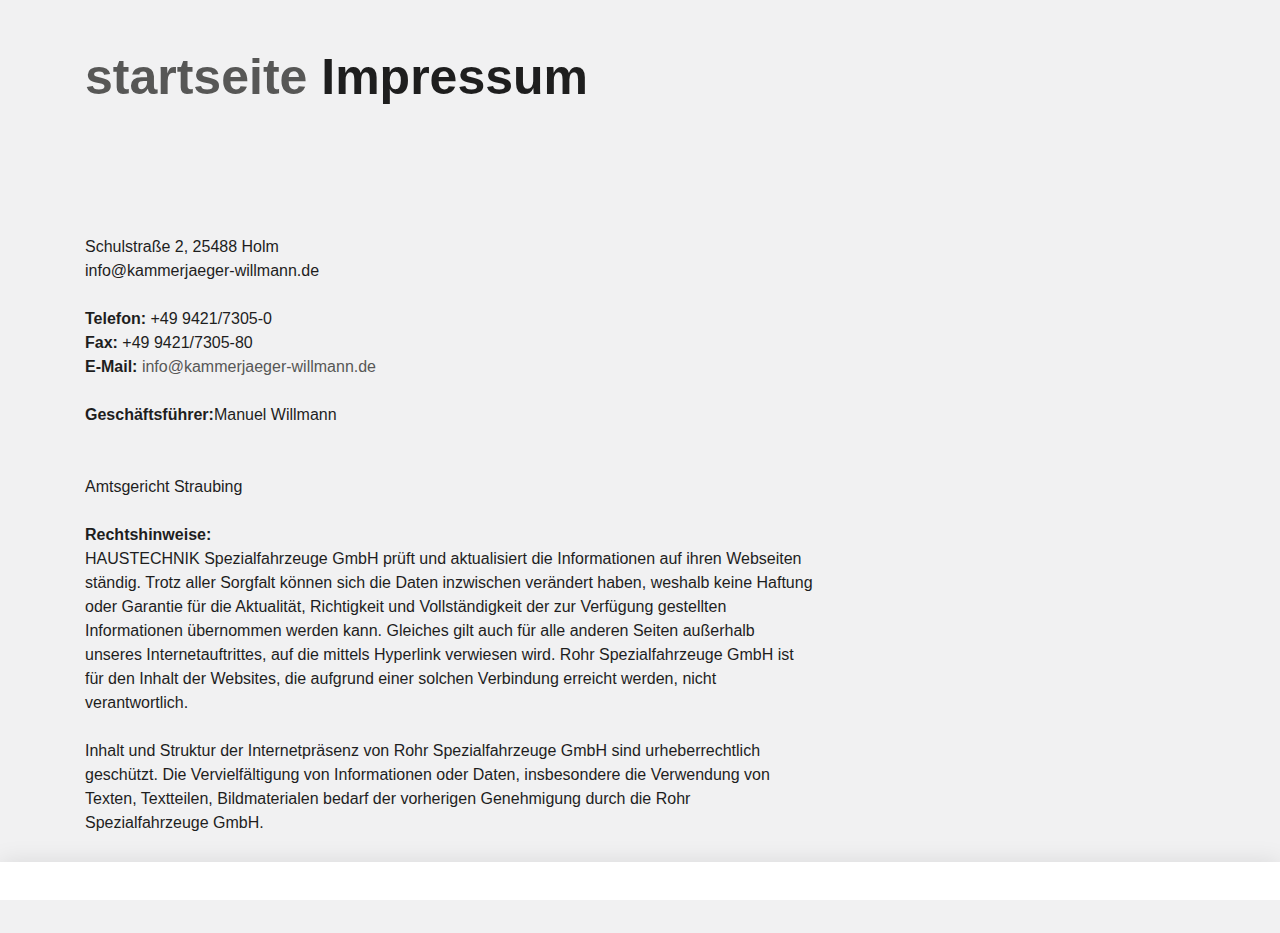
<file: impressum.html>
<!DOCTYPE html>
 <html lang="de"><head><meta http-equiv="Content-Type" content="text/html; charset=UTF-8"><!--<base href="/">--><base href="."><title>Impressum - ROHR Spezialfahrzeuge</title><meta name="robots" content="index,follow,noodp"><meta name="content-language" content="de"><meta http-equiv="X-UA-Compatible" content="IE=EDGE"><meta name="og:type" content="website"><meta name="fb:app_id" content="1234567890"><meta name="robots" content="index,follow,noodp"><meta name="description" content="Die ROHR Spezialfahrzeuge GmbH aus Deutschland zählt zu den international führenden Herstellern im Bereich Kühlkofferfahrzeuge, Tankfahrzeuge, Flugfeldtankfahrzeuge und Militärtankfahrzeuge."><meta name="author" content="Rohr Spezialfahrzeuge"><meta property="og:title" content="Impressum"><meta property="og:site_name" content="ROHR Spezialfahrzeuge GmbH"><meta property="og:image" content="http://www.rohr-spezialfahrzeuge.com/facebook_og.png"><meta property="og:description" content="Die ROHR Spezialfahrzeuge GmbH aus Deutschland zählt zu den international führenden Herstellern im Bereich Kühlkofferfahrzeuge, Tankfahrzeuge, Flugfeldtankfahrzeuge und Militärtankfahrzeuge."><link rel="canonical" href="http://www.rohr-spezialfahrzeuge.com/de/impressum/"><meta name="viewport" content="width=device-width, initial-scale=1"><link rel="apple-touch-icon" sizes="180x180" href="https://www.rohr-spezialfahrzeuge.com/apple-touch-icon.png"><link rel="icon" type="image/png" href="https://www.rohr-spezialfahrzeuge.com/favicon-32x32.png" sizes="32x32"><link rel="icon" type="image/png" href="https://www.rohr-spezialfahrzeuge.com/favicon-16x16.png" sizes="16x16"><link rel="manifest" href="https://www.rohr-spezialfahrzeuge.com/manifest.json"><link rel="mask-icon" href="https://www.rohr-spezialfahrzeuge.com/safari-pinned-tab.svg" color="#d82022"><meta name="theme-color" content="#d82022"><link rel="stylesheet" href="Impressum - ROHR Spezialfahrzeuge_files/app.min.css"><style type="text/css" id="operaUserStyle"></style><link rel="modulepreload" as="script" crossorigin="" href="https://www.rohr-spezialfahrzeuge.com/fileadmin/build/assets/EventCountdown-c8544bce.js"><link rel="stylesheet" href="Impressum - ROHR Spezialfahrzeuge_files/EventCountdown.css">

 <style type="text/css">
@font-face {
  font-weight: 400;
  font-style:  normal;
  font-family: circular;

  src: url('chrome-extension://liecbddmkiiihnedobmlmillhodjkdmb/fonts/CircularXXWeb-Book.woff2') format('woff2');
}

@font-face {
  font-weight: 700;
  font-style:  normal;
  font-family: circular;

  src: url('chrome-extension://liecbddmkiiihnedobmlmillhodjkdmb/fonts/CircularXXWeb-Bold.woff2') format('woff2');
}</style><link rel="stylesheet" type="text/css" href="Impressum - ROHR Spezialfahrzeuge_files/676.5181.c.css"><link rel="stylesheet" type="text/css" href="Impressum - ROHR Spezialfahrzeuge_files/ui.e8db.c.css"><link rel="stylesheet" type="text/css" href="Impressum - ROHR Spezialfahrzeuge_files/233.362b.c.css"></head>
<!--[if IE 9]><body
class="ie9"><![endif]--><!--[if (gt IE 9)|!(IE)]><!--><body><!--<![endif]-->
<header id="h"> <nav id="mobile-menu" class="navbar navbar-mobile navbar-dark visible-md-down"><ul class="nav nav-stacked"><li class="nav-item has-sub"><a href="https://www.rohr-spezialfahrzeuge.com/de/kuehlfahrzeuge/" data-toggle="collapse" data-target="#collapse-7" role="button" aria-haspopup="true" aria-expanded="false" class="nav-link">Produkte<i class="icn icn-arrow_down"></i></a><div id="collapse-7" class="collapse"><ul class="nav nav-stacked text-xs-right"><li class="nav-item"><a href="https://www.rohr-spezialfahrzeuge.com/de/kuehlfahrzeuge/" class="nav-link">Kühlfahrzeuge</a></li><li class="nav-item"><a href="https://www.rohr-spezialfahrzeuge.com/de/strassentankfahrzeuge/" class="nav-link">Straßentankfahrzeuge</a></li><li class="nav-item"><a href="https://www.rohr-spezialfahrzeuge.com/de/flugfeldtankfahrzeuge/" class="nav-link">Flugfeldtankfahrzeuge</a></li><li class="nav-item"><a href="https://www.rohr-spezialfahrzeuge.com/de/militaertankfahrzeuge/" class="nav-link">Militärtankfahrzeuge</a></li></ul></div></li><li class="nav-item has-sub"><a href="https://www.rohr-spezialfahrzeuge.com/de/servicenetz/" data-toggle="collapse" data-target="#collapse-8" role="button" aria-haspopup="true" aria-expanded="false" class="nav-link">Service<i class="icn icn-arrow_down"></i></a><div id="collapse-8" class="collapse"><ul class="nav nav-stacked text-xs-right"><li class="nav-item"><a href="https://www.rohr-spezialfahrzeuge.com/de/servicenetz/" class="nav-link">Servicenetz</a></li><li class="nav-item"><a href="https://www.rohr-spezialfahrzeuge.com/de/kundendienst/" class="nav-link">Kundendienst</a></li><li class="nav-item"><a href="https://www.rohr-spezialfahrzeuge.com/de/ersatzteile/" class="nav-link">Ersatzteile</a></li><li class="nav-item"><a href="https://www.rohr-spezialfahrzeuge.com/de/reparatur/" class="nav-link">Reparatur</a></li><li class="nav-item"><a href="https://www.rohr-spezialfahrzeuge.com/de/fahrzeugsanierungen/" class="nav-link">Fahrzeugsanierungen</a></li></ul></div></li><li class="nav-item has-sub"><a href="https://www.rohr-spezialfahrzeuge.com/de/ueber-rohr/" data-toggle="collapse" data-target="#collapse-9" role="button" aria-haspopup="true" aria-expanded="false" class="nav-link">Unternehmen<i class="icn icn-arrow_down"></i></a><div id="collapse-9" class="collapse"><ul class="nav nav-stacked text-xs-right"><li class="nav-item"><a href="https://www.rohr-spezialfahrzeuge.com/de/ueber-rohr/" class="nav-link">Über ROHR</a></li><li class="nav-item"><a href="https://www.rohr-spezialfahrzeuge.com/de/b2b/" class="nav-link">B2B</a></li><li class="nav-item"><a href="https://www.rohr-spezialfahrzeuge.com/de/medien/" class="nav-link">Medien</a></li><li class="nav-item"><a href="https://www.rohr-spezialfahrzeuge.com/de/zertifikate/" class="nav-link">Zertifikate</a></li></ul></div></li>
  
 </nav></header><div id="site-content"><div class="page">
<a id="c9"></a><div class="container m-y-1"><div class="content-text "><div class="row"><div class="col-xs-12 col-md-10 col-xxl-8"><h2 class="no-border">
  <a href="index.html">startseite</a>
  
  Impressum</h2></div></div></div></div><div class="container slot-two-columns"><div class="row"><div class="col-xs-12 col-md-8">
<a id="c8"></a><div class="content-text m-b-1"><div class="row"><div class="col-sm-12"><p class="bodytext"><strong></strong><br>  <br> Schulstraße 2, 25488 Holm<br> info@kammerjaeger-willmann.de</p><p class="bodytext">&nbsp;</p><p class="bodytext"><strong>Telefon:</strong> +49 9421/7305-0<br> <strong>Fax:</strong> +49 9421/7305-80<br> <strong>E-Mail:</strong> <a href="mailto:info@rohr-spezialfahrzeuge.com">info@kammerjaeger-willmann.de</a></p><p class="bodytext">&nbsp;</p><p class="bodytext"><strong>Geschäftsführer:</strong>Manuel Willmann
  
  
  
  <br> <strong></strong><br> <strong></strong> <br>  Amtsgericht Straubing<br> <br> <strong>Rechtshinweise:</strong><br> HAUSTECHNIK Spezialfahrzeuge GmbH prüft und aktualisiert die Informationen auf ihren Webseiten ständig. Trotz aller Sorgfalt können sich die Daten inzwischen verändert haben, weshalb keine Haftung oder Garantie für die Aktualität, Richtigkeit und Vollständigkeit der zur Verfügung gestellten Informationen übernommen werden kann. Gleiches gilt auch für alle anderen Seiten außerhalb unseres Internetauftrittes, auf die mittels Hyperlink verwiesen wird. Rohr Spezialfahrzeuge GmbH ist für den Inhalt der Websites, die aufgrund einer solchen Verbindung erreicht werden, nicht verantwortlich.<br> <br> Inhalt und Struktur der Internetpräsenz von Rohr Spezialfahrzeuge GmbH sind urheberrechtlich geschützt. Die Vervielfältigung von Informationen oder Daten, insbesondere die Verwendung von Texten, Textteilen, Bildmaterialen bedarf der vorherigen Genehmigung durch die Rohr Spezialfahrzeuge GmbH.<br> <br>   </p></div></div></div></div><div class="col-xs-12 col-md-4"></div></div></div></div></div>
  <script>var t3 = {
  id: 5,
  type: 0,
  lang: 0
};
window.cookieconsent_options = {
  message:"Wir möchten Ihnen den bestmöglichen Service bieten. Dazu speichern wir Informationen über Ihren Besuch in sogenannten Cookies. Durch die Nutzung dieser Webseite erklären Sie sich mit der Verwendung von Cookies einverstanden. <a href=/de/datenschutzerklaerung/>Datenschutzerklärung</a>",
  dismiss:"Verstanden!",
  learnMore:"Mehr Informationen",
  link:null,
  theme:null
};</script> <script type="module" src="./Impressum - ROHR Spezialfahrzeuge_files/app.min.js.téléchargé"></script><script></script><script src="./Impressum - ROHR Spezialfahrzeuge_files/banner.js.téléchargé" data-cookiefirst-key="1eafcaf3-7a5d-4e7d-9ab6-0aec67dd1686"></script> <div id="loom-companion-mv3" ext-id="liecbddmkiiihnedobmlmillhodjkdmb"><section id="shadow-host-companion"><template shadowrootmode="open"><div id="inner-shadow-companion"><div class="css-0" id="tooltip-mount-layer-companion"></div><style data-emotion="companion-global"></style><style data-emotion="companion" data-s=""></style><style>
            
    #inner-shadow-companion {
      font-size: 100%;
    }
    #inner-shadow-companion {
      font-family: circular, -apple-system, BlinkMacSystemFont, Segoe UI,
        sans-serif;
      color: var(--lns-color-body);
      
  font-size: var(--lns-fontSize-medium);
  line-height: var(--lns-lineHeight-medium);
;
      font-feature-settings: 'ss08' on;
    }

    #inner-shadow-companion *,
    #inner-shadow-companion *:before,
    #inner-shadow-companion *:after {
      box-sizing: border-box;
    }

    #inner-shadow-companion * {
      -webkit-font-smoothing: antialiased;
      -moz-osx-font-smoothing: grayscale;
      letter-spacing: calc(0.6px - 0.05em);
    }

    
    #inner-shadow-companion,
    .theme-light,
    [data-lens-theme="light"] {
      --lns-color-primary: var(--lns-themeLight-color-primary);--lns-color-primaryHover: var(--lns-themeLight-color-primaryHover);--lns-color-primaryActive: var(--lns-themeLight-color-primaryActive);--lns-color-body: var(--lns-themeLight-color-body);--lns-color-bodyDimmed: var(--lns-themeLight-color-bodyDimmed);--lns-color-background: var(--lns-themeLight-color-background);--lns-color-backgroundHover: var(--lns-themeLight-color-backgroundHover);--lns-color-backgroundActive: var(--lns-themeLight-color-backgroundActive);--lns-color-backgroundSecondary: var(--lns-themeLight-color-backgroundSecondary);--lns-color-backgroundSecondary2: var(--lns-themeLight-color-backgroundSecondary2);--lns-color-overlay: var(--lns-themeLight-color-overlay);--lns-color-border: var(--lns-themeLight-color-border);--lns-color-focusRing: var(--lns-themeLight-color-focusRing);--lns-color-record: var(--lns-themeLight-color-record);--lns-color-recordHover: var(--lns-themeLight-color-recordHover);--lns-color-recordActive: var(--lns-themeLight-color-recordActive);--lns-color-info: var(--lns-themeLight-color-info);--lns-color-success: var(--lns-themeLight-color-success);--lns-color-warning: var(--lns-themeLight-color-warning);--lns-color-danger: var(--lns-themeLight-color-danger);--lns-color-dangerHover: var(--lns-themeLight-color-dangerHover);--lns-color-dangerActive: var(--lns-themeLight-color-dangerActive);--lns-color-backdrop: var(--lns-themeLight-color-backdrop);--lns-color-backdropDark: var(--lns-themeLight-color-backdropDark);--lns-color-backdropTwilight: var(--lns-themeLight-color-backdropTwilight);--lns-color-disabledContent: var(--lns-themeLight-color-disabledContent);--lns-color-highlight: var(--lns-themeLight-color-highlight);--lns-color-disabledBackground: var(--lns-themeLight-color-disabledBackground);--lns-color-formFieldBorder: var(--lns-themeLight-color-formFieldBorder);--lns-color-formFieldBackground: var(--lns-themeLight-color-formFieldBackground);--lns-color-buttonBorder: var(--lns-themeLight-color-buttonBorder);--lns-color-upgrade: var(--lns-themeLight-color-upgrade);--lns-color-upgradeHover: var(--lns-themeLight-color-upgradeHover);--lns-color-upgradeActive: var(--lns-themeLight-color-upgradeActive);--lns-color-tabBackground: var(--lns-themeLight-color-tabBackground);--lns-color-discoveryBackground: var(--lns-themeLight-color-discoveryBackground);--lns-color-discoveryLightBackground: var(--lns-themeLight-color-discoveryLightBackground);--lns-color-discoveryTitle: var(--lns-themeLight-color-discoveryTitle);--lns-color-discoveryHighlight: var(--lns-themeLight-color-discoveryHighlight);
    }

    .theme-dark,
    [data-lens-theme="dark"] {
      --lns-color-primary: var(--lns-themeDark-color-primary);--lns-color-primaryHover: var(--lns-themeDark-color-primaryHover);--lns-color-primaryActive: var(--lns-themeDark-color-primaryActive);--lns-color-body: var(--lns-themeDark-color-body);--lns-color-bodyDimmed: var(--lns-themeDark-color-bodyDimmed);--lns-color-background: var(--lns-themeDark-color-background);--lns-color-backgroundHover: var(--lns-themeDark-color-backgroundHover);--lns-color-backgroundActive: var(--lns-themeDark-color-backgroundActive);--lns-color-backgroundSecondary: var(--lns-themeDark-color-backgroundSecondary);--lns-color-backgroundSecondary2: var(--lns-themeDark-color-backgroundSecondary2);--lns-color-overlay: var(--lns-themeDark-color-overlay);--lns-color-border: var(--lns-themeDark-color-border);--lns-color-focusRing: var(--lns-themeDark-color-focusRing);--lns-color-record: var(--lns-themeDark-color-record);--lns-color-recordHover: var(--lns-themeDark-color-recordHover);--lns-color-recordActive: var(--lns-themeDark-color-recordActive);--lns-color-info: var(--lns-themeDark-color-info);--lns-color-success: var(--lns-themeDark-color-success);--lns-color-warning: var(--lns-themeDark-color-warning);--lns-color-danger: var(--lns-themeDark-color-danger);--lns-color-dangerHover: var(--lns-themeDark-color-dangerHover);--lns-color-dangerActive: var(--lns-themeDark-color-dangerActive);--lns-color-backdrop: var(--lns-themeDark-color-backdrop);--lns-color-backdropDark: var(--lns-themeDark-color-backdropDark);--lns-color-backdropTwilight: var(--lns-themeDark-color-backdropTwilight);--lns-color-disabledContent: var(--lns-themeDark-color-disabledContent);--lns-color-highlight: var(--lns-themeDark-color-highlight);--lns-color-disabledBackground: var(--lns-themeDark-color-disabledBackground);--lns-color-formFieldBorder: var(--lns-themeDark-color-formFieldBorder);--lns-color-formFieldBackground: var(--lns-themeDark-color-formFieldBackground);--lns-color-buttonBorder: var(--lns-themeDark-color-buttonBorder);--lns-color-upgrade: var(--lns-themeDark-color-upgrade);--lns-color-upgradeHover: var(--lns-themeDark-color-upgradeHover);--lns-color-upgradeActive: var(--lns-themeDark-color-upgradeActive);--lns-color-tabBackground: var(--lns-themeDark-color-tabBackground);--lns-color-discoveryBackground: var(--lns-themeDark-color-discoveryBackground);--lns-color-discoveryLightBackground: var(--lns-themeDark-color-discoveryLightBackground);--lns-color-discoveryTitle: var(--lns-themeDark-color-discoveryTitle);--lns-color-discoveryHighlight: var(--lns-themeDark-color-discoveryHighlight);
    }
  

    
    #inner-shadow-companion {
      --lns-fontWeight-book:400;--lns-fontWeight-bold:700;--lns-unit:0.5rem;--lns-fontSize-small:calc(1.5 * var(--lns-unit, 8px));--lns-lineHeight-small:1.5;--lns-fontSize-body-sm:calc(1.5 * var(--lns-unit, 8px));--lns-lineHeight-body-sm:1.5;--lns-fontSize-medium:calc(1.75 * var(--lns-unit, 8px));--lns-lineHeight-medium:1.6;--lns-fontSize-body-md:calc(1.75 * var(--lns-unit, 8px));--lns-lineHeight-body-md:1.6;--lns-fontSize-large:calc(2.25 * var(--lns-unit, 8px));--lns-lineHeight-large:1.45;--lns-fontSize-body-lg:calc(2.25 * var(--lns-unit, 8px));--lns-lineHeight-body-lg:1.45;--lns-fontSize-xlarge:calc(3 * var(--lns-unit, 8px));--lns-lineHeight-xlarge:1.35;--lns-fontSize-heading-sm:calc(3 * var(--lns-unit, 8px));--lns-lineHeight-heading-sm:1.35;--lns-fontSize-xxlarge:calc(4 * var(--lns-unit, 8px));--lns-lineHeight-xxlarge:1.2;--lns-fontSize-heading-md:calc(4 * var(--lns-unit, 8px));--lns-lineHeight-heading-md:1.2;--lns-fontSize-xxxlarge:calc(6 * var(--lns-unit, 8px));--lns-lineHeight-xxxlarge:1.15;--lns-fontSize-heading-lg:calc(6 * var(--lns-unit, 8px));--lns-lineHeight-heading-lg:1.15;--lns-radius-medium:calc(1 * var(--lns-unit, 8px));--lns-radius-large:calc(2 * var(--lns-unit, 8px));--lns-radius-xlarge:calc(3 * var(--lns-unit, 8px));--lns-radius-full:calc(999 * var(--lns-unit, 8px));--lns-shadow-small:0 calc(0.5 * var(--lns-unit, 8px)) calc(1.25 * var(--lns-unit, 8px)) hsla(0, 0%, 0%, 0.05);--lns-shadow-medium:0 calc(0.5 * var(--lns-unit, 8px)) calc(1.25 * var(--lns-unit, 8px)) hsla(0, 0%, 0%, 0.1);--lns-shadow-large:0 calc(0.75 * var(--lns-unit, 8px)) calc(3 * var(--lns-unit, 8px)) hsla(0, 0%, 0%, 0.1);--lns-space-xsmall:calc(0.5 * var(--lns-unit, 8px));--lns-space-small:calc(1 * var(--lns-unit, 8px));--lns-space-medium:calc(2 * var(--lns-unit, 8px));--lns-space-large:calc(3 * var(--lns-unit, 8px));--lns-space-xlarge:calc(5 * var(--lns-unit, 8px));--lns-space-xxlarge:calc(8 * var(--lns-unit, 8px));--lns-formFieldBorderWidth:1px;--lns-formFieldBorderWidthFocus:2px;--lns-formFieldHeight:calc(4.5 * var(--lns-unit, 8px));--lns-formFieldRadius:calc(2.25 * var(--lns-unit, 8px));--lns-formFieldHorizontalPadding:calc(2 * var(--lns-unit, 8px));--lns-formFieldBorderShadow:
    inset 0 0 0 var(--lns-formFieldBorderWidth) var(--lns-color-formFieldBorder)
  ;--lns-formFieldBorderShadowFocus:
    inset 0 0 0 var(--lns-formFieldBorderWidthFocus) var(--lns-color-blurple),
    0 0 0 var(--lns-formFieldBorderWidthFocus) var(--lns-color-focusRing)
  ;--lns-color-red:hsla(11,80%,45%,1);--lns-color-blurpleLight:hsla(240,83.3%,95.3%,1);--lns-color-blurpleMedium:hsla(242,81%,87.6%,1);--lns-color-blurple:hsla(242,88.4%,66.3%,1);--lns-color-blurpleDark:hsla(242,87.6%,62%,1);--lns-color-blurpleStrong:hsla(252,46%,33%,1);--lns-color-offWhite:hsla(45,36.4%,95.7%,1);--lns-color-blueLight:hsla(206,58.3%,85.9%,1);--lns-color-blue:hsla(206,100%,73.3%,1);--lns-color-blueDark:hsla(206,29.5%,33.9%,1);--lns-color-orangeLight:hsla(6,100%,89.6%,1);--lns-color-orange:hsla(11,100%,62.2%,1);--lns-color-orangeDark:hsla(11,79.9%,64.9%,1);--lns-color-tealLight:hsla(180,20%,67.6%,1);--lns-color-teal:hsla(180,51.4%,51.6%,1);--lns-color-tealDark:hsla(180,16.2%,22.9%,1);--lns-color-yellowLight:hsla(39,100%,87.8%,1);--lns-color-yellow:hsla(50,100%,57.3%,1);--lns-color-yellowDark:hsla(39,100%,68%,1);--lns-color-grey8:hsla(0,0%,13%,1);--lns-color-grey7:hsla(246,16%,26%,1);--lns-color-grey6:hsla(252,13%,46%,1);--lns-color-grey5:hsla(240,7%,62%,1);--lns-color-grey4:hsla(259,12%,75%,1);--lns-color-grey3:hsla(260,11%,85%,1);--lns-color-grey2:hsla(260,11%,95%,1);--lns-color-grey1:hsla(240,7%,97%,1);--lns-color-white:hsla(0,0%,100%,1);--lns-themeLight-color-primary:hsla(242,88.4%,66.3%,1);--lns-themeLight-color-primaryHover:hsla(242,88.4%,56.3%,1);--lns-themeLight-color-primaryActive:hsla(242,88.4%,45.3%,1);--lns-themeLight-color-body:hsla(0,0%,13%,1);--lns-themeLight-color-bodyDimmed:hsla(252,13%,46%,1);--lns-themeLight-color-background:hsla(0,0%,100%,1);--lns-themeLight-color-backgroundHover:hsla(246,16%,26%,0.1);--lns-themeLight-color-backgroundActive:hsla(246,16%,26%,0.3);--lns-themeLight-color-backgroundSecondary:hsla(246,16%,26%,0.04);--lns-themeLight-color-backgroundSecondary2:hsla(45,34%,78%,0.2);--lns-themeLight-color-overlay:hsla(0,0%,100%,1);--lns-themeLight-color-border:hsla(252,13%,46%,0.2);--lns-themeLight-color-focusRing:hsla(242,88.4%,66.3%,0.5);--lns-themeLight-color-record:hsla(11,100%,62.2%,1);--lns-themeLight-color-recordHover:hsla(11,100%,52.2%,1);--lns-themeLight-color-recordActive:hsla(11,100%,42.2%,1);--lns-themeLight-color-info:hsla(206,100%,73.3%,1);--lns-themeLight-color-success:hsla(180,51.4%,51.6%,1);--lns-themeLight-color-warning:hsla(39,100%,68%,1);--lns-themeLight-color-danger:hsla(11,80%,45%,1);--lns-themeLight-color-dangerHover:hsla(11,80%,38%,1);--lns-themeLight-color-dangerActive:hsla(11,80%,31%,1);--lns-themeLight-color-backdrop:hsla(0,0%,13%,0.5);--lns-themeLight-color-backdropDark:hsla(0,0%,13%,0.9);--lns-themeLight-color-backdropTwilight:hsla(245,44.8%,46.9%,0.8);--lns-themeLight-color-disabledContent:hsla(240,7%,62%,1);--lns-themeLight-color-highlight:hsla(240,83.3%,66.3%,0.15);--lns-themeLight-color-disabledBackground:hsla(260,11%,95%,1);--lns-themeLight-color-formFieldBorder:hsla(260,11%,85%,1);--lns-themeLight-color-formFieldBackground:hsla(0,0%,100%,1);--lns-themeLight-color-buttonBorder:hsla(252,13%,46%,0.25);--lns-themeLight-color-upgrade:hsla(206,100%,93%,1);--lns-themeLight-color-upgradeHover:hsla(206,100%,85%,1);--lns-themeLight-color-upgradeActive:hsla(206,100%,77%,1);--lns-themeLight-color-tabBackground:hsla(252,13%,46%,0.15);--lns-themeLight-color-discoveryBackground:hsla(206,100%,93%,1);--lns-themeLight-color-discoveryLightBackground:hsla(206,100%,97%,1);--lns-themeLight-color-discoveryTitle:hsla(0,0%,13%,1);--lns-themeLight-color-discoveryHighlight:hsla(206,100%,77%,0.3);--lns-themeDark-color-primary:hsla(242,87%,73%,1);--lns-themeDark-color-primaryHover:hsla(242,88.4%,56.3%,1);--lns-themeDark-color-primaryActive:hsla(242,88.4%,45.3%,1);--lns-themeDark-color-body:hsla(240,7%,97%,1);--lns-themeDark-color-bodyDimmed:hsla(240,7%,62%,1);--lns-themeDark-color-background:hsla(0,0%,13%,1);--lns-themeDark-color-backgroundHover:hsla(0,0%,100%,0.1);--lns-themeDark-color-backgroundActive:hsla(0,0%,100%,0.2);--lns-themeDark-color-backgroundSecondary:hsla(0,0%,100%,0.04);--lns-themeDark-color-backgroundSecondary2:hsla(45,13%,44%,0.2);--lns-themeDark-color-overlay:hsla(0,0%,20%,1);--lns-themeDark-color-border:hsla(259,12%,75%,0.2);--lns-themeDark-color-focusRing:hsla(242,88.4%,66.3%,0.5);--lns-themeDark-color-record:hsla(11,100%,62.2%,1);--lns-themeDark-color-recordHover:hsla(11,100%,52.2%,1);--lns-themeDark-color-recordActive:hsla(11,100%,42.2%,1);--lns-themeDark-color-info:hsla(206,100%,73.3%,1);--lns-themeDark-color-success:hsla(180,51.4%,51.6%,1);--lns-themeDark-color-warning:hsla(39,100%,68%,1);--lns-themeDark-color-danger:hsla(11,80%,45%,1);--lns-themeDark-color-dangerHover:hsla(11,80%,38%,1);--lns-themeDark-color-dangerActive:hsla(11,80%,31%,1);--lns-themeDark-color-backdrop:hsla(0,0%,13%,0.5);--lns-themeDark-color-backdropDark:hsla(0,0%,13%,0.9);--lns-themeDark-color-backdropTwilight:hsla(245,44.8%,46.9%,0.8);--lns-themeDark-color-disabledContent:hsla(240,7%,62%,1);--lns-themeDark-color-highlight:hsla(240,83.3%,66.3%,0.15);--lns-themeDark-color-disabledBackground:hsla(252,13%,23%,1);--lns-themeDark-color-formFieldBorder:hsla(252,13%,46%,1);--lns-themeDark-color-formFieldBackground:hsla(0,0%,13%,1);--lns-themeDark-color-buttonBorder:hsla(0,0%,100%,0.25);--lns-themeDark-color-upgrade:hsla(206,92%,81%,1);--lns-themeDark-color-upgradeHover:hsla(206,92%,74%,1);--lns-themeDark-color-upgradeActive:hsla(206,92%,67%,1);--lns-themeDark-color-tabBackground:hsla(0,0%,100%,0.15);--lns-themeDark-color-discoveryBackground:hsla(206,92%,81%,1);--lns-themeDark-color-discoveryLightBackground:hsla(0,0%,13%,1);--lns-themeDark-color-discoveryTitle:hsla(206,100%,73.3%,1);--lns-themeDark-color-discoveryHighlight:hsla(206,100%,77%,0.3);
    }
  

    .c\:red{color:var(--lns-color-red)}.c\:blurpleLight{color:var(--lns-color-blurpleLight)}.c\:blurpleMedium{color:var(--lns-color-blurpleMedium)}.c\:blurple{color:var(--lns-color-blurple)}.c\:blurpleDark{color:var(--lns-color-blurpleDark)}.c\:blurpleStrong{color:var(--lns-color-blurpleStrong)}.c\:offWhite{color:var(--lns-color-offWhite)}.c\:blueLight{color:var(--lns-color-blueLight)}.c\:blue{color:var(--lns-color-blue)}.c\:blueDark{color:var(--lns-color-blueDark)}.c\:orangeLight{color:var(--lns-color-orangeLight)}.c\:orange{color:var(--lns-color-orange)}.c\:orangeDark{color:var(--lns-color-orangeDark)}.c\:tealLight{color:var(--lns-color-tealLight)}.c\:teal{color:var(--lns-color-teal)}.c\:tealDark{color:var(--lns-color-tealDark)}.c\:yellowLight{color:var(--lns-color-yellowLight)}.c\:yellow{color:var(--lns-color-yellow)}.c\:yellowDark{color:var(--lns-color-yellowDark)}.c\:grey8{color:var(--lns-color-grey8)}.c\:grey7{color:var(--lns-color-grey7)}.c\:grey6{color:var(--lns-color-grey6)}.c\:grey5{color:var(--lns-color-grey5)}.c\:grey4{color:var(--lns-color-grey4)}.c\:grey3{color:var(--lns-color-grey3)}.c\:grey2{color:var(--lns-color-grey2)}.c\:grey1{color:var(--lns-color-grey1)}.c\:white{color:var(--lns-color-white)}.c\:primary{color:var(--lns-color-primary)}.c\:primaryHover{color:var(--lns-color-primaryHover)}.c\:primaryActive{color:var(--lns-color-primaryActive)}.c\:body{color:var(--lns-color-body)}.c\:bodyDimmed{color:var(--lns-color-bodyDimmed)}.c\:background{color:var(--lns-color-background)}.c\:backgroundHover{color:var(--lns-color-backgroundHover)}.c\:backgroundActive{color:var(--lns-color-backgroundActive)}.c\:backgroundSecondary{color:var(--lns-color-backgroundSecondary)}.c\:backgroundSecondary2{color:var(--lns-color-backgroundSecondary2)}.c\:overlay{color:var(--lns-color-overlay)}.c\:border{color:var(--lns-color-border)}.c\:focusRing{color:var(--lns-color-focusRing)}.c\:record{color:var(--lns-color-record)}.c\:recordHover{color:var(--lns-color-recordHover)}.c\:recordActive{color:var(--lns-color-recordActive)}.c\:info{color:var(--lns-color-info)}.c\:success{color:var(--lns-color-success)}.c\:warning{color:var(--lns-color-warning)}.c\:danger{color:var(--lns-color-danger)}.c\:dangerHover{color:var(--lns-color-dangerHover)}.c\:dangerActive{color:var(--lns-color-dangerActive)}.c\:backdrop{color:var(--lns-color-backdrop)}.c\:backdropDark{color:var(--lns-color-backdropDark)}.c\:backdropTwilight{color:var(--lns-color-backdropTwilight)}.c\:disabledContent{color:var(--lns-color-disabledContent)}.c\:highlight{color:var(--lns-color-highlight)}.c\:disabledBackground{color:var(--lns-color-disabledBackground)}.c\:formFieldBorder{color:var(--lns-color-formFieldBorder)}.c\:formFieldBackground{color:var(--lns-color-formFieldBackground)}.c\:buttonBorder{color:var(--lns-color-buttonBorder)}.c\:upgrade{color:var(--lns-color-upgrade)}.c\:upgradeHover{color:var(--lns-color-upgradeHover)}.c\:upgradeActive{color:var(--lns-color-upgradeActive)}.c\:tabBackground{color:var(--lns-color-tabBackground)}.c\:discoveryBackground{color:var(--lns-color-discoveryBackground)}.c\:discoveryLightBackground{color:var(--lns-color-discoveryLightBackground)}.c\:discoveryTitle{color:var(--lns-color-discoveryTitle)}.c\:discoveryHighlight{color:var(--lns-color-discoveryHighlight)}.shadow\:small{box-shadow:var(--lns-shadow-small)}.shadow\:medium{box-shadow:var(--lns-shadow-medium)}.shadow\:large{box-shadow:var(--lns-shadow-large)}.radius\:medium{border-radius:var(--lns-radius-medium)}.radius\:large{border-radius:var(--lns-radius-large)}.radius\:xlarge{border-radius:var(--lns-radius-xlarge)}.radius\:full{border-radius:var(--lns-radius-full)}.bgc\:red{background-color:var(--lns-color-red)}.bgc\:blurpleLight{background-color:var(--lns-color-blurpleLight)}.bgc\:blurpleMedium{background-color:var(--lns-color-blurpleMedium)}.bgc\:blurple{background-color:var(--lns-color-blurple)}.bgc\:blurpleDark{background-color:var(--lns-color-blurpleDark)}.bgc\:blurpleStrong{background-color:var(--lns-color-blurpleStrong)}.bgc\:offWhite{background-color:var(--lns-color-offWhite)}.bgc\:blueLight{background-color:var(--lns-color-blueLight)}.bgc\:blue{background-color:var(--lns-color-blue)}.bgc\:blueDark{background-color:var(--lns-color-blueDark)}.bgc\:orangeLight{background-color:var(--lns-color-orangeLight)}.bgc\:orange{background-color:var(--lns-color-orange)}.bgc\:orangeDark{background-color:var(--lns-color-orangeDark)}.bgc\:tealLight{background-color:var(--lns-color-tealLight)}.bgc\:teal{background-color:var(--lns-color-teal)}.bgc\:tealDark{background-color:var(--lns-color-tealDark)}.bgc\:yellowLight{background-color:var(--lns-color-yellowLight)}.bgc\:yellow{background-color:var(--lns-color-yellow)}.bgc\:yellowDark{background-color:var(--lns-color-yellowDark)}.bgc\:grey8{background-color:var(--lns-color-grey8)}.bgc\:grey7{background-color:var(--lns-color-grey7)}.bgc\:grey6{background-color:var(--lns-color-grey6)}.bgc\:grey5{background-color:var(--lns-color-grey5)}.bgc\:grey4{background-color:var(--lns-color-grey4)}.bgc\:grey3{background-color:var(--lns-color-grey3)}.bgc\:grey2{background-color:var(--lns-color-grey2)}.bgc\:grey1{background-color:var(--lns-color-grey1)}.bgc\:white{background-color:var(--lns-color-white)}.bgc\:primary{background-color:var(--lns-color-primary)}.bgc\:primaryHover{background-color:var(--lns-color-primaryHover)}.bgc\:primaryActive{background-color:var(--lns-color-primaryActive)}.bgc\:body{background-color:var(--lns-color-body)}.bgc\:bodyDimmed{background-color:var(--lns-color-bodyDimmed)}.bgc\:background{background-color:var(--lns-color-background)}.bgc\:backgroundHover{background-color:var(--lns-color-backgroundHover)}.bgc\:backgroundActive{background-color:var(--lns-color-backgroundActive)}.bgc\:backgroundSecondary{background-color:var(--lns-color-backgroundSecondary)}.bgc\:backgroundSecondary2{background-color:var(--lns-color-backgroundSecondary2)}.bgc\:overlay{background-color:var(--lns-color-overlay)}.bgc\:border{background-color:var(--lns-color-border)}.bgc\:focusRing{background-color:var(--lns-color-focusRing)}.bgc\:record{background-color:var(--lns-color-record)}.bgc\:recordHover{background-color:var(--lns-color-recordHover)}.bgc\:recordActive{background-color:var(--lns-color-recordActive)}.bgc\:info{background-color:var(--lns-color-info)}.bgc\:success{background-color:var(--lns-color-success)}.bgc\:warning{background-color:var(--lns-color-warning)}.bgc\:danger{background-color:var(--lns-color-danger)}.bgc\:dangerHover{background-color:var(--lns-color-dangerHover)}.bgc\:dangerActive{background-color:var(--lns-color-dangerActive)}.bgc\:backdrop{background-color:var(--lns-color-backdrop)}.bgc\:backdropDark{background-color:var(--lns-color-backdropDark)}.bgc\:backdropTwilight{background-color:var(--lns-color-backdropTwilight)}.bgc\:disabledContent{background-color:var(--lns-color-disabledContent)}.bgc\:highlight{background-color:var(--lns-color-highlight)}.bgc\:disabledBackground{background-color:var(--lns-color-disabledBackground)}.bgc\:formFieldBorder{background-color:var(--lns-color-formFieldBorder)}.bgc\:formFieldBackground{background-color:var(--lns-color-formFieldBackground)}.bgc\:buttonBorder{background-color:var(--lns-color-buttonBorder)}.bgc\:upgrade{background-color:var(--lns-color-upgrade)}.bgc\:upgradeHover{background-color:var(--lns-color-upgradeHover)}.bgc\:upgradeActive{background-color:var(--lns-color-upgradeActive)}.bgc\:tabBackground{background-color:var(--lns-color-tabBackground)}.bgc\:discoveryBackground{background-color:var(--lns-color-discoveryBackground)}.bgc\:discoveryLightBackground{background-color:var(--lns-color-discoveryLightBackground)}.bgc\:discoveryTitle{background-color:var(--lns-color-discoveryTitle)}.bgc\:discoveryHighlight{background-color:var(--lns-color-discoveryHighlight)}.m\:0{margin:0}.m\:auto{margin:auto}.m\:xsmall{margin:var(--lns-space-xsmall)}.m\:small{margin:var(--lns-space-small)}.m\:medium{margin:var(--lns-space-medium)}.m\:large{margin:var(--lns-space-large)}.m\:xlarge{margin:var(--lns-space-xlarge)}.m\:xxlarge{margin:var(--lns-space-xxlarge)}.mt\:0{margin-top:0}.mt\:auto{margin-top:auto}.mt\:xsmall{margin-top:var(--lns-space-xsmall)}.mt\:small{margin-top:var(--lns-space-small)}.mt\:medium{margin-top:var(--lns-space-medium)}.mt\:large{margin-top:var(--lns-space-large)}.mt\:xlarge{margin-top:var(--lns-space-xlarge)}.mt\:xxlarge{margin-top:var(--lns-space-xxlarge)}.mb\:0{margin-bottom:0}.mb\:auto{margin-bottom:auto}.mb\:xsmall{margin-bottom:var(--lns-space-xsmall)}.mb\:small{margin-bottom:var(--lns-space-small)}.mb\:medium{margin-bottom:var(--lns-space-medium)}.mb\:large{margin-bottom:var(--lns-space-large)}.mb\:xlarge{margin-bottom:var(--lns-space-xlarge)}.mb\:xxlarge{margin-bottom:var(--lns-space-xxlarge)}.ml\:0{margin-left:0}.ml\:auto{margin-left:auto}.ml\:xsmall{margin-left:var(--lns-space-xsmall)}.ml\:small{margin-left:var(--lns-space-small)}.ml\:medium{margin-left:var(--lns-space-medium)}.ml\:large{margin-left:var(--lns-space-large)}.ml\:xlarge{margin-left:var(--lns-space-xlarge)}.ml\:xxlarge{margin-left:var(--lns-space-xxlarge)}.mr\:0{margin-right:0}.mr\:auto{margin-right:auto}.mr\:xsmall{margin-right:var(--lns-space-xsmall)}.mr\:small{margin-right:var(--lns-space-small)}.mr\:medium{margin-right:var(--lns-space-medium)}.mr\:large{margin-right:var(--lns-space-large)}.mr\:xlarge{margin-right:var(--lns-space-xlarge)}.mr\:xxlarge{margin-right:var(--lns-space-xxlarge)}.mx\:0{margin-left:0;margin-right:0}.mx\:auto{margin-left:auto;margin-right:auto}.mx\:xsmall{margin-left:var(--lns-space-xsmall);margin-right:var(--lns-space-xsmall)}.mx\:small{margin-left:var(--lns-space-small);margin-right:var(--lns-space-small)}.mx\:medium{margin-left:var(--lns-space-medium);margin-right:var(--lns-space-medium)}.mx\:large{margin-left:var(--lns-space-large);margin-right:var(--lns-space-large)}.mx\:xlarge{margin-left:var(--lns-space-xlarge);margin-right:var(--lns-space-xlarge)}.mx\:xxlarge{margin-left:var(--lns-space-xxlarge);margin-right:var(--lns-space-xxlarge)}.my\:0{margin-top:0;margin-bottom:0}.my\:auto{margin-top:auto;margin-bottom:auto}.my\:xsmall{margin-top:var(--lns-space-xsmall);margin-bottom:var(--lns-space-xsmall)}.my\:small{margin-top:var(--lns-space-small);margin-bottom:var(--lns-space-small)}.my\:medium{margin-top:var(--lns-space-medium);margin-bottom:var(--lns-space-medium)}.my\:large{margin-top:var(--lns-space-large);margin-bottom:var(--lns-space-large)}.my\:xlarge{margin-top:var(--lns-space-xlarge);margin-bottom:var(--lns-space-xlarge)}.my\:xxlarge{margin-top:var(--lns-space-xxlarge);margin-bottom:var(--lns-space-xxlarge)}.p\:0{padding:0}.p\:xsmall{padding:var(--lns-space-xsmall)}.p\:small{padding:var(--lns-space-small)}.p\:medium{padding:var(--lns-space-medium)}.p\:large{padding:var(--lns-space-large)}.p\:xlarge{padding:var(--lns-space-xlarge)}.p\:xxlarge{padding:var(--lns-space-xxlarge)}.pt\:0{padding-top:0}.pt\:xsmall{padding-top:var(--lns-space-xsmall)}.pt\:small{padding-top:var(--lns-space-small)}.pt\:medium{padding-top:var(--lns-space-medium)}.pt\:large{padding-top:var(--lns-space-large)}.pt\:xlarge{padding-top:var(--lns-space-xlarge)}.pt\:xxlarge{padding-top:var(--lns-space-xxlarge)}.pb\:0{padding-bottom:0}.pb\:xsmall{padding-bottom:var(--lns-space-xsmall)}.pb\:small{padding-bottom:var(--lns-space-small)}.pb\:medium{padding-bottom:var(--lns-space-medium)}.pb\:large{padding-bottom:var(--lns-space-large)}.pb\:xlarge{padding-bottom:var(--lns-space-xlarge)}.pb\:xxlarge{padding-bottom:var(--lns-space-xxlarge)}.pl\:0{padding-left:0}.pl\:xsmall{padding-left:var(--lns-space-xsmall)}.pl\:small{padding-left:var(--lns-space-small)}.pl\:medium{padding-left:var(--lns-space-medium)}.pl\:large{padding-left:var(--lns-space-large)}.pl\:xlarge{padding-left:var(--lns-space-xlarge)}.pl\:xxlarge{padding-left:var(--lns-space-xxlarge)}.pr\:0{padding-right:0}.pr\:xsmall{padding-right:var(--lns-space-xsmall)}.pr\:small{padding-right:var(--lns-space-small)}.pr\:medium{padding-right:var(--lns-space-medium)}.pr\:large{padding-right:var(--lns-space-large)}.pr\:xlarge{padding-right:var(--lns-space-xlarge)}.pr\:xxlarge{padding-right:var(--lns-space-xxlarge)}.px\:0{padding-left:0;padding-right:0}.px\:xsmall{padding-left:var(--lns-space-xsmall);padding-right:var(--lns-space-xsmall)}.px\:small{padding-left:var(--lns-space-small);padding-right:var(--lns-space-small)}.px\:medium{padding-left:var(--lns-space-medium);padding-right:var(--lns-space-medium)}.px\:large{padding-left:var(--lns-space-large);padding-right:var(--lns-space-large)}.px\:xlarge{padding-left:var(--lns-space-xlarge);padding-right:var(--lns-space-xlarge)}.px\:xxlarge{padding-left:var(--lns-space-xxlarge);padding-right:var(--lns-space-xxlarge)}.py\:0{padding-top:0;padding-bottom:0}.py\:xsmall{padding-top:var(--lns-space-xsmall);padding-bottom:var(--lns-space-xsmall)}.py\:small{padding-top:var(--lns-space-small);padding-bottom:var(--lns-space-small)}.py\:medium{padding-top:var(--lns-space-medium);padding-bottom:var(--lns-space-medium)}.py\:large{padding-top:var(--lns-space-large);padding-bottom:var(--lns-space-large)}.py\:xlarge{padding-top:var(--lns-space-xlarge);padding-bottom:var(--lns-space-xlarge)}.py\:xxlarge{padding-top:var(--lns-space-xxlarge);padding-bottom:var(--lns-space-xxlarge)}.text\:small{font-size:var(--lns-fontSize-small);line-height:var(--lns-lineHeight-small)}.text\:body-sm{font-size:var(--lns-fontSize-body-sm);line-height:var(--lns-lineHeight-body-sm)}.text\:medium{font-size:var(--lns-fontSize-medium);line-height:var(--lns-lineHeight-medium)}.text\:body-md{font-size:var(--lns-fontSize-body-md);line-height:var(--lns-lineHeight-body-md)}.text\:large{font-size:var(--lns-fontSize-large);line-height:var(--lns-lineHeight-large)}.text\:body-lg{font-size:var(--lns-fontSize-body-lg);line-height:var(--lns-lineHeight-body-lg)}.text\:xlarge{font-size:var(--lns-fontSize-xlarge);line-height:var(--lns-lineHeight-xlarge)}.text\:heading-sm{font-size:var(--lns-fontSize-heading-sm);line-height:var(--lns-lineHeight-heading-sm)}.text\:xxlarge{font-size:var(--lns-fontSize-xxlarge);line-height:var(--lns-lineHeight-xxlarge)}.text\:heading-md{font-size:var(--lns-fontSize-heading-md);line-height:var(--lns-lineHeight-heading-md)}.text\:xxxlarge{font-size:var(--lns-fontSize-xxxlarge);line-height:var(--lns-lineHeight-xxxlarge)}.text\:heading-lg{font-size:var(--lns-fontSize-heading-lg);line-height:var(--lns-lineHeight-heading-lg)}.weight\:book{font-weight:var(--lns-fontWeight-book)}.weight\:bold{font-weight:var(--lns-fontWeight-bold)}.text\:body{font-size:var(--lns-fontSize-body-md);line-height:var(--lns-lineHeight-body-md);font-weight:var(--lns-fontWeight-book)}.text\:title{font-size:var(--lns-fontSize-body-lg);line-height:var(--lns-lineHeight-body-lg);font-weight:var(--lns-fontWeight-bold)}.text\:mainTitle{font-size:var(--lns-fontSize-heading-md);line-height:var(--lns-lineHeight-heading-md);font-weight:var(--lns-fontWeight-bold)}.text\:left{text-align:left}.text\:right{text-align:right}.text\:center{text-align:center}.border{border:1px solid var(--lns-color-border)}.borderTop{border-top:1px solid var(--lns-color-border)}.borderBottom{border-bottom:1px solid var(--lns-color-border)}.borderLeft{border-left:1px solid var(--lns-color-border)}.borderRight{border-right:1px solid var(--lns-color-border)}.inline{display:inline}.block{display:block}.flex{display:flex}.inlineBlock{display:inline-block}.inlineFlex{display:inline-flex}.none{display:none}.flexWrap{flex-wrap:wrap}.flexDirection\:column{flex-direction:column}.flexDirection\:row{flex-direction:row}.items\:stretch{align-items:stretch}.items\:center{align-items:center}.items\:baseline{align-items:baseline}.items\:flexStart{align-items:flex-start}.items\:flexEnd{align-items:flex-end}.items\:selfStart{align-items:self-start}.items\:selfEnd{align-items:self-end}.justify\:flexStart{justify-content:flex-start}.justify\:flexEnd{justify-content:flex-end}.justify\:center{justify-content:center}.justify\:spaceBetween{justify-content:space-between}.justify\:spaceAround{justify-content:space-around}.justify\:spaceEvenly{justify-content:space-evenly}.grow\:0{flex-grow:0}.grow\:1{flex-grow:1}.shrink\:0{flex-shrink:0}.shrink\:1{flex-shrink:1}.self\:auto{align-self:auto}.self\:flexStart{align-self:flex-start}.self\:flexEnd{align-self:flex-end}.self\:center{align-self:center}.self\:baseline{align-self:baseline}.self\:stretch{align-self:stretch}.overflow\:hidden{overflow:hidden}.overflow\:auto{overflow:auto}.relative{position:relative}.absolute{position:absolute}.sticky{position:sticky}.fixed{position:fixed}.top\:0{top:0}.top\:auto{top:auto}.top\:xsmall{top:var(--lns-space-xsmall)}.top\:small{top:var(--lns-space-small)}.top\:medium{top:var(--lns-space-medium)}.top\:large{top:var(--lns-space-large)}.top\:xlarge{top:var(--lns-space-xlarge)}.top\:xxlarge{top:var(--lns-space-xxlarge)}.bottom\:0{bottom:0}.bottom\:auto{bottom:auto}.bottom\:xsmall{bottom:var(--lns-space-xsmall)}.bottom\:small{bottom:var(--lns-space-small)}.bottom\:medium{bottom:var(--lns-space-medium)}.bottom\:large{bottom:var(--lns-space-large)}.bottom\:xlarge{bottom:var(--lns-space-xlarge)}.bottom\:xxlarge{bottom:var(--lns-space-xxlarge)}.left\:0{left:0}.left\:auto{left:auto}.left\:xsmall{left:var(--lns-space-xsmall)}.left\:small{left:var(--lns-space-small)}.left\:medium{left:var(--lns-space-medium)}.left\:large{left:var(--lns-space-large)}.left\:xlarge{left:var(--lns-space-xlarge)}.left\:xxlarge{left:var(--lns-space-xxlarge)}.right\:0{right:0}.right\:auto{right:auto}.right\:xsmall{right:var(--lns-space-xsmall)}.right\:small{right:var(--lns-space-small)}.right\:medium{right:var(--lns-space-medium)}.right\:large{right:var(--lns-space-large)}.right\:xlarge{right:var(--lns-space-xlarge)}.right\:xxlarge{right:var(--lns-space-xxlarge)}.width\:auto{width:auto}.width\:full{width:100%}.width\:0{width:0}.minWidth\:0{min-width:0}.height\:auto{height:auto}.height\:full{height:100%}.height\:0{height:0}.ellipsis{overflow:hidden;text-overflow:ellipsis;white-space:nowrap}.srOnly{position:absolute;width:1px;height:1px;padding:0;margin:-1px;overflow:hidden;clip:rect(0, 0, 0, 0);white-space:nowrap;border-width:0}@media(min-width:31em){.xs-c\:red{color:var(--lns-color-red)}.xs-c\:blurpleLight{color:var(--lns-color-blurpleLight)}.xs-c\:blurpleMedium{color:var(--lns-color-blurpleMedium)}.xs-c\:blurple{color:var(--lns-color-blurple)}.xs-c\:blurpleDark{color:var(--lns-color-blurpleDark)}.xs-c\:blurpleStrong{color:var(--lns-color-blurpleStrong)}.xs-c\:offWhite{color:var(--lns-color-offWhite)}.xs-c\:blueLight{color:var(--lns-color-blueLight)}.xs-c\:blue{color:var(--lns-color-blue)}.xs-c\:blueDark{color:var(--lns-color-blueDark)}.xs-c\:orangeLight{color:var(--lns-color-orangeLight)}.xs-c\:orange{color:var(--lns-color-orange)}.xs-c\:orangeDark{color:var(--lns-color-orangeDark)}.xs-c\:tealLight{color:var(--lns-color-tealLight)}.xs-c\:teal{color:var(--lns-color-teal)}.xs-c\:tealDark{color:var(--lns-color-tealDark)}.xs-c\:yellowLight{color:var(--lns-color-yellowLight)}.xs-c\:yellow{color:var(--lns-color-yellow)}.xs-c\:yellowDark{color:var(--lns-color-yellowDark)}.xs-c\:grey8{color:var(--lns-color-grey8)}.xs-c\:grey7{color:var(--lns-color-grey7)}.xs-c\:grey6{color:var(--lns-color-grey6)}.xs-c\:grey5{color:var(--lns-color-grey5)}.xs-c\:grey4{color:var(--lns-color-grey4)}.xs-c\:grey3{color:var(--lns-color-grey3)}.xs-c\:grey2{color:var(--lns-color-grey2)}.xs-c\:grey1{color:var(--lns-color-grey1)}.xs-c\:white{color:var(--lns-color-white)}.xs-c\:primary{color:var(--lns-color-primary)}.xs-c\:primaryHover{color:var(--lns-color-primaryHover)}.xs-c\:primaryActive{color:var(--lns-color-primaryActive)}.xs-c\:body{color:var(--lns-color-body)}.xs-c\:bodyDimmed{color:var(--lns-color-bodyDimmed)}.xs-c\:background{color:var(--lns-color-background)}.xs-c\:backgroundHover{color:var(--lns-color-backgroundHover)}.xs-c\:backgroundActive{color:var(--lns-color-backgroundActive)}.xs-c\:backgroundSecondary{color:var(--lns-color-backgroundSecondary)}.xs-c\:backgroundSecondary2{color:var(--lns-color-backgroundSecondary2)}.xs-c\:overlay{color:var(--lns-color-overlay)}.xs-c\:border{color:var(--lns-color-border)}.xs-c\:focusRing{color:var(--lns-color-focusRing)}.xs-c\:record{color:var(--lns-color-record)}.xs-c\:recordHover{color:var(--lns-color-recordHover)}.xs-c\:recordActive{color:var(--lns-color-recordActive)}.xs-c\:info{color:var(--lns-color-info)}.xs-c\:success{color:var(--lns-color-success)}.xs-c\:warning{color:var(--lns-color-warning)}.xs-c\:danger{color:var(--lns-color-danger)}.xs-c\:dangerHover{color:var(--lns-color-dangerHover)}.xs-c\:dangerActive{color:var(--lns-color-dangerActive)}.xs-c\:backdrop{color:var(--lns-color-backdrop)}.xs-c\:backdropDark{color:var(--lns-color-backdropDark)}.xs-c\:backdropTwilight{color:var(--lns-color-backdropTwilight)}.xs-c\:disabledContent{color:var(--lns-color-disabledContent)}.xs-c\:highlight{color:var(--lns-color-highlight)}.xs-c\:disabledBackground{color:var(--lns-color-disabledBackground)}.xs-c\:formFieldBorder{color:var(--lns-color-formFieldBorder)}.xs-c\:formFieldBackground{color:var(--lns-color-formFieldBackground)}.xs-c\:buttonBorder{color:var(--lns-color-buttonBorder)}.xs-c\:upgrade{color:var(--lns-color-upgrade)}.xs-c\:upgradeHover{color:var(--lns-color-upgradeHover)}.xs-c\:upgradeActive{color:var(--lns-color-upgradeActive)}.xs-c\:tabBackground{color:var(--lns-color-tabBackground)}.xs-c\:discoveryBackground{color:var(--lns-color-discoveryBackground)}.xs-c\:discoveryLightBackground{color:var(--lns-color-discoveryLightBackground)}.xs-c\:discoveryTitle{color:var(--lns-color-discoveryTitle)}.xs-c\:discoveryHighlight{color:var(--lns-color-discoveryHighlight)}.xs-shadow\:small{box-shadow:var(--lns-shadow-small)}.xs-shadow\:medium{box-shadow:var(--lns-shadow-medium)}.xs-shadow\:large{box-shadow:var(--lns-shadow-large)}.xs-radius\:medium{border-radius:var(--lns-radius-medium)}.xs-radius\:large{border-radius:var(--lns-radius-large)}.xs-radius\:xlarge{border-radius:var(--lns-radius-xlarge)}.xs-radius\:full{border-radius:var(--lns-radius-full)}.xs-bgc\:red{background-color:var(--lns-color-red)}.xs-bgc\:blurpleLight{background-color:var(--lns-color-blurpleLight)}.xs-bgc\:blurpleMedium{background-color:var(--lns-color-blurpleMedium)}.xs-bgc\:blurple{background-color:var(--lns-color-blurple)}.xs-bgc\:blurpleDark{background-color:var(--lns-color-blurpleDark)}.xs-bgc\:blurpleStrong{background-color:var(--lns-color-blurpleStrong)}.xs-bgc\:offWhite{background-color:var(--lns-color-offWhite)}.xs-bgc\:blueLight{background-color:var(--lns-color-blueLight)}.xs-bgc\:blue{background-color:var(--lns-color-blue)}.xs-bgc\:blueDark{background-color:var(--lns-color-blueDark)}.xs-bgc\:orangeLight{background-color:var(--lns-color-orangeLight)}.xs-bgc\:orange{background-color:var(--lns-color-orange)}.xs-bgc\:orangeDark{background-color:var(--lns-color-orangeDark)}.xs-bgc\:tealLight{background-color:var(--lns-color-tealLight)}.xs-bgc\:teal{background-color:var(--lns-color-teal)}.xs-bgc\:tealDark{background-color:var(--lns-color-tealDark)}.xs-bgc\:yellowLight{background-color:var(--lns-color-yellowLight)}.xs-bgc\:yellow{background-color:var(--lns-color-yellow)}.xs-bgc\:yellowDark{background-color:var(--lns-color-yellowDark)}.xs-bgc\:grey8{background-color:var(--lns-color-grey8)}.xs-bgc\:grey7{background-color:var(--lns-color-grey7)}.xs-bgc\:grey6{background-color:var(--lns-color-grey6)}.xs-bgc\:grey5{background-color:var(--lns-color-grey5)}.xs-bgc\:grey4{background-color:var(--lns-color-grey4)}.xs-bgc\:grey3{background-color:var(--lns-color-grey3)}.xs-bgc\:grey2{background-color:var(--lns-color-grey2)}.xs-bgc\:grey1{background-color:var(--lns-color-grey1)}.xs-bgc\:white{background-color:var(--lns-color-white)}.xs-bgc\:primary{background-color:var(--lns-color-primary)}.xs-bgc\:primaryHover{background-color:var(--lns-color-primaryHover)}.xs-bgc\:primaryActive{background-color:var(--lns-color-primaryActive)}.xs-bgc\:body{background-color:var(--lns-color-body)}.xs-bgc\:bodyDimmed{background-color:var(--lns-color-bodyDimmed)}.xs-bgc\:background{background-color:var(--lns-color-background)}.xs-bgc\:backgroundHover{background-color:var(--lns-color-backgroundHover)}.xs-bgc\:backgroundActive{background-color:var(--lns-color-backgroundActive)}.xs-bgc\:backgroundSecondary{background-color:var(--lns-color-backgroundSecondary)}.xs-bgc\:backgroundSecondary2{background-color:var(--lns-color-backgroundSecondary2)}.xs-bgc\:overlay{background-color:var(--lns-color-overlay)}.xs-bgc\:border{background-color:var(--lns-color-border)}.xs-bgc\:focusRing{background-color:var(--lns-color-focusRing)}.xs-bgc\:record{background-color:var(--lns-color-record)}.xs-bgc\:recordHover{background-color:var(--lns-color-recordHover)}.xs-bgc\:recordActive{background-color:var(--lns-color-recordActive)}.xs-bgc\:info{background-color:var(--lns-color-info)}.xs-bgc\:success{background-color:var(--lns-color-success)}.xs-bgc\:warning{background-color:var(--lns-color-warning)}.xs-bgc\:danger{background-color:var(--lns-color-danger)}.xs-bgc\:dangerHover{background-color:var(--lns-color-dangerHover)}.xs-bgc\:dangerActive{background-color:var(--lns-color-dangerActive)}.xs-bgc\:backdrop{background-color:var(--lns-color-backdrop)}.xs-bgc\:backdropDark{background-color:var(--lns-color-backdropDark)}.xs-bgc\:backdropTwilight{background-color:var(--lns-color-backdropTwilight)}.xs-bgc\:disabledContent{background-color:var(--lns-color-disabledContent)}.xs-bgc\:highlight{background-color:var(--lns-color-highlight)}.xs-bgc\:disabledBackground{background-color:var(--lns-color-disabledBackground)}.xs-bgc\:formFieldBorder{background-color:var(--lns-color-formFieldBorder)}.xs-bgc\:formFieldBackground{background-color:var(--lns-color-formFieldBackground)}.xs-bgc\:buttonBorder{background-color:var(--lns-color-buttonBorder)}.xs-bgc\:upgrade{background-color:var(--lns-color-upgrade)}.xs-bgc\:upgradeHover{background-color:var(--lns-color-upgradeHover)}.xs-bgc\:upgradeActive{background-color:var(--lns-color-upgradeActive)}.xs-bgc\:tabBackground{background-color:var(--lns-color-tabBackground)}.xs-bgc\:discoveryBackground{background-color:var(--lns-color-discoveryBackground)}.xs-bgc\:discoveryLightBackground{background-color:var(--lns-color-discoveryLightBackground)}.xs-bgc\:discoveryTitle{background-color:var(--lns-color-discoveryTitle)}.xs-bgc\:discoveryHighlight{background-color:var(--lns-color-discoveryHighlight)}.xs-m\:0{margin:0}.xs-m\:auto{margin:auto}.xs-m\:xsmall{margin:var(--lns-space-xsmall)}.xs-m\:small{margin:var(--lns-space-small)}.xs-m\:medium{margin:var(--lns-space-medium)}.xs-m\:large{margin:var(--lns-space-large)}.xs-m\:xlarge{margin:var(--lns-space-xlarge)}.xs-m\:xxlarge{margin:var(--lns-space-xxlarge)}.xs-mt\:0{margin-top:0}.xs-mt\:auto{margin-top:auto}.xs-mt\:xsmall{margin-top:var(--lns-space-xsmall)}.xs-mt\:small{margin-top:var(--lns-space-small)}.xs-mt\:medium{margin-top:var(--lns-space-medium)}.xs-mt\:large{margin-top:var(--lns-space-large)}.xs-mt\:xlarge{margin-top:var(--lns-space-xlarge)}.xs-mt\:xxlarge{margin-top:var(--lns-space-xxlarge)}.xs-mb\:0{margin-bottom:0}.xs-mb\:auto{margin-bottom:auto}.xs-mb\:xsmall{margin-bottom:var(--lns-space-xsmall)}.xs-mb\:small{margin-bottom:var(--lns-space-small)}.xs-mb\:medium{margin-bottom:var(--lns-space-medium)}.xs-mb\:large{margin-bottom:var(--lns-space-large)}.xs-mb\:xlarge{margin-bottom:var(--lns-space-xlarge)}.xs-mb\:xxlarge{margin-bottom:var(--lns-space-xxlarge)}.xs-ml\:0{margin-left:0}.xs-ml\:auto{margin-left:auto}.xs-ml\:xsmall{margin-left:var(--lns-space-xsmall)}.xs-ml\:small{margin-left:var(--lns-space-small)}.xs-ml\:medium{margin-left:var(--lns-space-medium)}.xs-ml\:large{margin-left:var(--lns-space-large)}.xs-ml\:xlarge{margin-left:var(--lns-space-xlarge)}.xs-ml\:xxlarge{margin-left:var(--lns-space-xxlarge)}.xs-mr\:0{margin-right:0}.xs-mr\:auto{margin-right:auto}.xs-mr\:xsmall{margin-right:var(--lns-space-xsmall)}.xs-mr\:small{margin-right:var(--lns-space-small)}.xs-mr\:medium{margin-right:var(--lns-space-medium)}.xs-mr\:large{margin-right:var(--lns-space-large)}.xs-mr\:xlarge{margin-right:var(--lns-space-xlarge)}.xs-mr\:xxlarge{margin-right:var(--lns-space-xxlarge)}.xs-mx\:0{margin-left:0;margin-right:0}.xs-mx\:auto{margin-left:auto;margin-right:auto}.xs-mx\:xsmall{margin-left:var(--lns-space-xsmall);margin-right:var(--lns-space-xsmall)}.xs-mx\:small{margin-left:var(--lns-space-small);margin-right:var(--lns-space-small)}.xs-mx\:medium{margin-left:var(--lns-space-medium);margin-right:var(--lns-space-medium)}.xs-mx\:large{margin-left:var(--lns-space-large);margin-right:var(--lns-space-large)}.xs-mx\:xlarge{margin-left:var(--lns-space-xlarge);margin-right:var(--lns-space-xlarge)}.xs-mx\:xxlarge{margin-left:var(--lns-space-xxlarge);margin-right:var(--lns-space-xxlarge)}.xs-my\:0{margin-top:0;margin-bottom:0}.xs-my\:auto{margin-top:auto;margin-bottom:auto}.xs-my\:xsmall{margin-top:var(--lns-space-xsmall);margin-bottom:var(--lns-space-xsmall)}.xs-my\:small{margin-top:var(--lns-space-small);margin-bottom:var(--lns-space-small)}.xs-my\:medium{margin-top:var(--lns-space-medium);margin-bottom:var(--lns-space-medium)}.xs-my\:large{margin-top:var(--lns-space-large);margin-bottom:var(--lns-space-large)}.xs-my\:xlarge{margin-top:var(--lns-space-xlarge);margin-bottom:var(--lns-space-xlarge)}.xs-my\:xxlarge{margin-top:var(--lns-space-xxlarge);margin-bottom:var(--lns-space-xxlarge)}.xs-p\:0{padding:0}.xs-p\:xsmall{padding:var(--lns-space-xsmall)}.xs-p\:small{padding:var(--lns-space-small)}.xs-p\:medium{padding:var(--lns-space-medium)}.xs-p\:large{padding:var(--lns-space-large)}.xs-p\:xlarge{padding:var(--lns-space-xlarge)}.xs-p\:xxlarge{padding:var(--lns-space-xxlarge)}.xs-pt\:0{padding-top:0}.xs-pt\:xsmall{padding-top:var(--lns-space-xsmall)}.xs-pt\:small{padding-top:var(--lns-space-small)}.xs-pt\:medium{padding-top:var(--lns-space-medium)}.xs-pt\:large{padding-top:var(--lns-space-large)}.xs-pt\:xlarge{padding-top:var(--lns-space-xlarge)}.xs-pt\:xxlarge{padding-top:var(--lns-space-xxlarge)}.xs-pb\:0{padding-bottom:0}.xs-pb\:xsmall{padding-bottom:var(--lns-space-xsmall)}.xs-pb\:small{padding-bottom:var(--lns-space-small)}.xs-pb\:medium{padding-bottom:var(--lns-space-medium)}.xs-pb\:large{padding-bottom:var(--lns-space-large)}.xs-pb\:xlarge{padding-bottom:var(--lns-space-xlarge)}.xs-pb\:xxlarge{padding-bottom:var(--lns-space-xxlarge)}.xs-pl\:0{padding-left:0}.xs-pl\:xsmall{padding-left:var(--lns-space-xsmall)}.xs-pl\:small{padding-left:var(--lns-space-small)}.xs-pl\:medium{padding-left:var(--lns-space-medium)}.xs-pl\:large{padding-left:var(--lns-space-large)}.xs-pl\:xlarge{padding-left:var(--lns-space-xlarge)}.xs-pl\:xxlarge{padding-left:var(--lns-space-xxlarge)}.xs-pr\:0{padding-right:0}.xs-pr\:xsmall{padding-right:var(--lns-space-xsmall)}.xs-pr\:small{padding-right:var(--lns-space-small)}.xs-pr\:medium{padding-right:var(--lns-space-medium)}.xs-pr\:large{padding-right:var(--lns-space-large)}.xs-pr\:xlarge{padding-right:var(--lns-space-xlarge)}.xs-pr\:xxlarge{padding-right:var(--lns-space-xxlarge)}.xs-px\:0{padding-left:0;padding-right:0}.xs-px\:xsmall{padding-left:var(--lns-space-xsmall);padding-right:var(--lns-space-xsmall)}.xs-px\:small{padding-left:var(--lns-space-small);padding-right:var(--lns-space-small)}.xs-px\:medium{padding-left:var(--lns-space-medium);padding-right:var(--lns-space-medium)}.xs-px\:large{padding-left:var(--lns-space-large);padding-right:var(--lns-space-large)}.xs-px\:xlarge{padding-left:var(--lns-space-xlarge);padding-right:var(--lns-space-xlarge)}.xs-px\:xxlarge{padding-left:var(--lns-space-xxlarge);padding-right:var(--lns-space-xxlarge)}.xs-py\:0{padding-top:0;padding-bottom:0}.xs-py\:xsmall{padding-top:var(--lns-space-xsmall);padding-bottom:var(--lns-space-xsmall)}.xs-py\:small{padding-top:var(--lns-space-small);padding-bottom:var(--lns-space-small)}.xs-py\:medium{padding-top:var(--lns-space-medium);padding-bottom:var(--lns-space-medium)}.xs-py\:large{padding-top:var(--lns-space-large);padding-bottom:var(--lns-space-large)}.xs-py\:xlarge{padding-top:var(--lns-space-xlarge);padding-bottom:var(--lns-space-xlarge)}.xs-py\:xxlarge{padding-top:var(--lns-space-xxlarge);padding-bottom:var(--lns-space-xxlarge)}.xs-text\:small{font-size:var(--lns-fontSize-small);line-height:var(--lns-lineHeight-small)}.xs-text\:body-sm{font-size:var(--lns-fontSize-body-sm);line-height:var(--lns-lineHeight-body-sm)}.xs-text\:medium{font-size:var(--lns-fontSize-medium);line-height:var(--lns-lineHeight-medium)}.xs-text\:body-md{font-size:var(--lns-fontSize-body-md);line-height:var(--lns-lineHeight-body-md)}.xs-text\:large{font-size:var(--lns-fontSize-large);line-height:var(--lns-lineHeight-large)}.xs-text\:body-lg{font-size:var(--lns-fontSize-body-lg);line-height:var(--lns-lineHeight-body-lg)}.xs-text\:xlarge{font-size:var(--lns-fontSize-xlarge);line-height:var(--lns-lineHeight-xlarge)}.xs-text\:heading-sm{font-size:var(--lns-fontSize-heading-sm);line-height:var(--lns-lineHeight-heading-sm)}.xs-text\:xxlarge{font-size:var(--lns-fontSize-xxlarge);line-height:var(--lns-lineHeight-xxlarge)}.xs-text\:heading-md{font-size:var(--lns-fontSize-heading-md);line-height:var(--lns-lineHeight-heading-md)}.xs-text\:xxxlarge{font-size:var(--lns-fontSize-xxxlarge);line-height:var(--lns-lineHeight-xxxlarge)}.xs-text\:heading-lg{font-size:var(--lns-fontSize-heading-lg);line-height:var(--lns-lineHeight-heading-lg)}.xs-weight\:book{font-weight:var(--lns-fontWeight-book)}.xs-weight\:bold{font-weight:var(--lns-fontWeight-bold)}.xs-text\:body{font-size:var(--lns-fontSize-body-md);line-height:var(--lns-lineHeight-body-md);font-weight:var(--lns-fontWeight-book)}.xs-text\:title{font-size:var(--lns-fontSize-body-lg);line-height:var(--lns-lineHeight-body-lg);font-weight:var(--lns-fontWeight-bold)}.xs-text\:mainTitle{font-size:var(--lns-fontSize-heading-md);line-height:var(--lns-lineHeight-heading-md);font-weight:var(--lns-fontWeight-bold)}.xs-text\:left{text-align:left}.xs-text\:right{text-align:right}.xs-text\:center{text-align:center}.xs-border{border:1px solid var(--lns-color-border)}.xs-borderTop{border-top:1px solid var(--lns-color-border)}.xs-borderBottom{border-bottom:1px solid var(--lns-color-border)}.xs-borderLeft{border-left:1px solid var(--lns-color-border)}.xs-borderRight{border-right:1px solid var(--lns-color-border)}.xs-inline{display:inline}.xs-block{display:block}.xs-flex{display:flex}.xs-inlineBlock{display:inline-block}.xs-inlineFlex{display:inline-flex}.xs-none{display:none}.xs-flexWrap{flex-wrap:wrap}.xs-flexDirection\:column{flex-direction:column}.xs-flexDirection\:row{flex-direction:row}.xs-items\:stretch{align-items:stretch}.xs-items\:center{align-items:center}.xs-items\:baseline{align-items:baseline}.xs-items\:flexStart{align-items:flex-start}.xs-items\:flexEnd{align-items:flex-end}.xs-items\:selfStart{align-items:self-start}.xs-items\:selfEnd{align-items:self-end}.xs-justify\:flexStart{justify-content:flex-start}.xs-justify\:flexEnd{justify-content:flex-end}.xs-justify\:center{justify-content:center}.xs-justify\:spaceBetween{justify-content:space-between}.xs-justify\:spaceAround{justify-content:space-around}.xs-justify\:spaceEvenly{justify-content:space-evenly}.xs-grow\:0{flex-grow:0}.xs-grow\:1{flex-grow:1}.xs-shrink\:0{flex-shrink:0}.xs-shrink\:1{flex-shrink:1}.xs-self\:auto{align-self:auto}.xs-self\:flexStart{align-self:flex-start}.xs-self\:flexEnd{align-self:flex-end}.xs-self\:center{align-self:center}.xs-self\:baseline{align-self:baseline}.xs-self\:stretch{align-self:stretch}.xs-overflow\:hidden{overflow:hidden}.xs-overflow\:auto{overflow:auto}.xs-relative{position:relative}.xs-absolute{position:absolute}.xs-sticky{position:sticky}.xs-fixed{position:fixed}.xs-top\:0{top:0}.xs-top\:auto{top:auto}.xs-top\:xsmall{top:var(--lns-space-xsmall)}.xs-top\:small{top:var(--lns-space-small)}.xs-top\:medium{top:var(--lns-space-medium)}.xs-top\:large{top:var(--lns-space-large)}.xs-top\:xlarge{top:var(--lns-space-xlarge)}.xs-top\:xxlarge{top:var(--lns-space-xxlarge)}.xs-bottom\:0{bottom:0}.xs-bottom\:auto{bottom:auto}.xs-bottom\:xsmall{bottom:var(--lns-space-xsmall)}.xs-bottom\:small{bottom:var(--lns-space-small)}.xs-bottom\:medium{bottom:var(--lns-space-medium)}.xs-bottom\:large{bottom:var(--lns-space-large)}.xs-bottom\:xlarge{bottom:var(--lns-space-xlarge)}.xs-bottom\:xxlarge{bottom:var(--lns-space-xxlarge)}.xs-left\:0{left:0}.xs-left\:auto{left:auto}.xs-left\:xsmall{left:var(--lns-space-xsmall)}.xs-left\:small{left:var(--lns-space-small)}.xs-left\:medium{left:var(--lns-space-medium)}.xs-left\:large{left:var(--lns-space-large)}.xs-left\:xlarge{left:var(--lns-space-xlarge)}.xs-left\:xxlarge{left:var(--lns-space-xxlarge)}.xs-right\:0{right:0}.xs-right\:auto{right:auto}.xs-right\:xsmall{right:var(--lns-space-xsmall)}.xs-right\:small{right:var(--lns-space-small)}.xs-right\:medium{right:var(--lns-space-medium)}.xs-right\:large{right:var(--lns-space-large)}.xs-right\:xlarge{right:var(--lns-space-xlarge)}.xs-right\:xxlarge{right:var(--lns-space-xxlarge)}.xs-width\:auto{width:auto}.xs-width\:full{width:100%}.xs-width\:0{width:0}.xs-minWidth\:0{min-width:0}.xs-height\:auto{height:auto}.xs-height\:full{height:100%}.xs-height\:0{height:0}.xs-ellipsis{overflow:hidden;text-overflow:ellipsis;white-space:nowrap}.xs-srOnly{position:absolute;width:1px;height:1px;padding:0;margin:-1px;overflow:hidden;clip:rect(0, 0, 0, 0);white-space:nowrap;border-width:0}}@media(min-width:48em){.sm-c\:red{color:var(--lns-color-red)}.sm-c\:blurpleLight{color:var(--lns-color-blurpleLight)}.sm-c\:blurpleMedium{color:var(--lns-color-blurpleMedium)}.sm-c\:blurple{color:var(--lns-color-blurple)}.sm-c\:blurpleDark{color:var(--lns-color-blurpleDark)}.sm-c\:blurpleStrong{color:var(--lns-color-blurpleStrong)}.sm-c\:offWhite{color:var(--lns-color-offWhite)}.sm-c\:blueLight{color:var(--lns-color-blueLight)}.sm-c\:blue{color:var(--lns-color-blue)}.sm-c\:blueDark{color:var(--lns-color-blueDark)}.sm-c\:orangeLight{color:var(--lns-color-orangeLight)}.sm-c\:orange{color:var(--lns-color-orange)}.sm-c\:orangeDark{color:var(--lns-color-orangeDark)}.sm-c\:tealLight{color:var(--lns-color-tealLight)}.sm-c\:teal{color:var(--lns-color-teal)}.sm-c\:tealDark{color:var(--lns-color-tealDark)}.sm-c\:yellowLight{color:var(--lns-color-yellowLight)}.sm-c\:yellow{color:var(--lns-color-yellow)}.sm-c\:yellowDark{color:var(--lns-color-yellowDark)}.sm-c\:grey8{color:var(--lns-color-grey8)}.sm-c\:grey7{color:var(--lns-color-grey7)}.sm-c\:grey6{color:var(--lns-color-grey6)}.sm-c\:grey5{color:var(--lns-color-grey5)}.sm-c\:grey4{color:var(--lns-color-grey4)}.sm-c\:grey3{color:var(--lns-color-grey3)}.sm-c\:grey2{color:var(--lns-color-grey2)}.sm-c\:grey1{color:var(--lns-color-grey1)}.sm-c\:white{color:var(--lns-color-white)}.sm-c\:primary{color:var(--lns-color-primary)}.sm-c\:primaryHover{color:var(--lns-color-primaryHover)}.sm-c\:primaryActive{color:var(--lns-color-primaryActive)}.sm-c\:body{color:var(--lns-color-body)}.sm-c\:bodyDimmed{color:var(--lns-color-bodyDimmed)}.sm-c\:background{color:var(--lns-color-background)}.sm-c\:backgroundHover{color:var(--lns-color-backgroundHover)}.sm-c\:backgroundActive{color:var(--lns-color-backgroundActive)}.sm-c\:backgroundSecondary{color:var(--lns-color-backgroundSecondary)}.sm-c\:backgroundSecondary2{color:var(--lns-color-backgroundSecondary2)}.sm-c\:overlay{color:var(--lns-color-overlay)}.sm-c\:border{color:var(--lns-color-border)}.sm-c\:focusRing{color:var(--lns-color-focusRing)}.sm-c\:record{color:var(--lns-color-record)}.sm-c\:recordHover{color:var(--lns-color-recordHover)}.sm-c\:recordActive{color:var(--lns-color-recordActive)}.sm-c\:info{color:var(--lns-color-info)}.sm-c\:success{color:var(--lns-color-success)}.sm-c\:warning{color:var(--lns-color-warning)}.sm-c\:danger{color:var(--lns-color-danger)}.sm-c\:dangerHover{color:var(--lns-color-dangerHover)}.sm-c\:dangerActive{color:var(--lns-color-dangerActive)}.sm-c\:backdrop{color:var(--lns-color-backdrop)}.sm-c\:backdropDark{color:var(--lns-color-backdropDark)}.sm-c\:backdropTwilight{color:var(--lns-color-backdropTwilight)}.sm-c\:disabledContent{color:var(--lns-color-disabledContent)}.sm-c\:highlight{color:var(--lns-color-highlight)}.sm-c\:disabledBackground{color:var(--lns-color-disabledBackground)}.sm-c\:formFieldBorder{color:var(--lns-color-formFieldBorder)}.sm-c\:formFieldBackground{color:var(--lns-color-formFieldBackground)}.sm-c\:buttonBorder{color:var(--lns-color-buttonBorder)}.sm-c\:upgrade{color:var(--lns-color-upgrade)}.sm-c\:upgradeHover{color:var(--lns-color-upgradeHover)}.sm-c\:upgradeActive{color:var(--lns-color-upgradeActive)}.sm-c\:tabBackground{color:var(--lns-color-tabBackground)}.sm-c\:discoveryBackground{color:var(--lns-color-discoveryBackground)}.sm-c\:discoveryLightBackground{color:var(--lns-color-discoveryLightBackground)}.sm-c\:discoveryTitle{color:var(--lns-color-discoveryTitle)}.sm-c\:discoveryHighlight{color:var(--lns-color-discoveryHighlight)}.sm-shadow\:small{box-shadow:var(--lns-shadow-small)}.sm-shadow\:medium{box-shadow:var(--lns-shadow-medium)}.sm-shadow\:large{box-shadow:var(--lns-shadow-large)}.sm-radius\:medium{border-radius:var(--lns-radius-medium)}.sm-radius\:large{border-radius:var(--lns-radius-large)}.sm-radius\:xlarge{border-radius:var(--lns-radius-xlarge)}.sm-radius\:full{border-radius:var(--lns-radius-full)}.sm-bgc\:red{background-color:var(--lns-color-red)}.sm-bgc\:blurpleLight{background-color:var(--lns-color-blurpleLight)}.sm-bgc\:blurpleMedium{background-color:var(--lns-color-blurpleMedium)}.sm-bgc\:blurple{background-color:var(--lns-color-blurple)}.sm-bgc\:blurpleDark{background-color:var(--lns-color-blurpleDark)}.sm-bgc\:blurpleStrong{background-color:var(--lns-color-blurpleStrong)}.sm-bgc\:offWhite{background-color:var(--lns-color-offWhite)}.sm-bgc\:blueLight{background-color:var(--lns-color-blueLight)}.sm-bgc\:blue{background-color:var(--lns-color-blue)}.sm-bgc\:blueDark{background-color:var(--lns-color-blueDark)}.sm-bgc\:orangeLight{background-color:var(--lns-color-orangeLight)}.sm-bgc\:orange{background-color:var(--lns-color-orange)}.sm-bgc\:orangeDark{background-color:var(--lns-color-orangeDark)}.sm-bgc\:tealLight{background-color:var(--lns-color-tealLight)}.sm-bgc\:teal{background-color:var(--lns-color-teal)}.sm-bgc\:tealDark{background-color:var(--lns-color-tealDark)}.sm-bgc\:yellowLight{background-color:var(--lns-color-yellowLight)}.sm-bgc\:yellow{background-color:var(--lns-color-yellow)}.sm-bgc\:yellowDark{background-color:var(--lns-color-yellowDark)}.sm-bgc\:grey8{background-color:var(--lns-color-grey8)}.sm-bgc\:grey7{background-color:var(--lns-color-grey7)}.sm-bgc\:grey6{background-color:var(--lns-color-grey6)}.sm-bgc\:grey5{background-color:var(--lns-color-grey5)}.sm-bgc\:grey4{background-color:var(--lns-color-grey4)}.sm-bgc\:grey3{background-color:var(--lns-color-grey3)}.sm-bgc\:grey2{background-color:var(--lns-color-grey2)}.sm-bgc\:grey1{background-color:var(--lns-color-grey1)}.sm-bgc\:white{background-color:var(--lns-color-white)}.sm-bgc\:primary{background-color:var(--lns-color-primary)}.sm-bgc\:primaryHover{background-color:var(--lns-color-primaryHover)}.sm-bgc\:primaryActive{background-color:var(--lns-color-primaryActive)}.sm-bgc\:body{background-color:var(--lns-color-body)}.sm-bgc\:bodyDimmed{background-color:var(--lns-color-bodyDimmed)}.sm-bgc\:background{background-color:var(--lns-color-background)}.sm-bgc\:backgroundHover{background-color:var(--lns-color-backgroundHover)}.sm-bgc\:backgroundActive{background-color:var(--lns-color-backgroundActive)}.sm-bgc\:backgroundSecondary{background-color:var(--lns-color-backgroundSecondary)}.sm-bgc\:backgroundSecondary2{background-color:var(--lns-color-backgroundSecondary2)}.sm-bgc\:overlay{background-color:var(--lns-color-overlay)}.sm-bgc\:border{background-color:var(--lns-color-border)}.sm-bgc\:focusRing{background-color:var(--lns-color-focusRing)}.sm-bgc\:record{background-color:var(--lns-color-record)}.sm-bgc\:recordHover{background-color:var(--lns-color-recordHover)}.sm-bgc\:recordActive{background-color:var(--lns-color-recordActive)}.sm-bgc\:info{background-color:var(--lns-color-info)}.sm-bgc\:success{background-color:var(--lns-color-success)}.sm-bgc\:warning{background-color:var(--lns-color-warning)}.sm-bgc\:danger{background-color:var(--lns-color-danger)}.sm-bgc\:dangerHover{background-color:var(--lns-color-dangerHover)}.sm-bgc\:dangerActive{background-color:var(--lns-color-dangerActive)}.sm-bgc\:backdrop{background-color:var(--lns-color-backdrop)}.sm-bgc\:backdropDark{background-color:var(--lns-color-backdropDark)}.sm-bgc\:backdropTwilight{background-color:var(--lns-color-backdropTwilight)}.sm-bgc\:disabledContent{background-color:var(--lns-color-disabledContent)}.sm-bgc\:highlight{background-color:var(--lns-color-highlight)}.sm-bgc\:disabledBackground{background-color:var(--lns-color-disabledBackground)}.sm-bgc\:formFieldBorder{background-color:var(--lns-color-formFieldBorder)}.sm-bgc\:formFieldBackground{background-color:var(--lns-color-formFieldBackground)}.sm-bgc\:buttonBorder{background-color:var(--lns-color-buttonBorder)}.sm-bgc\:upgrade{background-color:var(--lns-color-upgrade)}.sm-bgc\:upgradeHover{background-color:var(--lns-color-upgradeHover)}.sm-bgc\:upgradeActive{background-color:var(--lns-color-upgradeActive)}.sm-bgc\:tabBackground{background-color:var(--lns-color-tabBackground)}.sm-bgc\:discoveryBackground{background-color:var(--lns-color-discoveryBackground)}.sm-bgc\:discoveryLightBackground{background-color:var(--lns-color-discoveryLightBackground)}.sm-bgc\:discoveryTitle{background-color:var(--lns-color-discoveryTitle)}.sm-bgc\:discoveryHighlight{background-color:var(--lns-color-discoveryHighlight)}.sm-m\:0{margin:0}.sm-m\:auto{margin:auto}.sm-m\:xsmall{margin:var(--lns-space-xsmall)}.sm-m\:small{margin:var(--lns-space-small)}.sm-m\:medium{margin:var(--lns-space-medium)}.sm-m\:large{margin:var(--lns-space-large)}.sm-m\:xlarge{margin:var(--lns-space-xlarge)}.sm-m\:xxlarge{margin:var(--lns-space-xxlarge)}.sm-mt\:0{margin-top:0}.sm-mt\:auto{margin-top:auto}.sm-mt\:xsmall{margin-top:var(--lns-space-xsmall)}.sm-mt\:small{margin-top:var(--lns-space-small)}.sm-mt\:medium{margin-top:var(--lns-space-medium)}.sm-mt\:large{margin-top:var(--lns-space-large)}.sm-mt\:xlarge{margin-top:var(--lns-space-xlarge)}.sm-mt\:xxlarge{margin-top:var(--lns-space-xxlarge)}.sm-mb\:0{margin-bottom:0}.sm-mb\:auto{margin-bottom:auto}.sm-mb\:xsmall{margin-bottom:var(--lns-space-xsmall)}.sm-mb\:small{margin-bottom:var(--lns-space-small)}.sm-mb\:medium{margin-bottom:var(--lns-space-medium)}.sm-mb\:large{margin-bottom:var(--lns-space-large)}.sm-mb\:xlarge{margin-bottom:var(--lns-space-xlarge)}.sm-mb\:xxlarge{margin-bottom:var(--lns-space-xxlarge)}.sm-ml\:0{margin-left:0}.sm-ml\:auto{margin-left:auto}.sm-ml\:xsmall{margin-left:var(--lns-space-xsmall)}.sm-ml\:small{margin-left:var(--lns-space-small)}.sm-ml\:medium{margin-left:var(--lns-space-medium)}.sm-ml\:large{margin-left:var(--lns-space-large)}.sm-ml\:xlarge{margin-left:var(--lns-space-xlarge)}.sm-ml\:xxlarge{margin-left:var(--lns-space-xxlarge)}.sm-mr\:0{margin-right:0}.sm-mr\:auto{margin-right:auto}.sm-mr\:xsmall{margin-right:var(--lns-space-xsmall)}.sm-mr\:small{margin-right:var(--lns-space-small)}.sm-mr\:medium{margin-right:var(--lns-space-medium)}.sm-mr\:large{margin-right:var(--lns-space-large)}.sm-mr\:xlarge{margin-right:var(--lns-space-xlarge)}.sm-mr\:xxlarge{margin-right:var(--lns-space-xxlarge)}.sm-mx\:0{margin-left:0;margin-right:0}.sm-mx\:auto{margin-left:auto;margin-right:auto}.sm-mx\:xsmall{margin-left:var(--lns-space-xsmall);margin-right:var(--lns-space-xsmall)}.sm-mx\:small{margin-left:var(--lns-space-small);margin-right:var(--lns-space-small)}.sm-mx\:medium{margin-left:var(--lns-space-medium);margin-right:var(--lns-space-medium)}.sm-mx\:large{margin-left:var(--lns-space-large);margin-right:var(--lns-space-large)}.sm-mx\:xlarge{margin-left:var(--lns-space-xlarge);margin-right:var(--lns-space-xlarge)}.sm-mx\:xxlarge{margin-left:var(--lns-space-xxlarge);margin-right:var(--lns-space-xxlarge)}.sm-my\:0{margin-top:0;margin-bottom:0}.sm-my\:auto{margin-top:auto;margin-bottom:auto}.sm-my\:xsmall{margin-top:var(--lns-space-xsmall);margin-bottom:var(--lns-space-xsmall)}.sm-my\:small{margin-top:var(--lns-space-small);margin-bottom:var(--lns-space-small)}.sm-my\:medium{margin-top:var(--lns-space-medium);margin-bottom:var(--lns-space-medium)}.sm-my\:large{margin-top:var(--lns-space-large);margin-bottom:var(--lns-space-large)}.sm-my\:xlarge{margin-top:var(--lns-space-xlarge);margin-bottom:var(--lns-space-xlarge)}.sm-my\:xxlarge{margin-top:var(--lns-space-xxlarge);margin-bottom:var(--lns-space-xxlarge)}.sm-p\:0{padding:0}.sm-p\:xsmall{padding:var(--lns-space-xsmall)}.sm-p\:small{padding:var(--lns-space-small)}.sm-p\:medium{padding:var(--lns-space-medium)}.sm-p\:large{padding:var(--lns-space-large)}.sm-p\:xlarge{padding:var(--lns-space-xlarge)}.sm-p\:xxlarge{padding:var(--lns-space-xxlarge)}.sm-pt\:0{padding-top:0}.sm-pt\:xsmall{padding-top:var(--lns-space-xsmall)}.sm-pt\:small{padding-top:var(--lns-space-small)}.sm-pt\:medium{padding-top:var(--lns-space-medium)}.sm-pt\:large{padding-top:var(--lns-space-large)}.sm-pt\:xlarge{padding-top:var(--lns-space-xlarge)}.sm-pt\:xxlarge{padding-top:var(--lns-space-xxlarge)}.sm-pb\:0{padding-bottom:0}.sm-pb\:xsmall{padding-bottom:var(--lns-space-xsmall)}.sm-pb\:small{padding-bottom:var(--lns-space-small)}.sm-pb\:medium{padding-bottom:var(--lns-space-medium)}.sm-pb\:large{padding-bottom:var(--lns-space-large)}.sm-pb\:xlarge{padding-bottom:var(--lns-space-xlarge)}.sm-pb\:xxlarge{padding-bottom:var(--lns-space-xxlarge)}.sm-pl\:0{padding-left:0}.sm-pl\:xsmall{padding-left:var(--lns-space-xsmall)}.sm-pl\:small{padding-left:var(--lns-space-small)}.sm-pl\:medium{padding-left:var(--lns-space-medium)}.sm-pl\:large{padding-left:var(--lns-space-large)}.sm-pl\:xlarge{padding-left:var(--lns-space-xlarge)}.sm-pl\:xxlarge{padding-left:var(--lns-space-xxlarge)}.sm-pr\:0{padding-right:0}.sm-pr\:xsmall{padding-right:var(--lns-space-xsmall)}.sm-pr\:small{padding-right:var(--lns-space-small)}.sm-pr\:medium{padding-right:var(--lns-space-medium)}.sm-pr\:large{padding-right:var(--lns-space-large)}.sm-pr\:xlarge{padding-right:var(--lns-space-xlarge)}.sm-pr\:xxlarge{padding-right:var(--lns-space-xxlarge)}.sm-px\:0{padding-left:0;padding-right:0}.sm-px\:xsmall{padding-left:var(--lns-space-xsmall);padding-right:var(--lns-space-xsmall)}.sm-px\:small{padding-left:var(--lns-space-small);padding-right:var(--lns-space-small)}.sm-px\:medium{padding-left:var(--lns-space-medium);padding-right:var(--lns-space-medium)}.sm-px\:large{padding-left:var(--lns-space-large);padding-right:var(--lns-space-large)}.sm-px\:xlarge{padding-left:var(--lns-space-xlarge);padding-right:var(--lns-space-xlarge)}.sm-px\:xxlarge{padding-left:var(--lns-space-xxlarge);padding-right:var(--lns-space-xxlarge)}.sm-py\:0{padding-top:0;padding-bottom:0}.sm-py\:xsmall{padding-top:var(--lns-space-xsmall);padding-bottom:var(--lns-space-xsmall)}.sm-py\:small{padding-top:var(--lns-space-small);padding-bottom:var(--lns-space-small)}.sm-py\:medium{padding-top:var(--lns-space-medium);padding-bottom:var(--lns-space-medium)}.sm-py\:large{padding-top:var(--lns-space-large);padding-bottom:var(--lns-space-large)}.sm-py\:xlarge{padding-top:var(--lns-space-xlarge);padding-bottom:var(--lns-space-xlarge)}.sm-py\:xxlarge{padding-top:var(--lns-space-xxlarge);padding-bottom:var(--lns-space-xxlarge)}.sm-text\:small{font-size:var(--lns-fontSize-small);line-height:var(--lns-lineHeight-small)}.sm-text\:body-sm{font-size:var(--lns-fontSize-body-sm);line-height:var(--lns-lineHeight-body-sm)}.sm-text\:medium{font-size:var(--lns-fontSize-medium);line-height:var(--lns-lineHeight-medium)}.sm-text\:body-md{font-size:var(--lns-fontSize-body-md);line-height:var(--lns-lineHeight-body-md)}.sm-text\:large{font-size:var(--lns-fontSize-large);line-height:var(--lns-lineHeight-large)}.sm-text\:body-lg{font-size:var(--lns-fontSize-body-lg);line-height:var(--lns-lineHeight-body-lg)}.sm-text\:xlarge{font-size:var(--lns-fontSize-xlarge);line-height:var(--lns-lineHeight-xlarge)}.sm-text\:heading-sm{font-size:var(--lns-fontSize-heading-sm);line-height:var(--lns-lineHeight-heading-sm)}.sm-text\:xxlarge{font-size:var(--lns-fontSize-xxlarge);line-height:var(--lns-lineHeight-xxlarge)}.sm-text\:heading-md{font-size:var(--lns-fontSize-heading-md);line-height:var(--lns-lineHeight-heading-md)}.sm-text\:xxxlarge{font-size:var(--lns-fontSize-xxxlarge);line-height:var(--lns-lineHeight-xxxlarge)}.sm-text\:heading-lg{font-size:var(--lns-fontSize-heading-lg);line-height:var(--lns-lineHeight-heading-lg)}.sm-weight\:book{font-weight:var(--lns-fontWeight-book)}.sm-weight\:bold{font-weight:var(--lns-fontWeight-bold)}.sm-text\:body{font-size:var(--lns-fontSize-body-md);line-height:var(--lns-lineHeight-body-md);font-weight:var(--lns-fontWeight-book)}.sm-text\:title{font-size:var(--lns-fontSize-body-lg);line-height:var(--lns-lineHeight-body-lg);font-weight:var(--lns-fontWeight-bold)}.sm-text\:mainTitle{font-size:var(--lns-fontSize-heading-md);line-height:var(--lns-lineHeight-heading-md);font-weight:var(--lns-fontWeight-bold)}.sm-text\:left{text-align:left}.sm-text\:right{text-align:right}.sm-text\:center{text-align:center}.sm-border{border:1px solid var(--lns-color-border)}.sm-borderTop{border-top:1px solid var(--lns-color-border)}.sm-borderBottom{border-bottom:1px solid var(--lns-color-border)}.sm-borderLeft{border-left:1px solid var(--lns-color-border)}.sm-borderRight{border-right:1px solid var(--lns-color-border)}.sm-inline{display:inline}.sm-block{display:block}.sm-flex{display:flex}.sm-inlineBlock{display:inline-block}.sm-inlineFlex{display:inline-flex}.sm-none{display:none}.sm-flexWrap{flex-wrap:wrap}.sm-flexDirection\:column{flex-direction:column}.sm-flexDirection\:row{flex-direction:row}.sm-items\:stretch{align-items:stretch}.sm-items\:center{align-items:center}.sm-items\:baseline{align-items:baseline}.sm-items\:flexStart{align-items:flex-start}.sm-items\:flexEnd{align-items:flex-end}.sm-items\:selfStart{align-items:self-start}.sm-items\:selfEnd{align-items:self-end}.sm-justify\:flexStart{justify-content:flex-start}.sm-justify\:flexEnd{justify-content:flex-end}.sm-justify\:center{justify-content:center}.sm-justify\:spaceBetween{justify-content:space-between}.sm-justify\:spaceAround{justify-content:space-around}.sm-justify\:spaceEvenly{justify-content:space-evenly}.sm-grow\:0{flex-grow:0}.sm-grow\:1{flex-grow:1}.sm-shrink\:0{flex-shrink:0}.sm-shrink\:1{flex-shrink:1}.sm-self\:auto{align-self:auto}.sm-self\:flexStart{align-self:flex-start}.sm-self\:flexEnd{align-self:flex-end}.sm-self\:center{align-self:center}.sm-self\:baseline{align-self:baseline}.sm-self\:stretch{align-self:stretch}.sm-overflow\:hidden{overflow:hidden}.sm-overflow\:auto{overflow:auto}.sm-relative{position:relative}.sm-absolute{position:absolute}.sm-sticky{position:sticky}.sm-fixed{position:fixed}.sm-top\:0{top:0}.sm-top\:auto{top:auto}.sm-top\:xsmall{top:var(--lns-space-xsmall)}.sm-top\:small{top:var(--lns-space-small)}.sm-top\:medium{top:var(--lns-space-medium)}.sm-top\:large{top:var(--lns-space-large)}.sm-top\:xlarge{top:var(--lns-space-xlarge)}.sm-top\:xxlarge{top:var(--lns-space-xxlarge)}.sm-bottom\:0{bottom:0}.sm-bottom\:auto{bottom:auto}.sm-bottom\:xsmall{bottom:var(--lns-space-xsmall)}.sm-bottom\:small{bottom:var(--lns-space-small)}.sm-bottom\:medium{bottom:var(--lns-space-medium)}.sm-bottom\:large{bottom:var(--lns-space-large)}.sm-bottom\:xlarge{bottom:var(--lns-space-xlarge)}.sm-bottom\:xxlarge{bottom:var(--lns-space-xxlarge)}.sm-left\:0{left:0}.sm-left\:auto{left:auto}.sm-left\:xsmall{left:var(--lns-space-xsmall)}.sm-left\:small{left:var(--lns-space-small)}.sm-left\:medium{left:var(--lns-space-medium)}.sm-left\:large{left:var(--lns-space-large)}.sm-left\:xlarge{left:var(--lns-space-xlarge)}.sm-left\:xxlarge{left:var(--lns-space-xxlarge)}.sm-right\:0{right:0}.sm-right\:auto{right:auto}.sm-right\:xsmall{right:var(--lns-space-xsmall)}.sm-right\:small{right:var(--lns-space-small)}.sm-right\:medium{right:var(--lns-space-medium)}.sm-right\:large{right:var(--lns-space-large)}.sm-right\:xlarge{right:var(--lns-space-xlarge)}.sm-right\:xxlarge{right:var(--lns-space-xxlarge)}.sm-width\:auto{width:auto}.sm-width\:full{width:100%}.sm-width\:0{width:0}.sm-minWidth\:0{min-width:0}.sm-height\:auto{height:auto}.sm-height\:full{height:100%}.sm-height\:0{height:0}.sm-ellipsis{overflow:hidden;text-overflow:ellipsis;white-space:nowrap}.sm-srOnly{position:absolute;width:1px;height:1px;padding:0;margin:-1px;overflow:hidden;clip:rect(0, 0, 0, 0);white-space:nowrap;border-width:0}}@media(min-width:64em){.md-c\:red{color:var(--lns-color-red)}.md-c\:blurpleLight{color:var(--lns-color-blurpleLight)}.md-c\:blurpleMedium{color:var(--lns-color-blurpleMedium)}.md-c\:blurple{color:var(--lns-color-blurple)}.md-c\:blurpleDark{color:var(--lns-color-blurpleDark)}.md-c\:blurpleStrong{color:var(--lns-color-blurpleStrong)}.md-c\:offWhite{color:var(--lns-color-offWhite)}.md-c\:blueLight{color:var(--lns-color-blueLight)}.md-c\:blue{color:var(--lns-color-blue)}.md-c\:blueDark{color:var(--lns-color-blueDark)}.md-c\:orangeLight{color:var(--lns-color-orangeLight)}.md-c\:orange{color:var(--lns-color-orange)}.md-c\:orangeDark{color:var(--lns-color-orangeDark)}.md-c\:tealLight{color:var(--lns-color-tealLight)}.md-c\:teal{color:var(--lns-color-teal)}.md-c\:tealDark{color:var(--lns-color-tealDark)}.md-c\:yellowLight{color:var(--lns-color-yellowLight)}.md-c\:yellow{color:var(--lns-color-yellow)}.md-c\:yellowDark{color:var(--lns-color-yellowDark)}.md-c\:grey8{color:var(--lns-color-grey8)}.md-c\:grey7{color:var(--lns-color-grey7)}.md-c\:grey6{color:var(--lns-color-grey6)}.md-c\:grey5{color:var(--lns-color-grey5)}.md-c\:grey4{color:var(--lns-color-grey4)}.md-c\:grey3{color:var(--lns-color-grey3)}.md-c\:grey2{color:var(--lns-color-grey2)}.md-c\:grey1{color:var(--lns-color-grey1)}.md-c\:white{color:var(--lns-color-white)}.md-c\:primary{color:var(--lns-color-primary)}.md-c\:primaryHover{color:var(--lns-color-primaryHover)}.md-c\:primaryActive{color:var(--lns-color-primaryActive)}.md-c\:body{color:var(--lns-color-body)}.md-c\:bodyDimmed{color:var(--lns-color-bodyDimmed)}.md-c\:background{color:var(--lns-color-background)}.md-c\:backgroundHover{color:var(--lns-color-backgroundHover)}.md-c\:backgroundActive{color:var(--lns-color-backgroundActive)}.md-c\:backgroundSecondary{color:var(--lns-color-backgroundSecondary)}.md-c\:backgroundSecondary2{color:var(--lns-color-backgroundSecondary2)}.md-c\:overlay{color:var(--lns-color-overlay)}.md-c\:border{color:var(--lns-color-border)}.md-c\:focusRing{color:var(--lns-color-focusRing)}.md-c\:record{color:var(--lns-color-record)}.md-c\:recordHover{color:var(--lns-color-recordHover)}.md-c\:recordActive{color:var(--lns-color-recordActive)}.md-c\:info{color:var(--lns-color-info)}.md-c\:success{color:var(--lns-color-success)}.md-c\:warning{color:var(--lns-color-warning)}.md-c\:danger{color:var(--lns-color-danger)}.md-c\:dangerHover{color:var(--lns-color-dangerHover)}.md-c\:dangerActive{color:var(--lns-color-dangerActive)}.md-c\:backdrop{color:var(--lns-color-backdrop)}.md-c\:backdropDark{color:var(--lns-color-backdropDark)}.md-c\:backdropTwilight{color:var(--lns-color-backdropTwilight)}.md-c\:disabledContent{color:var(--lns-color-disabledContent)}.md-c\:highlight{color:var(--lns-color-highlight)}.md-c\:disabledBackground{color:var(--lns-color-disabledBackground)}.md-c\:formFieldBorder{color:var(--lns-color-formFieldBorder)}.md-c\:formFieldBackground{color:var(--lns-color-formFieldBackground)}.md-c\:buttonBorder{color:var(--lns-color-buttonBorder)}.md-c\:upgrade{color:var(--lns-color-upgrade)}.md-c\:upgradeHover{color:var(--lns-color-upgradeHover)}.md-c\:upgradeActive{color:var(--lns-color-upgradeActive)}.md-c\:tabBackground{color:var(--lns-color-tabBackground)}.md-c\:discoveryBackground{color:var(--lns-color-discoveryBackground)}.md-c\:discoveryLightBackground{color:var(--lns-color-discoveryLightBackground)}.md-c\:discoveryTitle{color:var(--lns-color-discoveryTitle)}.md-c\:discoveryHighlight{color:var(--lns-color-discoveryHighlight)}.md-shadow\:small{box-shadow:var(--lns-shadow-small)}.md-shadow\:medium{box-shadow:var(--lns-shadow-medium)}.md-shadow\:large{box-shadow:var(--lns-shadow-large)}.md-radius\:medium{border-radius:var(--lns-radius-medium)}.md-radius\:large{border-radius:var(--lns-radius-large)}.md-radius\:xlarge{border-radius:var(--lns-radius-xlarge)}.md-radius\:full{border-radius:var(--lns-radius-full)}.md-bgc\:red{background-color:var(--lns-color-red)}.md-bgc\:blurpleLight{background-color:var(--lns-color-blurpleLight)}.md-bgc\:blurpleMedium{background-color:var(--lns-color-blurpleMedium)}.md-bgc\:blurple{background-color:var(--lns-color-blurple)}.md-bgc\:blurpleDark{background-color:var(--lns-color-blurpleDark)}.md-bgc\:blurpleStrong{background-color:var(--lns-color-blurpleStrong)}.md-bgc\:offWhite{background-color:var(--lns-color-offWhite)}.md-bgc\:blueLight{background-color:var(--lns-color-blueLight)}.md-bgc\:blue{background-color:var(--lns-color-blue)}.md-bgc\:blueDark{background-color:var(--lns-color-blueDark)}.md-bgc\:orangeLight{background-color:var(--lns-color-orangeLight)}.md-bgc\:orange{background-color:var(--lns-color-orange)}.md-bgc\:orangeDark{background-color:var(--lns-color-orangeDark)}.md-bgc\:tealLight{background-color:var(--lns-color-tealLight)}.md-bgc\:teal{background-color:var(--lns-color-teal)}.md-bgc\:tealDark{background-color:var(--lns-color-tealDark)}.md-bgc\:yellowLight{background-color:var(--lns-color-yellowLight)}.md-bgc\:yellow{background-color:var(--lns-color-yellow)}.md-bgc\:yellowDark{background-color:var(--lns-color-yellowDark)}.md-bgc\:grey8{background-color:var(--lns-color-grey8)}.md-bgc\:grey7{background-color:var(--lns-color-grey7)}.md-bgc\:grey6{background-color:var(--lns-color-grey6)}.md-bgc\:grey5{background-color:var(--lns-color-grey5)}.md-bgc\:grey4{background-color:var(--lns-color-grey4)}.md-bgc\:grey3{background-color:var(--lns-color-grey3)}.md-bgc\:grey2{background-color:var(--lns-color-grey2)}.md-bgc\:grey1{background-color:var(--lns-color-grey1)}.md-bgc\:white{background-color:var(--lns-color-white)}.md-bgc\:primary{background-color:var(--lns-color-primary)}.md-bgc\:primaryHover{background-color:var(--lns-color-primaryHover)}.md-bgc\:primaryActive{background-color:var(--lns-color-primaryActive)}.md-bgc\:body{background-color:var(--lns-color-body)}.md-bgc\:bodyDimmed{background-color:var(--lns-color-bodyDimmed)}.md-bgc\:background{background-color:var(--lns-color-background)}.md-bgc\:backgroundHover{background-color:var(--lns-color-backgroundHover)}.md-bgc\:backgroundActive{background-color:var(--lns-color-backgroundActive)}.md-bgc\:backgroundSecondary{background-color:var(--lns-color-backgroundSecondary)}.md-bgc\:backgroundSecondary2{background-color:var(--lns-color-backgroundSecondary2)}.md-bgc\:overlay{background-color:var(--lns-color-overlay)}.md-bgc\:border{background-color:var(--lns-color-border)}.md-bgc\:focusRing{background-color:var(--lns-color-focusRing)}.md-bgc\:record{background-color:var(--lns-color-record)}.md-bgc\:recordHover{background-color:var(--lns-color-recordHover)}.md-bgc\:recordActive{background-color:var(--lns-color-recordActive)}.md-bgc\:info{background-color:var(--lns-color-info)}.md-bgc\:success{background-color:var(--lns-color-success)}.md-bgc\:warning{background-color:var(--lns-color-warning)}.md-bgc\:danger{background-color:var(--lns-color-danger)}.md-bgc\:dangerHover{background-color:var(--lns-color-dangerHover)}.md-bgc\:dangerActive{background-color:var(--lns-color-dangerActive)}.md-bgc\:backdrop{background-color:var(--lns-color-backdrop)}.md-bgc\:backdropDark{background-color:var(--lns-color-backdropDark)}.md-bgc\:backdropTwilight{background-color:var(--lns-color-backdropTwilight)}.md-bgc\:disabledContent{background-color:var(--lns-color-disabledContent)}.md-bgc\:highlight{background-color:var(--lns-color-highlight)}.md-bgc\:disabledBackground{background-color:var(--lns-color-disabledBackground)}.md-bgc\:formFieldBorder{background-color:var(--lns-color-formFieldBorder)}.md-bgc\:formFieldBackground{background-color:var(--lns-color-formFieldBackground)}.md-bgc\:buttonBorder{background-color:var(--lns-color-buttonBorder)}.md-bgc\:upgrade{background-color:var(--lns-color-upgrade)}.md-bgc\:upgradeHover{background-color:var(--lns-color-upgradeHover)}.md-bgc\:upgradeActive{background-color:var(--lns-color-upgradeActive)}.md-bgc\:tabBackground{background-color:var(--lns-color-tabBackground)}.md-bgc\:discoveryBackground{background-color:var(--lns-color-discoveryBackground)}.md-bgc\:discoveryLightBackground{background-color:var(--lns-color-discoveryLightBackground)}.md-bgc\:discoveryTitle{background-color:var(--lns-color-discoveryTitle)}.md-bgc\:discoveryHighlight{background-color:var(--lns-color-discoveryHighlight)}.md-m\:0{margin:0}.md-m\:auto{margin:auto}.md-m\:xsmall{margin:var(--lns-space-xsmall)}.md-m\:small{margin:var(--lns-space-small)}.md-m\:medium{margin:var(--lns-space-medium)}.md-m\:large{margin:var(--lns-space-large)}.md-m\:xlarge{margin:var(--lns-space-xlarge)}.md-m\:xxlarge{margin:var(--lns-space-xxlarge)}.md-mt\:0{margin-top:0}.md-mt\:auto{margin-top:auto}.md-mt\:xsmall{margin-top:var(--lns-space-xsmall)}.md-mt\:small{margin-top:var(--lns-space-small)}.md-mt\:medium{margin-top:var(--lns-space-medium)}.md-mt\:large{margin-top:var(--lns-space-large)}.md-mt\:xlarge{margin-top:var(--lns-space-xlarge)}.md-mt\:xxlarge{margin-top:var(--lns-space-xxlarge)}.md-mb\:0{margin-bottom:0}.md-mb\:auto{margin-bottom:auto}.md-mb\:xsmall{margin-bottom:var(--lns-space-xsmall)}.md-mb\:small{margin-bottom:var(--lns-space-small)}.md-mb\:medium{margin-bottom:var(--lns-space-medium)}.md-mb\:large{margin-bottom:var(--lns-space-large)}.md-mb\:xlarge{margin-bottom:var(--lns-space-xlarge)}.md-mb\:xxlarge{margin-bottom:var(--lns-space-xxlarge)}.md-ml\:0{margin-left:0}.md-ml\:auto{margin-left:auto}.md-ml\:xsmall{margin-left:var(--lns-space-xsmall)}.md-ml\:small{margin-left:var(--lns-space-small)}.md-ml\:medium{margin-left:var(--lns-space-medium)}.md-ml\:large{margin-left:var(--lns-space-large)}.md-ml\:xlarge{margin-left:var(--lns-space-xlarge)}.md-ml\:xxlarge{margin-left:var(--lns-space-xxlarge)}.md-mr\:0{margin-right:0}.md-mr\:auto{margin-right:auto}.md-mr\:xsmall{margin-right:var(--lns-space-xsmall)}.md-mr\:small{margin-right:var(--lns-space-small)}.md-mr\:medium{margin-right:var(--lns-space-medium)}.md-mr\:large{margin-right:var(--lns-space-large)}.md-mr\:xlarge{margin-right:var(--lns-space-xlarge)}.md-mr\:xxlarge{margin-right:var(--lns-space-xxlarge)}.md-mx\:0{margin-left:0;margin-right:0}.md-mx\:auto{margin-left:auto;margin-right:auto}.md-mx\:xsmall{margin-left:var(--lns-space-xsmall);margin-right:var(--lns-space-xsmall)}.md-mx\:small{margin-left:var(--lns-space-small);margin-right:var(--lns-space-small)}.md-mx\:medium{margin-left:var(--lns-space-medium);margin-right:var(--lns-space-medium)}.md-mx\:large{margin-left:var(--lns-space-large);margin-right:var(--lns-space-large)}.md-mx\:xlarge{margin-left:var(--lns-space-xlarge);margin-right:var(--lns-space-xlarge)}.md-mx\:xxlarge{margin-left:var(--lns-space-xxlarge);margin-right:var(--lns-space-xxlarge)}.md-my\:0{margin-top:0;margin-bottom:0}.md-my\:auto{margin-top:auto;margin-bottom:auto}.md-my\:xsmall{margin-top:var(--lns-space-xsmall);margin-bottom:var(--lns-space-xsmall)}.md-my\:small{margin-top:var(--lns-space-small);margin-bottom:var(--lns-space-small)}.md-my\:medium{margin-top:var(--lns-space-medium);margin-bottom:var(--lns-space-medium)}.md-my\:large{margin-top:var(--lns-space-large);margin-bottom:var(--lns-space-large)}.md-my\:xlarge{margin-top:var(--lns-space-xlarge);margin-bottom:var(--lns-space-xlarge)}.md-my\:xxlarge{margin-top:var(--lns-space-xxlarge);margin-bottom:var(--lns-space-xxlarge)}.md-p\:0{padding:0}.md-p\:xsmall{padding:var(--lns-space-xsmall)}.md-p\:small{padding:var(--lns-space-small)}.md-p\:medium{padding:var(--lns-space-medium)}.md-p\:large{padding:var(--lns-space-large)}.md-p\:xlarge{padding:var(--lns-space-xlarge)}.md-p\:xxlarge{padding:var(--lns-space-xxlarge)}.md-pt\:0{padding-top:0}.md-pt\:xsmall{padding-top:var(--lns-space-xsmall)}.md-pt\:small{padding-top:var(--lns-space-small)}.md-pt\:medium{padding-top:var(--lns-space-medium)}.md-pt\:large{padding-top:var(--lns-space-large)}.md-pt\:xlarge{padding-top:var(--lns-space-xlarge)}.md-pt\:xxlarge{padding-top:var(--lns-space-xxlarge)}.md-pb\:0{padding-bottom:0}.md-pb\:xsmall{padding-bottom:var(--lns-space-xsmall)}.md-pb\:small{padding-bottom:var(--lns-space-small)}.md-pb\:medium{padding-bottom:var(--lns-space-medium)}.md-pb\:large{padding-bottom:var(--lns-space-large)}.md-pb\:xlarge{padding-bottom:var(--lns-space-xlarge)}.md-pb\:xxlarge{padding-bottom:var(--lns-space-xxlarge)}.md-pl\:0{padding-left:0}.md-pl\:xsmall{padding-left:var(--lns-space-xsmall)}.md-pl\:small{padding-left:var(--lns-space-small)}.md-pl\:medium{padding-left:var(--lns-space-medium)}.md-pl\:large{padding-left:var(--lns-space-large)}.md-pl\:xlarge{padding-left:var(--lns-space-xlarge)}.md-pl\:xxlarge{padding-left:var(--lns-space-xxlarge)}.md-pr\:0{padding-right:0}.md-pr\:xsmall{padding-right:var(--lns-space-xsmall)}.md-pr\:small{padding-right:var(--lns-space-small)}.md-pr\:medium{padding-right:var(--lns-space-medium)}.md-pr\:large{padding-right:var(--lns-space-large)}.md-pr\:xlarge{padding-right:var(--lns-space-xlarge)}.md-pr\:xxlarge{padding-right:var(--lns-space-xxlarge)}.md-px\:0{padding-left:0;padding-right:0}.md-px\:xsmall{padding-left:var(--lns-space-xsmall);padding-right:var(--lns-space-xsmall)}.md-px\:small{padding-left:var(--lns-space-small);padding-right:var(--lns-space-small)}.md-px\:medium{padding-left:var(--lns-space-medium);padding-right:var(--lns-space-medium)}.md-px\:large{padding-left:var(--lns-space-large);padding-right:var(--lns-space-large)}.md-px\:xlarge{padding-left:var(--lns-space-xlarge);padding-right:var(--lns-space-xlarge)}.md-px\:xxlarge{padding-left:var(--lns-space-xxlarge);padding-right:var(--lns-space-xxlarge)}.md-py\:0{padding-top:0;padding-bottom:0}.md-py\:xsmall{padding-top:var(--lns-space-xsmall);padding-bottom:var(--lns-space-xsmall)}.md-py\:small{padding-top:var(--lns-space-small);padding-bottom:var(--lns-space-small)}.md-py\:medium{padding-top:var(--lns-space-medium);padding-bottom:var(--lns-space-medium)}.md-py\:large{padding-top:var(--lns-space-large);padding-bottom:var(--lns-space-large)}.md-py\:xlarge{padding-top:var(--lns-space-xlarge);padding-bottom:var(--lns-space-xlarge)}.md-py\:xxlarge{padding-top:var(--lns-space-xxlarge);padding-bottom:var(--lns-space-xxlarge)}.md-text\:small{font-size:var(--lns-fontSize-small);line-height:var(--lns-lineHeight-small)}.md-text\:body-sm{font-size:var(--lns-fontSize-body-sm);line-height:var(--lns-lineHeight-body-sm)}.md-text\:medium{font-size:var(--lns-fontSize-medium);line-height:var(--lns-lineHeight-medium)}.md-text\:body-md{font-size:var(--lns-fontSize-body-md);line-height:var(--lns-lineHeight-body-md)}.md-text\:large{font-size:var(--lns-fontSize-large);line-height:var(--lns-lineHeight-large)}.md-text\:body-lg{font-size:var(--lns-fontSize-body-lg);line-height:var(--lns-lineHeight-body-lg)}.md-text\:xlarge{font-size:var(--lns-fontSize-xlarge);line-height:var(--lns-lineHeight-xlarge)}.md-text\:heading-sm{font-size:var(--lns-fontSize-heading-sm);line-height:var(--lns-lineHeight-heading-sm)}.md-text\:xxlarge{font-size:var(--lns-fontSize-xxlarge);line-height:var(--lns-lineHeight-xxlarge)}.md-text\:heading-md{font-size:var(--lns-fontSize-heading-md);line-height:var(--lns-lineHeight-heading-md)}.md-text\:xxxlarge{font-size:var(--lns-fontSize-xxxlarge);line-height:var(--lns-lineHeight-xxxlarge)}.md-text\:heading-lg{font-size:var(--lns-fontSize-heading-lg);line-height:var(--lns-lineHeight-heading-lg)}.md-weight\:book{font-weight:var(--lns-fontWeight-book)}.md-weight\:bold{font-weight:var(--lns-fontWeight-bold)}.md-text\:body{font-size:var(--lns-fontSize-body-md);line-height:var(--lns-lineHeight-body-md);font-weight:var(--lns-fontWeight-book)}.md-text\:title{font-size:var(--lns-fontSize-body-lg);line-height:var(--lns-lineHeight-body-lg);font-weight:var(--lns-fontWeight-bold)}.md-text\:mainTitle{font-size:var(--lns-fontSize-heading-md);line-height:var(--lns-lineHeight-heading-md);font-weight:var(--lns-fontWeight-bold)}.md-text\:left{text-align:left}.md-text\:right{text-align:right}.md-text\:center{text-align:center}.md-border{border:1px solid var(--lns-color-border)}.md-borderTop{border-top:1px solid var(--lns-color-border)}.md-borderBottom{border-bottom:1px solid var(--lns-color-border)}.md-borderLeft{border-left:1px solid var(--lns-color-border)}.md-borderRight{border-right:1px solid var(--lns-color-border)}.md-inline{display:inline}.md-block{display:block}.md-flex{display:flex}.md-inlineBlock{display:inline-block}.md-inlineFlex{display:inline-flex}.md-none{display:none}.md-flexWrap{flex-wrap:wrap}.md-flexDirection\:column{flex-direction:column}.md-flexDirection\:row{flex-direction:row}.md-items\:stretch{align-items:stretch}.md-items\:center{align-items:center}.md-items\:baseline{align-items:baseline}.md-items\:flexStart{align-items:flex-start}.md-items\:flexEnd{align-items:flex-end}.md-items\:selfStart{align-items:self-start}.md-items\:selfEnd{align-items:self-end}.md-justify\:flexStart{justify-content:flex-start}.md-justify\:flexEnd{justify-content:flex-end}.md-justify\:center{justify-content:center}.md-justify\:spaceBetween{justify-content:space-between}.md-justify\:spaceAround{justify-content:space-around}.md-justify\:spaceEvenly{justify-content:space-evenly}.md-grow\:0{flex-grow:0}.md-grow\:1{flex-grow:1}.md-shrink\:0{flex-shrink:0}.md-shrink\:1{flex-shrink:1}.md-self\:auto{align-self:auto}.md-self\:flexStart{align-self:flex-start}.md-self\:flexEnd{align-self:flex-end}.md-self\:center{align-self:center}.md-self\:baseline{align-self:baseline}.md-self\:stretch{align-self:stretch}.md-overflow\:hidden{overflow:hidden}.md-overflow\:auto{overflow:auto}.md-relative{position:relative}.md-absolute{position:absolute}.md-sticky{position:sticky}.md-fixed{position:fixed}.md-top\:0{top:0}.md-top\:auto{top:auto}.md-top\:xsmall{top:var(--lns-space-xsmall)}.md-top\:small{top:var(--lns-space-small)}.md-top\:medium{top:var(--lns-space-medium)}.md-top\:large{top:var(--lns-space-large)}.md-top\:xlarge{top:var(--lns-space-xlarge)}.md-top\:xxlarge{top:var(--lns-space-xxlarge)}.md-bottom\:0{bottom:0}.md-bottom\:auto{bottom:auto}.md-bottom\:xsmall{bottom:var(--lns-space-xsmall)}.md-bottom\:small{bottom:var(--lns-space-small)}.md-bottom\:medium{bottom:var(--lns-space-medium)}.md-bottom\:large{bottom:var(--lns-space-large)}.md-bottom\:xlarge{bottom:var(--lns-space-xlarge)}.md-bottom\:xxlarge{bottom:var(--lns-space-xxlarge)}.md-left\:0{left:0}.md-left\:auto{left:auto}.md-left\:xsmall{left:var(--lns-space-xsmall)}.md-left\:small{left:var(--lns-space-small)}.md-left\:medium{left:var(--lns-space-medium)}.md-left\:large{left:var(--lns-space-large)}.md-left\:xlarge{left:var(--lns-space-xlarge)}.md-left\:xxlarge{left:var(--lns-space-xxlarge)}.md-right\:0{right:0}.md-right\:auto{right:auto}.md-right\:xsmall{right:var(--lns-space-xsmall)}.md-right\:small{right:var(--lns-space-small)}.md-right\:medium{right:var(--lns-space-medium)}.md-right\:large{right:var(--lns-space-large)}.md-right\:xlarge{right:var(--lns-space-xlarge)}.md-right\:xxlarge{right:var(--lns-space-xxlarge)}.md-width\:auto{width:auto}.md-width\:full{width:100%}.md-width\:0{width:0}.md-minWidth\:0{min-width:0}.md-height\:auto{height:auto}.md-height\:full{height:100%}.md-height\:0{height:0}.md-ellipsis{overflow:hidden;text-overflow:ellipsis;white-space:nowrap}.md-srOnly{position:absolute;width:1px;height:1px;padding:0;margin:-1px;overflow:hidden;clip:rect(0, 0, 0, 0);white-space:nowrap;border-width:0}}@media(min-width:75em){.lg-c\:red{color:var(--lns-color-red)}.lg-c\:blurpleLight{color:var(--lns-color-blurpleLight)}.lg-c\:blurpleMedium{color:var(--lns-color-blurpleMedium)}.lg-c\:blurple{color:var(--lns-color-blurple)}.lg-c\:blurpleDark{color:var(--lns-color-blurpleDark)}.lg-c\:blurpleStrong{color:var(--lns-color-blurpleStrong)}.lg-c\:offWhite{color:var(--lns-color-offWhite)}.lg-c\:blueLight{color:var(--lns-color-blueLight)}.lg-c\:blue{color:var(--lns-color-blue)}.lg-c\:blueDark{color:var(--lns-color-blueDark)}.lg-c\:orangeLight{color:var(--lns-color-orangeLight)}.lg-c\:orange{color:var(--lns-color-orange)}.lg-c\:orangeDark{color:var(--lns-color-orangeDark)}.lg-c\:tealLight{color:var(--lns-color-tealLight)}.lg-c\:teal{color:var(--lns-color-teal)}.lg-c\:tealDark{color:var(--lns-color-tealDark)}.lg-c\:yellowLight{color:var(--lns-color-yellowLight)}.lg-c\:yellow{color:var(--lns-color-yellow)}.lg-c\:yellowDark{color:var(--lns-color-yellowDark)}.lg-c\:grey8{color:var(--lns-color-grey8)}.lg-c\:grey7{color:var(--lns-color-grey7)}.lg-c\:grey6{color:var(--lns-color-grey6)}.lg-c\:grey5{color:var(--lns-color-grey5)}.lg-c\:grey4{color:var(--lns-color-grey4)}.lg-c\:grey3{color:var(--lns-color-grey3)}.lg-c\:grey2{color:var(--lns-color-grey2)}.lg-c\:grey1{color:var(--lns-color-grey1)}.lg-c\:white{color:var(--lns-color-white)}.lg-c\:primary{color:var(--lns-color-primary)}.lg-c\:primaryHover{color:var(--lns-color-primaryHover)}.lg-c\:primaryActive{color:var(--lns-color-primaryActive)}.lg-c\:body{color:var(--lns-color-body)}.lg-c\:bodyDimmed{color:var(--lns-color-bodyDimmed)}.lg-c\:background{color:var(--lns-color-background)}.lg-c\:backgroundHover{color:var(--lns-color-backgroundHover)}.lg-c\:backgroundActive{color:var(--lns-color-backgroundActive)}.lg-c\:backgroundSecondary{color:var(--lns-color-backgroundSecondary)}.lg-c\:backgroundSecondary2{color:var(--lns-color-backgroundSecondary2)}.lg-c\:overlay{color:var(--lns-color-overlay)}.lg-c\:border{color:var(--lns-color-border)}.lg-c\:focusRing{color:var(--lns-color-focusRing)}.lg-c\:record{color:var(--lns-color-record)}.lg-c\:recordHover{color:var(--lns-color-recordHover)}.lg-c\:recordActive{color:var(--lns-color-recordActive)}.lg-c\:info{color:var(--lns-color-info)}.lg-c\:success{color:var(--lns-color-success)}.lg-c\:warning{color:var(--lns-color-warning)}.lg-c\:danger{color:var(--lns-color-danger)}.lg-c\:dangerHover{color:var(--lns-color-dangerHover)}.lg-c\:dangerActive{color:var(--lns-color-dangerActive)}.lg-c\:backdrop{color:var(--lns-color-backdrop)}.lg-c\:backdropDark{color:var(--lns-color-backdropDark)}.lg-c\:backdropTwilight{color:var(--lns-color-backdropTwilight)}.lg-c\:disabledContent{color:var(--lns-color-disabledContent)}.lg-c\:highlight{color:var(--lns-color-highlight)}.lg-c\:disabledBackground{color:var(--lns-color-disabledBackground)}.lg-c\:formFieldBorder{color:var(--lns-color-formFieldBorder)}.lg-c\:formFieldBackground{color:var(--lns-color-formFieldBackground)}.lg-c\:buttonBorder{color:var(--lns-color-buttonBorder)}.lg-c\:upgrade{color:var(--lns-color-upgrade)}.lg-c\:upgradeHover{color:var(--lns-color-upgradeHover)}.lg-c\:upgradeActive{color:var(--lns-color-upgradeActive)}.lg-c\:tabBackground{color:var(--lns-color-tabBackground)}.lg-c\:discoveryBackground{color:var(--lns-color-discoveryBackground)}.lg-c\:discoveryLightBackground{color:var(--lns-color-discoveryLightBackground)}.lg-c\:discoveryTitle{color:var(--lns-color-discoveryTitle)}.lg-c\:discoveryHighlight{color:var(--lns-color-discoveryHighlight)}.lg-shadow\:small{box-shadow:var(--lns-shadow-small)}.lg-shadow\:medium{box-shadow:var(--lns-shadow-medium)}.lg-shadow\:large{box-shadow:var(--lns-shadow-large)}.lg-radius\:medium{border-radius:var(--lns-radius-medium)}.lg-radius\:large{border-radius:var(--lns-radius-large)}.lg-radius\:xlarge{border-radius:var(--lns-radius-xlarge)}.lg-radius\:full{border-radius:var(--lns-radius-full)}.lg-bgc\:red{background-color:var(--lns-color-red)}.lg-bgc\:blurpleLight{background-color:var(--lns-color-blurpleLight)}.lg-bgc\:blurpleMedium{background-color:var(--lns-color-blurpleMedium)}.lg-bgc\:blurple{background-color:var(--lns-color-blurple)}.lg-bgc\:blurpleDark{background-color:var(--lns-color-blurpleDark)}.lg-bgc\:blurpleStrong{background-color:var(--lns-color-blurpleStrong)}.lg-bgc\:offWhite{background-color:var(--lns-color-offWhite)}.lg-bgc\:blueLight{background-color:var(--lns-color-blueLight)}.lg-bgc\:blue{background-color:var(--lns-color-blue)}.lg-bgc\:blueDark{background-color:var(--lns-color-blueDark)}.lg-bgc\:orangeLight{background-color:var(--lns-color-orangeLight)}.lg-bgc\:orange{background-color:var(--lns-color-orange)}.lg-bgc\:orangeDark{background-color:var(--lns-color-orangeDark)}.lg-bgc\:tealLight{background-color:var(--lns-color-tealLight)}.lg-bgc\:teal{background-color:var(--lns-color-teal)}.lg-bgc\:tealDark{background-color:var(--lns-color-tealDark)}.lg-bgc\:yellowLight{background-color:var(--lns-color-yellowLight)}.lg-bgc\:yellow{background-color:var(--lns-color-yellow)}.lg-bgc\:yellowDark{background-color:var(--lns-color-yellowDark)}.lg-bgc\:grey8{background-color:var(--lns-color-grey8)}.lg-bgc\:grey7{background-color:var(--lns-color-grey7)}.lg-bgc\:grey6{background-color:var(--lns-color-grey6)}.lg-bgc\:grey5{background-color:var(--lns-color-grey5)}.lg-bgc\:grey4{background-color:var(--lns-color-grey4)}.lg-bgc\:grey3{background-color:var(--lns-color-grey3)}.lg-bgc\:grey2{background-color:var(--lns-color-grey2)}.lg-bgc\:grey1{background-color:var(--lns-color-grey1)}.lg-bgc\:white{background-color:var(--lns-color-white)}.lg-bgc\:primary{background-color:var(--lns-color-primary)}.lg-bgc\:primaryHover{background-color:var(--lns-color-primaryHover)}.lg-bgc\:primaryActive{background-color:var(--lns-color-primaryActive)}.lg-bgc\:body{background-color:var(--lns-color-body)}.lg-bgc\:bodyDimmed{background-color:var(--lns-color-bodyDimmed)}.lg-bgc\:background{background-color:var(--lns-color-background)}.lg-bgc\:backgroundHover{background-color:var(--lns-color-backgroundHover)}.lg-bgc\:backgroundActive{background-color:var(--lns-color-backgroundActive)}.lg-bgc\:backgroundSecondary{background-color:var(--lns-color-backgroundSecondary)}.lg-bgc\:backgroundSecondary2{background-color:var(--lns-color-backgroundSecondary2)}.lg-bgc\:overlay{background-color:var(--lns-color-overlay)}.lg-bgc\:border{background-color:var(--lns-color-border)}.lg-bgc\:focusRing{background-color:var(--lns-color-focusRing)}.lg-bgc\:record{background-color:var(--lns-color-record)}.lg-bgc\:recordHover{background-color:var(--lns-color-recordHover)}.lg-bgc\:recordActive{background-color:var(--lns-color-recordActive)}.lg-bgc\:info{background-color:var(--lns-color-info)}.lg-bgc\:success{background-color:var(--lns-color-success)}.lg-bgc\:warning{background-color:var(--lns-color-warning)}.lg-bgc\:danger{background-color:var(--lns-color-danger)}.lg-bgc\:dangerHover{background-color:var(--lns-color-dangerHover)}.lg-bgc\:dangerActive{background-color:var(--lns-color-dangerActive)}.lg-bgc\:backdrop{background-color:var(--lns-color-backdrop)}.lg-bgc\:backdropDark{background-color:var(--lns-color-backdropDark)}.lg-bgc\:backdropTwilight{background-color:var(--lns-color-backdropTwilight)}.lg-bgc\:disabledContent{background-color:var(--lns-color-disabledContent)}.lg-bgc\:highlight{background-color:var(--lns-color-highlight)}.lg-bgc\:disabledBackground{background-color:var(--lns-color-disabledBackground)}.lg-bgc\:formFieldBorder{background-color:var(--lns-color-formFieldBorder)}.lg-bgc\:formFieldBackground{background-color:var(--lns-color-formFieldBackground)}.lg-bgc\:buttonBorder{background-color:var(--lns-color-buttonBorder)}.lg-bgc\:upgrade{background-color:var(--lns-color-upgrade)}.lg-bgc\:upgradeHover{background-color:var(--lns-color-upgradeHover)}.lg-bgc\:upgradeActive{background-color:var(--lns-color-upgradeActive)}.lg-bgc\:tabBackground{background-color:var(--lns-color-tabBackground)}.lg-bgc\:discoveryBackground{background-color:var(--lns-color-discoveryBackground)}.lg-bgc\:discoveryLightBackground{background-color:var(--lns-color-discoveryLightBackground)}.lg-bgc\:discoveryTitle{background-color:var(--lns-color-discoveryTitle)}.lg-bgc\:discoveryHighlight{background-color:var(--lns-color-discoveryHighlight)}.lg-m\:0{margin:0}.lg-m\:auto{margin:auto}.lg-m\:xsmall{margin:var(--lns-space-xsmall)}.lg-m\:small{margin:var(--lns-space-small)}.lg-m\:medium{margin:var(--lns-space-medium)}.lg-m\:large{margin:var(--lns-space-large)}.lg-m\:xlarge{margin:var(--lns-space-xlarge)}.lg-m\:xxlarge{margin:var(--lns-space-xxlarge)}.lg-mt\:0{margin-top:0}.lg-mt\:auto{margin-top:auto}.lg-mt\:xsmall{margin-top:var(--lns-space-xsmall)}.lg-mt\:small{margin-top:var(--lns-space-small)}.lg-mt\:medium{margin-top:var(--lns-space-medium)}.lg-mt\:large{margin-top:var(--lns-space-large)}.lg-mt\:xlarge{margin-top:var(--lns-space-xlarge)}.lg-mt\:xxlarge{margin-top:var(--lns-space-xxlarge)}.lg-mb\:0{margin-bottom:0}.lg-mb\:auto{margin-bottom:auto}.lg-mb\:xsmall{margin-bottom:var(--lns-space-xsmall)}.lg-mb\:small{margin-bottom:var(--lns-space-small)}.lg-mb\:medium{margin-bottom:var(--lns-space-medium)}.lg-mb\:large{margin-bottom:var(--lns-space-large)}.lg-mb\:xlarge{margin-bottom:var(--lns-space-xlarge)}.lg-mb\:xxlarge{margin-bottom:var(--lns-space-xxlarge)}.lg-ml\:0{margin-left:0}.lg-ml\:auto{margin-left:auto}.lg-ml\:xsmall{margin-left:var(--lns-space-xsmall)}.lg-ml\:small{margin-left:var(--lns-space-small)}.lg-ml\:medium{margin-left:var(--lns-space-medium)}.lg-ml\:large{margin-left:var(--lns-space-large)}.lg-ml\:xlarge{margin-left:var(--lns-space-xlarge)}.lg-ml\:xxlarge{margin-left:var(--lns-space-xxlarge)}.lg-mr\:0{margin-right:0}.lg-mr\:auto{margin-right:auto}.lg-mr\:xsmall{margin-right:var(--lns-space-xsmall)}.lg-mr\:small{margin-right:var(--lns-space-small)}.lg-mr\:medium{margin-right:var(--lns-space-medium)}.lg-mr\:large{margin-right:var(--lns-space-large)}.lg-mr\:xlarge{margin-right:var(--lns-space-xlarge)}.lg-mr\:xxlarge{margin-right:var(--lns-space-xxlarge)}.lg-mx\:0{margin-left:0;margin-right:0}.lg-mx\:auto{margin-left:auto;margin-right:auto}.lg-mx\:xsmall{margin-left:var(--lns-space-xsmall);margin-right:var(--lns-space-xsmall)}.lg-mx\:small{margin-left:var(--lns-space-small);margin-right:var(--lns-space-small)}.lg-mx\:medium{margin-left:var(--lns-space-medium);margin-right:var(--lns-space-medium)}.lg-mx\:large{margin-left:var(--lns-space-large);margin-right:var(--lns-space-large)}.lg-mx\:xlarge{margin-left:var(--lns-space-xlarge);margin-right:var(--lns-space-xlarge)}.lg-mx\:xxlarge{margin-left:var(--lns-space-xxlarge);margin-right:var(--lns-space-xxlarge)}.lg-my\:0{margin-top:0;margin-bottom:0}.lg-my\:auto{margin-top:auto;margin-bottom:auto}.lg-my\:xsmall{margin-top:var(--lns-space-xsmall);margin-bottom:var(--lns-space-xsmall)}.lg-my\:small{margin-top:var(--lns-space-small);margin-bottom:var(--lns-space-small)}.lg-my\:medium{margin-top:var(--lns-space-medium);margin-bottom:var(--lns-space-medium)}.lg-my\:large{margin-top:var(--lns-space-large);margin-bottom:var(--lns-space-large)}.lg-my\:xlarge{margin-top:var(--lns-space-xlarge);margin-bottom:var(--lns-space-xlarge)}.lg-my\:xxlarge{margin-top:var(--lns-space-xxlarge);margin-bottom:var(--lns-space-xxlarge)}.lg-p\:0{padding:0}.lg-p\:xsmall{padding:var(--lns-space-xsmall)}.lg-p\:small{padding:var(--lns-space-small)}.lg-p\:medium{padding:var(--lns-space-medium)}.lg-p\:large{padding:var(--lns-space-large)}.lg-p\:xlarge{padding:var(--lns-space-xlarge)}.lg-p\:xxlarge{padding:var(--lns-space-xxlarge)}.lg-pt\:0{padding-top:0}.lg-pt\:xsmall{padding-top:var(--lns-space-xsmall)}.lg-pt\:small{padding-top:var(--lns-space-small)}.lg-pt\:medium{padding-top:var(--lns-space-medium)}.lg-pt\:large{padding-top:var(--lns-space-large)}.lg-pt\:xlarge{padding-top:var(--lns-space-xlarge)}.lg-pt\:xxlarge{padding-top:var(--lns-space-xxlarge)}.lg-pb\:0{padding-bottom:0}.lg-pb\:xsmall{padding-bottom:var(--lns-space-xsmall)}.lg-pb\:small{padding-bottom:var(--lns-space-small)}.lg-pb\:medium{padding-bottom:var(--lns-space-medium)}.lg-pb\:large{padding-bottom:var(--lns-space-large)}.lg-pb\:xlarge{padding-bottom:var(--lns-space-xlarge)}.lg-pb\:xxlarge{padding-bottom:var(--lns-space-xxlarge)}.lg-pl\:0{padding-left:0}.lg-pl\:xsmall{padding-left:var(--lns-space-xsmall)}.lg-pl\:small{padding-left:var(--lns-space-small)}.lg-pl\:medium{padding-left:var(--lns-space-medium)}.lg-pl\:large{padding-left:var(--lns-space-large)}.lg-pl\:xlarge{padding-left:var(--lns-space-xlarge)}.lg-pl\:xxlarge{padding-left:var(--lns-space-xxlarge)}.lg-pr\:0{padding-right:0}.lg-pr\:xsmall{padding-right:var(--lns-space-xsmall)}.lg-pr\:small{padding-right:var(--lns-space-small)}.lg-pr\:medium{padding-right:var(--lns-space-medium)}.lg-pr\:large{padding-right:var(--lns-space-large)}.lg-pr\:xlarge{padding-right:var(--lns-space-xlarge)}.lg-pr\:xxlarge{padding-right:var(--lns-space-xxlarge)}.lg-px\:0{padding-left:0;padding-right:0}.lg-px\:xsmall{padding-left:var(--lns-space-xsmall);padding-right:var(--lns-space-xsmall)}.lg-px\:small{padding-left:var(--lns-space-small);padding-right:var(--lns-space-small)}.lg-px\:medium{padding-left:var(--lns-space-medium);padding-right:var(--lns-space-medium)}.lg-px\:large{padding-left:var(--lns-space-large);padding-right:var(--lns-space-large)}.lg-px\:xlarge{padding-left:var(--lns-space-xlarge);padding-right:var(--lns-space-xlarge)}.lg-px\:xxlarge{padding-left:var(--lns-space-xxlarge);padding-right:var(--lns-space-xxlarge)}.lg-py\:0{padding-top:0;padding-bottom:0}.lg-py\:xsmall{padding-top:var(--lns-space-xsmall);padding-bottom:var(--lns-space-xsmall)}.lg-py\:small{padding-top:var(--lns-space-small);padding-bottom:var(--lns-space-small)}.lg-py\:medium{padding-top:var(--lns-space-medium);padding-bottom:var(--lns-space-medium)}.lg-py\:large{padding-top:var(--lns-space-large);padding-bottom:var(--lns-space-large)}.lg-py\:xlarge{padding-top:var(--lns-space-xlarge);padding-bottom:var(--lns-space-xlarge)}.lg-py\:xxlarge{padding-top:var(--lns-space-xxlarge);padding-bottom:var(--lns-space-xxlarge)}.lg-text\:small{font-size:var(--lns-fontSize-small);line-height:var(--lns-lineHeight-small)}.lg-text\:body-sm{font-size:var(--lns-fontSize-body-sm);line-height:var(--lns-lineHeight-body-sm)}.lg-text\:medium{font-size:var(--lns-fontSize-medium);line-height:var(--lns-lineHeight-medium)}.lg-text\:body-md{font-size:var(--lns-fontSize-body-md);line-height:var(--lns-lineHeight-body-md)}.lg-text\:large{font-size:var(--lns-fontSize-large);line-height:var(--lns-lineHeight-large)}.lg-text\:body-lg{font-size:var(--lns-fontSize-body-lg);line-height:var(--lns-lineHeight-body-lg)}.lg-text\:xlarge{font-size:var(--lns-fontSize-xlarge);line-height:var(--lns-lineHeight-xlarge)}.lg-text\:heading-sm{font-size:var(--lns-fontSize-heading-sm);line-height:var(--lns-lineHeight-heading-sm)}.lg-text\:xxlarge{font-size:var(--lns-fontSize-xxlarge);line-height:var(--lns-lineHeight-xxlarge)}.lg-text\:heading-md{font-size:var(--lns-fontSize-heading-md);line-height:var(--lns-lineHeight-heading-md)}.lg-text\:xxxlarge{font-size:var(--lns-fontSize-xxxlarge);line-height:var(--lns-lineHeight-xxxlarge)}.lg-text\:heading-lg{font-size:var(--lns-fontSize-heading-lg);line-height:var(--lns-lineHeight-heading-lg)}.lg-weight\:book{font-weight:var(--lns-fontWeight-book)}.lg-weight\:bold{font-weight:var(--lns-fontWeight-bold)}.lg-text\:body{font-size:var(--lns-fontSize-body-md);line-height:var(--lns-lineHeight-body-md);font-weight:var(--lns-fontWeight-book)}.lg-text\:title{font-size:var(--lns-fontSize-body-lg);line-height:var(--lns-lineHeight-body-lg);font-weight:var(--lns-fontWeight-bold)}.lg-text\:mainTitle{font-size:var(--lns-fontSize-heading-md);line-height:var(--lns-lineHeight-heading-md);font-weight:var(--lns-fontWeight-bold)}.lg-text\:left{text-align:left}.lg-text\:right{text-align:right}.lg-text\:center{text-align:center}.lg-border{border:1px solid var(--lns-color-border)}.lg-borderTop{border-top:1px solid var(--lns-color-border)}.lg-borderBottom{border-bottom:1px solid var(--lns-color-border)}.lg-borderLeft{border-left:1px solid var(--lns-color-border)}.lg-borderRight{border-right:1px solid var(--lns-color-border)}.lg-inline{display:inline}.lg-block{display:block}.lg-flex{display:flex}.lg-inlineBlock{display:inline-block}.lg-inlineFlex{display:inline-flex}.lg-none{display:none}.lg-flexWrap{flex-wrap:wrap}.lg-flexDirection\:column{flex-direction:column}.lg-flexDirection\:row{flex-direction:row}.lg-items\:stretch{align-items:stretch}.lg-items\:center{align-items:center}.lg-items\:baseline{align-items:baseline}.lg-items\:flexStart{align-items:flex-start}.lg-items\:flexEnd{align-items:flex-end}.lg-items\:selfStart{align-items:self-start}.lg-items\:selfEnd{align-items:self-end}.lg-justify\:flexStart{justify-content:flex-start}.lg-justify\:flexEnd{justify-content:flex-end}.lg-justify\:center{justify-content:center}.lg-justify\:spaceBetween{justify-content:space-between}.lg-justify\:spaceAround{justify-content:space-around}.lg-justify\:spaceEvenly{justify-content:space-evenly}.lg-grow\:0{flex-grow:0}.lg-grow\:1{flex-grow:1}.lg-shrink\:0{flex-shrink:0}.lg-shrink\:1{flex-shrink:1}.lg-self\:auto{align-self:auto}.lg-self\:flexStart{align-self:flex-start}.lg-self\:flexEnd{align-self:flex-end}.lg-self\:center{align-self:center}.lg-self\:baseline{align-self:baseline}.lg-self\:stretch{align-self:stretch}.lg-overflow\:hidden{overflow:hidden}.lg-overflow\:auto{overflow:auto}.lg-relative{position:relative}.lg-absolute{position:absolute}.lg-sticky{position:sticky}.lg-fixed{position:fixed}.lg-top\:0{top:0}.lg-top\:auto{top:auto}.lg-top\:xsmall{top:var(--lns-space-xsmall)}.lg-top\:small{top:var(--lns-space-small)}.lg-top\:medium{top:var(--lns-space-medium)}.lg-top\:large{top:var(--lns-space-large)}.lg-top\:xlarge{top:var(--lns-space-xlarge)}.lg-top\:xxlarge{top:var(--lns-space-xxlarge)}.lg-bottom\:0{bottom:0}.lg-bottom\:auto{bottom:auto}.lg-bottom\:xsmall{bottom:var(--lns-space-xsmall)}.lg-bottom\:small{bottom:var(--lns-space-small)}.lg-bottom\:medium{bottom:var(--lns-space-medium)}.lg-bottom\:large{bottom:var(--lns-space-large)}.lg-bottom\:xlarge{bottom:var(--lns-space-xlarge)}.lg-bottom\:xxlarge{bottom:var(--lns-space-xxlarge)}.lg-left\:0{left:0}.lg-left\:auto{left:auto}.lg-left\:xsmall{left:var(--lns-space-xsmall)}.lg-left\:small{left:var(--lns-space-small)}.lg-left\:medium{left:var(--lns-space-medium)}.lg-left\:large{left:var(--lns-space-large)}.lg-left\:xlarge{left:var(--lns-space-xlarge)}.lg-left\:xxlarge{left:var(--lns-space-xxlarge)}.lg-right\:0{right:0}.lg-right\:auto{right:auto}.lg-right\:xsmall{right:var(--lns-space-xsmall)}.lg-right\:small{right:var(--lns-space-small)}.lg-right\:medium{right:var(--lns-space-medium)}.lg-right\:large{right:var(--lns-space-large)}.lg-right\:xlarge{right:var(--lns-space-xlarge)}.lg-right\:xxlarge{right:var(--lns-space-xxlarge)}.lg-width\:auto{width:auto}.lg-width\:full{width:100%}.lg-width\:0{width:0}.lg-minWidth\:0{min-width:0}.lg-height\:auto{height:auto}.lg-height\:full{height:100%}.lg-height\:0{height:0}.lg-ellipsis{overflow:hidden;text-overflow:ellipsis;white-space:nowrap}.lg-srOnly{position:absolute;width:1px;height:1px;padding:0;margin:-1px;overflow:hidden;clip:rect(0, 0, 0, 0);white-space:nowrap;border-width:0}}
  
            #inner-shadow-companion {
              --lns-unit: 8px;
              all: initial;
              font-family: circular, Helvetica, sans-serif;
              color: var(--lns-color-body);
            }
            #tooltip-mount-layer-companion {
              z-index: 2147483646;
              position: relative;

              color: var(--lns-color-body);
              pointer-events: auto;
            }
          </style><div class="companion-1b6rwsq"></div></div></template></section></div><style id="consent-custom-styles">.cookiefirst-root {--banner-font-family: inherit !important;--banner-width: 100% !important;--banner-bg-color: rgba(255,255,255,1) !important;--banner-shadow: 10% !important;--banner-text-color: rgba(0,0,0,1) !important;--banner-outline-color: rgba(255,82,0,1) !important;--banner-accent-color: rgba(13,86,201,1) !important;--banner-text-on-accent-bg: #fff !important;--banner-border-radius:0 !important;--banner-widget-border-radius: 0 !important;--banner-btn-primary-text:rgba(255,255,255,1) !important;--banner-btn-primary-bg:rgba(13,86,201,1) !important;--banner-btn-primary-border-color:rgba(13,86,201,1) !important;--banner-btn-primary-border-radius:4px !important;--banner-btn-primary-hover-text:rgba(13,86,201,1) !important;--banner-btn-primary-hover-bg:rgba(0,0,0,0) !important;--banner-btn-primary-hover-border-color:rgba(13,86,201,1) !important;--banner-btn-primary-hover-border-radius:4px !important;--banner-btn-secondary-text:rgba(255,255,255,1) !important;--banner-btn-secondary-bg:rgba(13,86,201,1) !important;--banner-btn-secondary-border-color:rgba(13,86,201,1) !important;--banner-btn-secondary-border-radius:4px !important;--banner-btn-secondary-hover-text:rgba(13,86,201,1) !important;--banner-btn-secondary-hover-bg:rgba(0,0,0,0) !important;--banner-btn-secondary-hover-border-color:rgba(13,86,201,1) !important;--banner-btn-secondary-hover-border-radius:4px !important;}</style><div lang="de" dir="ltr" translate="yes" class="cookiefirst-root notranslate"><div class="cf2CeT cf2DrG"><div data-cookiefirst-widget="banner" dir="ltr" class="cf3E9g cf2tVG"><div class="cfAdwL cf2j7W"><div class="cf38KE cf2L3T cf3ItN"><div dir="ltr" class="cf3m5k cf1Uwx"><div data-cookiefirst-accent-color="true" class="intro-content__lang"></div><div data-cookiefirst-accent-color="true" class="cf1Z6W"><span class="cf2oC-"> | </span></div></div></div>
          
          
          <div class="cfjXJz cf2L3T cfysV4 cf2mE1"></div></div> </div></div></body></html>
</file>
<file: Impressum - ROHR Spezialfahrzeuge_files/EventCountdown.css>
._grid_1id7y_2{display:flex;gap:1rem;text-align:center}._col_1id7y_8{display:flex;flex-direction:column}._textXs_1id7y_13,._title_1id7y_13{font-size:.6875rem}@media (max-width: 991px){._container_1id7y_18{position:absolute;top:5rem;left:0;right:0;display:flex;justify-content:space-between;align-items:center;padding:1rem;background-color:#f6f7f8}._title_1id7y_13{font-size:1rem}}@media (min-width: 992px){._container_1id7y_18{margin-left:1.5rem}}._item_1id7y_41{display:flex;justify-content:center;align-items:center;width:2rem;height:2rem;margin:.25rem 0;font-size:1rem;font-weight:700;background-color:#fff;border-radius:.25rem}
</file>
<file: Impressum - ROHR Spezialfahrzeuge_files/676.5181.c.css>
.cookiefirst-root{azimuth:center;clip:auto;font-feature-settings:normal,auto,normal,normal,normal,normal,"subs" off,"sups" off;grid-column-gap:0;grid-row-gap:0;image-resolution:1dppx;ime-mode:auto;offset-block-end:auto;offset-block-start:auto;offset-inline-end:auto;offset-inline-start:auto;ruby-align:initial;ruby-merge:initial;scroll-snap-coordinate:none;scroll-snap-destination:0 0;scroll-snap-points-x:none;scroll-snap-points-y:none;word-wrap:normal;--banner-font-family:inherit;--banner-font-size:12px;--banner-shadow:10%;--banner-width:100%;--banner-font-size-lg:14px;--banner-border-radius:0;--banner-widget-border-radius:0;--banner-bg-color:get-color("white");--banner-text-color:get-color("black");--banner-accent-color:theme-color("primary");--banner-outline-color:#ff5200;--banner-text-on-accent-bg:get-color("white");--banner-btn-primary-text:get-color("white");--banner-btn-primary-bg:theme-color("primary");--banner-btn-primary-border-color:theme-color("primary");--banner-btn-primary-border-radius:4px;--banner-btn-primary-hover-text:get-color("white");--banner-btn-primary-hover-bg:darken(theme-color("primary"),10%);--banner-btn-primary-hover-border-color:theme-color("primary");--banner-btn-primary-hover-border-radius:4px;--banner-btn-secondary-text:get-color("white");--banner-btn-secondary-bg:theme-color("primary");--banner-btn-secondary-border-color:theme-color("primary");--banner-btn-secondary-border-radius:4px;--banner-btn-secondary-hover-text:get-color("white");--banner-btn-secondary-hover-bg:darken(theme-color("primary"),10%);--banner-btn-secondary-hover-border-color:theme-color("primary");--banner-btn-secondary-hover-border-radius:4px;--banner-btn-link-text:var(--banner-text-color);--banner-btn-link-bg:#0000;--banner-btn-link-border-color:#0000;--banner-btn-link-border-radius:0;--banner-btn-link-hover-text:var(--banner-btn-link-text);--banner-btn-link-hover-bg:var(--banner-btn-link-bg);--banner-btn-link-hover-border-color:var(--banner-btn-link-border-color);--banner-btn-link-hover-border-radius:0;--banner-grid-gutter:30px;-webkit-overflow-scrolling:touch;align-content:stretch;align-items:stretch;align-self:auto;animation-delay:0s;animation-direction:normal;animation-duration:0s;animation-fill-mode:none;animation-iteration-count:1;animation-name:none;animation-play-state:running;animation-timing-function:ease;-webkit-appearance:none;-moz-appearance:none;appearance:none;-webkit-backface-visibility:visible;backface-visibility:visible;background-attachment:scroll;background-blend-mode:normal;background-clip:initial;background-color:#0000;background-image:none;background-origin:initial;background-position:0 0;background-repeat:repeat;background-size:initial;block-size:auto;border-block-end-color:initial;border-block-end-style:none;border-block-end-width:medium;border-block-start-color:initial;border-block-start-style:none;border-block-start-width:medium;border-bottom-left-radius:0;border-bottom-right-radius:0;border-collapse:initial;border-image-outset:0s;border-image-repeat:stretch;border-image-slice:100%;border-image-source:none;border-image-width:1;border-inline-end-color:initial;border-inline-end-style:none;border-inline-end-width:medium;border-inline-start-color:initial;border-inline-start-style:none;border-inline-start-width:medium;border:none;border-color:initial;border-spacing:0;border-top-left-radius:0;border-top-right-radius:0;bottom:auto;-webkit-box-decoration-break:slice;box-decoration-break:slice;box-shadow:none;box-sizing:initial;break-after:auto;break-before:auto;break-inside:auto;caption-side:top;caret-color:auto;clear:none;clip-path:none;color:initial;column-fill:balance;column-gap:normal;column-rule-color:initial;column-rule-style:none;column-rule-width:medium;column-span:none;columns:auto;content:normal;counter-increment:none;counter-reset:none;cursor:auto;display:inline;empty-cells:show;filter:none;flex-basis:auto;flex-direction:row;flex-grow:0;flex-shrink:1;flex-wrap:nowrap;float:none;font-family:inherit;font-kerning:auto;font-language-override:normal;font-size:medium;font-size:var(--banner-font-size);font-size-adjust:none;font-stretch:normal;font-style:normal;font-synthesis:initial;font-variant:normal;font-variant-alternates:normal;font-variant-caps:normal;font-variant-east-asian:normal;font-variant-ligatures:normal;font-variant-numeric:normal;font-variant-position:normal;font-weight:400;grid-auto-columns:auto;grid-auto-flow:row;grid-auto-rows:auto;grid-column-end:auto;grid-column-start:auto;grid-row-end:auto;grid-row-start:auto;grid-template-areas:none;grid-template-columns:none;grid-template-rows:none;height:auto;-webkit-hyphens:manual;hyphens:manual;image-orientation:0deg;image-rendering:auto;inline-size:auto;isolation:auto;justify-content:flex-start;left:auto;letter-spacing:normal;line-break:auto;line-height:normal;line-height:1.3;list-style-image:none;list-style-position:outside;list-style-type:disc;margin-block-end:0;margin-block-start:0;margin-inline-end:0;margin-inline-start:0;margin:0;-webkit-mask-clip:border-box;mask-clip:initial;-webkit-mask-composite:source-over;mask-composite:add;-webkit-mask-image:none;mask-image:none;mask-mode:initial;-webkit-mask-origin:border-box;mask-origin:initial;-webkit-mask-position:0 0;mask-position:0 0;-webkit-mask-repeat:repeat;mask-repeat:repeat;-webkit-mask-size:auto;mask-size:auto;mask-type:initial;max-height:none;max-width:none;min-block-size:0;min-height:0;min-inline-size:0;min-width:0;mix-blend-mode:normal;object-fit:fill;object-position:50% 50%;opacity:1;order:0;orphans:2;outline-color:initial;outline-offset:0;outline-style:none;outline-width:medium;overflow:visible;overflow-wrap:normal;overflow-x:visible;overflow-y:visible;padding-block-end:0;padding-block-start:0;padding-inline-end:0;padding-inline-start:0;padding:0;page-break-after:auto;page-break-before:auto;page-break-inside:auto;perspective:none;perspective-origin:50% 50%;pointer-events:auto;position:static;quotes:initial;resize:none;right:auto;ruby-position:over;scroll-behavior:auto;scroll-snap-type:none;shape-image-threshold:0;shape-margin:0;shape-outside:none;-moz-tab-size:8;tab-size:8;table-layout:auto;text-align:initial;text-align-last:auto;text-combine-upright:none;text-decoration-color:initial;text-decoration-line:none;text-decoration-style:solid;-webkit-text-emphasis-color:currentcolor;text-emphasis-color:initial;-webkit-text-emphasis-position:over;text-emphasis-position:initial;-webkit-text-emphasis-style:none;text-emphasis-style:none;text-indent:0;text-justify:auto;-webkit-text-orientation:mixed;text-orientation:mixed;text-overflow:clip;text-rendering:auto;text-shadow:none;text-transform:none;text-underline-position:auto;top:auto;touch-action:auto;transform:none;transform-box:border-box;transform-origin:initial;transform-style:flat;transition-delay:0s;transition-duration:0s;transition-property:all;transition-timing-function:ease;vertical-align:initial;visibility:visible;white-space:normal;widows:2;width:auto;will-change:auto;word-break:normal;word-spacing:normal;writing-mode:horizontal-tb;z-index:auto}.cookiefirst-root *{max-width:none}.cookiefirst-root *,.cookiefirst-root:after,.cookiefirst-root:before{-webkit-overflow-scrolling:touch;box-sizing:border-box;color:inherit;font-family:var(--banner-font-family)!important;font-size:var(--banner-font-size)!important}.cookiefirst-root svg{height:1em!important;width:1em!important}.cookiefirst-root [data-cookiefirst-widget]{background:var(--banner-bg-color)!important;border-radius:var(--banner-border-radius)!important;color:var(--banner-text-color)!important;font-family:var(--banner-font-family)!important}.cookiefirst-root [data-cookiefirst-widget][dir=rtl] *{direction:rtl}.cookiefirst-root [data-cookiefirst-bg-color]{background:var(--banner-bg-color)!important}.cookiefirst-root [data-cookiefirst-accent-color]{color:var(--banner-accent-color)!important}.cookiefirst-root [data-cookiefirst-accent-bg-color]{background-color:var(--banner-accent-color)!important;color:var(--banner-text-on-accent-bg)!important}.cookiefirst-root [data-cookiefirst-outline-accent-color]:focus{outline:solid medium var(--banner-outline-color)!important;outline-offset:1px!important}.cookiefirst-root [data-cookiefirst-button]{background:var(--banner-btn-bg)!important;border:1px solid;border-color:var(--banner-btn-border-color)!important;border-radius:var(--banner-btn-border-radius)!important;box-shadow:none;color:var(--banner-btn-text)!important;transition:all .2s ease-in-out}@media(prefers-reduced-motion:reduce){.cookiefirst-root [data-cookiefirst-button]{transition:none}}@media(min-width:768px){.cookiefirst-root [data-cookiefirst-button]:hover{background:var(--banner-btn-hover-bg)!important;border-color:var(--banner-btn-hover-border-color)!important;border-radius:var(--banner-btn-hover-border-radius)!important;color:var(--banner-btn-hover-text)!important}}.cf2Yyp{color:#000;float:right;font-size:1.5rem;font-weight:700;line-height:1;opacity:.5;text-shadow:0 1px 0 #fff}.cf2Yyp:hover{color:#000;text-decoration:none}.cf2Yyp:not(:disabled):not(.cf3IZ1):focus,.cf2Yyp:not(:disabled):not(.cf3IZ1):hover{opacity:.75}button.cf2Yyp{background-color:#0000;border:0;padding:0}a.cf2Yyp.cf3IZ1{pointer-events:none}.cf2ppA{text-align:left}.cfp2ru{text-align:start}.cfUkSC{text-align:end}.cf2gRz{text-align:center}.cf1JQt{text-align:right}.cf8Oal{--banner-font-size:var(--banner-font-size-lg)}.cfZo2x{font-weight:700!important}.cfB4z8{font-style:italic!important}.cfPp6g{text-decoration:underline!important}.cf\+8QD{white-space:nowrap!important}.cf2s7h{display:none!important}.cfhnIl{display:block!important}.cfttQk{display:flex!important}.cf0voO{align-items:center!important}.cfUZKH{justify-content:center!important}.cf6mdU{justify-content:flex-end!important}.cf2iji{justify-content:space-between!important}.cfw43j{width:100%!important}.cfV1xx{margin:0!important}.cf1BT5,.cf3qTu{margin-top:0!important}.cf1mKG,.cf2_ci{margin-inline-end:0!important}.cf1BT5,.cf1Uwx{margin-bottom:0!important}.cf1mKG,.cfh3aY{margin-inline-start:0!important}.cf2wzo{margin:4px!important}.cf1iCI,.cf2k6r{margin-top:4px!important}.cf2F-q,.cf36BR{margin-inline-end:4px!important}.cf2k6r,.cf3zAS{margin-bottom:4px!important}.cf2F-q,.cfORM0{margin-inline-start:4px!important}.cf2V5X{margin:8px!important}.cf2o6w,.cf3DZO{margin-top:8px!important}.cf1c7k,.cf1f8N{margin-inline-end:8px!important}.cf2o6w,.cfT5lw{margin-bottom:8px!important}.cf1TrN,.cf1c7k{margin-inline-start:8px!important}.cf1ZP4{margin:16px!important}.cf3CaA,.cfqGd9{margin-top:16px!important}.cf37o3,.cf3zls{margin-inline-end:16px!important}.cf-Lt-,.cfqGd9{margin-bottom:16px!important}.cf1zcj,.cf3zls{margin-inline-start:16px!important}.cf1kfv{margin:24px!important}.cf2fzS,.cf8_sf{margin-top:24px!important}.cf1t2R,.cfb5uK{margin-inline-end:24px!important}.cf2RHJ,.cf8_sf{margin-bottom:24px!important}.cf2aLM,.cfb5uK{margin-inline-start:24px!important}.cf1sdn{margin:48px!important}.cf2Vnx,.cfS00j{margin-top:48px!important}.cf16oh,.cf3DcB{margin-inline-end:48px!important}.cf13YT,.cfS00j{margin-bottom:48px!important}.cf1gwP,.cf3DcB{margin-inline-start:48px!important}.cf1gOb{padding:0!important}.cf1NFS,.cf2HQd{padding-top:0!important}.cf1h9L,.cfWs9U{padding-inline-end:0!important}.cf2DNL,.cf2HQd{padding-bottom:0!important}.cf1wJl,.cfWs9U{padding-inline-start:0!important}.cf1PDY{padding:4px!important}.cf1_2x,.cfs1_G{padding-top:4px!important}.cf1-wE,.cf2nLI{padding-inline-end:4px!important}.cfFzWx,.cfs1_G{padding-bottom:4px!important}.cf1yl5,.cf2nLI{padding-inline-start:4px!important}.cf3xpd{padding:8px!important}.cf243P,.cfLurW{padding-top:8px!important}.cf1d1P,.cfCtuI{padding-inline-end:8px!important}.cfLurW,.cfaR15{padding-bottom:8px!important}.cf1sMT,.cfCtuI{padding-inline-start:8px!important}.cf3iWU{padding:16px!important}.cf1P6A,.cf2JM3{padding-top:16px!important}.cf3OqZ,.cfj7P1{padding-inline-end:16px!important}.cf1Fgt,.cf1P6A{padding-bottom:16px!important}.cf3OqZ,.cfpwD3{padding-inline-start:16px!important}.cfTyBD{padding:24px!important}.cf2y-G,.cf3sn7{padding-top:24px!important}.cf1BRq,.cf1QDY{padding-inline-end:24px!important}.cf2W4j,.cf3sn7{padding-bottom:24px!important}.cf1BRq,.cf8r8V{padding-inline-start:24px!important}.cfQiju{padding:48px!important}.cf37hO,.cf38BB{padding-top:48px!important}.cf21bW,.cf43-K{padding-inline-end:48px!important}.cf37hO,.cf3bBp{padding-bottom:48px!important}.cf21bW,.cf3qWI{padding-inline-start:48px!important}.cfAdwL{display:flex;flex-wrap:wrap;margin-inline:calc(var(--banner-grid-gutter)*-.5)}.cf1B9y,.cf1BBL,.cf1EJH,.cf1Fue,.cf1Iot,.cf1Nm7,.cf1SrI,.cf1TzS,.cf1_QZ,.cf1a8_,.cf1g_e,.cf1hKP,.cf1ivV,.cf1uV3,.cf1wcb,.cf1wnJ,.cf2-cK,.cf236n,.cf2EGJ,.cf2G6S,.cf2Gow,.cf2KlQ,.cf2L3T,.cf2Ljn,.cf2MAH,.cf2Mph,.cf2NCD,.cf2bEZ,.cf2e5r,.cf2f_U,.cf2j9P,.cf2klk,.cf2mE1,.cf2pec,.cf2pxF,.cf2qVD,.cf2yju,.cf2zhX,.cf32pS,.cf39Ot,.cf39fF,.cf3F26,.cf3ItN,.cf3V9v,.cf3_kr,.cf3a88,.cf3fgI,.cf3fzJ,.cf3hUX,.cf3iAt,.cf3j5o,.cf3jxq,.cf3l36,.cf3r0U,.cf4mTd,.cf7sH5,.cfCse-,.cfJ25r,.cfJipg,.cfLJLj,.cfMLfu,.cfUHe9,.cfWjPQ,.cfY8sv,.cfYZ7n,.cfk061,.cfsHZA,.cfxS6D,.cfy6UP,.cfysV4{padding-inline:calc(var(--banner-grid-gutter)*.5);position:relative;width:100%}.cf3F26{flex-basis:0;flex-grow:1;max-width:100%}.cfY8sv{flex:0 0 auto;max-width:100%;width:auto}.cfMLfu{flex:0 0 8.33333333%;max-width:8.33333333%}.cf1Fue{flex:0 0 16.66666667%;max-width:16.66666667%}.cfxS6D{flex:0 0 25%;max-width:25%}.cf3V9v{flex:0 0 33.33333333%;max-width:33.33333333%}.cf3a88{flex:0 0 41.66666667%;max-width:41.66666667%}.cf2MAH{flex:0 0 50%;max-width:50%}.cfk061{flex:0 0 58.33333333%;max-width:58.33333333%}.cf1ivV{flex:0 0 66.66666667%;max-width:66.66666667%}.cfUHe9{flex:0 0 75%;max-width:75%}.cfy6UP{flex:0 0 83.33333333%;max-width:83.33333333%}.cfWjPQ{flex:0 0 91.66666667%;max-width:91.66666667%}.cf2L3T{flex:0 0 100%;max-width:100%}@media(min-width:576px){.cf2KlQ{flex-basis:0;flex-grow:1;max-width:100%}.cf2Ljn{flex:0 0 auto;max-width:100%;width:auto}.cf1wnJ{flex:0 0 8.33333333%;max-width:8.33333333%}.cfJ25r{flex:0 0 16.66666667%;max-width:16.66666667%}.cf1BBL{flex:0 0 25%;max-width:25%}.cf1Iot{flex:0 0 33.33333333%;max-width:33.33333333%}.cf2zhX{flex:0 0 41.66666667%;max-width:41.66666667%}.cf4mTd{flex:0 0 50%;max-width:50%}.cf2Gow{flex:0 0 58.33333333%;max-width:58.33333333%}.cf2f_U{flex:0 0 66.66666667%;max-width:66.66666667%}.cf3fgI{flex:0 0 75%;max-width:75%}.cf7sH5{flex:0 0 83.33333333%;max-width:83.33333333%}.cf3hUX{flex:0 0 91.66666667%;max-width:91.66666667%}.cf1a8_{flex:0 0 100%;max-width:100%}}@media(min-width:768px){.cf3ItN{flex-basis:0;flex-grow:1;max-width:100%}.cf3iAt{flex:0 0 auto;max-width:100%;width:auto}.cf1Nm7{flex:0 0 8.33333333%;max-width:8.33333333%}.cf1uV3{flex:0 0 16.66666667%;max-width:16.66666667%}.cf1_QZ{flex:0 0 25%;max-width:25%}.cf39Ot{flex:0 0 33.33333333%;max-width:33.33333333%}.cf1SrI{flex:0 0 41.66666667%;max-width:41.66666667%}.cf2bEZ{flex:0 0 50%;max-width:50%}.cf1B9y{flex:0 0 58.33333333%;max-width:58.33333333%}.cf39fF{flex:0 0 66.66666667%;max-width:66.66666667%}.cf2pxF{flex:0 0 75%;max-width:75%}.cfsHZA{flex:0 0 83.33333333%;max-width:83.33333333%}.cf2Mph{flex:0 0 91.66666667%;max-width:91.66666667%}.cf3r0U{flex:0 0 100%;max-width:100%}}@media(min-width:992px){.cf2pec{flex-basis:0;flex-grow:1;max-width:100%}.cf2EGJ{flex:0 0 auto;max-width:100%;width:auto}.cf3j5o{flex:0 0 8.33333333%;max-width:8.33333333%}.cfLJLj{flex:0 0 16.66666667%;max-width:16.66666667%}.cf32pS{flex:0 0 25%;max-width:25%}.cf2j9P{flex:0 0 33.33333333%;max-width:33.33333333%}.cf1EJH{flex:0 0 41.66666667%;max-width:41.66666667%}.cfysV4{flex:0 0 50%;max-width:50%}.cf2klk{flex:0 0 58.33333333%;max-width:58.33333333%}.cf2e5r{flex:0 0 66.66666667%;max-width:66.66666667%}.cf2-cK{flex:0 0 75%;max-width:75%}.cfCse-{flex:0 0 83.33333333%;max-width:83.33333333%}.cf2yju{flex:0 0 91.66666667%;max-width:91.66666667%}.cfYZ7n{flex:0 0 100%;max-width:100%}}@media(min-width:1200px){.cf3jxq{flex-basis:0;flex-grow:1;max-width:100%}.cf236n{flex:0 0 auto;max-width:100%;width:auto}.cf3fzJ{flex:0 0 8.33333333%;max-width:8.33333333%}.cf1TzS{flex:0 0 16.66666667%;max-width:16.66666667%}.cf3l36{flex:0 0 25%;max-width:25%}.cf2NCD{flex:0 0 33.33333333%;max-width:33.33333333%}.cf2mE1{flex:0 0 41.66666667%;max-width:41.66666667%}.cf1wcb{flex:0 0 50%;max-width:50%}.cf2G6S{flex:0 0 58.33333333%;max-width:58.33333333%}.cf1g_e{flex:0 0 66.66666667%;max-width:66.66666667%}.cf3_kr{flex:0 0 75%;max-width:75%}.cf2qVD{flex:0 0 83.33333333%;max-width:83.33333333%}.cf1hKP{flex:0 0 91.66666667%;max-width:91.66666667%}.cfJipg{flex:0 0 100%;max-width:100%}}.cf1IKf,.cf1IKf>*{--banner-grid-gutter:10px}.cf2OTb{color:#212529;margin-bottom:16px;width:100%}.cf2OTb th{white-space:nowrap}.cf2OTb td,.cf2OTb th{border-top:1px solid #dee2e6;padding:.3rem;text-align:start;vertical-align:top}.cf2OTb thead th{border-bottom:2px solid #dee2e6;vertical-align:bottom}.cf2OTb tbody+tbody{border-top:2px solid #dee2e6}@media(max-width:991.98px){.cf1Hdl{-webkit-overflow-scrolling:touch;display:block;overflow-x:auto;width:100%}}.cf11wW>.cflmka{display:none}.cf11wW>.cf2Ma-{display:block}.cf3f6s{overflow:hidden}.cf3f6s .cf14al{overflow-x:hidden;overflow-y:auto}.cf26vr{background-color:#000;height:100vh;left:0;position:fixed;top:0;width:100vw;z-index:999999910}.cf26vr.cf19Bv{opacity:.5}.cf3Pe9,.cfn\+ZU{border:none!important;padding:1px;position:relative;z-index:1}.cf3Pe9:before,.cfn\+ZU:before{border:1px solid;content:"";height:100%;left:0;opacity:.2;position:absolute;top:0;width:100%;z-index:-1}.cf3Pe9:before{border-left:none!important;border-right:none!important;border-top:none!important}.cfEa3L{--banner-ref-font-size:var(--banner-font-size)}.cfEa3L *{--banner-font-delta:1;--banner-font-size:calc(var(--banner-font-delta, 1)*var(--banner-ref-font-size))!important;margin-block:10px}.cfEa3L :first-child{margin-top:0}.cfEa3L :last-child{margin-bottom:0}.cfEa3L h1{--banner-font-delta:1.6}.cfEa3L h2{--banner-font-delta:1.5}.cfEa3L h3{--banner-font-delta:1.4}.cfEa3L h4{--banner-font-delta:1.3}.cfEa3L h5{--banner-font-delta:1.2}.cfEa3L h6{--banner-font-delta:1.1}.cfEa3L p{--banner-font-delta:1}.cf1tXD{position:relative}.cf1tXD .cfMKVG{font-size:30px;height:1em;left:15px;position:absolute;top:0;transition:all .2s ease-in-out;width:1em}@media(prefers-reduced-motion:reduce){.cf1tXD .cfMKVG{transition:none}}@media(min-width:992px){.cf1tXD .cfMKVG{display:none}}.cf1tXD .cfMKVG{animation:consent-move-hand 2s linear infinite}.cf1tXD h4{font-size:1.2em;font-weight:700;margin-top:0}@media(max-width:991.98px){.cf1M40{min-width:991.98px}}.cf1M40 td:nth-child(2),.cf1M40 th:nth-child(2){min-width:400px}.cf1M40 tbody td[colspan]{border-top:0}@keyframes consent-move-hand{0%{opacity:0;transform:translateX(0)}30%{opacity:1}50%{transform:translateX(100%)}70%{opacity:1}to{opacity:0;transform:translateX(0)}}.cfAfdC{line-height:0!important}.cfAfdC svg{padding:0!important}.cf3qpw{--banner-font-size:5px;animation:cfexvr 1.1s linear infinite;border:1.1em solid #fff3;border-left-color:initial;margin:2em auto;position:relative;text-indent:-9999vw;transform:translateZ(0)}.cf3qpw,.cf3qpw:after{border-radius:50%;height:10em;width:10em}@keyframes cfexvr{0%{transform:rotate(0deg)}to{transform:rotate(1turn)}}.cfAycx{font-size:1.4em;line-height:1;margin-bottom:16px;margin-top:0}.cf1uwo{overflow-x:hidden}.cf1uwo *{direction:inherit!important}.cf3Nn5{margin-bottom:16px}.cf3Nn5,.cf3Nn5 *{font-size:inherit}.cf2-DL{font-style:italic}.cf3HEe{margin:0}
</file>
<file: Impressum - ROHR Spezialfahrzeuge_files/ui.e8db.c.css>
.cf1y60{align-items:center;display:inline-flex;font-weight:300}.cf1y60,.cf2Lf6{position:relative}.cf2Lf6{border:1px solid;box-shadow:none!important;cursor:pointer;display:inline-block;line-height:1.5;margin-bottom:0;margin-top:0;max-width:100%;min-width:0!important;overflow:hidden;padding:4px 12px!important;text-align:center;text-decoration:none!important;transition:all .2s ease-in-out}@media(prefers-reduced-motion:reduce){.cf2Lf6{transition:none}}.cf2Lf6[disabled]{cursor:not-allowed;opacity:.6}.cf2Lf6:after,.cf2Lf6:before{display:none!important}.cf2Lf6 .cf1Sq8{--banner-font-size:0.15em;color:inherit!important;left:calc(50% - 5em);margin:0;position:absolute;top:calc(50% - 5em)}.cf2Lf6 .cf1Sq8+.cf1y60{opacity:0}.cf2Lf6.cfvM\+7{padding:0!important}.cf2Lf6.cfvM\+7:hover .cf1y60:after{border-bottom:2px solid;bottom:0;content:"";display:block!important;left:0;position:absolute;width:100%}.cf2pAE{align-items:stretch}.cf2pAE button{height:100%;white-space:normal;width:100%}.cf1lHZ{margin-bottom:8px}.cf1yQ9{display:inline-block!important;height:1.5em!important;vertical-align:middle;width:auto!important}.cf1yQ9:not(:last-child){margin:0 5px 0 0}.cf1Uu9{align-items:center;color:inherit;display:inline-flex;margin-inline-start:0;text-decoration:none;white-space:nowrap}.cf1Uu9:hover{text-decoration:underline}.cf1uIq{overflow:hidden}.cf3Z9B{display:inline-block;height:1em;position:relative;width:1em}.cf3Z9B:after,.cf3Z9B:before{background-color:currentColor!important;content:" ";height:1em;left:calc(.5em - 1px);position:absolute;top:0;transform-origin:center center;width:2px}.cf3Z9B:before{transform:rotate(45deg)}.cf3Z9B:after{transform:rotate(-45deg)}button.cf1Fw5{align-items:center;display:inline-flex;padding:0 5px!important}button.cf1Fw5.cf2sSv{padding:5px 4px!important}button.cf1Fw5.cfAPiL{padding-inline:0!important}.cf2ms-{display:inline-block;font-weight:400;position:relative}.cf2ms- .cfy9mm{align-items:center;cursor:pointer;display:flex;padding:5px 0}.cf2ms- .cfy9mm svg{margin-inline-start:8px!important;vertical-align:middle}.cf2ms- .cfRd80{box-shadow:0 1px 1px 0 #00000040;inset-inline-start:0;min-width:140px;overflow:hidden;position:absolute;top:0;transition:opacity .3s}.cf2ms- .cfRd80.cf9dot{display:none;opacity:0;z-index:-1}.cf2ms- .cfRd80.cf1KFm{opacity:1;z-index:100}.cf2ms- .cfnxv9{align-items:center;cursor:pointer;display:flex;padding-block:10px;padding-inline:40px 10px;transition:background-color .3s}.cf2ms- .cfnxv9 svg{margin-inline-end:10px}.cf2ms- .cfnxv9.cf2KC1{border-bottom:1px solid #f2f4f7;padding:10px 17px}.cf2ms- .cfnxv9:hover{filter:brightness(.9)}.cf2ms- .cf3tzW{max-height:192px;overflow-y:auto}.cf3dLT,.cf4zFo{background:none!important;border:0!important;cursor:pointer}button[dir=rtl]{justify-content:end}.cf3dLT{-webkit-appearance:none;-moz-appearance:none;appearance:none;border-radius:12px;box-shadow:none!important;cursor:pointer;height:20px;margin:0;overflow:hidden;padding:0!important;position:relative;transform:translateZ(0);width:40px}.cf3dLT,.cf3dLT:after,.cf3dLT:before{transition:all .3s ease-in-out,background-color .2s ease-in-out}.cf3dLT:after,.cf3dLT:before{content:"";display:block!important;position:absolute!important}.cf3dLT:before{background-color:#e9ecef;height:100%;left:0;top:0;width:100%}.cf3dLT:after{background-color:#adb5bd;border-radius:15px;height:12px;left:4px;line-height:12px;top:4px;width:12px}.cf3dLT.cf1qTm:before{background-color:currentColor;opacity:.2}.cf3dLT.cf1qTm:after{background-color:currentColor;opacity:.5;transform:translateX(20px)}.cf3dLT.cf1qTm,.cf3dLT.cf1qTm:after,.cf3dLT.cf1qTm:before{transition:all .3s ease-in-out,opacity .2s ease-in-out}.cf3dLT:disabled{cursor:not-allowed;opacity:.35}.cf3dLT:disabled:after{cursor:not-allowed;opacity:1}.cf3dLT:disabled:before{cursor:not-allowed}.cf4zFo{align-items:center}.cfJG4s{color:var(--banner-text-color)!important}@media(max-width:490px){.cfJG4s{max-width:150px}}@media(max-width:390px){.cfJG4s{max-width:105px}}@media(max-width:340px){.cfJG4s{max-width:85px}}.cf3E9g{background:#fff;border-radius:0!important;box-shadow:rgba(0,0,0,var(--banner-shadow)) 0 0 24px 0;max-height:calc(100vh - 20px);overflow:auto;padding:19px 15px}@media(min-width:768px){.cf3E9g{border-radius:var(--banner-widget-border-radius)!important}}.cf2j7W,.cf7ddU{min-width:calc(100% + 30px)}.cf1XPf{max-height:450px;overflow-x:hidden;overflow-y:auto}.cf1XPf p{line-height:1.4;margin:0 0 7px!important;overflow:visible;padding:0!important}.cf1XPf p:last-child{margin:0!important}.cf38KE{align-items:center;display:flex;flex-wrap:wrap;line-height:1}@media(max-width:991.98px){.cf38KE{--banner-font-size:14px;margin-bottom:3px}}.cf3m5k{display:flex;justify-content:space-between;width:100%}.cf1Qn-,.cf1Z6W{align-self:center}.cf1Qn-{color:#6c757d}.cf1Qn-:empty{display:none}@media(max-width:991.98px){.cf1Qn-{margin-bottom:5px;order:0!important;text-align:right;width:100%}}.cf2oC-:first-child,.cf2oC-:last-child{display:none}@media(min-width:992px){.cf36i4{align-items:stretch;display:flex;flex-direction:column-reverse}}.cf1QhF{align-items:center}.cf1QhF,.cf3Tgk{margin-top:15px;white-space:nowrap}.cf2Ic7 .cf38KE{--banner-font-size:14px}.cf2Ic7 .cf1TAu{margin-bottom:5px;text-align:right;width:100%}.cf2Ic7 .cf2j7W{flex-direction:column-reverse}@media(min-width:768px){.cf2tVG{margin:auto!important;width:var(--banner-width)}}.cf2tVG .cf1TAu{order:9}@media(min-width:992px){.cf2tVG .cf1QhF,.cf2tVG .cf3Tgk{margin-top:0}}@media(min-width:1200px){.cf2tVG .cf1QhF{justify-content:space-between}}@media(max-width:991.98px){.cf2tVG .cf2j7W{flex-direction:column-reverse}}.cf2Bzl{margin-bottom:8px}.cf2SpT{display:flex;line-height:1}.cf2SpT,.cf3oq5{align-items:center}.cf3oq5{display:inline-flex;height:2.215em;justify-content:center}.cf1sYq{margin-inline-start:1em;overflow-x:visible;overflow-x:unset;white-space:normal}.cfjXJz{display:flex;justify-content:flex-end;padding-bottom:5px}.cfjXJz:empty{padding-bottom:0}.cf2CeT{left:0;max-width:100vw;overflow:hidden;position:fixed;right:0;transform:translateZ(0);z-index:999999910}.cf2h1Y{padding-bottom:24px;top:0}.cf2DrG{bottom:0;padding-top:24px}.cf1e63{left:0;max-width:100vw;padding-inline:0!important;position:fixed;width:100%;z-index:999999910}@media(min-width:768px){.cf1e63{max-width:370px}}.cfi0a\+{top:0}@media(min-width:768px){.cfi0a\+{top:20px}}.cfI30l{bottom:0}@media(min-width:768px){.cfI30l{bottom:20px}}.cfM1eQ{top:50%;transform:translateY(-50%)}@media(min-width:768px){.cfKJ4I{left:20px;right:auto}.cfqHFK{left:auto;right:20px}.cf0e2J{left:50%;transform:translateX(-50%)}.cf0e2J.cfM1eQ{max-width:500px;transform:translate(-50%,-50%)}}.cf0e2J.cfM1eQ.cfjse1{max-width:98%}@media(min-width:992px){.cf0e2J.cfM1eQ{max-width:500px}.cf0e2J.cfM1eQ.cfjse1{max-width:800px}}.cfGMLl{border-radius:50%!important;bottom:15px;left:15px;position:fixed;z-index:999999910}.cfGMLl .cf3Mob[data-cookiefirst-button=primary]:not([disabled]){--banner-btn-border-radius:50%!important;--banner-btn-hover-border-radius:50%!important;--banner-font-size:30px!important;height:auto;line-height:0;margin:0!important;padding:7px!important}.cfiaEW{font-size:12px}.cfiaEW p{font-size:inherit!important;margin:0 0 10px;padding:0}.cfiaEW h2{font-size:1.4em!important;padding:10px 0!important}.cfiaEW h2,.cfiaEW h3{color:inherit!important;font-weight:700!important;line-height:1!important;margin:0!important}.cfiaEW h3{font-size:1.2em!important;padding:5px 0!important}.cf2aXC{background:no-repeat 0/contain;display:block;height:auto;max-width:100%;padding-top:45%}@media(max-width:576px){.cf2aXC{padding-top:65%;width:30px}}.cfTKPs{font-weight:inherit;text-decoration:none;transition:all .2s ease-out}.cfTKPs:active,.cfTKPs:focus,.cfTKPs:hover{text-decoration:underline}.cfbOVk{align-items:center;background:none;border-radius:var(--banner-btn-border-radius);justify-content:space-between;margin-bottom:10px;padding:13px 11px;position:relative}.cf3ry1,.cfWtR5{position:relative;z-index:2}.cf1jsC{background:none;border-radius:var(--banner-widget-border-radius);display:block;margin-bottom:10px;position:relative}.cf26io{padding:5px 16px}.cftD2p{font-size:16px;text-align:left}.cfatnz{opacity:.75}.cffwyj{padding:12px 16px;position:relative}.cf\+bUt{flex-direction:column;z-index:1}.cf\+bUt.cfSE2t{padding-inline-end:calc(var(--banner-grid-gutter)*.5)}@media(max-width:490px){.cf\+bUt.cfSE2t{max-width:calc(100% - var(--banner-grid-gutter) - 105px)}}.cf29Bm{padding:0 5px!important;z-index:1}.cf29Bm,.cf29Bm .cfFCfy{align-items:center;transition:transform .5s}.cf29Bm.cfifJs .cfFCfy{transform:rotate(180deg)}.cfFCfy{color:currentColor}.cf-4oG{font-size:12px;line-height:1.27em}.cf4t2D{background:var(--banner-accent-color);border-radius:4px;color:var(--banner-text-on-accent-bg);display:inline-block}.cfmNPq{align-items:stretch;display:flex;flex-wrap:nowrap;justify-content:center;line-height:0}.cf3y_H{background:none!important;border-radius:0!important;cursor:pointer!important;flex:1 1;line-height:1;margin:0 0 16px!important;padding:6px 6px 7px!important;position:relative}.cf3y_H:before{border-bottom-width:2px;border-left:none;border-right:none;border-top:none;opacity:1!important}.cf3y_H:not([data-cookiefirst-accent-color]){color:currentColor!important}.cf3y_H:not([data-cookiefirst-accent-color]):after,.cf3y_H:not([data-cookiefirst-accent-color]):before{opacity:.2!important}.cf3y_H:hover{opacity:.6}.cf1xEo{line-height:1.5;margin:0 0 24px;padding:0}.cfqEog{align-items:center;justify-content:space-between}.cfgAeC{height:32px!important;width:calc(100% - 45px)}.cfgAeC .cfoX-0{line-height:14px!important;margin:0!important}.cfgAeC .cfoX-0:before{border-radius:var(--banner-widget-border-radius)}.cfKzNS{min-height:35vh}.cfhU8x{position:relative}.cfhU8x[dir=rtl] .cfyU26{left:0;right:auto}.cf8nRY{background-color:#0000!important;border-radius:var(--banner-widget-border-radius);box-shadow:none;color:inherit!important;cursor:pointer;height:32px;width:33px}.cf8nRY svg{color:currentColor;height:20px!important;opacity:.5;width:16px!important}.cfyU26{border-radius:3px;box-shadow:0 0 15px .3px #00000040;max-height:257px;overflow:auto;padding:15px;position:absolute;right:0;top:40px;width:300px;z-index:10}.cf\+v1C:not(:first-child){padding:15px 0 0}.cfAGm-{margin-bottom:8px}.cfAGm-:last-of-type{margin-bottom:0}.cfUyXq{--banner-font-size:0;box-shadow:none!important;color:#0d56c9;cursor:pointer;display:inline-block;height:20px!important;line-height:0;margin:0;max-width:20px;min-height:0!important;min-width:20px;overflow:visible;padding:0!important;position:relative;transition:.3s;vertical-align:middle}.cfUyXq,.cfUyXq:focus,.cfUyXq:hover{background:none!important;border:0!important}.cfUyXq:before{border:1px solid;border-radius:3px;box-sizing:border-box;content:"";height:100%;left:0;margin:0!important;padding:0!important;position:absolute;top:0;transition:.3s;width:100%}.cfUyXq.cfXxrr:before{background-color:currentColor;background-image:url("data:image/svg+xml;charset=utf-8,%3Csvg xmlns='http://www.w3.org/2000/svg' viewBox='0 0 20 20'%3E%3Cpath fill='none' stroke='%23fff' stroke-linecap='round' stroke-linejoin='round' stroke-width='3' d='m6 10 3 3 6-6'/%3E%3C/svg%3E")}.cfUyXq:disabled{cursor:not-allowed;opacity:.5}.cfUyXq:disabled:after{cursor:not-allowed;opacity:1}.cfUyXq:disabled:before{cursor:not-allowed}.cfO-SB{cursor:pointer;vertical-align:middle}.cfpPJt{padding:7px 0}.cf-gSv{list-style:none;padding:0 12px}.cf-gSv a{transition:.2s ease-out}.cfO4TQ *,.cf\+bOz *,.cfus8k *{font-size:14px;font-weight:400;line-height:1.1em;list-style:inside;margin:0;padding:0}.cf\+bOz:before{border-left:none;border-right:none;border-top:none}.cf\+bOz *{padding:0 0 8px}.cfgWIX{padding:0 5px!important}.cfgWIX,.cfgWIX .cfz5Gu{align-items:center;color:currentColor;display:flex;transition:transform .5s}.cfgWIX.cfuRV5 .cfz5Gu{transform:rotate(180deg)}.cfvjra{border-bottom:none;padding-bottom:0!important}.cfvjra:before{border-bottom:none!important}.cfvjra p,.cfvjra>div{padding-bottom:0}.cfvjra p{margin-bottom:8px}.cf3slr{background:none;border-radius:var(--banner-widget-border-radius);margin-bottom:10px;padding:13px 17px;position:relative}.cf3H-q{flex:1 1;z-index:1}.cf3H-q .cf2VpR{font-weight:400;opacity:.75;text-transform:capitalize}.cf272F{align-self:center;z-index:1}.cf2x6K{font-size:12px}.cf2x6K>h2{display:none}.cf2x6K p{font-size:inherit!important;margin:0 0 10px;padding:0}.cf2x6K h4{color:inherit!important}.cf2x6K dl{padding:0;width:100%}.cf2x6K dd,.cf2x6K dt{margin:0;text-align:start}.cfKpv2{--modal-max-height:85vh;--modal-max-width:500px;background:none;border:0;margin:10px auto;max-height:var(--modal-max-height);max-width:var(--modal-max-width);overflow-x:hidden;padding:0;width:98%}.cfKpv2::backdrop{background-color:#000;opacity:.5}.cfKpv2.cfisGu{--modal-max-width:98%}@media(min-width:992px){.cfKpv2.cfisGu{--modal-max-width:800px}}.cf2EfR{align-items:center;border:0!important;box-shadow:none!important;cursor:pointer;display:flex;font-family:serif!important;font-size:22px!important;height:auto;inset-block-start:8px;inset-inline-end:8px;justify-content:center;line-height:1!important;margin-bottom:0;margin-top:0;min-height:0;min-width:0;opacity:.95!important;padding:0;position:absolute;text-decoration:none!important;transition:all .3s ease!important;width:auto}.cf2EfR,.cf2EfR:focus,.cf2EfR:hover{background:none!important;color:inherit!important}.cf2EfR:focus *,.cf2EfR:hover *{opacity:.7!important}.cf2EfR:after{content:"";display:block;height:100%;left:0;position:absolute;top:0;width:100%;z-index:1}.cftDCE{transform:translateZ(0)}.cfyEgV{overflow:hidden}.cf3F2u{align-items:stretch;display:flex;flex-direction:column;max-height:var(--modal-max-height);padding:35px 10px 20px}@media screen and (min-width:375px){.cf3F2u{padding:35px 15px 20px}}@media(min-width:768px){.cf3F2u{padding:35px 20px}}.cf1AP_{max-height:var(--modal-max-height);overflow:auto}.cfJ6fw p{margin:0 0 8px;padding:0}.cf2AHy{font-weight:700;line-height:1;margin:0 0 10px}.cf2V1Z:not(:last-child){margin-bottom:24px}.cf19x-,.cfDQ82{width:100%}.cfzBWk{align-items:center;display:inline-flex}.cfzBWk a{margin-inline-start:5px}.cfzBWk img{max-height:50px;max-width:100%;max-width:100px}.cfzBWk,.cfzBWk *{direction:ltr!important}.cf16MQ{flex-wrap:nowrap;line-height:20px}.cf16MQ a{text-decoration:none}.cf16MQ .cf3ZOu:first-child,.cf16MQ .cf3ZOu:last-child{display:none}.cf2ypw{flex:1 1;margin:0 -5px;min-height:7.5em;overflow-x:hidden;overflow-y:auto;padding:0 5px;padding-inline-end:5px}.cf3nSz{margin-top:15px}.cf3-eh{align-items:center;display:flex;justify-content:flex-end;width:100%}.cf3-eh:empty{display:none}.cfBoOG{align-items:center;display:flex;justify-content:space-between;margin:15px -4px 0}.cfBoOG button{margin:0 4px;width:50%}@media(min-width:576px){.cfBoOG button{width:auto}}.cfT4IS p{margin:0}
</file>
<file: Impressum - ROHR Spezialfahrzeuge_files/233.362b.c.css>
.cookiefirst-disabled-resource{display:none}[data-cookiefirst-category][data-src]+.cookiefirst-disabled-resource{display:block}
</file>
<file: Impressum - ROHR Spezialfahrzeuge_files/app.min.css>
@charset "UTF-8";@font-face{font-family:icons;font-display:block;src:url(/fileadmin/build/assets/icons-6IyB405e.eot?#iefix) format("embedded-opentype"),url(/fileadmin/build/assets/icons-mK2xSExz.woff) format("woff"),url(/fileadmin/build/assets/icons-w7wsdRVb.woff2) format("woff2"),url(/fileadmin/build/assets/icons-bTjH3cjP.ttf) format("truetype"),url(/fileadmin/build/assets/icons-drAXpvDV.svg#icons) format("svg")}.icn{line-height:1}.icn:before{font-family:icons!important;font-style:normal;font-weight:400!important;vertical-align:top}.icn-arrow_down:before{content:""}.icn-arrow_left:before{content:""}.icn-arrow_right:before{content:""}.icn-arrow_up:before{content:""}.icn-arrow-left-2:before{content:""}.icn-arrow-right-2:before{content:""}.icn-arrow-right-white:before{content:""}.icn-bulletpoint:before{content:""}.icn-carcarrier:before{content:""}.icn-check:before{content:""}.icn-clock:before{content:""}.icn-close:before{content:""}.icn-cool:before{content:""}.icn-crew:before{content:""}.icn-danger:before{content:""}.icn-download:before{content:""}.icn-email:before{content:""}.icn-facebook:before{content:""}.icn-fax:before{content:""}.icn-help:before{content:""}.icn-house:before{content:""}.icn-instagram:before{content:""}.icn-linkarrow:before{content:""}.icn-linkedin:before{content:""}.icn-map:before{content:""}.icn-minus:before{content:""}.icn-net:before{content:""}.icn-phone:before{content:""}.icn-play:before{content:""}.icn-plus:before{content:""}.icn-recycle:before{content:""}.icn-screen:before{content:""}.icn-special:before{content:""}.icn-tools:before{content:""}.icn-twitter:before{content:""}.icn-whiteboard:before{content:""}.icn-worker:before{content:""}.icn-youtube:before{content:""}/*! normalize.css v4.0.0 | MIT License | github.com/necolas/normalize.css */html{font-family:sans-serif;-ms-text-size-adjust:100%;-webkit-text-size-adjust:100%}body{margin:0}article,aside,details,figcaption,figure,footer,header,main,menu,nav,section,summary{display:block}audio,canvas,progress,video{display:inline-block}audio:not([controls]){display:none;height:0}progress{vertical-align:baseline}template,[hidden]{display:none}a{background-color:transparent}a:active,a:hover{outline-width:0}abbr[title]{border-bottom:none;text-decoration:underline;text-decoration:underline dotted}b,strong{font-weight:inherit}b,strong{font-weight:bolder}dfn{font-style:italic}h1{font-size:2em;margin:.67em 0}mark{background-color:#ff0;color:#000}small{font-size:80%}sub,sup{font-size:75%;line-height:0;position:relative;vertical-align:baseline}sub{bottom:-.25em}sup{top:-.5em}img{border-style:none}svg:not(:root){overflow:hidden}code,kbd,pre,samp{font-family:monospace,monospace;font-size:1em}figure{margin:1em 40px}hr{box-sizing:content-box;height:0;overflow:visible}button,input,select,textarea{font:inherit}optgroup{font-weight:700}button,input,select{overflow:visible}button,input,select,textarea{margin:0}button,select{text-transform:none}button,[type=button],[type=reset],[type=submit]{cursor:pointer}[disabled]{cursor:default}button,html [type=button],[type=reset],[type=submit]{-webkit-appearance:button}button::-moz-focus-inner,input::-moz-focus-inner{border:0;padding:0}button:-moz-focusring,input:-moz-focusring{outline:1px dotted ButtonText}fieldset{border:1px solid #c0c0c0;margin:0 2px;padding:.35em .625em .75em}legend{box-sizing:border-box;color:inherit;display:table;max-width:100%;padding:0;white-space:normal}textarea{overflow:auto}[type=checkbox],[type=radio]{box-sizing:border-box;padding:0}[type=number]::-webkit-inner-spin-button,[type=number]::-webkit-outer-spin-button{height:auto}[type=search]{-webkit-appearance:textfield}[type=search]::-webkit-search-cancel-button,[type=search]::-webkit-search-decoration{-webkit-appearance:none}@media print{*,*:before,*:after,*:first-letter,*:first-line{text-shadow:none!important;box-shadow:none!important}a,a:visited{text-decoration:underline}abbr[title]:after{content:" (" attr(title) ")"}pre,blockquote{border:1px solid #999;page-break-inside:avoid}thead{display:table-header-group}tr,img{page-break-inside:avoid}p,h2,h3{orphans:3;widows:3}h2,h3{page-break-after:avoid}.navbar{display:none}.btn>.caret,.dropup>.btn>.caret{border-top-color:#000!important}.tag{border:1px solid #000}.table{border-collapse:collapse!important}.table td,.table th{background-color:#fff!important}.table-bordered th,.table-bordered td{border:1px solid #ddd!important}}html{box-sizing:border-box}*,*:before,*:after{box-sizing:inherit}@-ms-viewport{width:device-width}html{font-size:16px;-ms-overflow-style:scrollbar;-webkit-tap-highlight-color:rgba(0,0,0,0)}body{font-family:Helvetica Neue,Arial,sans-serif;font-size:1rem;line-height:1.5;color:#1e1e1e;background-color:#f1f1f2}[tabindex="-1"]:focus{outline:none!important}h1,h2,h3,h4,h5,h6{margin-top:0;margin-bottom:.5rem}p{margin-top:0;margin-bottom:1rem}abbr[title],abbr[data-original-title]{cursor:help;border-bottom:1px dotted #b5b5b7}address{margin-bottom:1rem;font-style:normal;line-height:inherit}ol,ul,dl{margin-top:0;margin-bottom:1rem}ol ol,ul ul,ol ul,ul ol{margin-bottom:0}dt{font-weight:700}dd{margin-bottom:.5rem;margin-left:0}blockquote{margin:0 0 1rem}a{color:#575756;text-decoration:none}a:focus,a:hover{color:#313130;text-decoration:underline}a:focus{outline:5px auto -webkit-focus-ring-color;outline-offset:-2px}a:not([href]):not([tabindex]){color:inherit;text-decoration:none}a:not([href]):not([tabindex]):focus,a:not([href]):not([tabindex]):hover{color:inherit;text-decoration:none}a:not([href]):not([tabindex]):focus{outline:none}pre{margin-top:0;margin-bottom:1rem;overflow:auto}figure{margin:0 0 1rem}img{vertical-align:middle}[role=button]{cursor:pointer}a,area,button,[role=button],input,label,select,summary,textarea{touch-action:manipulation}table{border-collapse:collapse;background-color:transparent}caption{padding-top:.75rem;padding-bottom:.75rem;color:#575756;text-align:left;caption-side:bottom}th{text-align:left}label{display:inline-block;margin-bottom:.5rem}button:focus{outline:1px dotted;outline:5px auto -webkit-focus-ring-color}input,button,select,textarea{margin:0;line-height:inherit;border-radius:0}input[type=radio]:disabled,input[type=checkbox]:disabled{cursor:not-allowed}input[type=date],input[type=time],input[type=datetime-local],input[type=month]{-webkit-appearance:listbox}textarea{resize:vertical}fieldset{min-width:0;padding:0;margin:0;border:0}legend{display:block;width:100%;padding:0;margin-bottom:.5rem;font-size:1.5rem;line-height:inherit}input[type=search]{-webkit-appearance:none}output{display:inline-block}[hidden]{display:none!important}body{-webkit-font-smoothing:antialiased;-moz-osx-font-smoothing:grayscale}h1,.h1{font-size:4.375rem}h2,.h2{font-size:3.125rem}h3,.h3{font-size:2.5rem}h4,.h4{font-size:1.875rem}h5,.h5{font-size:1.5rem}h6,.h6{font-size:1rem}.lead{font-size:1.5rem;font-weight:300}.display-1{font-size:6rem;font-weight:300}.display-2{font-size:5.5rem;font-weight:300}.display-3{font-size:4.5rem;font-weight:300}.display-4{font-size:3.5rem;font-weight:300}hr{margin-top:3.125rem;margin-bottom:3.125rem;border:0;border-top:1px solid rgba(0,0,0,.1)}small,.small{font-size:80%;font-weight:400}mark,.mark{padding:.2em;background-color:#fcf8e3}.list-unstyled,.list-inline{padding-left:0;list-style:none}.list-inline-item{display:inline-block}.list-inline-item:not(:last-child){margin-right:5px}.initialism{font-size:90%;text-transform:uppercase}.blockquote{padding:1.5625rem 3.125rem;margin-bottom:3.125rem;font-size:1.25rem;border-left:.25rem solid #e5e5e6}.blockquote-footer{display:block;font-size:80%;color:#b5b5b7}.blockquote-footer:before{content:"— "}.blockquote-reverse{padding-right:3.125rem;padding-left:0;text-align:right;border-right:.25rem solid #e5e5e6;border-left:0}.blockquote-reverse .blockquote-footer:before{content:""}.blockquote-reverse .blockquote-footer:after{content:" —"}p.bodytext,p.text-xs-center,p.text-uppercase{margin-bottom:0}h1,h2,h3,h4,h5,h6,.h1,.h2,.h3,.h4,.h5,.h6{margin-bottom:1.5625rem;font-family:inherit;font-weight:700;line-height:1.1;color:inherit}h4,h5,h6,.h4,.h5,.h6{font-weight:400}.headline-border:after,h2:not(.no-border):after,.h2:not(.no-border):after{display:block;content:"";width:2.5rem;height:3px;background:#ffd500;position:relative;top:1rem;left:.125rem}h4.two-lines-fixed,.h4.two-lines-fixed{height:4.125rem}h4.three-lines-fixed,.h4.three-lines-fixed{height:6.1875rem}h5.two-lines-fixed,.h5.two-lines-fixed{height:3.3rem}h5.two-lines-fixed-15,.h5.two-lines-fixed-15{height:4.8rem;line-height:1.6}h2,.h2{margin-bottom:2rem}.lead{color:#575756}.content-text .lead{margin-bottom:1.25rem}.content-text ul{padding-left:3.90625rem}.content-text ul li{list-style:none;line-height:2em}.content-text ul li:before{content:"";display:block;width:.875em;height:1.9em;float:left;margin-left:-2em;line-height:2em;background-size:100%;background:url(/fileadmin/build/bulletpoint.svg) no-repeat center center;background-size:14px 14px}.content-text-red{font-size:90%}.content-text-red b,.content-text-red strong{font-size:1rem}.text-gray{color:#575756}.link-reset a{color:#1e1e1e;text-decoration:none}.link-reset a:focus,.link-reset a:hover{color:#575756;text-decoration:underline}.list-checked{padding-left:0;list-style:none}.list-checked li{position:relative;padding-left:25px;color:#575756}.list-checked li+li{margin-top:8px}.list-checked .checked{color:#1e1e1e}.list-checked .checked:before{left:0;top:3px;position:absolute;color:#7a9a01}.img-fluid,.product-overview-item-logo,.product-overview-item-image,.carousel-inner>.carousel-item>img,.carousel-inner>.carousel-item>a>img{display:block;max-width:100%;height:auto}.img-rounded{border-radius:.3rem}.img-thumbnail{padding:.25rem;background-color:#f1f1f2;border:1px solid #ddd;border-radius:.25rem;transition:all .2s ease-in-out;display:inline-block;max-width:100%;height:auto}.img-circle{border-radius:50%}.figure{display:inline-block}.figure-img{margin-bottom:1.5625rem;line-height:1}.figure-caption{font-size:90%;color:#b5b5b7}.figure-caption{color:#1e1e1e}.figure-caption b{font-size:1rem}code,kbd,pre,samp{font-family:Menlo,Monaco,Consolas,Liberation Mono,Courier New,monospace}code{padding:.2rem .4rem;font-size:90%;color:#bd4147;background-color:#f7f7f9;border-radius:.25rem}kbd{padding:.2rem .4rem;font-size:90%;color:#fff;background-color:#333;border-radius:.2rem}kbd kbd{padding:0;font-size:100%;font-weight:700}pre{display:block;margin-top:0;margin-bottom:1rem;font-size:90%;color:#1e1e1e}pre code{padding:0;font-size:inherit;color:inherit;background-color:transparent;border-radius:0}.pre-scrollable{max-height:340px;overflow-y:scroll}.container{margin-left:auto;margin-right:auto;padding-left:15px;padding-right:15px}@media (min-width: 544px){.container{max-width:576px}}@media (min-width: 768px){.container{max-width:720px}}@media (min-width: 992px){.container{max-width:940px}}@media (min-width: 1200px){.container{max-width:1140px}}@media (min-width: 1440px){.container{max-width:1440px}}.container-fluid{margin-left:auto;margin-right:auto;padding-left:15px;padding-right:15px}.row{display:flex;flex-wrap:wrap;margin-left:-15px;margin-right:-15px}.col-xxl-12,.col-xxl-11,.col-xxl-10,.col-xxl-9,.col-xxl-8,.col-xxl-7,.col-xxl-6,.col-xxl-5,.col-xxl-4,.col-xxl-3,.col-xxl-2,.col-xxl-1,.col-xl-12,.col-xl-11,.col-xl-10,.col-xl-9,.col-xl-8,.col-xl-7,.col-xl-6,.col-xl-5,.col-xl-4,.col-xl-3,.col-xl-2,.col-xl-1,.col-lg-12,.col-lg-11,.col-lg-10,.col-lg-9,.col-lg-8,.col-lg-7,.col-lg-6,.col-lg-5,.col-lg-4,.col-lg-3,.col-lg-2,.col-lg-1,.col-md-12,.col-md-11,.col-md-10,.col-md-9,.col-md-8,.col-md-7,.col-md-6,.col-md-5,.col-md-4,.col-md-3,.col-md-2,.col-md-1,.col-sm-12,.col-sm-11,.col-sm-10,.col-sm-9,.col-sm-8,.col-sm-7,.col-sm-6,.col-sm-5,.col-sm-4,.col-sm-3,.col-sm-2,.col-sm-1,.col-xs-12,.col-xs-11,.col-xs-10,.col-xs-9,.col-xs-8,.col-xs-7,.col-xs-6,.col-xs-5,.col-xs-4,.col-xs-3,.col-xs-2,.col-xs-1{position:relative;min-height:1px;padding-right:15px;padding-left:15px;width:100%}.col-xs{position:relative;flex-basis:0;flex-grow:1;max-width:100%;min-height:1px;padding-right:15px;padding-left:15px}.col-xs-1{flex:0 0 8.3333333333%;max-width:8.3333333333%}.col-xs-2{flex:0 0 16.6666666667%;max-width:16.6666666667%}.col-xs-3{flex:0 0 25%;max-width:25%}.col-xs-4{flex:0 0 33.3333333333%;max-width:33.3333333333%}.col-xs-5{flex:0 0 41.6666666667%;max-width:41.6666666667%}.col-xs-6{flex:0 0 50%;max-width:50%}.col-xs-7{flex:0 0 58.3333333333%;max-width:58.3333333333%}.col-xs-8{flex:0 0 66.6666666667%;max-width:66.6666666667%}.col-xs-9{flex:0 0 75%;max-width:75%}.col-xs-10{flex:0 0 83.3333333333%;max-width:83.3333333333%}.col-xs-11{flex:0 0 91.6666666667%;max-width:91.6666666667%}.col-xs-12{flex:0 0 100%;max-width:100%}.pull-xs-0{right:auto}.pull-xs-1{right:8.3333333333%}.pull-xs-2{right:16.6666666667%}.pull-xs-3{right:25%}.pull-xs-4{right:33.3333333333%}.pull-xs-5{right:41.6666666667%}.pull-xs-6{right:50%}.pull-xs-7{right:58.3333333333%}.pull-xs-8{right:66.6666666667%}.pull-xs-9{right:75%}.pull-xs-10{right:83.3333333333%}.pull-xs-11{right:91.6666666667%}.pull-xs-12{right:100%}.push-xs-0{left:auto}.push-xs-1{left:8.3333333333%}.push-xs-2{left:16.6666666667%}.push-xs-3{left:25%}.push-xs-4{left:33.3333333333%}.push-xs-5{left:41.6666666667%}.push-xs-6{left:50%}.push-xs-7{left:58.3333333333%}.push-xs-8{left:66.6666666667%}.push-xs-9{left:75%}.push-xs-10{left:83.3333333333%}.push-xs-11{left:91.6666666667%}.push-xs-12{left:100%}.offset-xs-1{margin-left:8.3333333333%}.offset-xs-2{margin-left:16.6666666667%}.offset-xs-3{margin-left:25%}.offset-xs-4{margin-left:33.3333333333%}.offset-xs-5{margin-left:41.6666666667%}.offset-xs-6{margin-left:50%}.offset-xs-7{margin-left:58.3333333333%}.offset-xs-8{margin-left:66.6666666667%}.offset-xs-9{margin-left:75%}.offset-xs-10{margin-left:83.3333333333%}.offset-xs-11{margin-left:91.6666666667%}@media (min-width: 544px){.col-sm{position:relative;flex-basis:0;flex-grow:1;max-width:100%;min-height:1px;padding-right:15px;padding-left:15px}.col-sm-1{flex:0 0 8.3333333333%;max-width:8.3333333333%}.col-sm-2{flex:0 0 16.6666666667%;max-width:16.6666666667%}.col-sm-3{flex:0 0 25%;max-width:25%}.col-sm-4{flex:0 0 33.3333333333%;max-width:33.3333333333%}.col-sm-5{flex:0 0 41.6666666667%;max-width:41.6666666667%}.col-sm-6{flex:0 0 50%;max-width:50%}.col-sm-7{flex:0 0 58.3333333333%;max-width:58.3333333333%}.col-sm-8{flex:0 0 66.6666666667%;max-width:66.6666666667%}.col-sm-9{flex:0 0 75%;max-width:75%}.col-sm-10{flex:0 0 83.3333333333%;max-width:83.3333333333%}.col-sm-11{flex:0 0 91.6666666667%;max-width:91.6666666667%}.col-sm-12{flex:0 0 100%;max-width:100%}.pull-sm-0{right:auto}.pull-sm-1{right:8.3333333333%}.pull-sm-2{right:16.6666666667%}.pull-sm-3{right:25%}.pull-sm-4{right:33.3333333333%}.pull-sm-5{right:41.6666666667%}.pull-sm-6{right:50%}.pull-sm-7{right:58.3333333333%}.pull-sm-8{right:66.6666666667%}.pull-sm-9{right:75%}.pull-sm-10{right:83.3333333333%}.pull-sm-11{right:91.6666666667%}.pull-sm-12{right:100%}.push-sm-0{left:auto}.push-sm-1{left:8.3333333333%}.push-sm-2{left:16.6666666667%}.push-sm-3{left:25%}.push-sm-4{left:33.3333333333%}.push-sm-5{left:41.6666666667%}.push-sm-6{left:50%}.push-sm-7{left:58.3333333333%}.push-sm-8{left:66.6666666667%}.push-sm-9{left:75%}.push-sm-10{left:83.3333333333%}.push-sm-11{left:91.6666666667%}.push-sm-12{left:100%}.offset-sm-0{margin-left:0%}.offset-sm-1{margin-left:8.3333333333%}.offset-sm-2{margin-left:16.6666666667%}.offset-sm-3{margin-left:25%}.offset-sm-4{margin-left:33.3333333333%}.offset-sm-5{margin-left:41.6666666667%}.offset-sm-6{margin-left:50%}.offset-sm-7{margin-left:58.3333333333%}.offset-sm-8{margin-left:66.6666666667%}.offset-sm-9{margin-left:75%}.offset-sm-10{margin-left:83.3333333333%}.offset-sm-11{margin-left:91.6666666667%}}@media (min-width: 768px){.col-md{position:relative;flex-basis:0;flex-grow:1;max-width:100%;min-height:1px;padding-right:15px;padding-left:15px}.col-md-1{flex:0 0 8.3333333333%;max-width:8.3333333333%}.col-md-2{flex:0 0 16.6666666667%;max-width:16.6666666667%}.col-md-3{flex:0 0 25%;max-width:25%}.col-md-4{flex:0 0 33.3333333333%;max-width:33.3333333333%}.col-md-5{flex:0 0 41.6666666667%;max-width:41.6666666667%}.col-md-6{flex:0 0 50%;max-width:50%}.col-md-7{flex:0 0 58.3333333333%;max-width:58.3333333333%}.col-md-8{flex:0 0 66.6666666667%;max-width:66.6666666667%}.col-md-9{flex:0 0 75%;max-width:75%}.col-md-10{flex:0 0 83.3333333333%;max-width:83.3333333333%}.col-md-11{flex:0 0 91.6666666667%;max-width:91.6666666667%}.col-md-12{flex:0 0 100%;max-width:100%}.pull-md-0{right:auto}.pull-md-1{right:8.3333333333%}.pull-md-2{right:16.6666666667%}.pull-md-3{right:25%}.pull-md-4{right:33.3333333333%}.pull-md-5{right:41.6666666667%}.pull-md-6{right:50%}.pull-md-7{right:58.3333333333%}.pull-md-8{right:66.6666666667%}.pull-md-9{right:75%}.pull-md-10{right:83.3333333333%}.pull-md-11{right:91.6666666667%}.pull-md-12{right:100%}.push-md-0{left:auto}.push-md-1{left:8.3333333333%}.push-md-2{left:16.6666666667%}.push-md-3{left:25%}.push-md-4{left:33.3333333333%}.push-md-5{left:41.6666666667%}.push-md-6{left:50%}.push-md-7{left:58.3333333333%}.push-md-8{left:66.6666666667%}.push-md-9{left:75%}.push-md-10{left:83.3333333333%}.push-md-11{left:91.6666666667%}.push-md-12{left:100%}.offset-md-0{margin-left:0%}.offset-md-1{margin-left:8.3333333333%}.offset-md-2{margin-left:16.6666666667%}.offset-md-3{margin-left:25%}.offset-md-4{margin-left:33.3333333333%}.offset-md-5{margin-left:41.6666666667%}.offset-md-6{margin-left:50%}.offset-md-7{margin-left:58.3333333333%}.offset-md-8{margin-left:66.6666666667%}.offset-md-9{margin-left:75%}.offset-md-10{margin-left:83.3333333333%}.offset-md-11{margin-left:91.6666666667%}}@media (min-width: 992px){.col-lg{position:relative;flex-basis:0;flex-grow:1;max-width:100%;min-height:1px;padding-right:15px;padding-left:15px}.col-lg-1{flex:0 0 8.3333333333%;max-width:8.3333333333%}.col-lg-2{flex:0 0 16.6666666667%;max-width:16.6666666667%}.col-lg-3{flex:0 0 25%;max-width:25%}.col-lg-4{flex:0 0 33.3333333333%;max-width:33.3333333333%}.col-lg-5{flex:0 0 41.6666666667%;max-width:41.6666666667%}.col-lg-6{flex:0 0 50%;max-width:50%}.col-lg-7{flex:0 0 58.3333333333%;max-width:58.3333333333%}.col-lg-8{flex:0 0 66.6666666667%;max-width:66.6666666667%}.col-lg-9{flex:0 0 75%;max-width:75%}.col-lg-10{flex:0 0 83.3333333333%;max-width:83.3333333333%}.col-lg-11{flex:0 0 91.6666666667%;max-width:91.6666666667%}.col-lg-12{flex:0 0 100%;max-width:100%}.pull-lg-0{right:auto}.pull-lg-1{right:8.3333333333%}.pull-lg-2{right:16.6666666667%}.pull-lg-3{right:25%}.pull-lg-4{right:33.3333333333%}.pull-lg-5{right:41.6666666667%}.pull-lg-6{right:50%}.pull-lg-7{right:58.3333333333%}.pull-lg-8{right:66.6666666667%}.pull-lg-9{right:75%}.pull-lg-10{right:83.3333333333%}.pull-lg-11{right:91.6666666667%}.pull-lg-12{right:100%}.push-lg-0{left:auto}.push-lg-1{left:8.3333333333%}.push-lg-2{left:16.6666666667%}.push-lg-3{left:25%}.push-lg-4{left:33.3333333333%}.push-lg-5{left:41.6666666667%}.push-lg-6{left:50%}.push-lg-7{left:58.3333333333%}.push-lg-8{left:66.6666666667%}.push-lg-9{left:75%}.push-lg-10{left:83.3333333333%}.push-lg-11{left:91.6666666667%}.push-lg-12{left:100%}.offset-lg-0{margin-left:0%}.offset-lg-1{margin-left:8.3333333333%}.offset-lg-2{margin-left:16.6666666667%}.offset-lg-3{margin-left:25%}.offset-lg-4{margin-left:33.3333333333%}.offset-lg-5{margin-left:41.6666666667%}.offset-lg-6{margin-left:50%}.offset-lg-7{margin-left:58.3333333333%}.offset-lg-8{margin-left:66.6666666667%}.offset-lg-9{margin-left:75%}.offset-lg-10{margin-left:83.3333333333%}.offset-lg-11{margin-left:91.6666666667%}}@media (min-width: 1200px){.col-xl{position:relative;flex-basis:0;flex-grow:1;max-width:100%;min-height:1px;padding-right:15px;padding-left:15px}.col-xl-1{flex:0 0 8.3333333333%;max-width:8.3333333333%}.col-xl-2{flex:0 0 16.6666666667%;max-width:16.6666666667%}.col-xl-3{flex:0 0 25%;max-width:25%}.col-xl-4{flex:0 0 33.3333333333%;max-width:33.3333333333%}.col-xl-5{flex:0 0 41.6666666667%;max-width:41.6666666667%}.col-xl-6{flex:0 0 50%;max-width:50%}.col-xl-7{flex:0 0 58.3333333333%;max-width:58.3333333333%}.col-xl-8{flex:0 0 66.6666666667%;max-width:66.6666666667%}.col-xl-9{flex:0 0 75%;max-width:75%}.col-xl-10{flex:0 0 83.3333333333%;max-width:83.3333333333%}.col-xl-11{flex:0 0 91.6666666667%;max-width:91.6666666667%}.col-xl-12{flex:0 0 100%;max-width:100%}.pull-xl-0{right:auto}.pull-xl-1{right:8.3333333333%}.pull-xl-2{right:16.6666666667%}.pull-xl-3{right:25%}.pull-xl-4{right:33.3333333333%}.pull-xl-5{right:41.6666666667%}.pull-xl-6{right:50%}.pull-xl-7{right:58.3333333333%}.pull-xl-8{right:66.6666666667%}.pull-xl-9{right:75%}.pull-xl-10{right:83.3333333333%}.pull-xl-11{right:91.6666666667%}.pull-xl-12{right:100%}.push-xl-0{left:auto}.push-xl-1{left:8.3333333333%}.push-xl-2{left:16.6666666667%}.push-xl-3{left:25%}.push-xl-4{left:33.3333333333%}.push-xl-5{left:41.6666666667%}.push-xl-6{left:50%}.push-xl-7{left:58.3333333333%}.push-xl-8{left:66.6666666667%}.push-xl-9{left:75%}.push-xl-10{left:83.3333333333%}.push-xl-11{left:91.6666666667%}.push-xl-12{left:100%}.offset-xl-0{margin-left:0%}.offset-xl-1{margin-left:8.3333333333%}.offset-xl-2{margin-left:16.6666666667%}.offset-xl-3{margin-left:25%}.offset-xl-4{margin-left:33.3333333333%}.offset-xl-5{margin-left:41.6666666667%}.offset-xl-6{margin-left:50%}.offset-xl-7{margin-left:58.3333333333%}.offset-xl-8{margin-left:66.6666666667%}.offset-xl-9{margin-left:75%}.offset-xl-10{margin-left:83.3333333333%}.offset-xl-11{margin-left:91.6666666667%}}@media (min-width: 1440px){.col-xxl{position:relative;flex-basis:0;flex-grow:1;max-width:100%;min-height:1px;padding-right:15px;padding-left:15px}.col-xxl-1{flex:0 0 8.3333333333%;max-width:8.3333333333%}.col-xxl-2{flex:0 0 16.6666666667%;max-width:16.6666666667%}.col-xxl-3{flex:0 0 25%;max-width:25%}.col-xxl-4{flex:0 0 33.3333333333%;max-width:33.3333333333%}.col-xxl-5{flex:0 0 41.6666666667%;max-width:41.6666666667%}.col-xxl-6{flex:0 0 50%;max-width:50%}.col-xxl-7{flex:0 0 58.3333333333%;max-width:58.3333333333%}.col-xxl-8{flex:0 0 66.6666666667%;max-width:66.6666666667%}.col-xxl-9{flex:0 0 75%;max-width:75%}.col-xxl-10{flex:0 0 83.3333333333%;max-width:83.3333333333%}.col-xxl-11{flex:0 0 91.6666666667%;max-width:91.6666666667%}.col-xxl-12{flex:0 0 100%;max-width:100%}.pull-xxl-0{right:auto}.pull-xxl-1{right:8.3333333333%}.pull-xxl-2{right:16.6666666667%}.pull-xxl-3{right:25%}.pull-xxl-4{right:33.3333333333%}.pull-xxl-5{right:41.6666666667%}.pull-xxl-6{right:50%}.pull-xxl-7{right:58.3333333333%}.pull-xxl-8{right:66.6666666667%}.pull-xxl-9{right:75%}.pull-xxl-10{right:83.3333333333%}.pull-xxl-11{right:91.6666666667%}.pull-xxl-12{right:100%}.push-xxl-0{left:auto}.push-xxl-1{left:8.3333333333%}.push-xxl-2{left:16.6666666667%}.push-xxl-3{left:25%}.push-xxl-4{left:33.3333333333%}.push-xxl-5{left:41.6666666667%}.push-xxl-6{left:50%}.push-xxl-7{left:58.3333333333%}.push-xxl-8{left:66.6666666667%}.push-xxl-9{left:75%}.push-xxl-10{left:83.3333333333%}.push-xxl-11{left:91.6666666667%}.push-xxl-12{left:100%}.offset-xxl-0{margin-left:0%}.offset-xxl-1{margin-left:8.3333333333%}.offset-xxl-2{margin-left:16.6666666667%}.offset-xxl-3{margin-left:25%}.offset-xxl-4{margin-left:33.3333333333%}.offset-xxl-5{margin-left:41.6666666667%}.offset-xxl-6{margin-left:50%}.offset-xxl-7{margin-left:58.3333333333%}.offset-xxl-8{margin-left:66.6666666667%}.offset-xxl-9{margin-left:75%}.offset-xxl-10{margin-left:83.3333333333%}.offset-xxl-11{margin-left:91.6666666667%}}.table{width:100%;max-width:100%;margin-bottom:3.125rem}.table th,.table td{padding:.75rem;vertical-align:top;border-top:1px solid #e5e5e6}.table thead th{vertical-align:bottom;border-bottom:2px solid #e5e5e6}.table tbody+tbody{border-top:2px solid #e5e5e6}.table .table{background-color:#f1f1f2}.table-sm th,.table-sm td{padding:.3rem}.table-bordered,.table-bordered th,.table-bordered td{border:1px solid #e5e5e6}.table-bordered thead th,.table-bordered thead td{border-bottom-width:2px}.table-striped tbody tr:nth-of-type(odd){background-color:#0000000d}.table-hover tbody tr:hover{background-color:#00000013}.table-active,.table-active>th,.table-active>td{background-color:#00000013}.table-hover .table-active:hover{background-color:#00000013}.table-hover .table-active:hover>td,.table-hover .table-active:hover>th{background-color:#00000013}.table-success,.table-success>th,.table-success>td{background-color:#dff0d8}.table-hover .table-success:hover{background-color:#d0e9c6}.table-hover .table-success:hover>td,.table-hover .table-success:hover>th{background-color:#d0e9c6}.table-info,.table-info>th,.table-info>td{background-color:#d9edf7}.table-hover .table-info:hover{background-color:#c4e3f3}.table-hover .table-info:hover>td,.table-hover .table-info:hover>th{background-color:#c4e3f3}.table-warning,.table-warning>th,.table-warning>td{background-color:#fcf8e3}.table-hover .table-warning:hover{background-color:#faf2cc}.table-hover .table-warning:hover>td,.table-hover .table-warning:hover>th{background-color:#faf2cc}.table-danger,.table-danger>th,.table-danger>td{background-color:#f2dede}.table-hover .table-danger:hover{background-color:#ebcccc}.table-hover .table-danger:hover>td,.table-hover .table-danger:hover>th{background-color:#ebcccc}.thead-inverse th{color:#fff;background-color:#1e1e1e}.thead-default th{color:#575756;background-color:#e5e5e6}.table-inverse{color:#e5e5e6;background-color:#1e1e1e}.table-inverse th,.table-inverse td,.table-inverse thead th{border-color:#575756}.table-inverse.table-bordered{border:0}.table-responsive{display:block;width:100%;min-height:.01%;overflow-x:auto}.table-reflow thead{float:left}.table-reflow tbody{display:block;white-space:nowrap}.table-reflow th,.table-reflow td{border-top:1px solid #e5e5e6;border-left:1px solid #e5e5e6}.table-reflow th:last-child,.table-reflow td:last-child{border-right:1px solid #e5e5e6}.table-reflow thead:last-child tr:last-child th,.table-reflow thead:last-child tr:last-child td,.table-reflow tbody:last-child tr:last-child th,.table-reflow tbody:last-child tr:last-child td,.table-reflow tfoot:last-child tr:last-child th,.table-reflow tfoot:last-child tr:last-child td{border-bottom:1px solid #e5e5e6}.table-reflow tr{float:left}.table-reflow tr th,.table-reflow tr td{display:block!important;border:1px solid #e5e5e6}.form-control{display:block;width:100%;padding:.5rem .75rem;font-size:1rem;line-height:1.25;color:#1e1e1e;background-color:#fff;background-image:none;background-clip:padding-box;border:1px solid #e5e5e6;border-radius:.25rem;transition:border-color ease-in-out .15s,box-shadow ease-in-out .15s}.form-control::-ms-expand{background-color:transparent;border:0}.form-control:focus{color:#1e1e1e;background-color:#fff;border-color:#1e1e1e;outline:none}.form-control::placeholder{color:#999;opacity:1}.form-control:disabled,.form-control[readonly]{background-color:#e5e5e6;opacity:1}.form-control:disabled{cursor:not-allowed}select.form-control:not([size]):not([multiple]){height:2.5rem}select.form-control:focus::-ms-value{color:#1e1e1e;background-color:#fff}.form-control-file,.form-control-range{display:block}.col-form-label{padding-top:.5rem;padding-bottom:.5rem;margin-bottom:0}.col-form-label-lg{padding-top:.75rem;padding-bottom:.75rem;font-size:1.25rem}.col-form-label-sm{padding-top:.25rem;padding-bottom:.25rem;font-size:.875rem}.col-form-legend{padding-top:.5rem;padding-bottom:.5rem;margin-bottom:0;font-size:1rem}.form-control-static{min-height:2.5rem;padding-top:.5rem;padding-bottom:.5rem;margin-bottom:0}.form-control-static.form-control-sm,.input-group-sm>.form-control-static.form-control,.input-group-sm>.form-control-static.input-group-addon,.input-group-sm>.input-group-btn>.form-control-static.btn,.form-control-static.form-control-lg,.input-group-lg>.form-control-static.form-control,.input-group-lg>.form-control-static.input-group-addon,.input-group-lg>.input-group-btn>.form-control-static.btn{padding-right:0;padding-left:0}.form-control-sm,.input-group-sm>.form-control,.input-group-sm>.input-group-addon,.input-group-sm>.input-group-btn>.btn{padding:.25rem .5rem;font-size:.875rem;border-radius:.2rem}select.form-control-sm:not([size]):not([multiple]),.input-group-sm>select.form-control:not([size]):not([multiple]),.input-group-sm>select.input-group-addon:not([size]):not([multiple]),.input-group-sm>.input-group-btn>select.btn:not([size]):not([multiple]){height:1.8125rem}.form-control-lg,.input-group-lg>.form-control,.input-group-lg>.input-group-addon,.input-group-lg>.input-group-btn>.btn{padding:.75rem 1.5rem;font-size:1.25rem;border-radius:.3rem}select.form-control-lg:not([size]):not([multiple]),.input-group-lg>select.form-control:not([size]):not([multiple]),.input-group-lg>select.input-group-addon:not([size]):not([multiple]),.input-group-lg>.input-group-btn>select.btn:not([size]):not([multiple]){height:3.1666666667rem}.form-group{margin-bottom:1.25rem}.form-text{display:block;margin-top:.78125rem}.form-check{position:relative;display:block;margin-bottom:2.34375rem}.form-check+.form-check{margin-top:-.25rem}.form-check.disabled .form-check-label{color:#575756;cursor:not-allowed}.form-check-label{padding-left:1.25rem;margin-bottom:0;cursor:pointer}.form-check-input{position:absolute;margin-top:.25rem;margin-left:-1.25rem}.form-check-input:only-child{position:static}.form-check-inline{position:relative;display:inline-block;padding-left:1.25rem;margin-bottom:0;vertical-align:middle;cursor:pointer}.form-check-inline+.form-check-inline{margin-left:.75rem}.form-check-inline.disabled{cursor:not-allowed}.form-control-feedback{margin-top:.78125rem}.form-control-success,.form-control-warning,.form-control-danger{padding-right:2.25rem;background-repeat:no-repeat;background-position:center right .625rem;background-size:1.25rem 1.25rem}.has-success .form-control-feedback,.has-success .form-control-label,.has-success .form-check-label,.has-success .form-check-inline,.has-success .custom-control{color:#7a9a01}.has-success .form-control{border-color:#7a9a01}.has-success .input-group-addon{color:#7a9a01;border-color:#7a9a01;background-color:#dffe69}.has-success .form-control-feedback{color:#7a9a01}.has-success .form-control-success{background-image:url("data:image/svg+xml;charset=utf8,%3Csvg xmlns='http://www.w3.org/2000/svg' viewBox='0 0 8 8'%3E%3Cpath fill='%235cb85c' d='M2.3 6.73L.6 4.53c-.4-1.04.46-1.4 1.1-.8l1.1 1.4 3.4-3.8c.6-.63 1.6-.27 1.2.7l-4 4.6c-.43.5-.8.4-1.1.1z'/%3E%3C/svg%3E")}.has-warning .form-control-feedback,.has-warning .form-control-label,.has-warning .form-check-label,.has-warning .form-check-inline,.has-warning .custom-control{color:#cfa520}.has-warning .form-control{border-color:#cfa520}.has-warning .input-group-addon{color:#cfa520;border-color:#cfa520;background-color:#f6eac5}.has-warning .form-control-feedback{color:#cfa520}.has-warning .form-control-warning{background-image:url("data:image/svg+xml;charset=utf8,%3Csvg xmlns='http://www.w3.org/2000/svg' viewBox='0 0 8 8'%3E%3Cpath fill='%23f0ad4e' d='M4.4 5.324h-.8v-2.46h.8zm0 1.42h-.8V5.89h.8zM3.76.63L.04 7.075c-.115.2.016.425.26.426h7.397c.242 0 .372-.226.258-.426C6.726 4.924 5.47 2.79 4.253.63c-.113-.174-.39-.174-.494 0z'/%3E%3C/svg%3E")}.has-danger .form-control-feedback,.has-danger .form-control-label,.has-danger .form-check-label,.has-danger .form-check-inline,.has-danger .custom-control{color:#d82022}.has-danger .form-control{border-color:#d82022}.has-danger .input-group-addon{color:#d82022;border-color:#d82022;background-color:#f8cccd}.has-danger .form-control-feedback{color:#d82022}.has-danger .form-control-danger{background-image:url("data:image/svg+xml;charset=utf8,%3Csvg xmlns='http://www.w3.org/2000/svg' fill='%23d9534f' viewBox='-2 -2 7 7'%3E%3Cpath stroke='%23d9534f' d='M0 0l3 3m0-3L0 3'/%3E%3Ccircle r='.5'/%3E%3Ccircle cx='3' r='.5'/%3E%3Ccircle cy='3' r='.5'/%3E%3Ccircle cx='3' cy='3' r='.5'/%3E%3C/svg%3E")}@media (min-width: 544px){.form-inline .form-group{display:inline-block;margin-bottom:0;vertical-align:middle}.form-inline .form-control{display:inline-block;width:auto;vertical-align:middle}.form-inline .form-control-static{display:inline-block}.form-inline .input-group{display:inline-table;vertical-align:middle}.form-inline .input-group .input-group-addon,.form-inline .input-group .input-group-btn,.form-inline .input-group .form-control{width:auto}.form-inline .input-group>.form-control{width:100%}.form-inline .form-control-label{margin-bottom:0;vertical-align:middle}.form-inline .form-check{display:inline-block;margin-top:0;margin-bottom:0;vertical-align:middle}.form-inline .form-check-label{padding-left:0}.form-inline .form-check-input{position:relative;margin-left:0}.form-inline .has-feedback .form-control-feedback{top:0}}label.required:after{content:" *"}.checkbox p.bodytext{display:inline;padding-left:.5rem}.checkbox input{margin-right:.375rem}.btn{display:inline-block;font-weight:400;line-height:1.25;text-align:center;white-space:nowrap;vertical-align:middle;cursor:pointer;-webkit-user-select:none;user-select:none;border:1px solid transparent;padding:.5rem 1rem;font-size:1rem;border-radius:3.125rem;transition:all .2s ease-in-out}.btn:focus,.btn.focus,.btn:active:focus,.btn:active.focus,.btn.active:focus,.btn.active.focus{outline:5px auto -webkit-focus-ring-color;outline-offset:-2px}.btn:focus,.btn:hover{text-decoration:none}.btn.focus{text-decoration:none}.btn:active,.btn.active{background-image:none;outline:0}.btn.disabled,.btn:disabled{cursor:not-allowed;opacity:.65}a.btn.disabled,fieldset[disabled] a.btn{pointer-events:none}.btn-primary{color:#000;background-color:#ffd500;border-color:#ffd500}.btn-primary:hover{color:#000;background-color:#ca0;border-color:#c2a200}.btn-primary:focus,.btn-primary.focus{color:#000;background-color:#ca0;border-color:#c2a200}.btn-primary:active,.btn-primary.active,.open>.btn-primary.dropdown-toggle{color:#000;background-color:#ca0;border-color:#c2a200;background-image:none}.btn-primary:active:hover,.btn-primary:active:focus,.btn-primary:active.focus,.btn-primary.active:hover,.btn-primary.active:focus,.btn-primary.active.focus,.open>.btn-primary.dropdown-toggle:hover,.open>.btn-primary.dropdown-toggle:focus,.open>.btn-primary.dropdown-toggle.focus{color:#000;background-color:#a88d00;border-color:#806b00}.btn-primary.disabled:focus,.btn-primary.disabled.focus,.btn-primary:disabled:focus,.btn-primary:disabled.focus{background-color:#ffd500;border-color:#ffd500}.btn-primary.disabled:hover,.btn-primary:disabled:hover{background-color:#ffd500;border-color:#ffd500}.btn-secondary{color:#1e1e1e;background-color:#fff;border-color:#ccc}.btn-secondary:hover{color:#1e1e1e;background-color:#e6e6e6;border-color:#adadad}.btn-secondary:focus,.btn-secondary.focus{color:#1e1e1e;background-color:#e6e6e6;border-color:#adadad}.btn-secondary:active,.btn-secondary.active,.open>.btn-secondary.dropdown-toggle{color:#1e1e1e;background-color:#e6e6e6;border-color:#adadad;background-image:none}.btn-secondary:active:hover,.btn-secondary:active:focus,.btn-secondary:active.focus,.btn-secondary.active:hover,.btn-secondary.active:focus,.btn-secondary.active.focus,.open>.btn-secondary.dropdown-toggle:hover,.open>.btn-secondary.dropdown-toggle:focus,.open>.btn-secondary.dropdown-toggle.focus{color:#1e1e1e;background-color:#d4d4d4;border-color:#8c8c8c}.btn-secondary.disabled:focus,.btn-secondary.disabled.focus,.btn-secondary:disabled:focus,.btn-secondary:disabled.focus{background-color:#fff;border-color:#ccc}.btn-secondary.disabled:hover,.btn-secondary:disabled:hover{background-color:#fff;border-color:#ccc}.btn-info{color:#fff;background-color:#00778b;border-color:#00778b}.btn-info:hover{color:#fff;background-color:#004b58;border-color:#00434e}.btn-info:focus,.btn-info.focus{color:#fff;background-color:#004b58;border-color:#00434e}.btn-info:active,.btn-info.active,.open>.btn-info.dropdown-toggle{color:#fff;background-color:#004b58;border-color:#00434e;background-image:none}.btn-info:active:hover,.btn-info:active:focus,.btn-info:active.focus,.btn-info.active:hover,.btn-info.active:focus,.btn-info.active.focus,.open>.btn-info.dropdown-toggle:hover,.open>.btn-info.dropdown-toggle:focus,.open>.btn-info.dropdown-toggle.focus{color:#fff;background-color:#002d34;border-color:#000a0c}.btn-info.disabled:focus,.btn-info.disabled.focus,.btn-info:disabled:focus,.btn-info:disabled.focus{background-color:#00778b;border-color:#00778b}.btn-info.disabled:hover,.btn-info:disabled:hover{background-color:#00778b;border-color:#00778b}.btn-success{color:#fff;background-color:#7a9a01;border-color:#7a9a01}.btn-success:hover{color:#fff;background-color:#526701;border-color:#4a5d01}.btn-success:focus,.btn-success.focus{color:#fff;background-color:#526701;border-color:#4a5d01}.btn-success:active,.btn-success.active,.open>.btn-success.dropdown-toggle{color:#fff;background-color:#526701;border-color:#4a5d01;background-image:none}.btn-success:active:hover,.btn-success:active:focus,.btn-success:active.focus,.btn-success.active:hover,.btn-success.active:focus,.btn-success.active.focus,.open>.btn-success.dropdown-toggle:hover,.open>.btn-success.dropdown-toggle:focus,.open>.btn-success.dropdown-toggle.focus{color:#fff;background-color:#364400;border-color:#161b00}.btn-success.disabled:focus,.btn-success.disabled.focus,.btn-success:disabled:focus,.btn-success:disabled.focus{background-color:#7a9a01;border-color:#7a9a01}.btn-success.disabled:hover,.btn-success:disabled:hover{background-color:#7a9a01;border-color:#7a9a01}.btn-warning{color:#fff;background-color:#cfa520;border-color:#cfa520}.btn-warning:hover{color:#fff;background-color:#a38219;border-color:#9a7b18}.btn-warning:focus,.btn-warning.focus{color:#fff;background-color:#a38219;border-color:#9a7b18}.btn-warning:active,.btn-warning.active,.open>.btn-warning.dropdown-toggle{color:#fff;background-color:#a38219;border-color:#9a7b18;background-image:none}.btn-warning:active:hover,.btn-warning:active:focus,.btn-warning:active.focus,.btn-warning.active:hover,.btn-warning.active:focus,.btn-warning.active.focus,.open>.btn-warning.dropdown-toggle:hover,.open>.btn-warning.dropdown-toggle:focus,.open>.btn-warning.dropdown-toggle.focus{color:#fff;background-color:#846914;border-color:#614d0f}.btn-warning.disabled:focus,.btn-warning.disabled.focus,.btn-warning:disabled:focus,.btn-warning:disabled.focus{background-color:#cfa520;border-color:#cfa520}.btn-warning.disabled:hover,.btn-warning:disabled:hover{background-color:#cfa520;border-color:#cfa520}.btn-danger{color:#fff;background-color:#d82022;border-color:#d82022}.btn-danger:hover{color:#fff;background-color:#ac191b;border-color:#a3181a}.btn-danger:focus,.btn-danger.focus{color:#fff;background-color:#ac191b;border-color:#a3181a}.btn-danger:active,.btn-danger.active,.open>.btn-danger.dropdown-toggle{color:#fff;background-color:#ac191b;border-color:#a3181a;background-image:none}.btn-danger:active:hover,.btn-danger:active:focus,.btn-danger:active.focus,.btn-danger.active:hover,.btn-danger.active:focus,.btn-danger.active.focus,.open>.btn-danger.dropdown-toggle:hover,.open>.btn-danger.dropdown-toggle:focus,.open>.btn-danger.dropdown-toggle.focus{color:#fff;background-color:#8c1516;border-color:#691011}.btn-danger.disabled:focus,.btn-danger.disabled.focus,.btn-danger:disabled:focus,.btn-danger:disabled.focus{background-color:#d82022;border-color:#d82022}.btn-danger.disabled:hover,.btn-danger:disabled:hover{background-color:#d82022;border-color:#d82022}.btn-outline-primary{color:#ffd500;background-image:none;background-color:transparent;border-color:#ffd500}.btn-outline-primary:hover{color:#000;background-color:#ffd500;border-color:#ffd500}.btn-outline-primary:focus,.btn-outline-primary.focus{color:#000;background-color:#ffd500;border-color:#ffd500}.btn-outline-primary:active,.btn-outline-primary.active,.open>.btn-outline-primary.dropdown-toggle{color:#000;background-color:#ffd500;border-color:#ffd500}.btn-outline-primary:active:hover,.btn-outline-primary:active:focus,.btn-outline-primary:active.focus,.btn-outline-primary.active:hover,.btn-outline-primary.active:focus,.btn-outline-primary.active.focus,.open>.btn-outline-primary.dropdown-toggle:hover,.open>.btn-outline-primary.dropdown-toggle:focus,.open>.btn-outline-primary.dropdown-toggle.focus{color:#000;background-color:#a88d00;border-color:#806b00}.btn-outline-primary.disabled:focus,.btn-outline-primary.disabled.focus,.btn-outline-primary:disabled:focus,.btn-outline-primary:disabled.focus{border-color:#ffe666}.btn-outline-primary.disabled:hover,.btn-outline-primary:disabled:hover{border-color:#ffe666}.btn-outline-secondary{color:#ccc;background-image:none;background-color:transparent;border-color:#ccc}.btn-outline-secondary:hover{color:#000;background-color:#ccc;border-color:#ccc}.btn-outline-secondary:focus,.btn-outline-secondary.focus{color:#000;background-color:#ccc;border-color:#ccc}.btn-outline-secondary:active,.btn-outline-secondary.active,.open>.btn-outline-secondary.dropdown-toggle{color:#000;background-color:#ccc;border-color:#ccc}.btn-outline-secondary:active:hover,.btn-outline-secondary:active:focus,.btn-outline-secondary:active.focus,.btn-outline-secondary.active:hover,.btn-outline-secondary.active:focus,.btn-outline-secondary.active.focus,.open>.btn-outline-secondary.dropdown-toggle:hover,.open>.btn-outline-secondary.dropdown-toggle:focus,.open>.btn-outline-secondary.dropdown-toggle.focus{color:#000;background-color:#a1a1a1;border-color:#8c8c8c}.btn-outline-secondary.disabled:focus,.btn-outline-secondary.disabled.focus,.btn-outline-secondary:disabled:focus,.btn-outline-secondary:disabled.focus{border-color:#fff}.btn-outline-secondary.disabled:hover,.btn-outline-secondary:disabled:hover{border-color:#fff}.btn-outline-info{color:#00778b;background-image:none;background-color:transparent;border-color:#00778b}.btn-outline-info:hover{color:#000;background-color:#00778b;border-color:#00778b}.btn-outline-info:focus,.btn-outline-info.focus{color:#000;background-color:#00778b;border-color:#00778b}.btn-outline-info:active,.btn-outline-info.active,.open>.btn-outline-info.dropdown-toggle{color:#000;background-color:#00778b;border-color:#00778b}.btn-outline-info:active:hover,.btn-outline-info:active:focus,.btn-outline-info:active.focus,.btn-outline-info.active:hover,.btn-outline-info.active:focus,.btn-outline-info.active.focus,.open>.btn-outline-info.dropdown-toggle:hover,.open>.btn-outline-info.dropdown-toggle:focus,.open>.btn-outline-info.dropdown-toggle.focus{color:#000;background-color:#002d34;border-color:#000a0c}.btn-outline-info.disabled:focus,.btn-outline-info.disabled.focus,.btn-outline-info:disabled:focus,.btn-outline-info:disabled.focus{border-color:#00cef1}.btn-outline-info.disabled:hover,.btn-outline-info:disabled:hover{border-color:#00cef1}.btn-outline-success{color:#7a9a01;background-image:none;background-color:transparent;border-color:#7a9a01}.btn-outline-success:hover{color:#000;background-color:#7a9a01;border-color:#7a9a01}.btn-outline-success:focus,.btn-outline-success.focus{color:#000;background-color:#7a9a01;border-color:#7a9a01}.btn-outline-success:active,.btn-outline-success.active,.open>.btn-outline-success.dropdown-toggle{color:#000;background-color:#7a9a01;border-color:#7a9a01}.btn-outline-success:active:hover,.btn-outline-success:active:focus,.btn-outline-success:active.focus,.btn-outline-success.active:hover,.btn-outline-success.active:focus,.btn-outline-success.active.focus,.open>.btn-outline-success.dropdown-toggle:hover,.open>.btn-outline-success.dropdown-toggle:focus,.open>.btn-outline-success.dropdown-toggle.focus{color:#000;background-color:#364400;border-color:#161b00}.btn-outline-success.disabled:focus,.btn-outline-success.disabled.focus,.btn-outline-success:disabled:focus,.btn-outline-success:disabled.focus{border-color:#c9fd04}.btn-outline-success.disabled:hover,.btn-outline-success:disabled:hover{border-color:#c9fd04}.btn-outline-warning{color:#cfa520;background-image:none;background-color:transparent;border-color:#cfa520}.btn-outline-warning:hover{color:#000;background-color:#cfa520;border-color:#cfa520}.btn-outline-warning:focus,.btn-outline-warning.focus{color:#000;background-color:#cfa520;border-color:#cfa520}.btn-outline-warning:active,.btn-outline-warning.active,.open>.btn-outline-warning.dropdown-toggle{color:#000;background-color:#cfa520;border-color:#cfa520}.btn-outline-warning:active:hover,.btn-outline-warning:active:focus,.btn-outline-warning:active.focus,.btn-outline-warning.active:hover,.btn-outline-warning.active:focus,.btn-outline-warning.active.focus,.open>.btn-outline-warning.dropdown-toggle:hover,.open>.btn-outline-warning.dropdown-toggle:focus,.open>.btn-outline-warning.dropdown-toggle.focus{color:#000;background-color:#846914;border-color:#614d0f}.btn-outline-warning.disabled:focus,.btn-outline-warning.disabled.focus,.btn-outline-warning:disabled:focus,.btn-outline-warning:disabled.focus{border-color:#e8cb6d}.btn-outline-warning.disabled:hover,.btn-outline-warning:disabled:hover{border-color:#e8cb6d}.btn-outline-danger{color:#d82022;background-image:none;background-color:transparent;border-color:#d82022}.btn-outline-danger:hover{color:#000;background-color:#d82022;border-color:#d82022}.btn-outline-danger:focus,.btn-outline-danger.focus{color:#000;background-color:#d82022;border-color:#d82022}.btn-outline-danger:active,.btn-outline-danger.active,.open>.btn-outline-danger.dropdown-toggle{color:#000;background-color:#d82022;border-color:#d82022}.btn-outline-danger:active:hover,.btn-outline-danger:active:focus,.btn-outline-danger:active.focus,.btn-outline-danger.active:hover,.btn-outline-danger.active:focus,.btn-outline-danger.active.focus,.open>.btn-outline-danger.dropdown-toggle:hover,.open>.btn-outline-danger.dropdown-toggle:focus,.open>.btn-outline-danger.dropdown-toggle.focus{color:#000;background-color:#8c1516;border-color:#691011}.btn-outline-danger.disabled:focus,.btn-outline-danger.disabled.focus,.btn-outline-danger:disabled:focus,.btn-outline-danger:disabled.focus{border-color:#ea7475}.btn-outline-danger.disabled:hover,.btn-outline-danger:disabled:hover{border-color:#ea7475}.btn-link{font-weight:400;color:#575756;border-radius:0}.btn-link,.btn-link:active,.btn-link.active,.btn-link:disabled{background-color:transparent}.btn-link,.btn-link:focus,.btn-link:active{border-color:transparent}.btn-link:hover{border-color:transparent}.btn-link:focus,.btn-link:hover{color:#313130;text-decoration:underline;background-color:transparent}.btn-link:disabled:focus,.btn-link:disabled:hover{color:#b5b5b7;text-decoration:none}.btn-lg,.btn-group-lg>.btn{padding:.75rem 1.5rem;font-size:1.25rem;border-radius:3.125rem}.btn-sm,.btn-group-sm>.btn{padding:.25rem .5rem;font-size:.875rem;border-radius:.2rem}.btn-block{display:block;width:100%}.btn-block+.btn-block{margin-top:.5rem}input[type=submit].btn-block,input[type=reset].btn-block,input[type=button].btn-block{width:100%}.btn-lg,.btn-group-lg>.btn{padding:.75rem 1.5rem;font-size:1rem;border-radius:3.125rem;font-weight:700}.btn-fixed-width{width:15.625rem;margin:0 1rem}@media (max-width: 767px){.btn-fixed-width{width:10rem;font-size:.75rem;margin:0 .5rem;padding-left:1rem;padding-right:1rem}}.fade{opacity:0;transition:opacity .15s linear}.fade.in{opacity:1}.collapse{display:none}.collapse.in{display:block}.collapsing{position:relative;height:0;overflow:hidden;transition-timing-function:ease;transition-duration:.35s;transition-property:height}.dropup,.dropdown{position:relative}.dropdown-toggle:after{display:inline-block;width:0;height:0;margin-left:.3em;vertical-align:middle;content:"";border-top:.3em solid;border-right:.3em solid transparent;border-left:.3em solid transparent}.dropdown-toggle:focus{outline:0}.dropup .dropdown-toggle:after{border-top:0;border-bottom:.3em solid}.dropdown-menu{position:absolute;top:100%;left:0;z-index:1000;display:none;float:left;min-width:160px;padding:5px 0;margin:2px 0 0;font-size:1rem;color:#1e1e1e;text-align:left;list-style:none;background-color:#fff;background-clip:padding-box;border:1px solid rgba(0,0,0,.15);border-radius:.25rem}.dropdown-divider{height:1px;margin:1.5625rem 0;overflow:hidden;background-color:#e5e5e5}.dropdown-item{display:block;width:100%;padding:3px 20px;clear:both;font-weight:400;color:#1e1e1e;text-align:inherit;white-space:nowrap;background:none;border:0}.dropdown-item:focus,.dropdown-item:hover{color:#111;text-decoration:none;background-color:#f5f5f5}.dropdown-item.active,.dropdown-item.active:focus,.dropdown-item.active:hover{color:#fff;text-decoration:none;background-color:#ffd500;outline:0}.dropdown-item.disabled,.dropdown-item.disabled:focus,.dropdown-item.disabled:hover{color:#b5b5b7}.dropdown-item.disabled:focus,.dropdown-item.disabled:hover{text-decoration:none;cursor:not-allowed;background-color:transparent;background-image:none;filter:"progid:DXImageTransform.Microsoft.gradient(enabled = false)"}.open>.dropdown-menu{display:block}.open>a{outline:0}.dropdown-menu-right{right:0;left:auto}.dropdown-menu-left{right:auto;left:0}.dropdown-header{display:block;padding:5px 20px;font-size:.875rem;color:#b5b5b7;white-space:nowrap}.dropdown-backdrop{position:fixed;top:0;right:0;bottom:0;left:0;z-index:990}.dropup .caret,.navbar-fixed-bottom .dropdown .caret{content:"";border-top:0;border-bottom:.3em solid}.dropup .dropdown-menu,.navbar-fixed-bottom .dropdown .dropdown-menu{top:auto;bottom:100%;margin-bottom:2px}.btn-group,.btn-group-vertical{position:relative;display:inline-block;vertical-align:middle}.btn-group>.btn,.btn-group-vertical>.btn{position:relative;float:left}.btn-group>.btn:focus,.btn-group>.btn:active,.btn-group>.btn.active,.btn-group-vertical>.btn:focus,.btn-group-vertical>.btn:active,.btn-group-vertical>.btn.active{z-index:2}.btn-group>.btn:hover,.btn-group-vertical>.btn:hover{z-index:2}.btn-group .btn+.btn,.btn-group .btn+.btn-group,.btn-group .btn-group+.btn,.btn-group .btn-group+.btn-group{margin-left:-1px}.btn-toolbar{margin-left:-.5rem}.btn-toolbar:after{content:"";display:table;clear:both}.btn-toolbar .btn-group,.btn-toolbar .input-group{float:left}.btn-toolbar>.btn,.btn-toolbar>.btn-group,.btn-toolbar>.input-group{margin-left:.5rem}.btn-group>.btn:not(:first-child):not(:last-child):not(.dropdown-toggle){border-radius:0}.btn-group>.btn:first-child{margin-left:0}.btn-group>.btn:first-child:not(:last-child):not(.dropdown-toggle){border-bottom-right-radius:0;border-top-right-radius:0}.btn-group>.btn:last-child:not(:first-child),.btn-group>.dropdown-toggle:not(:first-child){border-bottom-left-radius:0;border-top-left-radius:0}.btn-group>.btn-group{float:left}.btn-group>.btn-group:not(:first-child):not(:last-child)>.btn{border-radius:0}.btn-group>.btn-group:first-child:not(:last-child)>.btn:last-child,.btn-group>.btn-group:first-child:not(:last-child)>.dropdown-toggle{border-bottom-right-radius:0;border-top-right-radius:0}.btn-group>.btn-group:last-child:not(:first-child)>.btn:first-child{border-bottom-left-radius:0;border-top-left-radius:0}.btn-group .dropdown-toggle:active,.btn-group.open .dropdown-toggle{outline:0}.btn+.dropdown-toggle-split{padding-right:.75rem;padding-left:.75rem}.btn+.dropdown-toggle-split:after{margin-left:0}.btn-sm+.dropdown-toggle-split,.btn-group-sm>.btn+.dropdown-toggle-split{padding-right:.375rem;padding-left:.375rem}.btn-lg+.dropdown-toggle-split,.btn-group-lg>.btn+.dropdown-toggle-split{padding-right:1.125rem;padding-left:1.125rem}.btn .caret{margin-left:0}.btn-lg .caret,.btn-group-lg>.btn .caret{border-width:.3em .3em 0;border-bottom-width:0}.dropup .btn-lg .caret,.dropup .btn-group-lg>.btn .caret{border-width:0 .3em .3em}.btn-group-vertical>.btn,.btn-group-vertical>.btn-group,.btn-group-vertical>.btn-group>.btn{display:block;float:none;width:100%;max-width:100%}.btn-group-vertical>.btn-group:after{content:"";display:table;clear:both}.btn-group-vertical>.btn-group>.btn{float:none}.btn-group-vertical>.btn+.btn,.btn-group-vertical>.btn+.btn-group,.btn-group-vertical>.btn-group+.btn,.btn-group-vertical>.btn-group+.btn-group{margin-top:-1px;margin-left:0}.btn-group-vertical>.btn:not(:first-child):not(:last-child){border-radius:0}.btn-group-vertical>.btn:first-child:not(:last-child){border-bottom-right-radius:0;border-bottom-left-radius:0}.btn-group-vertical>.btn:last-child:not(:first-child){border-top-right-radius:0;border-top-left-radius:0}.btn-group-vertical>.btn-group:not(:first-child):not(:last-child)>.btn{border-radius:0}.btn-group-vertical>.btn-group:first-child:not(:last-child)>.btn:last-child,.btn-group-vertical>.btn-group:first-child:not(:last-child)>.dropdown-toggle{border-bottom-right-radius:0;border-bottom-left-radius:0}.btn-group-vertical>.btn-group:last-child:not(:first-child)>.btn:first-child{border-top-right-radius:0;border-top-left-radius:0}[data-toggle=buttons]>.btn input[type=radio],[data-toggle=buttons]>.btn input[type=checkbox],[data-toggle=buttons]>.btn-group>.btn input[type=radio],[data-toggle=buttons]>.btn-group>.btn input[type=checkbox]{position:absolute;clip:rect(0,0,0,0);pointer-events:none}.input-group{position:relative;width:100%;display:flex}.input-group .form-control{position:relative;z-index:2;flex:1;margin-bottom:0}.input-group .form-control:focus,.input-group .form-control:active,.input-group .form-control:hover{z-index:3}.input-group-addon:not(:first-child):not(:last-child),.input-group-btn:not(:first-child):not(:last-child),.input-group .form-control:not(:first-child):not(:last-child){border-radius:0}.input-group-addon,.input-group-btn{white-space:nowrap;vertical-align:middle}.input-group-addon{padding:.5rem .75rem;margin-bottom:0;font-size:1rem;font-weight:400;line-height:1.25;color:#1e1e1e;text-align:center;background-color:#575756;border:1px solid #e5e5e6;border-radius:.25rem}.input-group-addon.form-control-sm,.input-group-sm>.input-group-addon,.input-group-sm>.input-group-btn>.input-group-addon.btn{padding:.25rem .5rem;font-size:.875rem;border-radius:.2rem}.input-group-addon.form-control-lg,.input-group-lg>.input-group-addon,.input-group-lg>.input-group-btn>.input-group-addon.btn{padding:.75rem 1.5rem;font-size:1.25rem;border-radius:.3rem}.input-group-addon input[type=radio],.input-group-addon input[type=checkbox]{margin-top:0}.input-group .form-control:not(:last-child),.input-group-addon:not(:last-child),.input-group-btn:not(:last-child)>.btn,.input-group-btn:not(:last-child)>.btn-group>.btn,.input-group-btn:not(:last-child)>.dropdown-toggle,.input-group-btn:not(:first-child)>.btn:not(:last-child):not(.dropdown-toggle),.input-group-btn:not(:first-child)>.btn-group:not(:last-child)>.btn{border-bottom-right-radius:0;border-top-right-radius:0}.input-group-addon:not(:last-child){border-right:0}.input-group .form-control:not(:first-child),.input-group-addon:not(:first-child),.input-group-btn:not(:first-child)>.btn,.input-group-btn:not(:first-child)>.btn-group>.btn,.input-group-btn:not(:first-child)>.dropdown-toggle,.input-group-btn:not(:last-child)>.btn:not(:first-child),.input-group-btn:not(:last-child)>.btn-group:not(:first-child)>.btn{border-bottom-left-radius:0;border-top-left-radius:0}.form-control+.input-group-addon:not(:first-child){border-left:0}.input-group-btn{position:relative;font-size:0;white-space:nowrap}.input-group-btn>.btn{position:relative}.input-group-btn>.btn+.btn{margin-left:-1px}.input-group-btn>.btn:focus,.input-group-btn>.btn:active,.input-group-btn>.btn:hover{z-index:3}.input-group-btn:not(:last-child)>.btn,.input-group-btn:not(:last-child)>.btn-group{margin-right:-1px}.input-group-btn:not(:first-child)>.btn,.input-group-btn:not(:first-child)>.btn-group{z-index:2;margin-left:-1px}.input-group-btn:not(:first-child)>.btn:focus,.input-group-btn:not(:first-child)>.btn:active,.input-group-btn:not(:first-child)>.btn:hover,.input-group-btn:not(:first-child)>.btn-group:focus,.input-group-btn:not(:first-child)>.btn-group:active,.input-group-btn:not(:first-child)>.btn-group:hover{z-index:3}.custom-control{position:relative;display:block;min-height:1.5rem;padding-left:1.5rem}.custom-control-inline{display:inline-flex;margin-right:1rem}.custom-control-input{position:absolute;z-index:-1;opacity:0}.custom-control-input:checked~.custom-control-label:before{color:#fff;background-color:#ffd500}.custom-control-input:focus~.custom-control-label:before{box-shadow:0 0 0 1px #f1f1f2,0 0 0 .2rem #ffd50040}.custom-control-input:active~.custom-control-label:before{color:#fff;background-color:#fff2b3}.custom-control-input:disabled~.custom-control-label{color:#575756}.custom-control-input:disabled~.custom-control-label:before{background-color:#eee}.custom-control-label{margin-bottom:0}.custom-control-label:before{position:absolute;top:.25rem;left:0;display:block;width:1rem;height:1rem;pointer-events:none;content:"";-webkit-user-select:none;user-select:none;background-color:#ddd}.custom-control-label:after{position:absolute;top:.25rem;left:0;display:block;width:1rem;height:1rem;content:"";background-repeat:no-repeat;background-position:center center;background-size:50% 50%}.custom-checkbox .custom-control-label:before{border-radius:.25rem}.custom-checkbox .custom-control-input:checked~.custom-control-label:before{background-color:#ffd500}.custom-checkbox .custom-control-input:checked~.custom-control-label:after{background-image:url("data:image/svg+xml;charset=utf8,%3Csvg xmlns='http://www.w3.org/2000/svg' viewBox='0 0 8 8'%3E%3Cpath fill='%23fff' d='M6.564.75l-3.59 3.612-1.538-1.55L0 4.26 2.974 7.25 8 2.193z'/%3E%3C/svg%3E")}.custom-checkbox .custom-control-input:indeterminate~.custom-control-label:before{background-color:#ffd500}.custom-checkbox .custom-control-input:indeterminate~.custom-control-label:after{background-image:url("data:image/svg+xml;charset=utf8,%3Csvg xmlns='http://www.w3.org/2000/svg' viewBox='0 0 4 4'%3E%3Cpath stroke='%23fff' d='M0 2h4'/%3E%3C/svg%3E")}.custom-checkbox .custom-control-input:disabled:checked~.custom-control-label:before{background-color:#ffd50080}.custom-checkbox .custom-control-input:disabled:indeterminate~.custom-control-label:before{background-color:#ffd50080}.custom-radio .custom-control-label:before{border-radius:50%}.custom-radio .custom-control-input:checked~.custom-control-label:before{background-color:#ffd500}.custom-radio .custom-control-input:checked~.custom-control-label:after{background-image:url("data:image/svg+xml;charset=utf8,%3Csvg xmlns='http://www.w3.org/2000/svg' viewBox='-4 -4 8 8'%3E%3Ccircle r='3' fill='%23fff'/%3E%3C/svg%3E")}.custom-radio .custom-control-input:disabled:checked~.custom-control-label:before{background-color:#ffd50080}.custom-select{display:inline-block;width:100%;height:2.5rem;padding:.375rem 1.75rem .375rem .75rem;line-height:1.25;color:#1e1e1e;vertical-align:middle;background:#fff url("data:image/svg+xml;charset=utf8,%3Csvg xmlns='http://www.w3.org/2000/svg' viewBox='0 0 4 5'%3E%3Cpath fill='%23333' d='M2 0L0 2h4zm0 5L0 3h4z'/%3E%3C/svg%3E") no-repeat right .75rem center;background-size:8px 10px;border:1px solid #e5e5e6;border-radius:.25rem;-webkit-appearance:none;-moz-appearance:none;appearance:none}.custom-select:focus{border-color:#51a7e8;outline:0;box-shadow:inset 0 1px 2px #00000013,0 0 5px #51a7e880}.custom-select:focus::-ms-value{color:#1e1e1e;background-color:#fff}.custom-select[multiple],.custom-select[size]:not([size="1"]){height:auto;padding-right:.75rem;background-image:none}.custom-select:disabled{color:#b5b5b7;background-color:#e5e5e6}.custom-select::-ms-expand{opacity:0}.custom-select-sm{height:1.8125rem;padding-top:.375rem;padding-bottom:.375rem;font-size:75%}.custom-select-lg{height:3.1666666667rem;padding-top:.375rem;padding-bottom:.375rem;font-size:125%}.custom-file{position:relative;display:inline-block;width:100%;height:2.5rem;margin-bottom:0}.custom-file-input{position:relative;z-index:2;width:100%;height:2.5rem;margin:0;opacity:0}.custom-file-input:focus~.custom-file-control{border-color:#ffea80;box-shadow:0 0 0 .2rem #ffd50040}.custom-file-input:focus~.custom-file-control:before{border-color:#ffea80}.custom-file-input:lang(de)~.custom-file-label:after{content:"Datei auswählen"}.custom-file-input:lang(en)~.custom-file-label:after{content:"Browse"}.custom-file-label{position:absolute;top:0;right:0;left:0;z-index:1;height:2.5rem;padding:.5rem 1rem;line-height:1.25;color:#1e1e1e;background-color:#fff;border:1px solid #e5e5e6;border-radius:.25rem}.custom-file-label:after{position:absolute;top:0;right:0;bottom:0;z-index:3;display:block;height:calc(2.5rem - 2px);padding:.5rem 1rem;line-height:1.25;color:#fff;content:"Browse";background-color:#575756;border-left:1px solid #e5e5e6;border-radius:0 .25rem .25rem 0}.nav{padding-left:0;margin-bottom:0;list-style:none}.nav-link{display:inline-block}.nav-link:focus,.nav-link:hover{text-decoration:none}.nav-link.disabled{color:#b5b5b7}.nav-link.disabled,.nav-link.disabled:focus,.nav-link.disabled:hover{color:#b5b5b7;cursor:not-allowed;background-color:transparent}.nav-inline .nav-item{display:inline-block}.nav-inline .nav-item+.nav-item,.nav-inline .nav-link+.nav-link{margin-left:1rem}.nav-tabs{border-bottom:1px solid #ddd}.nav-tabs:after{content:"";display:table;clear:both}.nav-tabs .nav-item{float:left;margin-bottom:-1px}.nav-tabs .nav-item+.nav-item{margin-left:.2rem}.nav-tabs .nav-link{display:block;padding:.5em 1em;border:1px solid transparent;border-top-right-radius:.25rem;border-top-left-radius:.25rem}.nav-tabs .nav-link:focus,.nav-tabs .nav-link:hover{border-color:#e5e5e6 #e5e5e6 #ddd}.nav-tabs .nav-link.disabled,.nav-tabs .nav-link.disabled:focus,.nav-tabs .nav-link.disabled:hover{color:#b5b5b7;background-color:transparent;border-color:transparent}.nav-tabs .nav-link.active,.nav-tabs .nav-link.active:focus,.nav-tabs .nav-link.active:hover,.nav-tabs .nav-item.open .nav-link,.nav-tabs .nav-item.open .nav-link:focus,.nav-tabs .nav-item.open .nav-link:hover{color:#575756;background-color:#f1f1f2;border-color:#ddd #ddd transparent}.nav-tabs .dropdown-menu{margin-top:-1px;border-top-right-radius:0;border-top-left-radius:0}.nav-pills:after,.nav-links:after{content:"";display:table;clear:both}.nav-pills .nav-item,.nav-links .nav-item{float:left}.nav-pills .nav-item+.nav-item,.nav-links .nav-item+.nav-item{margin-left:.2rem}.nav-pills .nav-link,.nav-links .nav-link{display:block;padding:.5em 1em;border-radius:.25rem}.nav-pills .nav-link.active,.nav-links .nav-link.active,.nav-pills .nav-link.active:focus,.nav-pills .nav-link.active:hover,.nav-pills .nav-item.open .nav-link,.nav-links .nav-item.open .nav-link,.nav-pills .nav-item.open .nav-link:focus,.nav-pills .nav-item.open .nav-link:hover{color:#fff;cursor:default;background-color:#ffd500}.nav-stacked .nav-item{display:block;float:none}.nav-stacked .nav-item+.nav-item{margin-top:.2rem;margin-left:0}.tab-content>.tab-pane{display:none}.tab-content>.active{display:block}.nav-links .nav-link{font-weight:700;color:#1e1e1e}.nav-links .nav-link:after{content:"";display:block;opacity:0;height:3px;transform:scale3d(.25,.5,1);background:#ffd500;transition:transform .2s ease-in-out}.nav-links .nav-link.active,.nav-links .nav-link.active:focus,.nav-links .nav-link.active:hover,.nav-links .nav-item.open .nav-link,.nav-links .nav-item.open .nav-link:focus,.nav-links .nav-item.open .nav-link:hover{color:#1e1e1e;cursor:default;background:none}.nav-links .nav-link.active:after,.nav-links .nav-link.active:focus:after,.nav-links .nav-link.active:hover:after,.nav-links .nav-item.open .nav-link:after,.nav-links .nav-item.open .nav-link:focus:after,.nav-links .nav-item.open .nav-link:hover:after{transform:scale3d(1.1,1,1);opacity:1}.nav-links-light .nav-link{color:#ffffff80}.nav-links-light .nav-link:after{background:#fff}.nav-links-light .nav-link.active,.nav-links-light .nav-link.active:focus,.nav-links-light .nav-link.active:hover,.nav-links-light .nav-item.open .nav-link,.nav-links-light .nav-item.open .nav-link:focus,.nav-links-light .nav-item.open .nav-link:hover{color:#fff}.navbar{position:relative;padding:1.5625rem 3.125rem}.navbar:after{content:"";display:table;clear:both}@media (min-width: 544px){.navbar{border-radius:0}}.navbar-full{z-index:1000}@media (min-width: 544px){.navbar-full{border-radius:0}}.navbar-fixed-top,.navbar-fixed-bottom{position:fixed;right:0;left:0;z-index:1030}@media (min-width: 544px){.navbar-fixed-top,.navbar-fixed-bottom{border-radius:0}}.navbar-fixed-top{top:0}.navbar-fixed-bottom{bottom:0}.navbar-sticky-top{position:sticky;top:0;z-index:1030;width:100%}@media (min-width: 544px){.navbar-sticky-top{border-radius:0}}.navbar-brand{float:left;padding-top:.25rem;padding-bottom:.25rem;margin-right:1rem;font-size:1.25rem}.navbar-brand:focus,.navbar-brand:hover{text-decoration:none}.navbar-brand>img{display:block}.navbar-divider{float:left;width:1px;padding-top:.425rem;padding-bottom:.425rem;margin-right:3.125rem;margin-left:3.125rem;overflow:hidden}.navbar-divider:before{content:" "}.navbar-toggler{padding:.5rem .75rem;font-size:1.25rem;line-height:1;background:none;border:1px solid transparent;border-radius:3.125rem}.navbar-toggler:focus,.navbar-toggler:hover{text-decoration:none}.navbar-nav .nav-item{float:left}.navbar-nav .nav-link{display:block;padding-top:.425rem;padding-bottom:.425rem}.navbar-nav .nav-link+.nav-link{margin-left:1rem}.navbar-nav .nav-item+.nav-item{margin-left:1rem}.navbar-light .navbar-brand{color:#ffd500}.navbar-light .navbar-brand:focus,.navbar-light .navbar-brand:hover{color:#ffd500}.navbar-light .navbar-nav .nav-link{color:#1e1e1e}.navbar-light .navbar-nav .nav-link:focus,.navbar-light .navbar-nav .nav-link:hover{color:#ffd500}.navbar-light .navbar-nav .open>.nav-link,.navbar-light .navbar-nav .open>.nav-link:focus,.navbar-light .navbar-nav .open>.nav-link:hover,.navbar-light .navbar-nav .active>.nav-link,.navbar-light .navbar-nav .active>.nav-link:focus,.navbar-light .navbar-nav .active>.nav-link:hover,.navbar-light .navbar-nav .nav-link.open,.navbar-light .navbar-nav .nav-link.open:focus,.navbar-light .navbar-nav .nav-link.open:hover,.navbar-light .navbar-nav .nav-link.active,.navbar-light .navbar-nav .nav-link.active:focus,.navbar-light .navbar-nav .nav-link.active:hover{color:#ffd500}.navbar-light .navbar-divider{background-color:#00000013}.navbar-dark .navbar-brand{color:#fff}.navbar-dark .navbar-brand:focus,.navbar-dark .navbar-brand:hover{color:#fff}.navbar-dark .navbar-nav .nav-link{color:#fff}.navbar-dark .navbar-nav .nav-link:focus,.navbar-dark .navbar-nav .nav-link:hover{color:#ffffffa6}.navbar-dark .navbar-nav .open>.nav-link,.navbar-dark .navbar-nav .open>.nav-link:focus,.navbar-dark .navbar-nav .open>.nav-link:hover,.navbar-dark .navbar-nav .active>.nav-link,.navbar-dark .navbar-nav .active>.nav-link:focus,.navbar-dark .navbar-nav .active>.nav-link:hover,.navbar-dark .navbar-nav .nav-link.open,.navbar-dark .navbar-nav .nav-link.open:focus,.navbar-dark .navbar-nav .nav-link.open:hover,.navbar-dark .navbar-nav .nav-link.active,.navbar-dark .navbar-nav .nav-link.active:focus,.navbar-dark .navbar-nav .nav-link.active:hover{color:#fff}.navbar-dark .navbar-divider{background-color:#ffffff13}.navbar-toggleable-xs:after{content:"";display:table;clear:both}@media (max-width: 543px){.navbar-toggleable-xs .navbar-nav .nav-item{float:none;margin-left:0}}@media (min-width: 544px){.navbar-toggleable-xs{display:block!important}}.navbar-toggleable-sm:after{content:"";display:table;clear:both}@media (max-width: 767px){.navbar-toggleable-sm .navbar-nav .nav-item{float:none;margin-left:0}}@media (min-width: 768px){.navbar-toggleable-sm{display:block!important}}.navbar-toggleable-md:after{content:"";display:table;clear:both}@media (max-width: 991px){.navbar-toggleable-md .navbar-nav .nav-item{float:none;margin-left:0}}@media (min-width: 992px){.navbar-toggleable-md{display:block!important}}.card{position:relative;display:block;margin-bottom:1.875rem;background-color:#e5e5e6;border-radius:0;border:1px solid #fff}.card-block{padding:1.25rem}.card-block:after{content:"";display:table;clear:both}.card-title{margin-bottom:1.875rem}.card-subtitle{margin-top:-.9375rem;margin-bottom:0}.card-text:last-child{margin-bottom:0}.card-link:hover{text-decoration:none}.card-link+.card-link{margin-left:1.25rem}.card>.list-group:first-child .list-group-item:first-child{border-top-right-radius:0;border-top-left-radius:0}.card>.list-group:last-child .list-group-item:last-child{border-bottom-right-radius:0;border-bottom-left-radius:0}.card-header{padding:1.875rem 1.25rem;background-color:#f5f5f5;border-bottom:1px solid #fff}.card-header:after{content:"";display:table;clear:both}.card-header:first-child{border-radius:0}.card-footer{padding:1.875rem 1.25rem;background-color:#f5f5f5;border-top:1px solid #fff}.card-footer:after{content:"";display:table;clear:both}.card-footer:last-child{border-radius:0}.card-header-tabs{margin-right:-.625rem;margin-bottom:-1.875rem;margin-left:-.625rem;border-bottom:0}.card-header-pills{margin-right:-.625rem;margin-left:-.625rem}.card-primary{background-color:#ffd500;border-color:#ffd500}.card-primary .card-header,.card-primary .card-footer{background-color:transparent}.card-success{background-color:#7a9a01;border-color:#7a9a01}.card-success .card-header,.card-success .card-footer{background-color:transparent}.card-info{background-color:#00778b;border-color:#00778b}.card-info .card-header,.card-info .card-footer{background-color:transparent}.card-warning{background-color:#cfa520;border-color:#cfa520}.card-warning .card-header,.card-warning .card-footer{background-color:transparent}.card-danger{background-color:#d82022;border-color:#d82022}.card-danger .card-header,.card-danger .card-footer{background-color:transparent}.card-outline-primary{background-color:transparent;border-color:#ffd500}.card-outline-secondary{background-color:transparent;border-color:#ccc}.card-outline-info{background-color:transparent;border-color:#00778b}.card-outline-success{background-color:transparent;border-color:#7a9a01}.card-outline-warning{background-color:transparent;border-color:#cfa520}.card-outline-danger{background-color:transparent;border-color:#d82022}.card-inverse .card-header,.card-inverse .card-footer{border-color:#fff3}.card-inverse .card-header,.card-inverse .card-footer,.card-inverse .card-title,.card-inverse .card-blockquote{color:#fff}.card-inverse .card-link,.card-inverse .card-text,.card-inverse .card-subtitle,.card-inverse .card-blockquote .blockquote-footer{color:#ffffffa6}.card-inverse .card-link:focus,.card-inverse .card-link:hover{color:#fff}.card-blockquote{padding:0;margin-bottom:0;border-left:0}.card-img{border-radius:.25rem}.card-img-overlay{position:absolute;top:0;right:0;bottom:0;left:0;padding:1.25rem}.card-img-top{border-top-right-radius:0;border-top-left-radius:0}.card-img-bottom{border-bottom-right-radius:0;border-bottom-left-radius:0}@media (min-width: 544px){.card-deck{display:flex;flex-flow:row wrap;margin-right:-.625rem;margin-bottom:1.875rem;margin-left:-.625rem}.card-deck .card{flex:1 0 0;margin-right:.625rem;margin-bottom:0;margin-left:.625rem}}@media (min-width: 544px){.card-group{display:flex;flex-flow:row wrap}.card-group .card{flex:1 0 0}.card-group .card+.card{margin-left:0;border-left:0}.card-group .card:first-child{border-bottom-right-radius:0;border-top-right-radius:0}.card-group .card:first-child .card-img-top{border-top-right-radius:0}.card-group .card:first-child .card-img-bottom{border-bottom-right-radius:0}.card-group .card:last-child{border-bottom-left-radius:0;border-top-left-radius:0}.card-group .card:last-child .card-img-top{border-top-left-radius:0}.card-group .card:last-child .card-img-bottom{border-bottom-left-radius:0}.card-group .card:not(:first-child):not(:last-child){border-radius:0}.card-group .card:not(:first-child):not(:last-child) .card-img-top,.card-group .card:not(:first-child):not(:last-child) .card-img-bottom{border-radius:0}}@media (min-width: 544px){.card-columns{column-count:3;column-gap:1.25rem}.card-columns .card{width:100%}}.card-link{color:#1e1e1e;font-weight:700}.card-link:before{margin-right:.5rem;content:""}.card-text hr{margin:1rem -1.25rem;border-color:#fff}.card{overflow:hidden}.card .list-group-item{border-left:none;border-right:none;border-bottom:none}.card .list-group-item:first-child{border-top:none}.card-icon{color:#fff;font-size:1.875rem;vertical-align:middle;margin-right:.5rem}a.media-body{line-height:1.2}.card-img-top{border-bottom:1px solid #fff}@media (max-width: 1199px){h5.card-title{font-size:1.25rem}.card-title.two-lines-fixed-15{line-height:1.3}}@media (min-width: 768px) and (max-width: 991px){h5.card-title{font-size:1rem}}.breadcrumb{padding:.75rem 1rem;margin-bottom:3.125rem;list-style:none;background-color:#e5e5e6;border-radius:.25rem}.breadcrumb:after{content:"";display:table;clear:both}.breadcrumb-item{float:left}.breadcrumb-item+.breadcrumb-item:before{display:inline-block;padding-right:.5rem;padding-left:.5rem;color:#b5b5b7;content:"/"}.breadcrumb-item+.breadcrumb-item:hover:before{text-decoration:underline}.breadcrumb-item+.breadcrumb-item:hover:before{text-decoration:none}.breadcrumb-item.active{color:#b5b5b7}.pagination{display:inline-block;padding-left:0;margin-top:3.125rem;margin-bottom:3.125rem;border-radius:.25rem}.page-item{display:inline}.page-item:first-child .page-link{margin-left:0;border-bottom-left-radius:.25rem;border-top-left-radius:.25rem}.page-item:last-child .page-link{border-bottom-right-radius:.25rem;border-top-right-radius:.25rem}.page-item.active .page-link,.page-item.active .page-link:focus,.page-item.active .page-link:hover{z-index:2;color:#fff;cursor:default;background-color:#ffd500;border-color:#ffd500}.page-item.disabled .page-link,.page-item.disabled .page-link:focus,.page-item.disabled .page-link:hover{color:#b5b5b7;pointer-events:none;cursor:not-allowed;background-color:#fff;border-color:#ddd}.page-link{position:relative;float:left;padding:.5rem .75rem;margin-left:-1px;color:#575756;text-decoration:none;background-color:#fff;border:1px solid #ddd}.page-link:focus,.page-link:hover{color:#313130;background-color:#e5e5e6;border-color:#ddd}.pagination-lg .page-link{padding:.75rem 1.5rem;font-size:1.25rem}.pagination-lg .page-item:first-child .page-link{border-bottom-left-radius:.3rem;border-top-left-radius:.3rem}.pagination-lg .page-item:last-child .page-link{border-bottom-right-radius:.3rem;border-top-right-radius:.3rem}.pagination-sm .page-link{padding:.275rem .75rem;font-size:.875rem}.pagination-sm .page-item:first-child .page-link{border-bottom-left-radius:.2rem;border-top-left-radius:.2rem}.pagination-sm .page-item:last-child .page-link{border-bottom-right-radius:.2rem;border-top-right-radius:.2rem}.jumbotron{padding:2rem 1rem;margin-bottom:2rem;background-color:#e5e5e6;border-radius:.3rem}@media (min-width: 544px){.jumbotron{padding:4rem 2rem}}.jumbotron-hr{border-top-color:#cbcbcd}.jumbotron-fluid{padding-right:0;padding-left:0;border-radius:0}.alert{padding:15px;margin-bottom:3.125rem;border:1px solid transparent;border-radius:.25rem}.alert-heading{color:inherit}.alert-link{font-weight:700}.alert-dismissible{padding-right:30px}.alert-dismissible .close{position:relative;top:-.125rem;right:-15px;color:inherit}.alert-success{background-color:#dff0d8;border-color:#d0e9c6;color:#3c763d}.alert-success hr{border-top-color:#c1e2b3}.alert-success .alert-link{color:#2b542c}.alert-info{background-color:#d9edf7;border-color:#bcdff1;color:#31708f}.alert-info hr{border-top-color:#a6d5ec}.alert-info .alert-link{color:#245269}.alert-warning{background-color:#fcf8e3;border-color:#faf2cc;color:#8a6d3b}.alert-warning hr{border-top-color:#f7ecb5}.alert-warning .alert-link{color:#66512c}.alert-danger{background-color:#f2dede;border-color:#ebcccc;color:#a94442}.alert-danger hr{border-top-color:#e4b9b9}.alert-danger .alert-link{color:#843534}@keyframes progress-bar-stripes{0%{background-position:3.125rem 0}to{background-position:0 0}}.progress{display:block;width:100%;height:3.125rem;margin-bottom:3.125rem}.progress[value]{background-color:#eee;border:0;-webkit-appearance:none;-moz-appearance:none;appearance:none;border-radius:.25rem}.progress[value]::-ms-fill{background-color:#0074d9;border:0}.progress[value]::-moz-progress-bar{background-color:#0074d9;border-bottom-left-radius:.25rem;border-top-left-radius:.25rem}.progress[value]::-webkit-progress-value{background-color:#0074d9;border-bottom-left-radius:.25rem;border-top-left-radius:.25rem}.progress[value="100"]::-moz-progress-bar{border-bottom-right-radius:.25rem;border-top-right-radius:.25rem}.progress[value="100"]::-webkit-progress-value{border-bottom-right-radius:.25rem;border-top-right-radius:.25rem}.progress[value]::-webkit-progress-bar{background-color:#eee;border-radius:.25rem}base::-moz-progress-bar,.progress[value]{background-color:#eee;border-radius:.25rem}@media screen and (min-width: 0�){.progress{background-color:#eee;border-radius:.25rem}.progress-bar{display:inline-block;height:3.125rem;text-indent:-999rem;background-color:#0074d9;border-bottom-left-radius:.25rem;border-top-left-radius:.25rem}.progress[width="100%"]{border-bottom-right-radius:.25rem;border-top-right-radius:.25rem}}.progress-striped[value]::-webkit-progress-value{background-image:linear-gradient(45deg,rgba(255,255,255,.15) 25%,transparent 25%,transparent 50%,rgba(255,255,255,.15) 50%,rgba(255,255,255,.15) 75%,transparent 75%,transparent);background-size:3.125rem 3.125rem}.progress-striped[value]::-moz-progress-bar{background-image:linear-gradient(45deg,rgba(255,255,255,.15) 25%,transparent 25%,transparent 50%,rgba(255,255,255,.15) 50%,rgba(255,255,255,.15) 75%,transparent 75%,transparent);background-size:3.125rem 3.125rem}.progress-striped[value]::-ms-fill{background-image:linear-gradient(45deg,rgba(255,255,255,.15) 25%,transparent 25%,transparent 50%,rgba(255,255,255,.15) 50%,rgba(255,255,255,.15) 75%,transparent 75%,transparent);background-size:3.125rem 3.125rem}@media screen and (min-width: 0�){.progress-bar-striped{background-image:linear-gradient(45deg,rgba(255,255,255,.15) 25%,transparent 25%,transparent 50%,rgba(255,255,255,.15) 50%,rgba(255,255,255,.15) 75%,transparent 75%,transparent);background-size:3.125rem 3.125rem}}.progress-animated[value]::-webkit-progress-value{animation:progress-bar-stripes 2s linear infinite}.progress-animated[value]::-moz-progress-bar{animation:progress-bar-stripes 2s linear infinite}@media screen and (min-width: 0�){.progress-animated .progress-bar-striped{animation:progress-bar-stripes 2s linear infinite}}.progress-success[value]::-webkit-progress-value{background-color:#7a9a01}.progress-success[value]::-moz-progress-bar{background-color:#7a9a01}.progress-success[value]::-ms-fill{background-color:#7a9a01}@media screen and (min-width: 0�){.progress-success .progress-bar{background-color:#7a9a01}}.progress-info[value]::-webkit-progress-value{background-color:#00778b}.progress-info[value]::-moz-progress-bar{background-color:#00778b}.progress-info[value]::-ms-fill{background-color:#00778b}@media screen and (min-width: 0�){.progress-info .progress-bar{background-color:#00778b}}.progress-warning[value]::-webkit-progress-value{background-color:#cfa520}.progress-warning[value]::-moz-progress-bar{background-color:#cfa520}.progress-warning[value]::-ms-fill{background-color:#cfa520}@media screen and (min-width: 0�){.progress-warning .progress-bar{background-color:#cfa520}}.progress-danger[value]::-webkit-progress-value{background-color:#d82022}.progress-danger[value]::-moz-progress-bar{background-color:#d82022}.progress-danger[value]::-ms-fill{background-color:#d82022}@media screen and (min-width: 0�){.progress-danger .progress-bar{background-color:#d82022}}.media{display:flex}.media-body{flex:1}.media-middle{align-self:center}.media-bottom{align-self:flex-end}.media-object{display:block}.media-object.img-thumbnail{max-width:none}.media-right{padding-left:10px}.media-left{padding-right:10px}.media-heading{margin-top:0;margin-bottom:5px}.media-list{padding-left:0;list-style:none}.list-group{padding-left:0;margin-bottom:0}.list-group-item{position:relative;display:block;padding:1rem 1.25rem;margin-bottom:-2px;background-color:#fff;border:2px solid #f1f1f2}.list-group-item:first-child{border-top-right-radius:.25rem;border-top-left-radius:.25rem}.list-group-item:last-child{margin-bottom:0;border-bottom-right-radius:.25rem;border-bottom-left-radius:.25rem}.list-group-item.disabled,.list-group-item.disabled:focus,.list-group-item.disabled:hover{color:#b5b5b7;cursor:not-allowed;background-color:#e5e5e6}.list-group-item.disabled .list-group-item-heading,.list-group-item.disabled:focus .list-group-item-heading,.list-group-item.disabled:hover .list-group-item-heading{color:inherit}.list-group-item.disabled .list-group-item-text,.list-group-item.disabled:focus .list-group-item-text,.list-group-item.disabled:hover .list-group-item-text{color:#b5b5b7}.list-group-item.active,.list-group-item.active:focus,.list-group-item.active:hover{z-index:2;color:#fff;text-decoration:none;background-color:#ffd500;border-color:#ffd500}.list-group-item.active .list-group-item-heading,.list-group-item.active .list-group-item-heading>small,.list-group-item.active .list-group-item-heading>.small,.list-group-item.active:focus .list-group-item-heading,.list-group-item.active:focus .list-group-item-heading>small,.list-group-item.active:focus .list-group-item-heading>.small,.list-group-item.active:hover .list-group-item-heading,.list-group-item.active:hover .list-group-item-heading>small,.list-group-item.active:hover .list-group-item-heading>.small{color:inherit}.list-group-item.active .list-group-item-text,.list-group-item.active:focus .list-group-item-text,.list-group-item.active:hover .list-group-item-text{color:#fff7cc}.list-group-flush .list-group-item{border-radius:0}.list-group-item-action{width:100%;color:#1e1e1e;text-align:inherit}.list-group-item-action .list-group-item-heading{color:#1e1e1e}.list-group-item-action:focus,.list-group-item-action:hover{color:#fff;text-decoration:none;background-color:#ffd500}.list-group-item-success{color:#3c763d;background-color:#dff0d8}a.list-group-item-success,button.list-group-item-success{color:#3c763d}a.list-group-item-success .list-group-item-heading,button.list-group-item-success .list-group-item-heading{color:inherit}a.list-group-item-success:focus,a.list-group-item-success:hover,button.list-group-item-success:focus,button.list-group-item-success:hover{color:#3c763d;background-color:#d0e9c6}a.list-group-item-success.active,a.list-group-item-success.active:focus,a.list-group-item-success.active:hover,button.list-group-item-success.active,button.list-group-item-success.active:focus,button.list-group-item-success.active:hover{color:#fff;background-color:#3c763d;border-color:#3c763d}.list-group-item-info{color:#31708f;background-color:#d9edf7}a.list-group-item-info,button.list-group-item-info{color:#31708f}a.list-group-item-info .list-group-item-heading,button.list-group-item-info .list-group-item-heading{color:inherit}a.list-group-item-info:focus,a.list-group-item-info:hover,button.list-group-item-info:focus,button.list-group-item-info:hover{color:#31708f;background-color:#c4e3f3}a.list-group-item-info.active,a.list-group-item-info.active:focus,a.list-group-item-info.active:hover,button.list-group-item-info.active,button.list-group-item-info.active:focus,button.list-group-item-info.active:hover{color:#fff;background-color:#31708f;border-color:#31708f}.list-group-item-warning{color:#8a6d3b;background-color:#fcf8e3}a.list-group-item-warning,button.list-group-item-warning{color:#8a6d3b}a.list-group-item-warning .list-group-item-heading,button.list-group-item-warning .list-group-item-heading{color:inherit}a.list-group-item-warning:focus,a.list-group-item-warning:hover,button.list-group-item-warning:focus,button.list-group-item-warning:hover{color:#8a6d3b;background-color:#faf2cc}a.list-group-item-warning.active,a.list-group-item-warning.active:focus,a.list-group-item-warning.active:hover,button.list-group-item-warning.active,button.list-group-item-warning.active:focus,button.list-group-item-warning.active:hover{color:#fff;background-color:#8a6d3b;border-color:#8a6d3b}.list-group-item-danger{color:#a94442;background-color:#f2dede}a.list-group-item-danger,button.list-group-item-danger{color:#a94442}a.list-group-item-danger .list-group-item-heading,button.list-group-item-danger .list-group-item-heading{color:inherit}a.list-group-item-danger:focus,a.list-group-item-danger:hover,button.list-group-item-danger:focus,button.list-group-item-danger:hover{color:#a94442;background-color:#ebcccc}a.list-group-item-danger.active,a.list-group-item-danger.active:focus,a.list-group-item-danger.active:hover,button.list-group-item-danger.active,button.list-group-item-danger.active:focus,button.list-group-item-danger.active:hover{color:#fff;background-color:#a94442;border-color:#a94442}.list-group-item-heading{margin-top:0;margin-bottom:5px}.list-group-item-text{margin-bottom:0;line-height:1.3}.list-group-item-heading{font-weight:700}.list-group-item{transition:all .2s ease-in-out}.list-group-item .icn{vertical-align:middle;font-size:1.875rem;color:#575756;line-height:1;position:relative;top:-.5rem;transition:all .2s ease-in-out}.list-group-item .filesize{margin:0 2.5rem}.list-group-item-heading{transition:all .2s ease-in-out}.list-group-item-action:focus .list-group-item-heading,.list-group-item-action:focus .icn,.list-group-item-action:hover .list-group-item-heading,.list-group-item-action:hover .icn{color:#fff}.card .list-group{margin-top:-.5rem}.card .list-group-item{background:none;border-width:1px}.embed-responsive{position:relative;display:block;height:0;padding:0;overflow:hidden}.embed-responsive .embed-responsive-item,.embed-responsive iframe,.embed-responsive embed,.embed-responsive object,.embed-responsive video{position:absolute;top:0;bottom:0;left:0;width:100%;height:100%;border:0}.embed-responsive-21by9{padding-bottom:42.8571428571%}.embed-responsive-16by9{padding-bottom:56.25%}.embed-responsive-4by3{padding-bottom:75%}.embed-responsive-1by1{padding-bottom:100%}.close{float:right;font-size:1.5rem;font-weight:700;line-height:1;color:#000;text-shadow:0 1px 0 #fff;opacity:.2}.close:focus,.close:hover{color:#000;text-decoration:none;cursor:pointer;opacity:.5}button.close{padding:0;cursor:pointer;background:transparent;border:0;-webkit-appearance:none}.modal-open{overflow:hidden}.modal{position:fixed;top:0;right:0;bottom:0;left:0;z-index:1050;display:none;overflow:hidden;outline:0;-webkit-overflow-scrolling:touch}.modal.fade .modal-dialog{transition:transform .3s ease-out;transform:translateY(-25%)}.modal.in .modal-dialog{transform:translate(0)}.modal-open .modal{overflow-x:hidden;overflow-y:auto}.modal-dialog{position:relative;width:auto;margin:10px}.modal-content{position:relative;background-color:#fff;background-clip:padding-box;border:1px solid rgba(0,0,0,.2);border-radius:.3rem;outline:0}.modal-backdrop{position:fixed;top:0;right:0;bottom:0;left:0;z-index:1040;background-color:#000}.modal-backdrop.fade{opacity:0}.modal-backdrop.in{opacity:.5}.modal-header{padding:15px;border-bottom:1px solid #e5e5e5}.modal-header:after{content:"";display:table;clear:both}.modal-header .close{margin-top:-2px}.modal-title{margin:0;line-height:1.5}.modal-body{position:relative;padding:15px}.modal-footer{padding:15px;text-align:right;border-top:1px solid #e5e5e5}.modal-footer:after{content:"";display:table;clear:both}.modal-scrollbar-measure{position:absolute;top:-9999px;width:50px;height:50px;overflow:scroll}@media (min-width: 544px){.modal-dialog{max-width:600px;margin:30px auto}.modal-sm{max-width:300px}}@media (min-width: 992px){.modal-lg{max-width:900px}}.tooltip{position:absolute;z-index:1070;display:block;font-family:Helvetica Neue,Arial,sans-serif;font-style:normal;font-weight:400;letter-spacing:normal;line-break:auto;line-height:1.5;text-align:left;text-align:start;text-decoration:none;text-shadow:none;text-transform:none;white-space:normal;word-break:normal;word-spacing:normal;font-size:.875rem;word-wrap:break-word;opacity:0}.tooltip.in{opacity:.9}.tooltip.tooltip-top,.tooltip.bs-tether-element-attached-bottom{padding:5px 0;margin-top:-3px}.tooltip.tooltip-top .tooltip-arrow,.tooltip.bs-tether-element-attached-bottom .tooltip-arrow{bottom:0;left:50%;margin-left:-5px;border-width:5px 5px 0;border-top-color:#000}.tooltip.tooltip-right,.tooltip.bs-tether-element-attached-left{padding:0 5px;margin-left:3px}.tooltip.tooltip-right .tooltip-arrow,.tooltip.bs-tether-element-attached-left .tooltip-arrow{top:50%;left:0;margin-top:-5px;border-width:5px 5px 5px 0;border-right-color:#000}.tooltip.tooltip-bottom,.tooltip.bs-tether-element-attached-top{padding:5px 0;margin-top:3px}.tooltip.tooltip-bottom .tooltip-arrow,.tooltip.bs-tether-element-attached-top .tooltip-arrow{top:0;left:50%;margin-left:-5px;border-width:0 5px 5px;border-bottom-color:#000}.tooltip.tooltip-left,.tooltip.bs-tether-element-attached-right{padding:0 5px;margin-left:-3px}.tooltip.tooltip-left .tooltip-arrow,.tooltip.bs-tether-element-attached-right .tooltip-arrow{top:50%;right:0;margin-top:-5px;border-width:5px 0 5px 5px;border-left-color:#000}.tooltip-inner{max-width:200px;padding:3px 8px;color:#fff;text-align:center;background-color:#000;border-radius:.25rem}.tooltip-arrow{position:absolute;width:0;height:0;border-color:transparent;border-style:solid}.popover{position:absolute;top:0;left:0;z-index:1060;display:block;max-width:276px;padding:1px;font-family:Helvetica Neue,Arial,sans-serif;font-style:normal;font-weight:400;letter-spacing:normal;line-break:auto;line-height:1.5;text-align:left;text-align:start;text-decoration:none;text-shadow:none;text-transform:none;white-space:normal;word-break:normal;word-spacing:normal;font-size:.875rem;word-wrap:break-word;background-color:#fff;background-clip:padding-box;border:1px solid rgba(0,0,0,.2);border-radius:.3rem}.popover.popover-top,.popover.bs-tether-element-attached-bottom{margin-top:-10px}.popover.popover-top .popover-arrow,.popover.bs-tether-element-attached-bottom .popover-arrow{bottom:-11px;left:50%;margin-left:-11px;border-top-color:#00000040;border-bottom-width:0}.popover.popover-top .popover-arrow:after,.popover.bs-tether-element-attached-bottom .popover-arrow:after{bottom:1px;margin-left:-10px;content:"";border-top-color:#fff;border-bottom-width:0}.popover.popover-right,.popover.bs-tether-element-attached-left{margin-left:10px}.popover.popover-right .popover-arrow,.popover.bs-tether-element-attached-left .popover-arrow{top:50%;left:-11px;margin-top:-11px;border-right-color:#00000040;border-left-width:0}.popover.popover-right .popover-arrow:after,.popover.bs-tether-element-attached-left .popover-arrow:after{bottom:-10px;left:1px;content:"";border-right-color:#fff;border-left-width:0}.popover.popover-bottom,.popover.bs-tether-element-attached-top{margin-top:10px}.popover.popover-bottom .popover-arrow,.popover.bs-tether-element-attached-top .popover-arrow{top:-11px;left:50%;margin-left:-11px;border-top-width:0;border-bottom-color:#00000040}.popover.popover-bottom .popover-arrow:after,.popover.bs-tether-element-attached-top .popover-arrow:after{top:1px;margin-left:-10px;content:"";border-top-width:0;border-bottom-color:#fff}.popover.popover-left,.popover.bs-tether-element-attached-right{margin-left:-10px}.popover.popover-left .popover-arrow,.popover.bs-tether-element-attached-right .popover-arrow{top:50%;right:-11px;margin-top:-11px;border-right-width:0;border-left-color:#00000040}.popover.popover-left .popover-arrow:after,.popover.bs-tether-element-attached-right .popover-arrow:after{right:1px;bottom:-10px;content:"";border-right-width:0;border-left-color:#fff}.popover-title{padding:8px 14px;margin:0;font-size:1rem;background-color:#f7f7f7;border-bottom:1px solid #ebebeb;border-radius:.2375rem .2375rem 0 0}.popover-title:empty{display:none}.popover-content{padding:9px 14px}.popover-arrow,.popover-arrow:after{position:absolute;display:block;width:0;height:0;border-color:transparent;border-style:solid}.popover-arrow{border-width:11px}.popover-arrow:after{content:"";border-width:10px}.carousel{position:relative}.carousel-inner{position:relative;width:100%;overflow:hidden}.carousel-inner>.carousel-item{position:relative;display:none;transition:.6s ease-in-out left}.carousel-inner>.carousel-item>img,.carousel-inner>.carousel-item>a>img{line-height:1}@media all and (transform-3d),(-webkit-transform-3d){.carousel-inner>.carousel-item{transition:transform .6s ease-in-out;backface-visibility:hidden;perspective:1000px}.carousel-inner>.carousel-item.next,.carousel-inner>.carousel-item.active.right{left:0;transform:translate3d(100%,0,0)}.carousel-inner>.carousel-item.prev,.carousel-inner>.carousel-item.active.left{left:0;transform:translate3d(-100%,0,0)}.carousel-inner>.carousel-item.next.left,.carousel-inner>.carousel-item.prev.right,.carousel-inner>.carousel-item.active{left:0;transform:translateZ(0)}}.carousel-inner>.active,.carousel-inner>.next,.carousel-inner>.prev{display:block}.carousel-inner>.active{left:0}.carousel-inner>.next,.carousel-inner>.prev{position:absolute;top:0;width:100%}.carousel-inner>.next{left:100%}.carousel-inner>.prev{left:-100%}.carousel-inner>.next.left,.carousel-inner>.prev.right{left:0}.carousel-inner>.active.left{left:-100%}.carousel-inner>.active.right{left:100%}.carousel-control{position:absolute;top:0;bottom:0;left:0;width:15%;font-size:20px;color:#fff;text-align:center;text-shadow:0 1px 2px rgba(0,0,0,.6);opacity:.5}.carousel-control.left{background-image:linear-gradient(to right,rgba(0,0,0,.5) 0%,rgba(0,0,0,.0001) 100%);background-repeat:repeat-x;filter:progid:DXImageTransform.Microsoft.gradient(startColorstr="#80000000",endColorstr="#00000000",GradientType=1)}.carousel-control.right{right:0;left:auto;background-image:linear-gradient(to right,rgba(0,0,0,.0001) 0%,rgba(0,0,0,.5) 100%);background-repeat:repeat-x;filter:progid:DXImageTransform.Microsoft.gradient(startColorstr="#00000000",endColorstr="#80000000",GradientType=1)}.carousel-control:focus,.carousel-control:hover{color:#fff;text-decoration:none;outline:0;opacity:.9}.carousel-control .icon-prev,.carousel-control .icon-next{position:absolute;top:50%;z-index:5;display:inline-block;width:20px;height:20px;margin-top:-10px;font-family:serif;line-height:1}.carousel-control .icon-prev{left:50%;margin-left:-10px}.carousel-control .icon-next{right:50%;margin-right:-10px}.carousel-control .icon-prev:before{content:"‹"}.carousel-control .icon-next:before{content:"›"}.carousel-indicators{position:absolute;bottom:10px;left:50%;z-index:15;width:60%;padding-left:0;margin-left:-30%;text-align:center;list-style:none}.carousel-indicators li{display:inline-block;width:10px;height:10px;margin:1px;text-indent:-999px;cursor:pointer;background-color:#0000;border:1px solid #fff;border-radius:10px}.carousel-indicators .active{width:12px;height:12px;margin:0;background-color:#fff}.carousel-caption{position:absolute;right:15%;bottom:20px;left:15%;z-index:10;padding-top:20px;padding-bottom:20px;color:#fff;text-align:center;text-shadow:0 1px 2px rgba(0,0,0,.6)}.carousel-caption .btn{text-shadow:none}@media (min-width: 544px){.carousel-control .icon-prev,.carousel-control .icon-next{width:30px;height:30px;margin-top:-15px;font-size:30px}.carousel-control .icon-prev{margin-left:-15px}.carousel-control .icon-next{margin-right:-15px}.carousel-caption{right:20%;left:20%;padding-bottom:30px}.carousel-indicators{bottom:20px}}.carousel-pagination{position:relative;top:auto;left:auto;bottom:auto!important;z-index:auto;width:auto;margin:auto;counter-reset:carousel;font-size:4.375rem;font-weight:700;line-height:1;color:#ffd500}.carousel-pagination li{position:absolute;top:0;right:0;display:inline-block;opacity:0;width:auto;height:auto;margin:auto;text-indent:0;border:0;background:none;counter-increment:carousel;transition:opacity .4s ease-in-out}.carousel-pagination li.active{position:static;opacity:1;width:auto;height:auto;background:none}.carousel-pagination li:before{content:counter(carousel) "/" attr(data-total)}.owl-carousel{display:none;width:100%;-webkit-tap-highlight-color:transparent;position:relative;z-index:1}.owl-carousel .owl-stage{position:relative;-ms-touch-action:pan-Y;touch-action:manipulation;-moz-backface-visibility:hidden}.owl-carousel .owl-stage:after{content:".";display:block;clear:both;visibility:hidden;line-height:0;height:0}.owl-carousel .owl-stage-outer{position:relative;overflow:hidden;-webkit-transform:translate3d(0px,0px,0px)}.owl-carousel .owl-wrapper,.owl-carousel .owl-item{-webkit-backface-visibility:hidden;-moz-backface-visibility:hidden;-ms-backface-visibility:hidden;-webkit-transform:translate3d(0,0,0);-moz-transform:translate3d(0,0,0);-ms-transform:translate3d(0,0,0)}.owl-carousel .owl-item{position:relative;min-height:1px;float:left;-webkit-backface-visibility:hidden;-webkit-tap-highlight-color:transparent;-webkit-touch-callout:none}.owl-carousel .owl-item img{display:block;width:100%}.owl-carousel .owl-nav.disabled,.owl-carousel .owl-dots.disabled{display:none}.owl-carousel .owl-nav .owl-prev,.owl-carousel .owl-nav .owl-next,.owl-carousel .owl-dot{cursor:pointer;-webkit-user-select:none;-khtml-user-select:none;-moz-user-select:none;-ms-user-select:none;user-select:none}.owl-carousel .owl-nav button.owl-prev,.owl-carousel .owl-nav button.owl-next,.owl-carousel button.owl-dot{background:none;color:inherit;border:none;padding:0!important;font:inherit}.owl-carousel.owl-loaded{display:block}.owl-carousel.owl-loading{opacity:0;display:block}.owl-carousel.owl-hidden{opacity:0}.owl-carousel.owl-refresh .owl-item{visibility:hidden}.owl-carousel.owl-drag .owl-item{touch-action:pan-y;-webkit-user-select:none;-moz-user-select:none;-ms-user-select:none;user-select:none}.owl-carousel.owl-grab{cursor:move;cursor:grab}.owl-carousel.owl-rtl{direction:rtl}.owl-carousel.owl-rtl .owl-item{float:right}.no-js .owl-carousel{display:block}.owl-carousel .animated{animation-duration:1s;animation-fill-mode:both}.owl-carousel .owl-animated-in{z-index:0}.owl-carousel .owl-animated-out{z-index:1}.owl-carousel .fadeOut{animation-name:fadeOut}.owl-height{transition:height .5s ease-in-out}.owl-carousel .owl-item .owl-lazy{opacity:0;transition:opacity .4s ease}.owl-carousel .owl-item .owl-lazy[src^=""],.owl-carousel .owl-item .owl-lazy:not([src]){max-height:0}.owl-carousel .owl-item img.owl-lazy{transform-style:preserve-3d}.owl-carousel .owl-video-wrapper{position:relative;height:100%;background:#000}.owl-carousel .owl-video-play-icon{position:absolute;height:80px;width:80px;left:50%;top:50%;margin-left:-40px;margin-top:-40px;background:url(owl.video.play.png) no-repeat;cursor:pointer;z-index:1;-webkit-backface-visibility:hidden;transition:transform .1s ease}.owl-carousel .owl-video-play-icon:hover{transform:scale(1.3)}.owl-carousel .owl-video-playing .owl-video-tn,.owl-carousel .owl-video-playing .owl-video-play-icon{display:none}.owl-carousel .owl-video-tn{opacity:0;height:100%;background-position:center center;background-repeat:no-repeat;background-size:contain;transition:opacity .4s ease}.owl-carousel .owl-video-frame{position:relative;z-index:1;height:100%;width:100%}.bg-faded{background-color:#f1f1f2}.bg-primary{color:#fff!important;background-color:#ffd500!important}a.bg-primary:focus,a.bg-primary:hover{background-color:#ca0!important}.bg-success{color:#fff!important;background-color:#7a9a01!important}a.bg-success:focus,a.bg-success:hover{background-color:#526701!important}.bg-info{color:#fff!important;background-color:#00778b!important}a.bg-info:focus,a.bg-info:hover{background-color:#004b58!important}.bg-warning{color:#fff!important;background-color:#cfa520!important}a.bg-warning:focus,a.bg-warning:hover{background-color:#a38219!important}.bg-danger{color:#fff!important;background-color:#d82022!important}a.bg-danger:focus,a.bg-danger:hover{background-color:#ac191b!important}.bg-inverse{color:#fff!important;background-color:#1e1e1e!important}a.bg-inverse:focus,a.bg-inverse:hover{background-color:#050505!important}.clearfix:after{content:"";display:table;clear:both}.d-block{display:block!important}.d-inline-block{display:inline-block!important}.d-inline{display:inline!important}.flex-xs-first{order:-1}.flex-xs-last{order:1}.flex-xs-unordered{order:0}.flex-items-xs-top{align-items:flex-start}.flex-items-xs-middle{align-items:center}.flex-items-xs-bottom{align-items:flex-end}.flex-xs-top{align-self:flex-start}.flex-xs-middle{align-self:center}.flex-xs-bottom{align-self:flex-end}.flex-items-xs-left{justify-content:flex-start}.flex-items-xs-center{justify-content:center}.flex-items-xs-right{justify-content:flex-end}.flex-items-xs-around{justify-content:space-around}.flex-items-xs-between{justify-content:space-between}@media (min-width: 544px){.flex-sm-first{order:-1}.flex-sm-last{order:1}.flex-sm-unordered{order:0}}@media (min-width: 544px){.flex-items-sm-top{align-items:flex-start}.flex-items-sm-middle{align-items:center}.flex-items-sm-bottom{align-items:flex-end}}@media (min-width: 544px){.flex-sm-top{align-self:flex-start}.flex-sm-middle{align-self:center}.flex-sm-bottom{align-self:flex-end}}@media (min-width: 544px){.flex-items-sm-left{justify-content:flex-start}.flex-items-sm-center{justify-content:center}.flex-items-sm-right{justify-content:flex-end}.flex-items-sm-around{justify-content:space-around}.flex-items-sm-between{justify-content:space-between}}@media (min-width: 768px){.flex-md-first{order:-1}.flex-md-last{order:1}.flex-md-unordered{order:0}}@media (min-width: 768px){.flex-items-md-top{align-items:flex-start}.flex-items-md-middle{align-items:center}.flex-items-md-bottom{align-items:flex-end}}@media (min-width: 768px){.flex-md-top{align-self:flex-start}.flex-md-middle{align-self:center}.flex-md-bottom{align-self:flex-end}}@media (min-width: 768px){.flex-items-md-left{justify-content:flex-start}.flex-items-md-center{justify-content:center}.flex-items-md-right{justify-content:flex-end}.flex-items-md-around{justify-content:space-around}.flex-items-md-between{justify-content:space-between}}@media (min-width: 992px){.flex-lg-first{order:-1}.flex-lg-last{order:1}.flex-lg-unordered{order:0}}@media (min-width: 992px){.flex-items-lg-top{align-items:flex-start}.flex-items-lg-middle{align-items:center}.flex-items-lg-bottom{align-items:flex-end}}@media (min-width: 992px){.flex-lg-top{align-self:flex-start}.flex-lg-middle{align-self:center}.flex-lg-bottom{align-self:flex-end}}@media (min-width: 992px){.flex-items-lg-left{justify-content:flex-start}.flex-items-lg-center{justify-content:center}.flex-items-lg-right{justify-content:flex-end}.flex-items-lg-around{justify-content:space-around}.flex-items-lg-between{justify-content:space-between}}@media (min-width: 1200px){.flex-xl-first{order:-1}.flex-xl-last{order:1}.flex-xl-unordered{order:0}}@media (min-width: 1200px){.flex-items-xl-top{align-items:flex-start}.flex-items-xl-middle{align-items:center}.flex-items-xl-bottom{align-items:flex-end}}@media (min-width: 1200px){.flex-xl-top{align-self:flex-start}.flex-xl-middle{align-self:center}.flex-xl-bottom{align-self:flex-end}}@media (min-width: 1200px){.flex-items-xl-left{justify-content:flex-start}.flex-items-xl-center{justify-content:center}.flex-items-xl-right{justify-content:flex-end}.flex-items-xl-around{justify-content:space-around}.flex-items-xl-between{justify-content:space-between}}@media (min-width: 1440px){.flex-xxl-first{order:-1}.flex-xxl-last{order:1}.flex-xxl-unordered{order:0}}@media (min-width: 1440px){.flex-items-xxl-top{align-items:flex-start}.flex-items-xxl-middle{align-items:center}.flex-items-xxl-bottom{align-items:flex-end}}@media (min-width: 1440px){.flex-xxl-top{align-self:flex-start}.flex-xxl-middle{align-self:center}.flex-xxl-bottom{align-self:flex-end}}@media (min-width: 1440px){.flex-items-xxl-left{justify-content:flex-start}.flex-items-xxl-center{justify-content:center}.flex-items-xxl-right{justify-content:flex-end}.flex-items-xxl-around{justify-content:space-around}.flex-items-xxl-between{justify-content:space-between}}.pull-xs-left{float:left!important}.pull-xs-right{float:right!important}.pull-xs-none{float:none!important}@media (min-width: 544px){.pull-sm-left{float:left!important}.pull-sm-right{float:right!important}.pull-sm-none{float:none!important}}@media (min-width: 768px){.pull-md-left{float:left!important}.pull-md-right{float:right!important}.pull-md-none{float:none!important}}@media (min-width: 992px){.pull-lg-left{float:left!important}.pull-lg-right{float:right!important}.pull-lg-none{float:none!important}}@media (min-width: 1200px){.pull-xl-left{float:left!important}.pull-xl-right{float:right!important}.pull-xl-none{float:none!important}}@media (min-width: 1440px){.pull-xxl-left{float:left!important}.pull-xxl-right{float:right!important}.pull-xxl-none{float:none!important}}.sr-only{position:absolute;width:1px;height:1px;padding:0;margin:-1px;overflow:hidden;clip:rect(0,0,0,0);border:0}.sr-only-focusable:active,.sr-only-focusable:focus{position:static;width:auto;height:auto;margin:0;overflow:visible;clip:auto}.w-100{width:100%!important}.m-x-auto{margin-right:auto!important;margin-left:auto!important}.m-a-0{margin:0!important}.m-t-0{margin-top:0!important}.m-r-0{margin-right:0!important}.m-b-0{margin-bottom:0!important}.m-l-0{margin-left:0!important}.m-x-0{margin-right:0!important;margin-left:0!important}.m-y-0{margin-top:0!important;margin-bottom:0!important}.m-a-s{margin:1.5625rem!important}.m-t-s{margin-top:1.5625rem!important}.m-r-s{margin-right:1.5625rem!important}.m-b-s{margin-bottom:1.5625rem!important}.m-l-s{margin-left:1.5625rem!important}.m-x-s{margin-right:1.5625rem!important;margin-left:1.5625rem!important}.m-y-s{margin-top:1.5625rem!important;margin-bottom:1.5625rem!important}.m-a-1{margin:3.125rem!important}.m-t-1{margin-top:3.125rem!important}.m-r-1{margin-right:3.125rem!important}.m-b-1{margin-bottom:3.125rem!important}.m-l-1{margin-left:3.125rem!important}.m-x-1{margin-right:3.125rem!important;margin-left:3.125rem!important}.m-y-1{margin-top:3.125rem!important;margin-bottom:3.125rem!important}.m-a-2{margin:4.375rem!important}.m-t-2{margin-top:4.375rem!important}.m-r-2{margin-right:4.375rem!important}.m-b-2{margin-bottom:4.375rem!important}.m-l-2{margin-left:4.375rem!important}.m-x-2{margin-right:4.375rem!important;margin-left:4.375rem!important}.m-y-2{margin-top:4.375rem!important;margin-bottom:4.375rem!important}.m-a-3{margin:8.75rem!important}.m-t-3{margin-top:8.75rem!important}.m-r-3{margin-right:8.75rem!important}.m-b-3{margin-bottom:8.75rem!important}.m-l-3{margin-left:8.75rem!important}.m-x-3{margin-right:8.75rem!important;margin-left:8.75rem!important}.m-y-3{margin-top:8.75rem!important;margin-bottom:8.75rem!important}.p-a-0{padding:0!important}.p-t-0{padding-top:0!important}.p-r-0{padding-right:0!important}.p-b-0{padding-bottom:0!important}.p-l-0{padding-left:0!important}.p-x-0{padding-right:0!important;padding-left:0!important}.p-y-0{padding-top:0!important;padding-bottom:0!important}.p-a-s{padding:1.5625rem!important}.p-t-s{padding-top:1.5625rem!important}.p-r-s{padding-right:1.5625rem!important}.p-b-s{padding-bottom:1.5625rem!important}.p-l-s{padding-left:1.5625rem!important}.p-x-s{padding-right:1.5625rem!important;padding-left:1.5625rem!important}.p-y-s{padding-top:1.5625rem!important;padding-bottom:1.5625rem!important}.p-a-1{padding:3.125rem!important}.p-t-1{padding-top:3.125rem!important}.p-r-1{padding-right:3.125rem!important}.p-b-1{padding-bottom:3.125rem!important}.p-l-1{padding-left:3.125rem!important}.p-x-1{padding-right:3.125rem!important;padding-left:3.125rem!important}.p-y-1{padding-top:3.125rem!important;padding-bottom:3.125rem!important}.p-a-2{padding:4.375rem!important}.p-t-2{padding-top:4.375rem!important}.p-r-2{padding-right:4.375rem!important}.p-b-2{padding-bottom:4.375rem!important}.p-l-2{padding-left:4.375rem!important}.p-x-2{padding-right:4.375rem!important;padding-left:4.375rem!important}.p-y-2{padding-top:4.375rem!important;padding-bottom:4.375rem!important}.p-a-3{padding:8.75rem!important}.p-t-3{padding-top:8.75rem!important}.p-r-3{padding-right:8.75rem!important}.p-b-3{padding-bottom:8.75rem!important}.p-l-3{padding-left:8.75rem!important}.p-x-3{padding-right:8.75rem!important;padding-left:8.75rem!important}.p-y-3{padding-top:8.75rem!important;padding-bottom:8.75rem!important}.pos-f-t{position:fixed;top:0;right:0;left:0;z-index:1030}.text-justify{text-align:justify!important}.text-nowrap{white-space:nowrap!important}.text-truncate{overflow:hidden;text-overflow:ellipsis;white-space:nowrap}.text-xs-left{text-align:left!important}.text-xs-right{text-align:right!important}.text-xs-center{text-align:center!important}@media (min-width: 544px){.text-sm-left{text-align:left!important}.text-sm-right{text-align:right!important}.text-sm-center{text-align:center!important}}@media (min-width: 768px){.text-md-left{text-align:left!important}.text-md-right{text-align:right!important}.text-md-center{text-align:center!important}}@media (min-width: 992px){.text-lg-left{text-align:left!important}.text-lg-right{text-align:right!important}.text-lg-center{text-align:center!important}}@media (min-width: 1200px){.text-xl-left{text-align:left!important}.text-xl-right{text-align:right!important}.text-xl-center{text-align:center!important}}@media (min-width: 1440px){.text-xxl-left{text-align:left!important}.text-xxl-right{text-align:right!important}.text-xxl-center{text-align:center!important}}.text-lowercase{text-transform:lowercase!important}.text-uppercase{text-transform:uppercase!important}.text-capitalize{text-transform:capitalize!important}.font-weight-normal{font-weight:400}.font-weight-bold{font-weight:700}.font-italic{font-style:italic}.text-muted{color:#575756!important}a.text-muted:focus,a.text-muted:hover{color:#3d3d3d!important}.text-primary{color:#ffd500!important}a.text-primary:focus,a.text-primary:hover{color:#ca0!important}.text-success{color:#7a9a01!important}a.text-success:focus,a.text-success:hover{color:#526701!important}.text-info{color:#00778b!important}a.text-info:focus,a.text-info:hover{color:#004b58!important}.text-warning{color:#cfa520!important}a.text-warning:focus,a.text-warning:hover{color:#a38219!important}.text-danger{color:#d82022!important}a.text-danger:focus,a.text-danger:hover{color:#ac191b!important}.text-hide{font:0/0 a;color:transparent;text-shadow:none;background-color:transparent;border:0}.invisible{visibility:hidden!important}.hidden-xs-up{display:none!important}@media (max-width: 543px){.hidden-xs-down{display:none!important}}@media (min-width: 544px){.hidden-sm-up{display:none!important}}@media (max-width: 767px){.hidden-sm-down{display:none!important}}@media (min-width: 768px){.hidden-md-up{display:none!important}}@media (max-width: 991px){.hidden-md-down{display:none!important}}@media (min-width: 992px){.hidden-lg-up{display:none!important}}@media (max-width: 1199px){.hidden-lg-down{display:none!important}}@media (min-width: 1200px){.hidden-xl-up{display:none!important}}@media (max-width: 1439px){.hidden-xl-down{display:none!important}}@media (min-width: 1440px){.hidden-xxl-up{display:none!important}}.hidden-xxl-down,.visible-print-block{display:none!important}@media print{.visible-print-block{display:block!important}}.visible-print-inline{display:none!important}@media print{.visible-print-inline{display:inline!important}}.visible-print-inline-block{display:none!important}@media print{.visible-print-inline-block{display:inline-block!important}}@media print{.hidden-print{display:none!important}}/*!
 * animate.css -https://daneden.github.io/animate.css/
 * Version - 3.7.2
 * Licensed under the MIT license - http://opensource.org/licenses/MIT
 *
 * Copyright (c) 2019 Daniel Eden
 */@-webkit-keyframes bounce{0%,20%,53%,80%,to{-webkit-animation-timing-function:cubic-bezier(.215,.61,.355,1);animation-timing-function:cubic-bezier(.215,.61,.355,1);-webkit-transform:translate3d(0,0,0);transform:translateZ(0)}40%,43%{-webkit-animation-timing-function:cubic-bezier(.755,.05,.855,.06);animation-timing-function:cubic-bezier(.755,.05,.855,.06);-webkit-transform:translate3d(0,-30px,0);transform:translate3d(0,-30px,0)}70%{-webkit-animation-timing-function:cubic-bezier(.755,.05,.855,.06);animation-timing-function:cubic-bezier(.755,.05,.855,.06);-webkit-transform:translate3d(0,-15px,0);transform:translate3d(0,-15px,0)}90%{-webkit-transform:translate3d(0,-4px,0);transform:translate3d(0,-4px,0)}}@keyframes bounce{0%,20%,53%,80%,to{-webkit-animation-timing-function:cubic-bezier(.215,.61,.355,1);animation-timing-function:cubic-bezier(.215,.61,.355,1);-webkit-transform:translate3d(0,0,0);transform:translateZ(0)}40%,43%{-webkit-animation-timing-function:cubic-bezier(.755,.05,.855,.06);animation-timing-function:cubic-bezier(.755,.05,.855,.06);-webkit-transform:translate3d(0,-30px,0);transform:translate3d(0,-30px,0)}70%{-webkit-animation-timing-function:cubic-bezier(.755,.05,.855,.06);animation-timing-function:cubic-bezier(.755,.05,.855,.06);-webkit-transform:translate3d(0,-15px,0);transform:translate3d(0,-15px,0)}90%{-webkit-transform:translate3d(0,-4px,0);transform:translate3d(0,-4px,0)}}.bounce{-webkit-animation-name:bounce;animation-name:bounce;-webkit-transform-origin:center bottom;transform-origin:center bottom}@-webkit-keyframes flash{0%,50%,to{opacity:1}25%,75%{opacity:0}}@keyframes flash{0%,50%,to{opacity:1}25%,75%{opacity:0}}.flash{-webkit-animation-name:flash;animation-name:flash}@-webkit-keyframes pulse{0%{-webkit-transform:scale3d(1,1,1);transform:scaleZ(1)}50%{-webkit-transform:scale3d(1.05,1.05,1.05);transform:scale3d(1.05,1.05,1.05)}to{-webkit-transform:scale3d(1,1,1);transform:scaleZ(1)}}@keyframes pulse{0%{-webkit-transform:scale3d(1,1,1);transform:scaleZ(1)}50%{-webkit-transform:scale3d(1.05,1.05,1.05);transform:scale3d(1.05,1.05,1.05)}to{-webkit-transform:scale3d(1,1,1);transform:scaleZ(1)}}.pulse{-webkit-animation-name:pulse;animation-name:pulse}@-webkit-keyframes rubberBand{0%{-webkit-transform:scale3d(1,1,1);transform:scaleZ(1)}30%{-webkit-transform:scale3d(1.25,.75,1);transform:scale3d(1.25,.75,1)}40%{-webkit-transform:scale3d(.75,1.25,1);transform:scale3d(.75,1.25,1)}50%{-webkit-transform:scale3d(1.15,.85,1);transform:scale3d(1.15,.85,1)}65%{-webkit-transform:scale3d(.95,1.05,1);transform:scale3d(.95,1.05,1)}75%{-webkit-transform:scale3d(1.05,.95,1);transform:scale3d(1.05,.95,1)}to{-webkit-transform:scale3d(1,1,1);transform:scaleZ(1)}}@keyframes rubberBand{0%{-webkit-transform:scale3d(1,1,1);transform:scaleZ(1)}30%{-webkit-transform:scale3d(1.25,.75,1);transform:scale3d(1.25,.75,1)}40%{-webkit-transform:scale3d(.75,1.25,1);transform:scale3d(.75,1.25,1)}50%{-webkit-transform:scale3d(1.15,.85,1);transform:scale3d(1.15,.85,1)}65%{-webkit-transform:scale3d(.95,1.05,1);transform:scale3d(.95,1.05,1)}75%{-webkit-transform:scale3d(1.05,.95,1);transform:scale3d(1.05,.95,1)}to{-webkit-transform:scale3d(1,1,1);transform:scaleZ(1)}}.rubberBand{-webkit-animation-name:rubberBand;animation-name:rubberBand}@-webkit-keyframes shake{0%,to{-webkit-transform:translate3d(0,0,0);transform:translateZ(0)}10%,30%,50%,70%,90%{-webkit-transform:translate3d(-10px,0,0);transform:translate3d(-10px,0,0)}20%,40%,60%,80%{-webkit-transform:translate3d(10px,0,0);transform:translate3d(10px,0,0)}}@keyframes shake{0%,to{-webkit-transform:translate3d(0,0,0);transform:translateZ(0)}10%,30%,50%,70%,90%{-webkit-transform:translate3d(-10px,0,0);transform:translate3d(-10px,0,0)}20%,40%,60%,80%{-webkit-transform:translate3d(10px,0,0);transform:translate3d(10px,0,0)}}.shake{-webkit-animation-name:shake;animation-name:shake}@-webkit-keyframes headShake{0%{-webkit-transform:translateX(0);transform:translate(0)}6.5%{-webkit-transform:translateX(-6px) rotateY(-9deg);transform:translate(-6px) rotateY(-9deg)}18.5%{-webkit-transform:translateX(5px) rotateY(7deg);transform:translate(5px) rotateY(7deg)}31.5%{-webkit-transform:translateX(-3px) rotateY(-5deg);transform:translate(-3px) rotateY(-5deg)}43.5%{-webkit-transform:translateX(2px) rotateY(3deg);transform:translate(2px) rotateY(3deg)}50%{-webkit-transform:translateX(0);transform:translate(0)}}@keyframes headShake{0%{-webkit-transform:translateX(0);transform:translate(0)}6.5%{-webkit-transform:translateX(-6px) rotateY(-9deg);transform:translate(-6px) rotateY(-9deg)}18.5%{-webkit-transform:translateX(5px) rotateY(7deg);transform:translate(5px) rotateY(7deg)}31.5%{-webkit-transform:translateX(-3px) rotateY(-5deg);transform:translate(-3px) rotateY(-5deg)}43.5%{-webkit-transform:translateX(2px) rotateY(3deg);transform:translate(2px) rotateY(3deg)}50%{-webkit-transform:translateX(0);transform:translate(0)}}.headShake{-webkit-animation-timing-function:ease-in-out;animation-timing-function:ease-in-out;-webkit-animation-name:headShake;animation-name:headShake}@-webkit-keyframes swing{20%{-webkit-transform:rotate3d(0,0,1,15deg);transform:rotate3d(0,0,1,15deg)}40%{-webkit-transform:rotate3d(0,0,1,-10deg);transform:rotate3d(0,0,1,-10deg)}60%{-webkit-transform:rotate3d(0,0,1,5deg);transform:rotate3d(0,0,1,5deg)}80%{-webkit-transform:rotate3d(0,0,1,-5deg);transform:rotate3d(0,0,1,-5deg)}to{-webkit-transform:rotate3d(0,0,1,0deg);transform:rotate3d(0,0,1,0)}}@keyframes swing{20%{-webkit-transform:rotate3d(0,0,1,15deg);transform:rotate3d(0,0,1,15deg)}40%{-webkit-transform:rotate3d(0,0,1,-10deg);transform:rotate3d(0,0,1,-10deg)}60%{-webkit-transform:rotate3d(0,0,1,5deg);transform:rotate3d(0,0,1,5deg)}80%{-webkit-transform:rotate3d(0,0,1,-5deg);transform:rotate3d(0,0,1,-5deg)}to{-webkit-transform:rotate3d(0,0,1,0deg);transform:rotate3d(0,0,1,0)}}.swing{-webkit-transform-origin:top center;transform-origin:top center;-webkit-animation-name:swing;animation-name:swing}@-webkit-keyframes tada{0%{-webkit-transform:scale3d(1,1,1);transform:scaleZ(1)}10%,20%{-webkit-transform:scale3d(.9,.9,.9) rotate3d(0,0,1,-3deg);transform:scale3d(.9,.9,.9) rotate3d(0,0,1,-3deg)}30%,50%,70%,90%{-webkit-transform:scale3d(1.1,1.1,1.1) rotate3d(0,0,1,3deg);transform:scale3d(1.1,1.1,1.1) rotate3d(0,0,1,3deg)}40%,60%,80%{-webkit-transform:scale3d(1.1,1.1,1.1) rotate3d(0,0,1,-3deg);transform:scale3d(1.1,1.1,1.1) rotate3d(0,0,1,-3deg)}to{-webkit-transform:scale3d(1,1,1);transform:scaleZ(1)}}@keyframes tada{0%{-webkit-transform:scale3d(1,1,1);transform:scaleZ(1)}10%,20%{-webkit-transform:scale3d(.9,.9,.9) rotate3d(0,0,1,-3deg);transform:scale3d(.9,.9,.9) rotate3d(0,0,1,-3deg)}30%,50%,70%,90%{-webkit-transform:scale3d(1.1,1.1,1.1) rotate3d(0,0,1,3deg);transform:scale3d(1.1,1.1,1.1) rotate3d(0,0,1,3deg)}40%,60%,80%{-webkit-transform:scale3d(1.1,1.1,1.1) rotate3d(0,0,1,-3deg);transform:scale3d(1.1,1.1,1.1) rotate3d(0,0,1,-3deg)}to{-webkit-transform:scale3d(1,1,1);transform:scaleZ(1)}}.tada{-webkit-animation-name:tada;animation-name:tada}@-webkit-keyframes wobble{0%{-webkit-transform:translate3d(0,0,0);transform:translateZ(0)}15%{-webkit-transform:translate3d(-25%,0,0) rotate3d(0,0,1,-5deg);transform:translate3d(-25%,0,0) rotate3d(0,0,1,-5deg)}30%{-webkit-transform:translate3d(20%,0,0) rotate3d(0,0,1,3deg);transform:translate3d(20%,0,0) rotate3d(0,0,1,3deg)}45%{-webkit-transform:translate3d(-15%,0,0) rotate3d(0,0,1,-3deg);transform:translate3d(-15%,0,0) rotate3d(0,0,1,-3deg)}60%{-webkit-transform:translate3d(10%,0,0) rotate3d(0,0,1,2deg);transform:translate3d(10%,0,0) rotate3d(0,0,1,2deg)}75%{-webkit-transform:translate3d(-5%,0,0) rotate3d(0,0,1,-1deg);transform:translate3d(-5%,0,0) rotate3d(0,0,1,-1deg)}to{-webkit-transform:translate3d(0,0,0);transform:translateZ(0)}}@keyframes wobble{0%{-webkit-transform:translate3d(0,0,0);transform:translateZ(0)}15%{-webkit-transform:translate3d(-25%,0,0) rotate3d(0,0,1,-5deg);transform:translate3d(-25%,0,0) rotate3d(0,0,1,-5deg)}30%{-webkit-transform:translate3d(20%,0,0) rotate3d(0,0,1,3deg);transform:translate3d(20%,0,0) rotate3d(0,0,1,3deg)}45%{-webkit-transform:translate3d(-15%,0,0) rotate3d(0,0,1,-3deg);transform:translate3d(-15%,0,0) rotate3d(0,0,1,-3deg)}60%{-webkit-transform:translate3d(10%,0,0) rotate3d(0,0,1,2deg);transform:translate3d(10%,0,0) rotate3d(0,0,1,2deg)}75%{-webkit-transform:translate3d(-5%,0,0) rotate3d(0,0,1,-1deg);transform:translate3d(-5%,0,0) rotate3d(0,0,1,-1deg)}to{-webkit-transform:translate3d(0,0,0);transform:translateZ(0)}}.wobble{-webkit-animation-name:wobble;animation-name:wobble}@-webkit-keyframes jello{0%,11.1%,to{-webkit-transform:translate3d(0,0,0);transform:translateZ(0)}22.2%{-webkit-transform:skewX(-12.5deg) skewY(-12.5deg);transform:skew(-12.5deg) skewY(-12.5deg)}33.3%{-webkit-transform:skewX(6.25deg) skewY(6.25deg);transform:skew(6.25deg) skewY(6.25deg)}44.4%{-webkit-transform:skewX(-3.125deg) skewY(-3.125deg);transform:skew(-3.125deg) skewY(-3.125deg)}55.5%{-webkit-transform:skewX(1.5625deg) skewY(1.5625deg);transform:skew(1.5625deg) skewY(1.5625deg)}66.6%{-webkit-transform:skewX(-.78125deg) skewY(-.78125deg);transform:skew(-.78125deg) skewY(-.78125deg)}77.7%{-webkit-transform:skewX(.390625deg) skewY(.390625deg);transform:skew(.390625deg) skewY(.390625deg)}88.8%{-webkit-transform:skewX(-.1953125deg) skewY(-.1953125deg);transform:skew(-.1953125deg) skewY(-.1953125deg)}}@keyframes jello{0%,11.1%,to{-webkit-transform:translate3d(0,0,0);transform:translateZ(0)}22.2%{-webkit-transform:skewX(-12.5deg) skewY(-12.5deg);transform:skew(-12.5deg) skewY(-12.5deg)}33.3%{-webkit-transform:skewX(6.25deg) skewY(6.25deg);transform:skew(6.25deg) skewY(6.25deg)}44.4%{-webkit-transform:skewX(-3.125deg) skewY(-3.125deg);transform:skew(-3.125deg) skewY(-3.125deg)}55.5%{-webkit-transform:skewX(1.5625deg) skewY(1.5625deg);transform:skew(1.5625deg) skewY(1.5625deg)}66.6%{-webkit-transform:skewX(-.78125deg) skewY(-.78125deg);transform:skew(-.78125deg) skewY(-.78125deg)}77.7%{-webkit-transform:skewX(.390625deg) skewY(.390625deg);transform:skew(.390625deg) skewY(.390625deg)}88.8%{-webkit-transform:skewX(-.1953125deg) skewY(-.1953125deg);transform:skew(-.1953125deg) skewY(-.1953125deg)}}.jello{-webkit-animation-name:jello;animation-name:jello;-webkit-transform-origin:center;transform-origin:center}@-webkit-keyframes heartBeat{0%{-webkit-transform:scale(1);transform:scale(1)}14%{-webkit-transform:scale(1.3);transform:scale(1.3)}28%{-webkit-transform:scale(1);transform:scale(1)}42%{-webkit-transform:scale(1.3);transform:scale(1.3)}70%{-webkit-transform:scale(1);transform:scale(1)}}@keyframes heartBeat{0%{-webkit-transform:scale(1);transform:scale(1)}14%{-webkit-transform:scale(1.3);transform:scale(1.3)}28%{-webkit-transform:scale(1);transform:scale(1)}42%{-webkit-transform:scale(1.3);transform:scale(1.3)}70%{-webkit-transform:scale(1);transform:scale(1)}}.heartBeat{-webkit-animation-name:heartBeat;animation-name:heartBeat;-webkit-animation-duration:1.3s;animation-duration:1.3s;-webkit-animation-timing-function:ease-in-out;animation-timing-function:ease-in-out}@-webkit-keyframes bounceIn{0%,20%,40%,60%,80%,to{-webkit-animation-timing-function:cubic-bezier(.215,.61,.355,1);animation-timing-function:cubic-bezier(.215,.61,.355,1)}0%{opacity:0;-webkit-transform:scale3d(.3,.3,.3);transform:scale3d(.3,.3,.3)}20%{-webkit-transform:scale3d(1.1,1.1,1.1);transform:scale3d(1.1,1.1,1.1)}40%{-webkit-transform:scale3d(.9,.9,.9);transform:scale3d(.9,.9,.9)}60%{opacity:1;-webkit-transform:scale3d(1.03,1.03,1.03);transform:scale3d(1.03,1.03,1.03)}80%{-webkit-transform:scale3d(.97,.97,.97);transform:scale3d(.97,.97,.97)}to{opacity:1;-webkit-transform:scale3d(1,1,1);transform:scaleZ(1)}}@keyframes bounceIn{0%,20%,40%,60%,80%,to{-webkit-animation-timing-function:cubic-bezier(.215,.61,.355,1);animation-timing-function:cubic-bezier(.215,.61,.355,1)}0%{opacity:0;-webkit-transform:scale3d(.3,.3,.3);transform:scale3d(.3,.3,.3)}20%{-webkit-transform:scale3d(1.1,1.1,1.1);transform:scale3d(1.1,1.1,1.1)}40%{-webkit-transform:scale3d(.9,.9,.9);transform:scale3d(.9,.9,.9)}60%{opacity:1;-webkit-transform:scale3d(1.03,1.03,1.03);transform:scale3d(1.03,1.03,1.03)}80%{-webkit-transform:scale3d(.97,.97,.97);transform:scale3d(.97,.97,.97)}to{opacity:1;-webkit-transform:scale3d(1,1,1);transform:scaleZ(1)}}.bounceIn{-webkit-animation-duration:.75s;animation-duration:.75s;-webkit-animation-name:bounceIn;animation-name:bounceIn}@-webkit-keyframes bounceInDown{0%,60%,75%,90%,to{-webkit-animation-timing-function:cubic-bezier(.215,.61,.355,1);animation-timing-function:cubic-bezier(.215,.61,.355,1)}0%{opacity:0;-webkit-transform:translate3d(0,-3000px,0);transform:translate3d(0,-3000px,0)}60%{opacity:1;-webkit-transform:translate3d(0,25px,0);transform:translate3d(0,25px,0)}75%{-webkit-transform:translate3d(0,-10px,0);transform:translate3d(0,-10px,0)}90%{-webkit-transform:translate3d(0,5px,0);transform:translate3d(0,5px,0)}to{-webkit-transform:translate3d(0,0,0);transform:translateZ(0)}}@keyframes bounceInDown{0%,60%,75%,90%,to{-webkit-animation-timing-function:cubic-bezier(.215,.61,.355,1);animation-timing-function:cubic-bezier(.215,.61,.355,1)}0%{opacity:0;-webkit-transform:translate3d(0,-3000px,0);transform:translate3d(0,-3000px,0)}60%{opacity:1;-webkit-transform:translate3d(0,25px,0);transform:translate3d(0,25px,0)}75%{-webkit-transform:translate3d(0,-10px,0);transform:translate3d(0,-10px,0)}90%{-webkit-transform:translate3d(0,5px,0);transform:translate3d(0,5px,0)}to{-webkit-transform:translate3d(0,0,0);transform:translateZ(0)}}.bounceInDown{-webkit-animation-name:bounceInDown;animation-name:bounceInDown}@-webkit-keyframes bounceInLeft{0%,60%,75%,90%,to{-webkit-animation-timing-function:cubic-bezier(.215,.61,.355,1);animation-timing-function:cubic-bezier(.215,.61,.355,1)}0%{opacity:0;-webkit-transform:translate3d(-3000px,0,0);transform:translate3d(-3000px,0,0)}60%{opacity:1;-webkit-transform:translate3d(25px,0,0);transform:translate3d(25px,0,0)}75%{-webkit-transform:translate3d(-10px,0,0);transform:translate3d(-10px,0,0)}90%{-webkit-transform:translate3d(5px,0,0);transform:translate3d(5px,0,0)}to{-webkit-transform:translate3d(0,0,0);transform:translateZ(0)}}@keyframes bounceInLeft{0%,60%,75%,90%,to{-webkit-animation-timing-function:cubic-bezier(.215,.61,.355,1);animation-timing-function:cubic-bezier(.215,.61,.355,1)}0%{opacity:0;-webkit-transform:translate3d(-3000px,0,0);transform:translate3d(-3000px,0,0)}60%{opacity:1;-webkit-transform:translate3d(25px,0,0);transform:translate3d(25px,0,0)}75%{-webkit-transform:translate3d(-10px,0,0);transform:translate3d(-10px,0,0)}90%{-webkit-transform:translate3d(5px,0,0);transform:translate3d(5px,0,0)}to{-webkit-transform:translate3d(0,0,0);transform:translateZ(0)}}.bounceInLeft{-webkit-animation-name:bounceInLeft;animation-name:bounceInLeft}@-webkit-keyframes bounceInRight{0%,60%,75%,90%,to{-webkit-animation-timing-function:cubic-bezier(.215,.61,.355,1);animation-timing-function:cubic-bezier(.215,.61,.355,1)}0%{opacity:0;-webkit-transform:translate3d(3000px,0,0);transform:translate3d(3000px,0,0)}60%{opacity:1;-webkit-transform:translate3d(-25px,0,0);transform:translate3d(-25px,0,0)}75%{-webkit-transform:translate3d(10px,0,0);transform:translate3d(10px,0,0)}90%{-webkit-transform:translate3d(-5px,0,0);transform:translate3d(-5px,0,0)}to{-webkit-transform:translate3d(0,0,0);transform:translateZ(0)}}@keyframes bounceInRight{0%,60%,75%,90%,to{-webkit-animation-timing-function:cubic-bezier(.215,.61,.355,1);animation-timing-function:cubic-bezier(.215,.61,.355,1)}0%{opacity:0;-webkit-transform:translate3d(3000px,0,0);transform:translate3d(3000px,0,0)}60%{opacity:1;-webkit-transform:translate3d(-25px,0,0);transform:translate3d(-25px,0,0)}75%{-webkit-transform:translate3d(10px,0,0);transform:translate3d(10px,0,0)}90%{-webkit-transform:translate3d(-5px,0,0);transform:translate3d(-5px,0,0)}to{-webkit-transform:translate3d(0,0,0);transform:translateZ(0)}}.bounceInRight{-webkit-animation-name:bounceInRight;animation-name:bounceInRight}@-webkit-keyframes bounceInUp{0%,60%,75%,90%,to{-webkit-animation-timing-function:cubic-bezier(.215,.61,.355,1);animation-timing-function:cubic-bezier(.215,.61,.355,1)}0%{opacity:0;-webkit-transform:translate3d(0,3000px,0);transform:translate3d(0,3000px,0)}60%{opacity:1;-webkit-transform:translate3d(0,-20px,0);transform:translate3d(0,-20px,0)}75%{-webkit-transform:translate3d(0,10px,0);transform:translate3d(0,10px,0)}90%{-webkit-transform:translate3d(0,-5px,0);transform:translate3d(0,-5px,0)}to{-webkit-transform:translate3d(0,0,0);transform:translateZ(0)}}@keyframes bounceInUp{0%,60%,75%,90%,to{-webkit-animation-timing-function:cubic-bezier(.215,.61,.355,1);animation-timing-function:cubic-bezier(.215,.61,.355,1)}0%{opacity:0;-webkit-transform:translate3d(0,3000px,0);transform:translate3d(0,3000px,0)}60%{opacity:1;-webkit-transform:translate3d(0,-20px,0);transform:translate3d(0,-20px,0)}75%{-webkit-transform:translate3d(0,10px,0);transform:translate3d(0,10px,0)}90%{-webkit-transform:translate3d(0,-5px,0);transform:translate3d(0,-5px,0)}to{-webkit-transform:translate3d(0,0,0);transform:translateZ(0)}}.bounceInUp{-webkit-animation-name:bounceInUp;animation-name:bounceInUp}@-webkit-keyframes bounceOut{20%{-webkit-transform:scale3d(.9,.9,.9);transform:scale3d(.9,.9,.9)}50%,55%{opacity:1;-webkit-transform:scale3d(1.1,1.1,1.1);transform:scale3d(1.1,1.1,1.1)}to{opacity:0;-webkit-transform:scale3d(.3,.3,.3);transform:scale3d(.3,.3,.3)}}@keyframes bounceOut{20%{-webkit-transform:scale3d(.9,.9,.9);transform:scale3d(.9,.9,.9)}50%,55%{opacity:1;-webkit-transform:scale3d(1.1,1.1,1.1);transform:scale3d(1.1,1.1,1.1)}to{opacity:0;-webkit-transform:scale3d(.3,.3,.3);transform:scale3d(.3,.3,.3)}}.bounceOut{-webkit-animation-duration:.75s;animation-duration:.75s;-webkit-animation-name:bounceOut;animation-name:bounceOut}@-webkit-keyframes bounceOutDown{20%{-webkit-transform:translate3d(0,10px,0);transform:translate3d(0,10px,0)}40%,45%{opacity:1;-webkit-transform:translate3d(0,-20px,0);transform:translate3d(0,-20px,0)}to{opacity:0;-webkit-transform:translate3d(0,2000px,0);transform:translate3d(0,2000px,0)}}@keyframes bounceOutDown{20%{-webkit-transform:translate3d(0,10px,0);transform:translate3d(0,10px,0)}40%,45%{opacity:1;-webkit-transform:translate3d(0,-20px,0);transform:translate3d(0,-20px,0)}to{opacity:0;-webkit-transform:translate3d(0,2000px,0);transform:translate3d(0,2000px,0)}}.bounceOutDown{-webkit-animation-name:bounceOutDown;animation-name:bounceOutDown}@-webkit-keyframes bounceOutLeft{20%{opacity:1;-webkit-transform:translate3d(20px,0,0);transform:translate3d(20px,0,0)}to{opacity:0;-webkit-transform:translate3d(-2000px,0,0);transform:translate3d(-2000px,0,0)}}@keyframes bounceOutLeft{20%{opacity:1;-webkit-transform:translate3d(20px,0,0);transform:translate3d(20px,0,0)}to{opacity:0;-webkit-transform:translate3d(-2000px,0,0);transform:translate3d(-2000px,0,0)}}.bounceOutLeft{-webkit-animation-name:bounceOutLeft;animation-name:bounceOutLeft}@-webkit-keyframes bounceOutRight{20%{opacity:1;-webkit-transform:translate3d(-20px,0,0);transform:translate3d(-20px,0,0)}to{opacity:0;-webkit-transform:translate3d(2000px,0,0);transform:translate3d(2000px,0,0)}}@keyframes bounceOutRight{20%{opacity:1;-webkit-transform:translate3d(-20px,0,0);transform:translate3d(-20px,0,0)}to{opacity:0;-webkit-transform:translate3d(2000px,0,0);transform:translate3d(2000px,0,0)}}.bounceOutRight{-webkit-animation-name:bounceOutRight;animation-name:bounceOutRight}@-webkit-keyframes bounceOutUp{20%{-webkit-transform:translate3d(0,-10px,0);transform:translate3d(0,-10px,0)}40%,45%{opacity:1;-webkit-transform:translate3d(0,20px,0);transform:translate3d(0,20px,0)}to{opacity:0;-webkit-transform:translate3d(0,-2000px,0);transform:translate3d(0,-2000px,0)}}@keyframes bounceOutUp{20%{-webkit-transform:translate3d(0,-10px,0);transform:translate3d(0,-10px,0)}40%,45%{opacity:1;-webkit-transform:translate3d(0,20px,0);transform:translate3d(0,20px,0)}to{opacity:0;-webkit-transform:translate3d(0,-2000px,0);transform:translate3d(0,-2000px,0)}}.bounceOutUp{-webkit-animation-name:bounceOutUp;animation-name:bounceOutUp}@-webkit-keyframes fadeIn{0%{opacity:0}to{opacity:1}}@keyframes fadeIn{0%{opacity:0}to{opacity:1}}.fadeIn{-webkit-animation-name:fadeIn;animation-name:fadeIn}@-webkit-keyframes fadeInDown{0%{opacity:0;-webkit-transform:translate3d(0,-100%,0);transform:translate3d(0,-100%,0)}to{opacity:1;-webkit-transform:translate3d(0,0,0);transform:translateZ(0)}}@keyframes fadeInDown{0%{opacity:0;-webkit-transform:translate3d(0,-100%,0);transform:translate3d(0,-100%,0)}to{opacity:1;-webkit-transform:translate3d(0,0,0);transform:translateZ(0)}}.fadeInDown{-webkit-animation-name:fadeInDown;animation-name:fadeInDown}@-webkit-keyframes fadeInDownBig{0%{opacity:0;-webkit-transform:translate3d(0,-2000px,0);transform:translate3d(0,-2000px,0)}to{opacity:1;-webkit-transform:translate3d(0,0,0);transform:translateZ(0)}}@keyframes fadeInDownBig{0%{opacity:0;-webkit-transform:translate3d(0,-2000px,0);transform:translate3d(0,-2000px,0)}to{opacity:1;-webkit-transform:translate3d(0,0,0);transform:translateZ(0)}}.fadeInDownBig{-webkit-animation-name:fadeInDownBig;animation-name:fadeInDownBig}@-webkit-keyframes fadeInLeft{0%{opacity:0;-webkit-transform:translate3d(-100%,0,0);transform:translate3d(-100%,0,0)}to{opacity:1;-webkit-transform:translate3d(0,0,0);transform:translateZ(0)}}@keyframes fadeInLeft{0%{opacity:0;-webkit-transform:translate3d(-100%,0,0);transform:translate3d(-100%,0,0)}to{opacity:1;-webkit-transform:translate3d(0,0,0);transform:translateZ(0)}}.fadeInLeft{-webkit-animation-name:fadeInLeft;animation-name:fadeInLeft}@-webkit-keyframes fadeInLeftBig{0%{opacity:0;-webkit-transform:translate3d(-2000px,0,0);transform:translate3d(-2000px,0,0)}to{opacity:1;-webkit-transform:translate3d(0,0,0);transform:translateZ(0)}}@keyframes fadeInLeftBig{0%{opacity:0;-webkit-transform:translate3d(-2000px,0,0);transform:translate3d(-2000px,0,0)}to{opacity:1;-webkit-transform:translate3d(0,0,0);transform:translateZ(0)}}.fadeInLeftBig{-webkit-animation-name:fadeInLeftBig;animation-name:fadeInLeftBig}@-webkit-keyframes fadeInRight{0%{opacity:0;-webkit-transform:translate3d(100%,0,0);transform:translate3d(100%,0,0)}to{opacity:1;-webkit-transform:translate3d(0,0,0);transform:translateZ(0)}}@keyframes fadeInRight{0%{opacity:0;-webkit-transform:translate3d(100%,0,0);transform:translate3d(100%,0,0)}to{opacity:1;-webkit-transform:translate3d(0,0,0);transform:translateZ(0)}}.fadeInRight{-webkit-animation-name:fadeInRight;animation-name:fadeInRight}@-webkit-keyframes fadeInRightBig{0%{opacity:0;-webkit-transform:translate3d(2000px,0,0);transform:translate3d(2000px,0,0)}to{opacity:1;-webkit-transform:translate3d(0,0,0);transform:translateZ(0)}}@keyframes fadeInRightBig{0%{opacity:0;-webkit-transform:translate3d(2000px,0,0);transform:translate3d(2000px,0,0)}to{opacity:1;-webkit-transform:translate3d(0,0,0);transform:translateZ(0)}}.fadeInRightBig{-webkit-animation-name:fadeInRightBig;animation-name:fadeInRightBig}@-webkit-keyframes fadeInUp{0%{opacity:0;-webkit-transform:translate3d(0,100%,0);transform:translate3d(0,100%,0)}to{opacity:1;-webkit-transform:translate3d(0,0,0);transform:translateZ(0)}}@keyframes fadeInUp{0%{opacity:0;-webkit-transform:translate3d(0,100%,0);transform:translate3d(0,100%,0)}to{opacity:1;-webkit-transform:translate3d(0,0,0);transform:translateZ(0)}}.fadeInUp{-webkit-animation-name:fadeInUp;animation-name:fadeInUp}@-webkit-keyframes fadeInUpBig{0%{opacity:0;-webkit-transform:translate3d(0,2000px,0);transform:translate3d(0,2000px,0)}to{opacity:1;-webkit-transform:translate3d(0,0,0);transform:translateZ(0)}}@keyframes fadeInUpBig{0%{opacity:0;-webkit-transform:translate3d(0,2000px,0);transform:translate3d(0,2000px,0)}to{opacity:1;-webkit-transform:translate3d(0,0,0);transform:translateZ(0)}}.fadeInUpBig{-webkit-animation-name:fadeInUpBig;animation-name:fadeInUpBig}@-webkit-keyframes fadeOut{0%{opacity:1}to{opacity:0}}@keyframes fadeOut{0%{opacity:1}to{opacity:0}}.fadeOut{-webkit-animation-name:fadeOut;animation-name:fadeOut}@-webkit-keyframes fadeOutDown{0%{opacity:1}to{opacity:0;-webkit-transform:translate3d(0,100%,0);transform:translate3d(0,100%,0)}}@keyframes fadeOutDown{0%{opacity:1}to{opacity:0;-webkit-transform:translate3d(0,100%,0);transform:translate3d(0,100%,0)}}.fadeOutDown{-webkit-animation-name:fadeOutDown;animation-name:fadeOutDown}@-webkit-keyframes fadeOutDownBig{0%{opacity:1}to{opacity:0;-webkit-transform:translate3d(0,2000px,0);transform:translate3d(0,2000px,0)}}@keyframes fadeOutDownBig{0%{opacity:1}to{opacity:0;-webkit-transform:translate3d(0,2000px,0);transform:translate3d(0,2000px,0)}}.fadeOutDownBig{-webkit-animation-name:fadeOutDownBig;animation-name:fadeOutDownBig}@-webkit-keyframes fadeOutLeft{0%{opacity:1}to{opacity:0;-webkit-transform:translate3d(-100%,0,0);transform:translate3d(-100%,0,0)}}@keyframes fadeOutLeft{0%{opacity:1}to{opacity:0;-webkit-transform:translate3d(-100%,0,0);transform:translate3d(-100%,0,0)}}.fadeOutLeft{-webkit-animation-name:fadeOutLeft;animation-name:fadeOutLeft}@-webkit-keyframes fadeOutLeftBig{0%{opacity:1}to{opacity:0;-webkit-transform:translate3d(-2000px,0,0);transform:translate3d(-2000px,0,0)}}@keyframes fadeOutLeftBig{0%{opacity:1}to{opacity:0;-webkit-transform:translate3d(-2000px,0,0);transform:translate3d(-2000px,0,0)}}.fadeOutLeftBig{-webkit-animation-name:fadeOutLeftBig;animation-name:fadeOutLeftBig}@-webkit-keyframes fadeOutRight{0%{opacity:1}to{opacity:0;-webkit-transform:translate3d(100%,0,0);transform:translate3d(100%,0,0)}}@keyframes fadeOutRight{0%{opacity:1}to{opacity:0;-webkit-transform:translate3d(100%,0,0);transform:translate3d(100%,0,0)}}.fadeOutRight{-webkit-animation-name:fadeOutRight;animation-name:fadeOutRight}@-webkit-keyframes fadeOutRightBig{0%{opacity:1}to{opacity:0;-webkit-transform:translate3d(2000px,0,0);transform:translate3d(2000px,0,0)}}@keyframes fadeOutRightBig{0%{opacity:1}to{opacity:0;-webkit-transform:translate3d(2000px,0,0);transform:translate3d(2000px,0,0)}}.fadeOutRightBig{-webkit-animation-name:fadeOutRightBig;animation-name:fadeOutRightBig}@-webkit-keyframes fadeOutUp{0%{opacity:1}to{opacity:0;-webkit-transform:translate3d(0,-100%,0);transform:translate3d(0,-100%,0)}}@keyframes fadeOutUp{0%{opacity:1}to{opacity:0;-webkit-transform:translate3d(0,-100%,0);transform:translate3d(0,-100%,0)}}.fadeOutUp{-webkit-animation-name:fadeOutUp;animation-name:fadeOutUp}@-webkit-keyframes fadeOutUpBig{0%{opacity:1}to{opacity:0;-webkit-transform:translate3d(0,-2000px,0);transform:translate3d(0,-2000px,0)}}@keyframes fadeOutUpBig{0%{opacity:1}to{opacity:0;-webkit-transform:translate3d(0,-2000px,0);transform:translate3d(0,-2000px,0)}}.fadeOutUpBig{-webkit-animation-name:fadeOutUpBig;animation-name:fadeOutUpBig}@-webkit-keyframes flip{0%{-webkit-transform:perspective(400px) scale3d(1,1,1) translate3d(0,0,0) rotate3d(0,1,0,-360deg);transform:perspective(400px) scaleZ(1) translateZ(0) rotateY(-360deg);-webkit-animation-timing-function:ease-out;animation-timing-function:ease-out}40%{-webkit-transform:perspective(400px) scale3d(1,1,1) translate3d(0,0,150px) rotate3d(0,1,0,-190deg);transform:perspective(400px) scaleZ(1) translateZ(150px) rotateY(-190deg);-webkit-animation-timing-function:ease-out;animation-timing-function:ease-out}50%{-webkit-transform:perspective(400px) scale3d(1,1,1) translate3d(0,0,150px) rotate3d(0,1,0,-170deg);transform:perspective(400px) scaleZ(1) translateZ(150px) rotateY(-170deg);-webkit-animation-timing-function:ease-in;animation-timing-function:ease-in}80%{-webkit-transform:perspective(400px) scale3d(.95,.95,.95) translate3d(0,0,0) rotate3d(0,1,0,0deg);transform:perspective(400px) scale3d(.95,.95,.95) translateZ(0) rotateY(0);-webkit-animation-timing-function:ease-in;animation-timing-function:ease-in}to{-webkit-transform:perspective(400px) scale3d(1,1,1) translate3d(0,0,0) rotate3d(0,1,0,0deg);transform:perspective(400px) scaleZ(1) translateZ(0) rotateY(0);-webkit-animation-timing-function:ease-in;animation-timing-function:ease-in}}@keyframes flip{0%{-webkit-transform:perspective(400px) scale3d(1,1,1) translate3d(0,0,0) rotate3d(0,1,0,-360deg);transform:perspective(400px) scaleZ(1) translateZ(0) rotateY(-360deg);-webkit-animation-timing-function:ease-out;animation-timing-function:ease-out}40%{-webkit-transform:perspective(400px) scale3d(1,1,1) translate3d(0,0,150px) rotate3d(0,1,0,-190deg);transform:perspective(400px) scaleZ(1) translateZ(150px) rotateY(-190deg);-webkit-animation-timing-function:ease-out;animation-timing-function:ease-out}50%{-webkit-transform:perspective(400px) scale3d(1,1,1) translate3d(0,0,150px) rotate3d(0,1,0,-170deg);transform:perspective(400px) scaleZ(1) translateZ(150px) rotateY(-170deg);-webkit-animation-timing-function:ease-in;animation-timing-function:ease-in}80%{-webkit-transform:perspective(400px) scale3d(.95,.95,.95) translate3d(0,0,0) rotate3d(0,1,0,0deg);transform:perspective(400px) scale3d(.95,.95,.95) translateZ(0) rotateY(0);-webkit-animation-timing-function:ease-in;animation-timing-function:ease-in}to{-webkit-transform:perspective(400px) scale3d(1,1,1) translate3d(0,0,0) rotate3d(0,1,0,0deg);transform:perspective(400px) scaleZ(1) translateZ(0) rotateY(0);-webkit-animation-timing-function:ease-in;animation-timing-function:ease-in}}.animated.flip{-webkit-backface-visibility:visible;backface-visibility:visible;-webkit-animation-name:flip;animation-name:flip}@-webkit-keyframes flipInX{0%{-webkit-transform:perspective(400px) rotate3d(1,0,0,90deg);transform:perspective(400px) rotateX(90deg);-webkit-animation-timing-function:ease-in;animation-timing-function:ease-in;opacity:0}40%{-webkit-transform:perspective(400px) rotate3d(1,0,0,-20deg);transform:perspective(400px) rotateX(-20deg);-webkit-animation-timing-function:ease-in;animation-timing-function:ease-in}60%{-webkit-transform:perspective(400px) rotate3d(1,0,0,10deg);transform:perspective(400px) rotateX(10deg);opacity:1}80%{-webkit-transform:perspective(400px) rotate3d(1,0,0,-5deg);transform:perspective(400px) rotateX(-5deg)}to{-webkit-transform:perspective(400px);transform:perspective(400px)}}@keyframes flipInX{0%{-webkit-transform:perspective(400px) rotate3d(1,0,0,90deg);transform:perspective(400px) rotateX(90deg);-webkit-animation-timing-function:ease-in;animation-timing-function:ease-in;opacity:0}40%{-webkit-transform:perspective(400px) rotate3d(1,0,0,-20deg);transform:perspective(400px) rotateX(-20deg);-webkit-animation-timing-function:ease-in;animation-timing-function:ease-in}60%{-webkit-transform:perspective(400px) rotate3d(1,0,0,10deg);transform:perspective(400px) rotateX(10deg);opacity:1}80%{-webkit-transform:perspective(400px) rotate3d(1,0,0,-5deg);transform:perspective(400px) rotateX(-5deg)}to{-webkit-transform:perspective(400px);transform:perspective(400px)}}.flipInX{-webkit-backface-visibility:visible!important;backface-visibility:visible!important;-webkit-animation-name:flipInX;animation-name:flipInX}@-webkit-keyframes flipInY{0%{-webkit-transform:perspective(400px) rotate3d(0,1,0,90deg);transform:perspective(400px) rotateY(90deg);-webkit-animation-timing-function:ease-in;animation-timing-function:ease-in;opacity:0}40%{-webkit-transform:perspective(400px) rotate3d(0,1,0,-20deg);transform:perspective(400px) rotateY(-20deg);-webkit-animation-timing-function:ease-in;animation-timing-function:ease-in}60%{-webkit-transform:perspective(400px) rotate3d(0,1,0,10deg);transform:perspective(400px) rotateY(10deg);opacity:1}80%{-webkit-transform:perspective(400px) rotate3d(0,1,0,-5deg);transform:perspective(400px) rotateY(-5deg)}to{-webkit-transform:perspective(400px);transform:perspective(400px)}}@keyframes flipInY{0%{-webkit-transform:perspective(400px) rotate3d(0,1,0,90deg);transform:perspective(400px) rotateY(90deg);-webkit-animation-timing-function:ease-in;animation-timing-function:ease-in;opacity:0}40%{-webkit-transform:perspective(400px) rotate3d(0,1,0,-20deg);transform:perspective(400px) rotateY(-20deg);-webkit-animation-timing-function:ease-in;animation-timing-function:ease-in}60%{-webkit-transform:perspective(400px) rotate3d(0,1,0,10deg);transform:perspective(400px) rotateY(10deg);opacity:1}80%{-webkit-transform:perspective(400px) rotate3d(0,1,0,-5deg);transform:perspective(400px) rotateY(-5deg)}to{-webkit-transform:perspective(400px);transform:perspective(400px)}}.flipInY{-webkit-backface-visibility:visible!important;backface-visibility:visible!important;-webkit-animation-name:flipInY;animation-name:flipInY}@-webkit-keyframes flipOutX{0%{-webkit-transform:perspective(400px);transform:perspective(400px)}30%{-webkit-transform:perspective(400px) rotate3d(1,0,0,-20deg);transform:perspective(400px) rotateX(-20deg);opacity:1}to{-webkit-transform:perspective(400px) rotate3d(1,0,0,90deg);transform:perspective(400px) rotateX(90deg);opacity:0}}@keyframes flipOutX{0%{-webkit-transform:perspective(400px);transform:perspective(400px)}30%{-webkit-transform:perspective(400px) rotate3d(1,0,0,-20deg);transform:perspective(400px) rotateX(-20deg);opacity:1}to{-webkit-transform:perspective(400px) rotate3d(1,0,0,90deg);transform:perspective(400px) rotateX(90deg);opacity:0}}.flipOutX{-webkit-animation-duration:.75s;animation-duration:.75s;-webkit-animation-name:flipOutX;animation-name:flipOutX;-webkit-backface-visibility:visible!important;backface-visibility:visible!important}@-webkit-keyframes flipOutY{0%{-webkit-transform:perspective(400px);transform:perspective(400px)}30%{-webkit-transform:perspective(400px) rotate3d(0,1,0,-15deg);transform:perspective(400px) rotateY(-15deg);opacity:1}to{-webkit-transform:perspective(400px) rotate3d(0,1,0,90deg);transform:perspective(400px) rotateY(90deg);opacity:0}}@keyframes flipOutY{0%{-webkit-transform:perspective(400px);transform:perspective(400px)}30%{-webkit-transform:perspective(400px) rotate3d(0,1,0,-15deg);transform:perspective(400px) rotateY(-15deg);opacity:1}to{-webkit-transform:perspective(400px) rotate3d(0,1,0,90deg);transform:perspective(400px) rotateY(90deg);opacity:0}}.flipOutY{-webkit-animation-duration:.75s;animation-duration:.75s;-webkit-backface-visibility:visible!important;backface-visibility:visible!important;-webkit-animation-name:flipOutY;animation-name:flipOutY}@-webkit-keyframes lightSpeedIn{0%{-webkit-transform:translate3d(100%,0,0) skewX(-30deg);transform:translate3d(100%,0,0) skew(-30deg);opacity:0}60%{-webkit-transform:skewX(20deg);transform:skew(20deg);opacity:1}80%{-webkit-transform:skewX(-5deg);transform:skew(-5deg)}to{-webkit-transform:translate3d(0,0,0);transform:translateZ(0)}}@keyframes lightSpeedIn{0%{-webkit-transform:translate3d(100%,0,0) skewX(-30deg);transform:translate3d(100%,0,0) skew(-30deg);opacity:0}60%{-webkit-transform:skewX(20deg);transform:skew(20deg);opacity:1}80%{-webkit-transform:skewX(-5deg);transform:skew(-5deg)}to{-webkit-transform:translate3d(0,0,0);transform:translateZ(0)}}.lightSpeedIn{-webkit-animation-name:lightSpeedIn;animation-name:lightSpeedIn;-webkit-animation-timing-function:ease-out;animation-timing-function:ease-out}@-webkit-keyframes lightSpeedOut{0%{opacity:1}to{-webkit-transform:translate3d(100%,0,0) skewX(30deg);transform:translate3d(100%,0,0) skew(30deg);opacity:0}}@keyframes lightSpeedOut{0%{opacity:1}to{-webkit-transform:translate3d(100%,0,0) skewX(30deg);transform:translate3d(100%,0,0) skew(30deg);opacity:0}}.lightSpeedOut{-webkit-animation-name:lightSpeedOut;animation-name:lightSpeedOut;-webkit-animation-timing-function:ease-in;animation-timing-function:ease-in}@-webkit-keyframes rotateIn{0%{-webkit-transform-origin:center;transform-origin:center;-webkit-transform:rotate3d(0,0,1,-200deg);transform:rotate3d(0,0,1,-200deg);opacity:0}to{-webkit-transform-origin:center;transform-origin:center;-webkit-transform:translate3d(0,0,0);transform:translateZ(0);opacity:1}}@keyframes rotateIn{0%{-webkit-transform-origin:center;transform-origin:center;-webkit-transform:rotate3d(0,0,1,-200deg);transform:rotate3d(0,0,1,-200deg);opacity:0}to{-webkit-transform-origin:center;transform-origin:center;-webkit-transform:translate3d(0,0,0);transform:translateZ(0);opacity:1}}.rotateIn{-webkit-animation-name:rotateIn;animation-name:rotateIn}@-webkit-keyframes rotateInDownLeft{0%{-webkit-transform-origin:left bottom;transform-origin:left bottom;-webkit-transform:rotate3d(0,0,1,-45deg);transform:rotate3d(0,0,1,-45deg);opacity:0}to{-webkit-transform-origin:left bottom;transform-origin:left bottom;-webkit-transform:translate3d(0,0,0);transform:translateZ(0);opacity:1}}@keyframes rotateInDownLeft{0%{-webkit-transform-origin:left bottom;transform-origin:left bottom;-webkit-transform:rotate3d(0,0,1,-45deg);transform:rotate3d(0,0,1,-45deg);opacity:0}to{-webkit-transform-origin:left bottom;transform-origin:left bottom;-webkit-transform:translate3d(0,0,0);transform:translateZ(0);opacity:1}}.rotateInDownLeft{-webkit-animation-name:rotateInDownLeft;animation-name:rotateInDownLeft}@-webkit-keyframes rotateInDownRight{0%{-webkit-transform-origin:right bottom;transform-origin:right bottom;-webkit-transform:rotate3d(0,0,1,45deg);transform:rotate3d(0,0,1,45deg);opacity:0}to{-webkit-transform-origin:right bottom;transform-origin:right bottom;-webkit-transform:translate3d(0,0,0);transform:translateZ(0);opacity:1}}@keyframes rotateInDownRight{0%{-webkit-transform-origin:right bottom;transform-origin:right bottom;-webkit-transform:rotate3d(0,0,1,45deg);transform:rotate3d(0,0,1,45deg);opacity:0}to{-webkit-transform-origin:right bottom;transform-origin:right bottom;-webkit-transform:translate3d(0,0,0);transform:translateZ(0);opacity:1}}.rotateInDownRight{-webkit-animation-name:rotateInDownRight;animation-name:rotateInDownRight}@-webkit-keyframes rotateInUpLeft{0%{-webkit-transform-origin:left bottom;transform-origin:left bottom;-webkit-transform:rotate3d(0,0,1,45deg);transform:rotate3d(0,0,1,45deg);opacity:0}to{-webkit-transform-origin:left bottom;transform-origin:left bottom;-webkit-transform:translate3d(0,0,0);transform:translateZ(0);opacity:1}}@keyframes rotateInUpLeft{0%{-webkit-transform-origin:left bottom;transform-origin:left bottom;-webkit-transform:rotate3d(0,0,1,45deg);transform:rotate3d(0,0,1,45deg);opacity:0}to{-webkit-transform-origin:left bottom;transform-origin:left bottom;-webkit-transform:translate3d(0,0,0);transform:translateZ(0);opacity:1}}.rotateInUpLeft{-webkit-animation-name:rotateInUpLeft;animation-name:rotateInUpLeft}@-webkit-keyframes rotateInUpRight{0%{-webkit-transform-origin:right bottom;transform-origin:right bottom;-webkit-transform:rotate3d(0,0,1,-90deg);transform:rotate3d(0,0,1,-90deg);opacity:0}to{-webkit-transform-origin:right bottom;transform-origin:right bottom;-webkit-transform:translate3d(0,0,0);transform:translateZ(0);opacity:1}}@keyframes rotateInUpRight{0%{-webkit-transform-origin:right bottom;transform-origin:right bottom;-webkit-transform:rotate3d(0,0,1,-90deg);transform:rotate3d(0,0,1,-90deg);opacity:0}to{-webkit-transform-origin:right bottom;transform-origin:right bottom;-webkit-transform:translate3d(0,0,0);transform:translateZ(0);opacity:1}}.rotateInUpRight{-webkit-animation-name:rotateInUpRight;animation-name:rotateInUpRight}@-webkit-keyframes rotateOut{0%{-webkit-transform-origin:center;transform-origin:center;opacity:1}to{-webkit-transform-origin:center;transform-origin:center;-webkit-transform:rotate3d(0,0,1,200deg);transform:rotate3d(0,0,1,200deg);opacity:0}}@keyframes rotateOut{0%{-webkit-transform-origin:center;transform-origin:center;opacity:1}to{-webkit-transform-origin:center;transform-origin:center;-webkit-transform:rotate3d(0,0,1,200deg);transform:rotate3d(0,0,1,200deg);opacity:0}}.rotateOut{-webkit-animation-name:rotateOut;animation-name:rotateOut}@-webkit-keyframes rotateOutDownLeft{0%{-webkit-transform-origin:left bottom;transform-origin:left bottom;opacity:1}to{-webkit-transform-origin:left bottom;transform-origin:left bottom;-webkit-transform:rotate3d(0,0,1,45deg);transform:rotate3d(0,0,1,45deg);opacity:0}}@keyframes rotateOutDownLeft{0%{-webkit-transform-origin:left bottom;transform-origin:left bottom;opacity:1}to{-webkit-transform-origin:left bottom;transform-origin:left bottom;-webkit-transform:rotate3d(0,0,1,45deg);transform:rotate3d(0,0,1,45deg);opacity:0}}.rotateOutDownLeft{-webkit-animation-name:rotateOutDownLeft;animation-name:rotateOutDownLeft}@-webkit-keyframes rotateOutDownRight{0%{-webkit-transform-origin:right bottom;transform-origin:right bottom;opacity:1}to{-webkit-transform-origin:right bottom;transform-origin:right bottom;-webkit-transform:rotate3d(0,0,1,-45deg);transform:rotate3d(0,0,1,-45deg);opacity:0}}@keyframes rotateOutDownRight{0%{-webkit-transform-origin:right bottom;transform-origin:right bottom;opacity:1}to{-webkit-transform-origin:right bottom;transform-origin:right bottom;-webkit-transform:rotate3d(0,0,1,-45deg);transform:rotate3d(0,0,1,-45deg);opacity:0}}.rotateOutDownRight{-webkit-animation-name:rotateOutDownRight;animation-name:rotateOutDownRight}@-webkit-keyframes rotateOutUpLeft{0%{-webkit-transform-origin:left bottom;transform-origin:left bottom;opacity:1}to{-webkit-transform-origin:left bottom;transform-origin:left bottom;-webkit-transform:rotate3d(0,0,1,-45deg);transform:rotate3d(0,0,1,-45deg);opacity:0}}@keyframes rotateOutUpLeft{0%{-webkit-transform-origin:left bottom;transform-origin:left bottom;opacity:1}to{-webkit-transform-origin:left bottom;transform-origin:left bottom;-webkit-transform:rotate3d(0,0,1,-45deg);transform:rotate3d(0,0,1,-45deg);opacity:0}}.rotateOutUpLeft{-webkit-animation-name:rotateOutUpLeft;animation-name:rotateOutUpLeft}@-webkit-keyframes rotateOutUpRight{0%{-webkit-transform-origin:right bottom;transform-origin:right bottom;opacity:1}to{-webkit-transform-origin:right bottom;transform-origin:right bottom;-webkit-transform:rotate3d(0,0,1,90deg);transform:rotate3d(0,0,1,90deg);opacity:0}}@keyframes rotateOutUpRight{0%{-webkit-transform-origin:right bottom;transform-origin:right bottom;opacity:1}to{-webkit-transform-origin:right bottom;transform-origin:right bottom;-webkit-transform:rotate3d(0,0,1,90deg);transform:rotate3d(0,0,1,90deg);opacity:0}}.rotateOutUpRight{-webkit-animation-name:rotateOutUpRight;animation-name:rotateOutUpRight}@-webkit-keyframes hinge{0%{-webkit-transform-origin:top left;transform-origin:top left;-webkit-animation-timing-function:ease-in-out;animation-timing-function:ease-in-out}20%,60%{-webkit-transform:rotate3d(0,0,1,80deg);transform:rotate3d(0,0,1,80deg);-webkit-transform-origin:top left;transform-origin:top left;-webkit-animation-timing-function:ease-in-out;animation-timing-function:ease-in-out}40%,80%{-webkit-transform:rotate3d(0,0,1,60deg);transform:rotate3d(0,0,1,60deg);-webkit-transform-origin:top left;transform-origin:top left;-webkit-animation-timing-function:ease-in-out;animation-timing-function:ease-in-out;opacity:1}to{-webkit-transform:translate3d(0,700px,0);transform:translate3d(0,700px,0);opacity:0}}@keyframes hinge{0%{-webkit-transform-origin:top left;transform-origin:top left;-webkit-animation-timing-function:ease-in-out;animation-timing-function:ease-in-out}20%,60%{-webkit-transform:rotate3d(0,0,1,80deg);transform:rotate3d(0,0,1,80deg);-webkit-transform-origin:top left;transform-origin:top left;-webkit-animation-timing-function:ease-in-out;animation-timing-function:ease-in-out}40%,80%{-webkit-transform:rotate3d(0,0,1,60deg);transform:rotate3d(0,0,1,60deg);-webkit-transform-origin:top left;transform-origin:top left;-webkit-animation-timing-function:ease-in-out;animation-timing-function:ease-in-out;opacity:1}to{-webkit-transform:translate3d(0,700px,0);transform:translate3d(0,700px,0);opacity:0}}.hinge{-webkit-animation-duration:2s;animation-duration:2s;-webkit-animation-name:hinge;animation-name:hinge}@-webkit-keyframes jackInTheBox{0%{opacity:0;-webkit-transform:scale(.1) rotate(30deg);transform:scale(.1) rotate(30deg);-webkit-transform-origin:center bottom;transform-origin:center bottom}50%{-webkit-transform:rotate(-10deg);transform:rotate(-10deg)}70%{-webkit-transform:rotate(3deg);transform:rotate(3deg)}to{opacity:1;-webkit-transform:scale(1);transform:scale(1)}}@keyframes jackInTheBox{0%{opacity:0;-webkit-transform:scale(.1) rotate(30deg);transform:scale(.1) rotate(30deg);-webkit-transform-origin:center bottom;transform-origin:center bottom}50%{-webkit-transform:rotate(-10deg);transform:rotate(-10deg)}70%{-webkit-transform:rotate(3deg);transform:rotate(3deg)}to{opacity:1;-webkit-transform:scale(1);transform:scale(1)}}.jackInTheBox{-webkit-animation-name:jackInTheBox;animation-name:jackInTheBox}@-webkit-keyframes rollIn{0%{opacity:0;-webkit-transform:translate3d(-100%,0,0) rotate3d(0,0,1,-120deg);transform:translate3d(-100%,0,0) rotate3d(0,0,1,-120deg)}to{opacity:1;-webkit-transform:translate3d(0,0,0);transform:translateZ(0)}}@keyframes rollIn{0%{opacity:0;-webkit-transform:translate3d(-100%,0,0) rotate3d(0,0,1,-120deg);transform:translate3d(-100%,0,0) rotate3d(0,0,1,-120deg)}to{opacity:1;-webkit-transform:translate3d(0,0,0);transform:translateZ(0)}}.rollIn{-webkit-animation-name:rollIn;animation-name:rollIn}@-webkit-keyframes rollOut{0%{opacity:1}to{opacity:0;-webkit-transform:translate3d(100%,0,0) rotate3d(0,0,1,120deg);transform:translate3d(100%,0,0) rotate3d(0,0,1,120deg)}}@keyframes rollOut{0%{opacity:1}to{opacity:0;-webkit-transform:translate3d(100%,0,0) rotate3d(0,0,1,120deg);transform:translate3d(100%,0,0) rotate3d(0,0,1,120deg)}}.rollOut{-webkit-animation-name:rollOut;animation-name:rollOut}@-webkit-keyframes zoomIn{0%{opacity:0;-webkit-transform:scale3d(.3,.3,.3);transform:scale3d(.3,.3,.3)}50%{opacity:1}}@keyframes zoomIn{0%{opacity:0;-webkit-transform:scale3d(.3,.3,.3);transform:scale3d(.3,.3,.3)}50%{opacity:1}}.zoomIn{-webkit-animation-name:zoomIn;animation-name:zoomIn}@-webkit-keyframes zoomInDown{0%{opacity:0;-webkit-transform:scale3d(.1,.1,.1) translate3d(0,-1000px,0);transform:scale3d(.1,.1,.1) translate3d(0,-1000px,0);-webkit-animation-timing-function:cubic-bezier(.55,.055,.675,.19);animation-timing-function:cubic-bezier(.55,.055,.675,.19)}60%{opacity:1;-webkit-transform:scale3d(.475,.475,.475) translate3d(0,60px,0);transform:scale3d(.475,.475,.475) translate3d(0,60px,0);-webkit-animation-timing-function:cubic-bezier(.175,.885,.32,1);animation-timing-function:cubic-bezier(.175,.885,.32,1)}}@keyframes zoomInDown{0%{opacity:0;-webkit-transform:scale3d(.1,.1,.1) translate3d(0,-1000px,0);transform:scale3d(.1,.1,.1) translate3d(0,-1000px,0);-webkit-animation-timing-function:cubic-bezier(.55,.055,.675,.19);animation-timing-function:cubic-bezier(.55,.055,.675,.19)}60%{opacity:1;-webkit-transform:scale3d(.475,.475,.475) translate3d(0,60px,0);transform:scale3d(.475,.475,.475) translate3d(0,60px,0);-webkit-animation-timing-function:cubic-bezier(.175,.885,.32,1);animation-timing-function:cubic-bezier(.175,.885,.32,1)}}.zoomInDown{-webkit-animation-name:zoomInDown;animation-name:zoomInDown}@-webkit-keyframes zoomInLeft{0%{opacity:0;-webkit-transform:scale3d(.1,.1,.1) translate3d(-1000px,0,0);transform:scale3d(.1,.1,.1) translate3d(-1000px,0,0);-webkit-animation-timing-function:cubic-bezier(.55,.055,.675,.19);animation-timing-function:cubic-bezier(.55,.055,.675,.19)}60%{opacity:1;-webkit-transform:scale3d(.475,.475,.475) translate3d(10px,0,0);transform:scale3d(.475,.475,.475) translate3d(10px,0,0);-webkit-animation-timing-function:cubic-bezier(.175,.885,.32,1);animation-timing-function:cubic-bezier(.175,.885,.32,1)}}@keyframes zoomInLeft{0%{opacity:0;-webkit-transform:scale3d(.1,.1,.1) translate3d(-1000px,0,0);transform:scale3d(.1,.1,.1) translate3d(-1000px,0,0);-webkit-animation-timing-function:cubic-bezier(.55,.055,.675,.19);animation-timing-function:cubic-bezier(.55,.055,.675,.19)}60%{opacity:1;-webkit-transform:scale3d(.475,.475,.475) translate3d(10px,0,0);transform:scale3d(.475,.475,.475) translate3d(10px,0,0);-webkit-animation-timing-function:cubic-bezier(.175,.885,.32,1);animation-timing-function:cubic-bezier(.175,.885,.32,1)}}.zoomInLeft{-webkit-animation-name:zoomInLeft;animation-name:zoomInLeft}@-webkit-keyframes zoomInRight{0%{opacity:0;-webkit-transform:scale3d(.1,.1,.1) translate3d(1000px,0,0);transform:scale3d(.1,.1,.1) translate3d(1000px,0,0);-webkit-animation-timing-function:cubic-bezier(.55,.055,.675,.19);animation-timing-function:cubic-bezier(.55,.055,.675,.19)}60%{opacity:1;-webkit-transform:scale3d(.475,.475,.475) translate3d(-10px,0,0);transform:scale3d(.475,.475,.475) translate3d(-10px,0,0);-webkit-animation-timing-function:cubic-bezier(.175,.885,.32,1);animation-timing-function:cubic-bezier(.175,.885,.32,1)}}@keyframes zoomInRight{0%{opacity:0;-webkit-transform:scale3d(.1,.1,.1) translate3d(1000px,0,0);transform:scale3d(.1,.1,.1) translate3d(1000px,0,0);-webkit-animation-timing-function:cubic-bezier(.55,.055,.675,.19);animation-timing-function:cubic-bezier(.55,.055,.675,.19)}60%{opacity:1;-webkit-transform:scale3d(.475,.475,.475) translate3d(-10px,0,0);transform:scale3d(.475,.475,.475) translate3d(-10px,0,0);-webkit-animation-timing-function:cubic-bezier(.175,.885,.32,1);animation-timing-function:cubic-bezier(.175,.885,.32,1)}}.zoomInRight{-webkit-animation-name:zoomInRight;animation-name:zoomInRight}@-webkit-keyframes zoomInUp{0%{opacity:0;-webkit-transform:scale3d(.1,.1,.1) translate3d(0,1000px,0);transform:scale3d(.1,.1,.1) translate3d(0,1000px,0);-webkit-animation-timing-function:cubic-bezier(.55,.055,.675,.19);animation-timing-function:cubic-bezier(.55,.055,.675,.19)}60%{opacity:1;-webkit-transform:scale3d(.475,.475,.475) translate3d(0,-60px,0);transform:scale3d(.475,.475,.475) translate3d(0,-60px,0);-webkit-animation-timing-function:cubic-bezier(.175,.885,.32,1);animation-timing-function:cubic-bezier(.175,.885,.32,1)}}@keyframes zoomInUp{0%{opacity:0;-webkit-transform:scale3d(.1,.1,.1) translate3d(0,1000px,0);transform:scale3d(.1,.1,.1) translate3d(0,1000px,0);-webkit-animation-timing-function:cubic-bezier(.55,.055,.675,.19);animation-timing-function:cubic-bezier(.55,.055,.675,.19)}60%{opacity:1;-webkit-transform:scale3d(.475,.475,.475) translate3d(0,-60px,0);transform:scale3d(.475,.475,.475) translate3d(0,-60px,0);-webkit-animation-timing-function:cubic-bezier(.175,.885,.32,1);animation-timing-function:cubic-bezier(.175,.885,.32,1)}}.zoomInUp{-webkit-animation-name:zoomInUp;animation-name:zoomInUp}@-webkit-keyframes zoomOut{0%{opacity:1}50%{opacity:0;-webkit-transform:scale3d(.3,.3,.3);transform:scale3d(.3,.3,.3)}to{opacity:0}}@keyframes zoomOut{0%{opacity:1}50%{opacity:0;-webkit-transform:scale3d(.3,.3,.3);transform:scale3d(.3,.3,.3)}to{opacity:0}}.zoomOut{-webkit-animation-name:zoomOut;animation-name:zoomOut}@-webkit-keyframes zoomOutDown{40%{opacity:1;-webkit-transform:scale3d(.475,.475,.475) translate3d(0,-60px,0);transform:scale3d(.475,.475,.475) translate3d(0,-60px,0);-webkit-animation-timing-function:cubic-bezier(.55,.055,.675,.19);animation-timing-function:cubic-bezier(.55,.055,.675,.19)}to{opacity:0;-webkit-transform:scale3d(.1,.1,.1) translate3d(0,2000px,0);transform:scale3d(.1,.1,.1) translate3d(0,2000px,0);-webkit-transform-origin:center bottom;transform-origin:center bottom;-webkit-animation-timing-function:cubic-bezier(.175,.885,.32,1);animation-timing-function:cubic-bezier(.175,.885,.32,1)}}@keyframes zoomOutDown{40%{opacity:1;-webkit-transform:scale3d(.475,.475,.475) translate3d(0,-60px,0);transform:scale3d(.475,.475,.475) translate3d(0,-60px,0);-webkit-animation-timing-function:cubic-bezier(.55,.055,.675,.19);animation-timing-function:cubic-bezier(.55,.055,.675,.19)}to{opacity:0;-webkit-transform:scale3d(.1,.1,.1) translate3d(0,2000px,0);transform:scale3d(.1,.1,.1) translate3d(0,2000px,0);-webkit-transform-origin:center bottom;transform-origin:center bottom;-webkit-animation-timing-function:cubic-bezier(.175,.885,.32,1);animation-timing-function:cubic-bezier(.175,.885,.32,1)}}.zoomOutDown{-webkit-animation-name:zoomOutDown;animation-name:zoomOutDown}@-webkit-keyframes zoomOutLeft{40%{opacity:1;-webkit-transform:scale3d(.475,.475,.475) translate3d(42px,0,0);transform:scale3d(.475,.475,.475) translate3d(42px,0,0)}to{opacity:0;-webkit-transform:scale(.1) translate3d(-2000px,0,0);transform:scale(.1) translate3d(-2000px,0,0);-webkit-transform-origin:left center;transform-origin:left center}}@keyframes zoomOutLeft{40%{opacity:1;-webkit-transform:scale3d(.475,.475,.475) translate3d(42px,0,0);transform:scale3d(.475,.475,.475) translate3d(42px,0,0)}to{opacity:0;-webkit-transform:scale(.1) translate3d(-2000px,0,0);transform:scale(.1) translate3d(-2000px,0,0);-webkit-transform-origin:left center;transform-origin:left center}}.zoomOutLeft{-webkit-animation-name:zoomOutLeft;animation-name:zoomOutLeft}@-webkit-keyframes zoomOutRight{40%{opacity:1;-webkit-transform:scale3d(.475,.475,.475) translate3d(-42px,0,0);transform:scale3d(.475,.475,.475) translate3d(-42px,0,0)}to{opacity:0;-webkit-transform:scale(.1) translate3d(2000px,0,0);transform:scale(.1) translate3d(2000px,0,0);-webkit-transform-origin:right center;transform-origin:right center}}@keyframes zoomOutRight{40%{opacity:1;-webkit-transform:scale3d(.475,.475,.475) translate3d(-42px,0,0);transform:scale3d(.475,.475,.475) translate3d(-42px,0,0)}to{opacity:0;-webkit-transform:scale(.1) translate3d(2000px,0,0);transform:scale(.1) translate3d(2000px,0,0);-webkit-transform-origin:right center;transform-origin:right center}}.zoomOutRight{-webkit-animation-name:zoomOutRight;animation-name:zoomOutRight}@-webkit-keyframes zoomOutUp{40%{opacity:1;-webkit-transform:scale3d(.475,.475,.475) translate3d(0,60px,0);transform:scale3d(.475,.475,.475) translate3d(0,60px,0);-webkit-animation-timing-function:cubic-bezier(.55,.055,.675,.19);animation-timing-function:cubic-bezier(.55,.055,.675,.19)}to{opacity:0;-webkit-transform:scale3d(.1,.1,.1) translate3d(0,-2000px,0);transform:scale3d(.1,.1,.1) translate3d(0,-2000px,0);-webkit-transform-origin:center bottom;transform-origin:center bottom;-webkit-animation-timing-function:cubic-bezier(.175,.885,.32,1);animation-timing-function:cubic-bezier(.175,.885,.32,1)}}@keyframes zoomOutUp{40%{opacity:1;-webkit-transform:scale3d(.475,.475,.475) translate3d(0,60px,0);transform:scale3d(.475,.475,.475) translate3d(0,60px,0);-webkit-animation-timing-function:cubic-bezier(.55,.055,.675,.19);animation-timing-function:cubic-bezier(.55,.055,.675,.19)}to{opacity:0;-webkit-transform:scale3d(.1,.1,.1) translate3d(0,-2000px,0);transform:scale3d(.1,.1,.1) translate3d(0,-2000px,0);-webkit-transform-origin:center bottom;transform-origin:center bottom;-webkit-animation-timing-function:cubic-bezier(.175,.885,.32,1);animation-timing-function:cubic-bezier(.175,.885,.32,1)}}.zoomOutUp{-webkit-animation-name:zoomOutUp;animation-name:zoomOutUp}@-webkit-keyframes slideInDown{0%{-webkit-transform:translate3d(0,-100%,0);transform:translate3d(0,-100%,0);visibility:visible}to{-webkit-transform:translate3d(0,0,0);transform:translateZ(0)}}@keyframes slideInDown{0%{-webkit-transform:translate3d(0,-100%,0);transform:translate3d(0,-100%,0);visibility:visible}to{-webkit-transform:translate3d(0,0,0);transform:translateZ(0)}}.slideInDown{-webkit-animation-name:slideInDown;animation-name:slideInDown}@-webkit-keyframes slideInLeft{0%{-webkit-transform:translate3d(-100%,0,0);transform:translate3d(-100%,0,0);visibility:visible}to{-webkit-transform:translate3d(0,0,0);transform:translateZ(0)}}@keyframes slideInLeft{0%{-webkit-transform:translate3d(-100%,0,0);transform:translate3d(-100%,0,0);visibility:visible}to{-webkit-transform:translate3d(0,0,0);transform:translateZ(0)}}.slideInLeft{-webkit-animation-name:slideInLeft;animation-name:slideInLeft}@-webkit-keyframes slideInRight{0%{-webkit-transform:translate3d(100%,0,0);transform:translate3d(100%,0,0);visibility:visible}to{-webkit-transform:translate3d(0,0,0);transform:translateZ(0)}}@keyframes slideInRight{0%{-webkit-transform:translate3d(100%,0,0);transform:translate3d(100%,0,0);visibility:visible}to{-webkit-transform:translate3d(0,0,0);transform:translateZ(0)}}.slideInRight{-webkit-animation-name:slideInRight;animation-name:slideInRight}@-webkit-keyframes slideInUp{0%{-webkit-transform:translate3d(0,100%,0);transform:translate3d(0,100%,0);visibility:visible}to{-webkit-transform:translate3d(0,0,0);transform:translateZ(0)}}@keyframes slideInUp{0%{-webkit-transform:translate3d(0,100%,0);transform:translate3d(0,100%,0);visibility:visible}to{-webkit-transform:translate3d(0,0,0);transform:translateZ(0)}}.slideInUp{-webkit-animation-name:slideInUp;animation-name:slideInUp}@-webkit-keyframes slideOutDown{0%{-webkit-transform:translate3d(0,0,0);transform:translateZ(0)}to{visibility:hidden;-webkit-transform:translate3d(0,100%,0);transform:translate3d(0,100%,0)}}@keyframes slideOutDown{0%{-webkit-transform:translate3d(0,0,0);transform:translateZ(0)}to{visibility:hidden;-webkit-transform:translate3d(0,100%,0);transform:translate3d(0,100%,0)}}.slideOutDown{-webkit-animation-name:slideOutDown;animation-name:slideOutDown}@-webkit-keyframes slideOutLeft{0%{-webkit-transform:translate3d(0,0,0);transform:translateZ(0)}to{visibility:hidden;-webkit-transform:translate3d(-100%,0,0);transform:translate3d(-100%,0,0)}}@keyframes slideOutLeft{0%{-webkit-transform:translate3d(0,0,0);transform:translateZ(0)}to{visibility:hidden;-webkit-transform:translate3d(-100%,0,0);transform:translate3d(-100%,0,0)}}.slideOutLeft{-webkit-animation-name:slideOutLeft;animation-name:slideOutLeft}@-webkit-keyframes slideOutRight{0%{-webkit-transform:translate3d(0,0,0);transform:translateZ(0)}to{visibility:hidden;-webkit-transform:translate3d(100%,0,0);transform:translate3d(100%,0,0)}}@keyframes slideOutRight{0%{-webkit-transform:translate3d(0,0,0);transform:translateZ(0)}to{visibility:hidden;-webkit-transform:translate3d(100%,0,0);transform:translate3d(100%,0,0)}}.slideOutRight{-webkit-animation-name:slideOutRight;animation-name:slideOutRight}@-webkit-keyframes slideOutUp{0%{-webkit-transform:translate3d(0,0,0);transform:translateZ(0)}to{visibility:hidden;-webkit-transform:translate3d(0,-100%,0);transform:translate3d(0,-100%,0)}}@keyframes slideOutUp{0%{-webkit-transform:translate3d(0,0,0);transform:translateZ(0)}to{visibility:hidden;-webkit-transform:translate3d(0,-100%,0);transform:translate3d(0,-100%,0)}}.slideOutUp{-webkit-animation-name:slideOutUp;animation-name:slideOutUp}.animated{-webkit-animation-duration:1s;animation-duration:1s;-webkit-animation-fill-mode:both;animation-fill-mode:both}.animated.infinite{-webkit-animation-iteration-count:infinite;animation-iteration-count:infinite}.animated.delay-1s{-webkit-animation-delay:1s;animation-delay:1s}.animated.delay-2s{-webkit-animation-delay:2s;animation-delay:2s}.animated.delay-3s{-webkit-animation-delay:3s;animation-delay:3s}.animated.delay-4s{-webkit-animation-delay:4s;animation-delay:4s}.animated.delay-5s{-webkit-animation-delay:5s;animation-delay:5s}.animated.fast{-webkit-animation-duration:.8s;animation-duration:.8s}.animated.faster{-webkit-animation-duration:.5s;animation-duration:.5s}.animated.slow{-webkit-animation-duration:2s;animation-duration:2s}.animated.slower{-webkit-animation-duration:3s;animation-duration:3s}@media (print),(prefers-reduced-motion: reduce){.animated{-webkit-animation-duration:1ms!important;animation-duration:1ms!important;-webkit-transition-duration:1ms!important;transition-duration:1ms!important;-webkit-animation-iteration-count:1!important;animation-iteration-count:1!important}}.fluid-font-1{font-size:2.5rem}@media screen and (min-width: 544px){.fluid-font-1{font-size:calc(2.5rem + 1.875 * (100vmin - 544px) / 448)}}@media screen and (min-width: 992px){.fluid-font-1{font-size:4.375rem}}.fluid-font-2{font-size:3.125rem}@media screen and (min-width: 768px){.fluid-font-2{font-size:calc(3.125rem + 1.25 * (100vmin - 768px) / 224)}}@media screen and (min-width: 992px){.fluid-font-2{font-size:4.375rem}}.bg-gradient-primary{background:#ffd500;background:#ffd500 radial-gradient(circle at 50%,#ffd500,#ccaa00);color:#000}.bg-gray{background-color:#e5e5e6}.invert,.invert-xs-up{display:flex;flex-flow:row wrap-reverse}@media (max-width: 543px){.invert-xs-down{display:flex;flex-flow:row wrap-reverse}}@media (min-width: 544px){.invert-sm-up{display:flex;flex-flow:row wrap-reverse}}@media (max-width: 767px){.invert-sm-down{display:flex;flex-flow:row wrap-reverse}}@media (min-width: 768px){.invert-md-up{display:flex;flex-flow:row wrap-reverse}}@media (max-width: 991px){.invert-md-down{display:flex;flex-flow:row wrap-reverse}}@media (min-width: 992px){.invert-lg-up{display:flex;flex-flow:row wrap-reverse}}@media (max-width: 1199px){.invert-lg-down{display:flex;flex-flow:row wrap-reverse}}@media (min-width: 1200px){.invert-xl-up{display:flex;flex-flow:row wrap-reverse}}@media (max-width: 1439px){.invert-xl-down{display:flex;flex-flow:row wrap-reverse}}@media (min-width: 1440px){.invert-xxl-up{display:flex;flex-flow:row wrap-reverse}}.invert-xxl-down{display:flex;flex-flow:row wrap-reverse}.jssocials-shares{margin:.2em 0}.jssocials-shares *{box-sizing:border-box}.jssocials-share{display:inline-block;vertical-align:top;margin:1px 2px 1px 0}.jssocials-share:last-child{margin-right:0}.jssocials-share-logo{width:1em;vertical-align:middle;font-size:1.5em}img.jssocials-share-logo{width:auto;height:1em}.jssocials-share-link{display:inline-block;text-align:center;text-decoration:none;line-height:1}.jssocials-share-link.jssocials-share-link-count{padding-top:.2em}.jssocials-share-link.jssocials-share-link-count .jssocials-share-count{display:block;font-size:.6em;margin:0 -.5em -.8em}.jssocials-share-link.jssocials-share-no-count{padding-top:.5em}.jssocials-share-link.jssocials-share-no-count .jssocials-share-count{height:1em}.jssocials-share-label{padding-left:1px;vertical-align:middle}.jssocials-share-count-box{display:inline-block;height:1.5em;padding:0 1px;line-height:1;vertical-align:middle;cursor:default}.jssocials-share-count-box.jssocials-share-no-count{display:none}.jssocials-share-count{line-height:1.5em;vertical-align:middle}.jssocials-share-twitter .jssocials-share-link{background:#00aced}.jssocials-share-twitter .jssocials-share-link:hover{background:#0087ba}.jssocials-share-facebook .jssocials-share-link{background:#3b5998}.jssocials-share-facebook .jssocials-share-link:hover{background:#2d4373}.jssocials-share-googleplus .jssocials-share-link{background:#dd4b39}.jssocials-share-googleplus .jssocials-share-link:hover{background:#c23321}.jssocials-share-linkedin .jssocials-share-link{background:#007bb6}.jssocials-share-linkedin .jssocials-share-link:hover{background:#005983}.jssocials-share-pinterest .jssocials-share-link{background:#cb2027}.jssocials-share-pinterest .jssocials-share-link:hover{background:#9f191f}.jssocials-share-email .jssocials-share-link{background:#3490F3}.jssocials-share-email .jssocials-share-link:hover{background:#0e76e6}.jssocials-share-stumbleupon .jssocials-share-link{background:#eb4823}.jssocials-share-stumbleupon .jssocials-share-link:hover{background:#c93412}.jssocials-share-whatsapp .jssocials-share-link{background:#29a628}.jssocials-share-whatsapp .jssocials-share-link:hover{background:#1f7d1e}.jssocials-share-telegram .jssocials-share-link{background:#2ca5e0}.jssocials-share-telegram .jssocials-share-link:hover{background:#1c88bd}.jssocials-share-line .jssocials-share-link{background:#25af00}.jssocials-share-line .jssocials-share-link:hover{background:#1a7c00}.jssocials-share-viber .jssocials-share-link{background:#7b519d}.jssocials-share-viber .jssocials-share-link:hover{background:#61407b}.jssocials-share-pocket .jssocials-share-link{background:#ef4056}.jssocials-share-pocket .jssocials-share-link:hover{background:#e9132e}.jssocials-share-messenger .jssocials-share-link{background:#0084ff}.jssocials-share-messenger .jssocials-share-link:hover{background:#006acc}.jssocials-share-vkontakte .jssocials-share-link{background:#45668e}.jssocials-share-vkontakte .jssocials-share-link:hover{background:#344d6c}.jssocials-share-rss .jssocials-share-link{background:#ff9900}.jssocials-share-rss .jssocials-share-link:hover{background:#cc7a00}.jssocials-share-link{padding:.5em .6em;color:#fff;transition:background .2s ease-in-out,border-color .2s ease-in-out}.jssocials-share-link:hover,.jssocials-share-link:focus,.jssocials-share-link:active{color:#fff}.jssocials-share-count-box{position:relative;height:2.5em;padding:0 .3em;margin-left:.3em;background:#f5f5f5;transition:background .2s ease-in-out,border-color .2s ease-in-out}.jssocials-share-count-box:hover{background:gainsboro}.jssocials-share-count-box:hover:after{border-color:transparent gainsboro transparent transparent}.jssocials-share-count-box:after{content:"";display:block;position:absolute;top:.85em;left:-.3em;width:0;height:0;border-width:.4em .4em .4em 0;border-style:solid;border-color:transparent #f5f5f5 transparent transparent;transform:rotate(360deg);transition:background .2s ease-in-out,border-color .2s ease-in-out}.jssocials-share-count-box .jssocials-share-count{line-height:2.5em;color:#444}.fs-24{font-size:1.5rem}.mr-\[1rem\]{margin-right:1rem}.hyphens{-webkit-hyphens:auto;hyphens:auto}.d-grid{display:grid;column-gap:30px}.grid-columns-2{grid-template-columns:repeat(2,minmax(0,1fr))}[class^=icn-]:before,.card-link:before,[class*=" icn-"]:before{font-family:icons;vertical-align:top}.icn{line-height:inherit}[class^=icn-]:before,.card-link:before,[class*=" icn-"]:before{display:inline-block;font-weight:400;font-style:normal;speak:none;text-decoration:inherit;text-transform:none;text-rendering:auto;-webkit-font-smoothing:antialiased;-moz-osx-font-smoothing:grayscale}.page{overflow:hidden}.embed-headline{font-weight:700;margin-bottom:1.5625rem}.header{display:flex;align-items:center;justify-content:space-between;height:5.5rem;background:#e5e5e6;padding:1.125rem 3.125rem;position:relative;z-index:1001;margin-bottom:3.75rem}.navbar-mobile-open .header{position:fixed;top:0;left:0;right:0}@media (max-width: 991px){.header{padding-left:1.5625rem;padding-right:1.5625rem}}@media (max-width: 991px){.header{margin-bottom:0;padding:0 1.5625rem 1rem;height:5rem;flex-wrap:wrap}.header:has([data-countdown=true]){height:10.5rem;padding-bottom:6.53125rem}.navbar-mobile{padding:1rem 1.5625rem}}.navbar-main{position:absolute;top:5.5rem;left:0;right:0;background:#575756;text-align:center;box-shadow:0 0 15px #00000026;z-index:1000;transition:padding .2s ease-in-out;padding-top:.5rem;padding-bottom:.5rem}.navbar-main.navbar-fixed-top{position:fixed;top:0}.navbar-main .nav-link .icn{display:inline-block;transition:transform .2s ease-in-out}.navbar-main .nav-link:active .icn{animation-name:jump;animation-duration:.2s}@keyframes jump{0%{transform:translateZ(0) scale(1)}50%{transform:translate3d(0,1px,0) scale(1.1)}to{transform:translateZ(0) scale(1)}}.navbar-sub{position:absolute;top:6.25rem;padding-top:5.3125rem;left:0;right:0;background:#fff;text-align:center;z-index:998;transform:translate(0,-5.25rem,0);visibility:hidden;opacity:0;transition:visibility 0s linear .4s,opacity .2s linear .2s,padding .2s ease-in-out}.navbar-sub.navbar-fixed-top{position:fixed;top:0;padding-top:4.6875rem}.navbar-sub.open{visibility:visible;opacity:1;transition:visibility 0s linear 0s,opacity .25s linear,padding .2s ease-in-out;z-index:999}.navbar-sub.open .submenu{z-index:1003;display:inline-block;visibility:visible;opacity:1;transform:scale(1);transition:visibility 0s linear 0s,opacity .25s linear .1s,transform .3s ease-in-out .05s}.dropdown-backdrop{display:none}.submenu{display:none;visibility:hidden;opacity:0;transform:scale(.2);position:relative;z-index:1001;transition:visibility 0s linear .35s,opacity .25s linear .1s,transform .3s ease-in-out 0s}.navbar-sub-active{visibility:visible}.navbar-nav{display:inline-block;text-align:center}.navbar-nav .nav-item{float:none}.navbar-nav>.nav-item{position:relative;float:none;display:inline-block}.navbar-nav .nav-link+.nav-link{margin-left:2.75rem}.navbar-nav .nav-link .icn:not(.icn-house){position:relative;left:5px}.navbar-nav>.nav-item+.nav-item{margin-left:2.75rem}.navbar-nav .icn.icn-house{font-size:1.25rem}.navbar-nav.submenu .nav-link{font-weight:700;color:#575756;border-bottom:3px solid transparent}.navbar-nav.submenu .nav-link:hover,.navbar-nav.submenu .nav-link:active,.navbar-nav.submenu .nav-link.active{color:#1e1e1e;border-bottom-color:#ffd500}#submenu-7 .nav-item{min-width:170px}.navbar-slim{padding-top:.1875rem;padding-bottom:.1875rem}.nav-link-icon{margin:-2.75rem auto;display:block;opacity:.7}.navbar-nav .nav-link.nav-link-service-net{position:relative;color:#1e1e1e;font-weight:700;text-transform:uppercase;text-align:left;line-height:1.1;transition:all .2s ease-in-out}.navbar-nav .nav-link.nav-link-service-net:before{content:"";display:inline-block;float:left;width:1.625rem;height:1.625rem;margin-top:.25rem;margin-right:.375rem;box-shadow:inset 0 0 0 10px currentColor;border:8px solid rgba(30,30,30,.2);border-radius:50%;transition:all .1s ease-in-out}.navbar-nav .nav-link.nav-link-service-net .icn{position:absolute;top:0;left:0;margin:-1.5rem 0;font-size:6.25rem;color:#b5b5b7;z-index:-1;line-height:1;opacity:1;transition:all .2s ease-in-out}.navbar-nav .nav-link.nav-link-service-net:focus,.navbar-nav .nav-link.nav-link-service-net:hover{color:#575756}.navbar-nav .nav-link.nav-link-service-net:focus:before,.navbar-nav .nav-link.nav-link-service-net:hover:before{border-width:6px}.navbar-nav .nav-link.nav-link-service-net:focus .icn,.navbar-nav .nav-link.nav-link-service-net:hover .icn{color:#ffd500}.social-nav{font-size:1.125rem;margin:.375rem 1.625rem;padding:0 1.625rem;border-left:1px solid #969697;border-right:1px solid #969697}.social-nav .nav-link{padding:2px 0 0;height:1.875rem;color:#1e1e1e}.social-nav .nav-link:focus .icn-facebook,.social-nav .nav-link:hover .icn-facebook{color:#1877f2}.social-nav .nav-link:focus .icn-instagram,.social-nav .nav-link:hover .icn-instagram{color:#405de6}.social-nav .nav-link:focus .icn-linkedin,.social-nav .nav-link:hover .icn-linkedin{color:#0077b5}.social-nav .nav-link:focus .icn-youtube,.social-nav .nav-link:hover .icn-youtube{color:#cd201f}.social-nav .icn{line-height:1;display:inline-block;margin:-.875rem 0;position:static!important}.social-nav .nav-item+.nav-item{margin-left:1.25rem}.nav-dropdown{display:block;height:3rem;line-height:3rem;color:#1e1e1e}.nav-dropdown .icn{margin-left:5px}.nav-dropdown:focus,.nav-dropdown:hover{color:#ffd500;text-decoration:none}.navbar-toggler{display:block;margin:10px 0;width:32px;height:24px;position:relative;transform:rotate(0);transition:.5s ease-in-out;z-index:1030;cursor:pointer}.navbar-toggler span{display:block;position:absolute;height:4px;width:100%;background:#1e1e1e;border-radius:4px;opacity:1;left:0;transform:rotate(0);transition:.25s ease-in-out}.navbar-toggler span:nth-child(1){top:0}.navbar-toggler span:nth-child(2),.navbar-toggler span:nth-child(3){top:10px}.navbar-toggler span:nth-child(4){top:20px}.navbar-mobile-open .navbar-toggler span:nth-child(1){top:10px;width:0%;left:50%}.navbar-mobile-open .navbar-toggler span:nth-child(2){transform:rotate(45deg)}.navbar-mobile-open .navbar-toggler span:nth-child(3){transform:rotate(-45deg)}.navbar-mobile-open .navbar-toggler span:nth-child(4){top:10px;width:0%;left:50%}.navbar-mobile{position:fixed;top:5rem;left:0;right:0;bottom:0;visibility:hidden;opacity:0;background:#e5e5e6;filter:blur(10px);z-index:1030;text-align:right;overflow-x:hidden;overflow-y:scroll;-webkit-overflow-scrolling:touch;transition:visibility 0s linear .3s,opacity .3s ease-in-out .12s,filter .42s ease-in-out}.navbar-mobile-open .navbar-mobile{visibility:visible;opacity:1;filter:blur(0px);transition:visibility 0s linear 0s,opacity .3s ease-in-out,filter .3s ease-in-out .12s}.navbar-mobile .nav-item{position:relative}.navbar-mobile .nav-link{color:#1e1e1e}.navbar-mobile>.nav>.nav-item>.nav-link{color:#1e1e1e;font-size:1.5rem;line-height:1.6}.navbar-mobile>.nav>.nav-item>.nav-link .icn{display:none;position:absolute;right:-28px;top:3px}.navbar-mobile>.nav>.nav-item>.nav-link:focus,.navbar-mobile>.nav>.nav-item>.nav-link:active,.navbar-mobile>.nav>.nav-item>.nav-link:hover{color:#ffd500}.navbar-mobile>.nav>.nav-item .collapse .nav-link{font-size:1rem}.navbar-mobile .social-nav{margin-left:1rem;margin-right:1rem;padding-left:1rem;padding-right:1rem}body.navbar-mobile-open{overflow:hidden;position:fixed;top:5rem;left:0;right:0}.dropup .dropdown{margin-left:0!important;float:none!important}#f .footer-top{background:#575756}#f .footer-bottom{background:#1e1e1e;padding:3.125rem}#f hr{border-color:#96969740}#f #logo-footer svg .text{fill:#fff}#copyright{color:#575756}html{height:100%}body{display:flex;flex-direction:column;height:100%}#h,#f{flex:none}#site-content{flex:1 0 auto;width:100%}#site-content:after{content:" ";display:block;height:0px;visibility:hidden}@media (max-width: 767px){.navbar-nav>.nav-item{display:block;margin-left:0!important}}#cookiefirst-policy-page h2{font-size:1rem;margin-bottom:1.5625rem}#cookiefirst-policy-page h3{font-size:1rem;margin-bottom:0}#cookiefirst-policy-page h2:after{display:none}.cc_banner-wrapper{z-index:9001;position:relative}.cc_container{position:fixed;left:0;right:0;bottom:0;overflow:hidden;padding:10px;background:#b5b5b7;color:#1e1e1e;font-size:1rem;box-sizing:border-box}.cc_container .cc_btn{line-height:1em;padding:8px 10px;text-decoration:none;cursor:pointer;transition:font-size .2s;text-align:center;font-size:.6em;display:block;width:33%;margin-left:10px;float:right;max-width:120px}.cc_container .cc_btn,.cc_container .cc_btn:visited{color:#000;background-color:#ffd500;transition:background .2s ease-in-out,color .2s ease-in-out,box-shadow .2s ease-in-out;border-radius:5px}.cc_container .cc_btn:hover,.cc_container .cc_btn:active{background-color:#a88d00;color:#000}.cc_container .cc_message{transition:font-size .2s;font-size:.6em;display:block;margin:0;padding:0;line-height:1.5em}.cc_container .cc_logo{display:none!important}.cc_container a,.cc_container a:visited{text-decoration:none;color:#575756;transition:.2s color}.cc_container a:hover,.cc_container a:active{color:#313130}@media screen and (min-width: 500px){.cc_container .cc_btn{font-size:.8em}.cc_container .cc_message{margin-top:.5em;font-size:.8em}}@media screen and (min-width: 768px){.cc_container{padding:15px 30px}.cc_container .cc_btn{font-size:1em;padding:8px 15px}.cc_container .cc_message{font-size:1em;line-height:1em}}@media screen and (min-width: 992px){.cc_container .cc_message{font-size:1em}}@keyframes slideUp{0%{transform:translateY(66px)}to{transform:translateY(0)}}.cc_container,.cc_message,.cc_btn{animation-duration:.8s;animation-name:slideUp}.hero{position:relative;padding:0;height:45.9895833333%;min-height:360px;z-index:0}.page-start .hero{max-height:31.25vw}.hero-overlap{height:32vw}.hero-image{position:absolute;top:0;left:0;width:100%;visibility:hidden;opacity:0;filter:blur(10px);z-index:1;transition:visibility 0s linear .65s,opacity .5s ease-in-out .15s,filter .65s ease-in-out}.hero-image.active{position:relative;visibility:visible;opacity:1;filter:blur(0px);z-index:2;transition:visibility 0s linear 0s,opacity .5s ease-in-out,filter .5s ease-in-out .15s}@media (max-width: 991px){.hero{min-height:38vw}}@media (max-width: 767px){.hero{min-height:64vmin;overflow:clip}.hero-overlay{min-height:48vw}.hero-image{margin-left:-25%;margin-right:-25%;width:150%;max-width:150%}}.hero-logo{position:absolute;bottom:0;left:0;right:0;text-align:center;z-index:3}.variants .btn.active{position:relative}.variants .btn.active:after{display:block;position:absolute;bottom:-.5rem;left:50%;margin-left:-10px;margin-bottom:-3px;width:0;height:0;content:"";z-index:2;border-top:10px solid #ffd500;border-left:10px solid transparent;border-right:10px solid transparent;transition:all .2s ease-in-out}.variants .btn.active:focus:after,.variants .btn.active:hover:after{width:0;height:0;content:"";z-index:2;border-top:10px solid #a88d00;border-left:10px solid transparent;border-right:10px solid transparent}@media (min-width: 768px) and (max-width: 991px){.hero-logo>:first-child{max-width:42vw;margin:0 auto 1.5625rem!important}}@media (max-width: 767px){.hero-logo{padding:0 3.125rem}.variants{margin-top:-1.5625rem;margin-left:-3.125rem;margin-right:-3.125rem}}.quotes{position:relative;padding:3.125rem 0;background:#b5b5b7}.quote{display:flex;flex-flow:column;align-items:center}.quote .figure-img{padding:.625rem}.quote.active,.quote.next{display:flex;width:auto}@media (min-width: 992px){.quote{flex-flow:row}}.quote-portrait{text-align:center;max-width:40vw}.blockquote{padding:1rem 5rem 0;font-size:1.875rem;font-style:italic;position:relative;border-left:none}.blockquote:before,.blockquote:after{content:"“";position:absolute;top:-1rem;left:0;line-height:1;color:#ffd500;font-size:8.75rem;font-style:normal;font-weight:700}.blockquote:after{content:"”";top:auto;right:0;bottom:-6.5rem;left:auto}.carousel-btn,.owl-prev,.owl-next{display:inline-block;width:3.125rem;height:3.125rem;line-height:3.125rem;margin:.625rem .5rem;text-align:center;vertical-align:middle;border:1px solid #e5e5e6;border-radius:50%;color:#1e1e1e;box-shadow:0 0 8px #00000005,inset 0 0 8px #00000005;transition:all .2s ease-in-out}.carousel-btn:hover,.owl-prev:hover,.owl-next:hover,.carousel-btn:focus,.owl-prev:focus,.owl-next:focus{color:#1e1e1e;border-color:#575756;font-size:1.1rem;box-shadow:0 0 8px #0000000d,inset 0 0 8px #0000000d}.quote-text{color:#575756;font-size:1.875rem;font-style:italic}@media (max-width: 767px){.quote-text,.blockquote{font-size:1.25rem}.blockquote{padding:1rem 2.5rem 0}.blockquote:before,.blockquote:after{top:-.5rem;font-size:4.75rem}.blockquote:after{top:auto;bottom:-4rem;font-size:4.75rem}}.divisions .figure-caption{color:inherit;font-size:1.25rem;font-weight:700}.divisions .figure-img{width:130px;height:130px}@media (max-width: 767px){.divisions .figure-caption{font-size:1rem}.divisions .figure-img{width:80px;height:80px}}.figures{padding:8.75rem 0;background:#e5e5e6}.vertical-text{transform:rotate(90deg)}.loading-example th,.loading-example td{color:#fff}.loading-example th:first-child{width:1em}.loading-example th:first-child p{transform:rotate(-90deg)}.loading-example div.table-bordered{border:0}.content-text-image-text{padding-top:3.125rem}@media (min-width: 768px){.content-text-image-text{padding-bottom:3.125rem}}.content-text-image-image .img-fluid,.content-text-image-image .product-overview-item-logo,.content-text-image-image .product-overview-item-image,.content-text-image-image .carousel-inner>.carousel-item>img,.content-text-image-image .carousel-inner>.carousel-item>a>img{width:100%}.gallery .row{padding:0 .125rem .125rem}.gallery [class^=col-],.gallery [class*=" col-"]{padding:.125rem}.key-features{padding:6.25rem 0}.key-feature-icon{font-size:3.75rem}.key-feature-text{opacity:.7;font-size:1rem}.owl-item{opacity:.7;transform:scale(.8);transition:all .2s ease-in-out}.owl-item.center{transform:scale(1);opacity:1}.owl-item.center .owl-item-caption{opacity:1}.owl-item-caption{max-width:15rem;margin:1.25rem auto 0;opacity:0;transition:all .2s ease-in-out}.owl-nav{position:absolute;top:calc(50% - 35px);left:0;right:0}.owl-nav .owl-prev,.owl-nav .owl-next{position:absolute;left:0}.owl-nav .owl-next{left:auto;right:0}@media (max-width: 767px){.owl-nav{top:calc(62% - 35px)}}.product-slider-caption img{margin-bottom:.5rem}.product-slider-caption a{color:#1e1e1e}.product-overview-item-link{color:#1e1e1e;text-decoration:none;display:block;margin:3.125rem 0}.product-overview-item-title{margin:1.25rem 0}.product-overview-item-logo{height:2.5rem}.product-overview-item-image{margin:1.25rem auto;transform:scale(1);transition:all .2s ease-in-out}.product-overview-item-logo{margin:1.25rem auto}.product-overview-item:focus .product-overview-item-image,.product-overview-item:active .product-overview-item-image,.product-overview-item:hover .product-overview-item-image{transform:scale(1.02)}.cards{position:relative}.carousel-indicators.card-carousel-indicators{position:absolute;left:auto;right:1rem;bottom:3.125rem;margin:0;padding:0;width:auto}.carousel-indicators.card-carousel-indicators li{position:relative;width:10px;height:10px;margin-left:.75rem;background-color:#fff;transition:all .2s ease-in-out}.carousel-indicators.card-carousel-indicators li:after{content:"";position:absolute;top:0;left:0;width:9px;height:9px;border:1px solid #fff;border-radius:50%;box-sizing:border-box;transition:all .2s ease-in-out}.carousel-indicators.card-carousel-indicators li.active{margin-top:-5px}.carousel-indicators.card-carousel-indicators li.active:after{top:-5px;left:-5px;width:18px;height:18px}.service-net{background:#fff;height:100%;position:absolute;width:100%;top:0;left:0;right:0;bottom:0;z-index:1;transition:all ease-in-out .4s}.service-net-filter{transition:all ease-in-out .4s;position:absolute;height:100%;z-index:3;left:0;width:calc(100vw - 40px);transform:translate(-100%);padding:160px 15px 15px;background:#f1f1f2}.showFilter .service-net-filter{transform:translate(0)}.service-net-filter .scroll-container{padding-top:30px;position:relative;height:100%;overflow-y:scroll;overflow-x:hidden;-webkit-overflow-scrolling:touch}.service-entry-title{cursor:pointer;padding-right:30px;position:relative}.service-entry-title .plus-toggle{top:50%;margin-top:-10px;position:absolute;right:0}.service-net-entry{transition:all ease-in-out .4s;box-shadow:0 0 #0000}.service-net-entry.expanded{box-shadow:0 0 10px #00000026}.service-entry-detail{overflow:hidden;max-height:0;opacity:0;transition:all .4s;border-top:1px solid #575756}.service-net-entry.expanded .service-entry-detail{max-height:40em;opacity:1;padding-top:.9375rem;margin-top:.9375rem}.hider{right:-40px;top:200px;position:absolute;width:40px;height:40px;text-align:center;line-height:40px;background:#f1f1f2;cursor:pointer}.hider .icn:before{transition:all .4s}.showFilter .hider .icn:before{transform:rotate(-180deg)}.service-net-map{height:100%;width:100%}.service-list-enter-active,.service-list-leave-active{transition:all .4s}.service-list-enter,.service-list-leave-active{opacity:0;transform:translate(-100%)}.plus-toggle{fill:#1e1e1e}.plus-toggle .plus-stroke{transition:all .4s;transform-origin:50% 50%}.plus-toggle.minus .plus-stroke{transform:scaleY(0)}@media screen and (min-width: 768px){.service-net-filter{width:400px}.showFilter.service-net{padding-left:400px}}@media screen and (min-width: 1024px){.service-net-filter{width:600px}.showFilter.service-net{padding-left:600px}.service-net-entry.expanded .service-entry-detail{max-height:20em}}.workshop-list .list-group-item{padding:.95rem 1.25rem}@media (min-width: 992px) and (max-width: 1199px){.workshop-list .list-group-item{padding:.5rem 1.25rem;line-height:1.35}}@media (min-width: 1200px) and (max-width: 1439px){.workshop-list .list-group-item{padding:.69rem 1.25rem;line-height:1.4}}.workshops-bottom-row{height:34px;line-height:34px}.workshops .carousel{margin-top:-.5rem}.workshops .card-carousel-indicators{bottom:1.25rem}@media (min-width: 992px) and (max-width: 1199px){.workshops .card-carousel-indicators{bottom:.8rem}}@media (min-width: 1200px) and (max-width: 1439px){.workshops .card-carousel-indicators{bottom:1rem}}.list-group-item-empty{opacity:0}.text-hyphen{white-space:nowrap;text-overflow:ellipsis;overflow:hidden}.map{position:absolute;top:0;right:0;width:100%;height:100%;z-index:1}.map-contact-block{position:relative;top:-4.375rem;z-index:10}.contact-column .bodytext{padding-left:3rem;position:relative}.contact-column .icn{position:absolute;left:.25rem;top:-.7rem}.history{background:#ffd500}.history-stage{position:relative;overflow:hidden;margin:0 -4.375rem;padding:0 4.375rem}.history-stage:before,.history-stage:after{content:"";display:block;position:absolute;top:0;bottom:0;width:12vw;z-index:1}.history-stage:before{left:0;background:linear-gradient(to right,#ffd500,rgba(255,213,0,0))}.history-stage:after{right:0;background:linear-gradient(to left,#ffd500,rgba(255,213,0,0))}.history-draggable{width:9999em;-ms-touch-action:pan-Y;transition:transform .4s cubic-bezier(.73,.26,.26,.85)}.history-items{display:inline-block;padding-left:3.125rem;padding-bottom:3.125rem;height:11.75rem;box-sizing:border-box}.history-items:after{content:"";display:table;clear:both}.history-items-odd{padding-top:3rem}.history-items-even{padding-top:3.125rem;padding-bottom:0}.history-items-even .history-item{vertical-align:top;margin-left:24rem}.history-items-even .history-item:before{bottom:auto;top:-3.25rem}.history-item{position:relative;display:inline-block;vertical-align:bottom;width:24rem;max-width:calc(100vw - 6.25rem);z-index:1;pointer-events:none;-webkit-backface-visibility:hidden;-webkit-tap-highlight-color:transparent;-webkit-touch-callout:none;-webkit-user-select:none;user-select:none}.history-item:before{content:"";display:block;position:absolute;bottom:-3.75rem;left:1.25rem;width:1px;height:2rem;background:#575756}.history-item+.history-item{margin-left:24rem}.history-item-date{font-weight:700}.history-item-date:after{content:attr(datetime);display:block;position:absolute;top:-4rem;left:-5rem;font-size:7rem;color:#575756;z-index:-1;opacity:.1}.history-timeline{position:absolute;top:calc((16.875rem - 2px)/2);left:0;right:0;margin:3.125rem 0;border:0;border-top:4px solid #1e1e1e;z-index:2}.history-btn{border-color:#fff}.history-btn .icn{pointer-events:none}.merchandising-price{font-size:1.5rem;font-weight:700;color:#1e1e1e}.merchandising-price:first-letter{font-weight:400}.comparison{color:#fff;background:#1e1e1e}.comparison .carousel-btn,.comparison .owl-prev,.comparison .owl-next{color:#fff}.comparison .carousel-pagination{color:#575756}.comparison-img-title{font-weight:700;text-align:center}.comparison-img-description{text-align:center;margin-bottom:1.5625rem}.teaser-card .card-img-overlay{display:flex;align-items:flex-end;background:linear-gradient(180deg,rgba(0,0,0,0) 50%,rgba(0,0,0,.6) 100%)}.teaser-card a{color:#fff;font-size:1.5rem}.teaser-card a:after{content:"";display:inline-block;width:24px;height:24px;background:url(/fileadmin/build/arrow-right-white.svg);vertical-align:middle;margin-top:-.25rem;margin-left:.5rem}#iframe-82,#iframe-422{height:750px!important;min-height:750px}.ml-auto{margin-left:auto}
</file>
